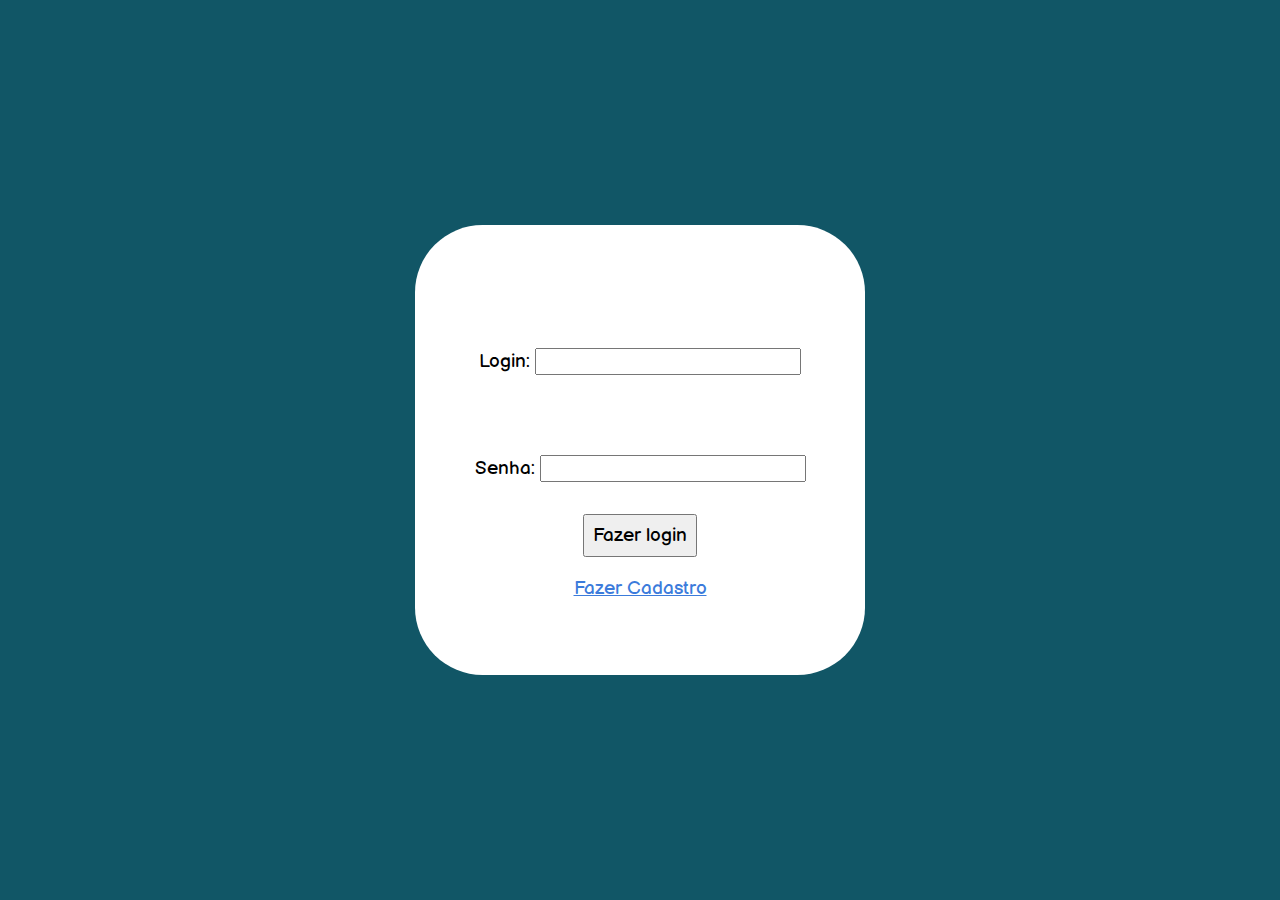
<file: index.html>
<!DOCTYPE html>
<html lang="en">
<head>
    <meta charset="UTF-8">
    <meta name="viewport" content="width=device-width, initial-scale=1.0">
    <link rel="stylesheet" href="assets/css/styleIndex.css">
    <link href="https://fonts.googleapis.com/css2?family=Balsamiq+Sans&display=swap" rel="stylesheet">
    <script src="https://ajax.googleapis.com/ajax/libs/jquery/3.5.1/jquery.min.js"></script>
    <title>E-commerce</title>
</head>
<body>
    <main class="container">
        <section class="login-container">
            <!---<form method="POST"> --->
                <div class="input-block">
                    <label for="login">Login: </label>
                    <input type="text" name="login" id="login">
                </div>
                <div class="input-block">
                    <label for="senha">Senha: </label>
                    <input type="password" name="senha" id="senha">
                </div>
                <button>Fazer login</button>
                <span class="cadastro">Fazer Cadastro</span>
            <!---</form> --->
        </section>
    </main>

    <script src="assets/js/login.js"></script>
    <script src="assets/js/cadastrarUsuario.js"></script>
</body>
</html>
</file>
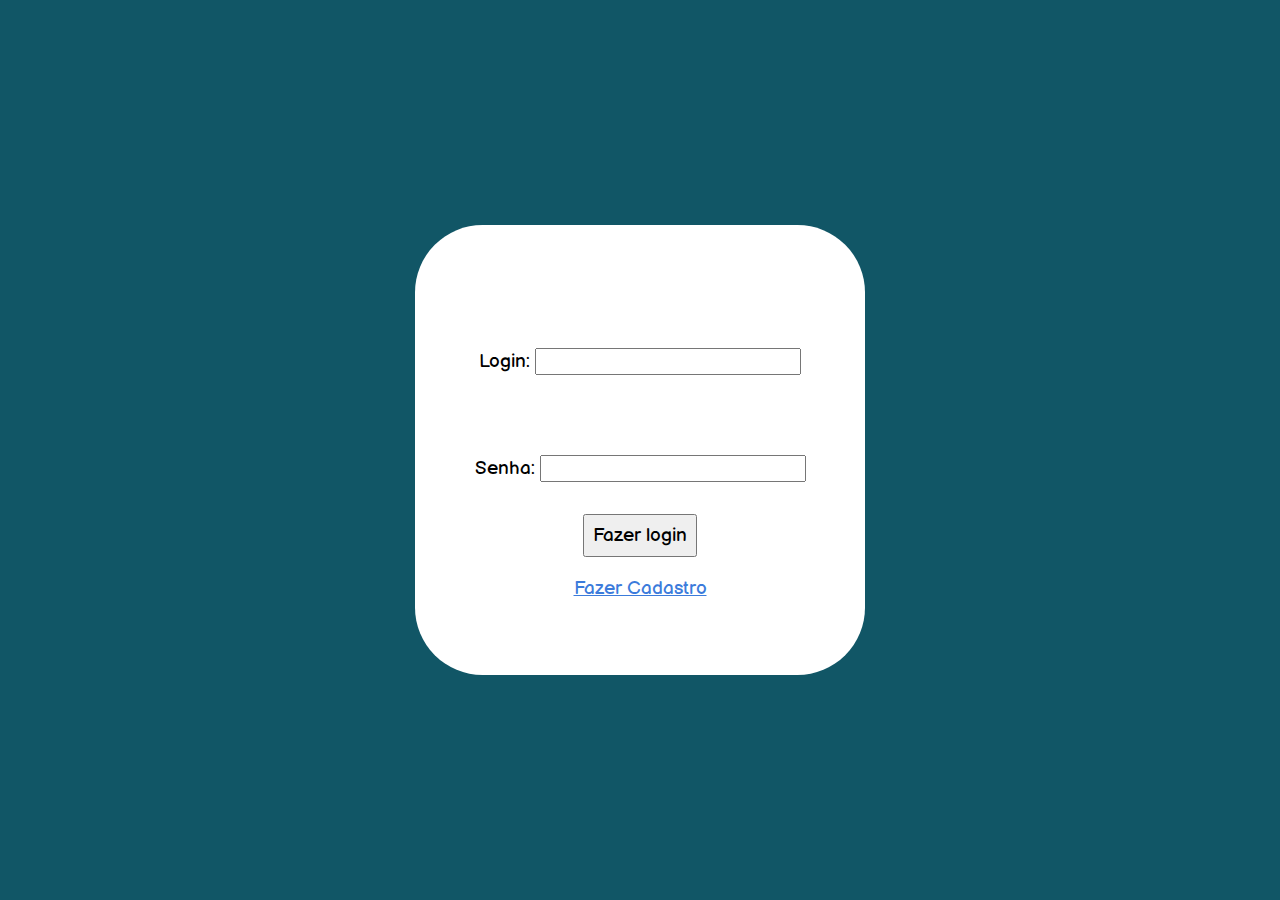
<file: principal.html>
<!DOCTYPE html>
<html lang="en">
<head>
    <meta charset="UTF-8">
    <meta name="viewport" content="width=device-width, initial-scale=1.0">
    <title>E-commerce</title>
    <link href="https://fonts.googleapis.com/css2?family=Balsamiq+Sans&display=swap" rel="stylesheet">
    <link rel="stylesheet" href="assets/bibliotecas/icofont/icofont.min.css">
    <link rel="stylesheet" href="assets/css/stylePricipal.css">
    <script src="https://ajax.googleapis.com/ajax/libs/jquery/3.5.1/jquery.min.js"></script>
</head>
<body>

    <main class="container">
        <header class="header">
            
            E-commerce
            <div>
                <span id="usuario"></span>
                <span id="logout">
                    <i class="icofont-logout"></i>
                </span>
                <span id="carrinho">
                    <i class="icofont-cart"></i>
                </span>
                <span id="qtdProd">0</span>
            </div>
        </header>
        <div class="admin-opcoes">
            <button class="btn-inserir">Inserir novo produto</button>
        </div>    
        <section class="produtos"></section>

        <footer>@E-commerce</footer>
     </main>

     <div class="modal">
        <i class="icofont-close"></i>
        <div class="input-block">
            <label for="nome">Nome: </label>
            <input type="text" name="nome" id="nome">
        </div>
        <div class="input-block">
            <label for="imagem">Imagem: </label>
            <input type="text" name="imagem" id="imagem">
        </div>
        <div class="input-block">
            <label for="preco">Preço: </label>
            <input type="text" name="preco" id="preco">
        </div>
     </div>

    <script src="assets/js/logout.js"></script>
    <script src="assets/js/listaProdutos.js"></script>
    <script src="assets/js/cadastrarProduto.js"></script>
    <script src="assets/js/excluirProdutos.js"></script>
    <script src="assets/js/atualizarProduto.js"></script>
    
</body>
</html>
</file>
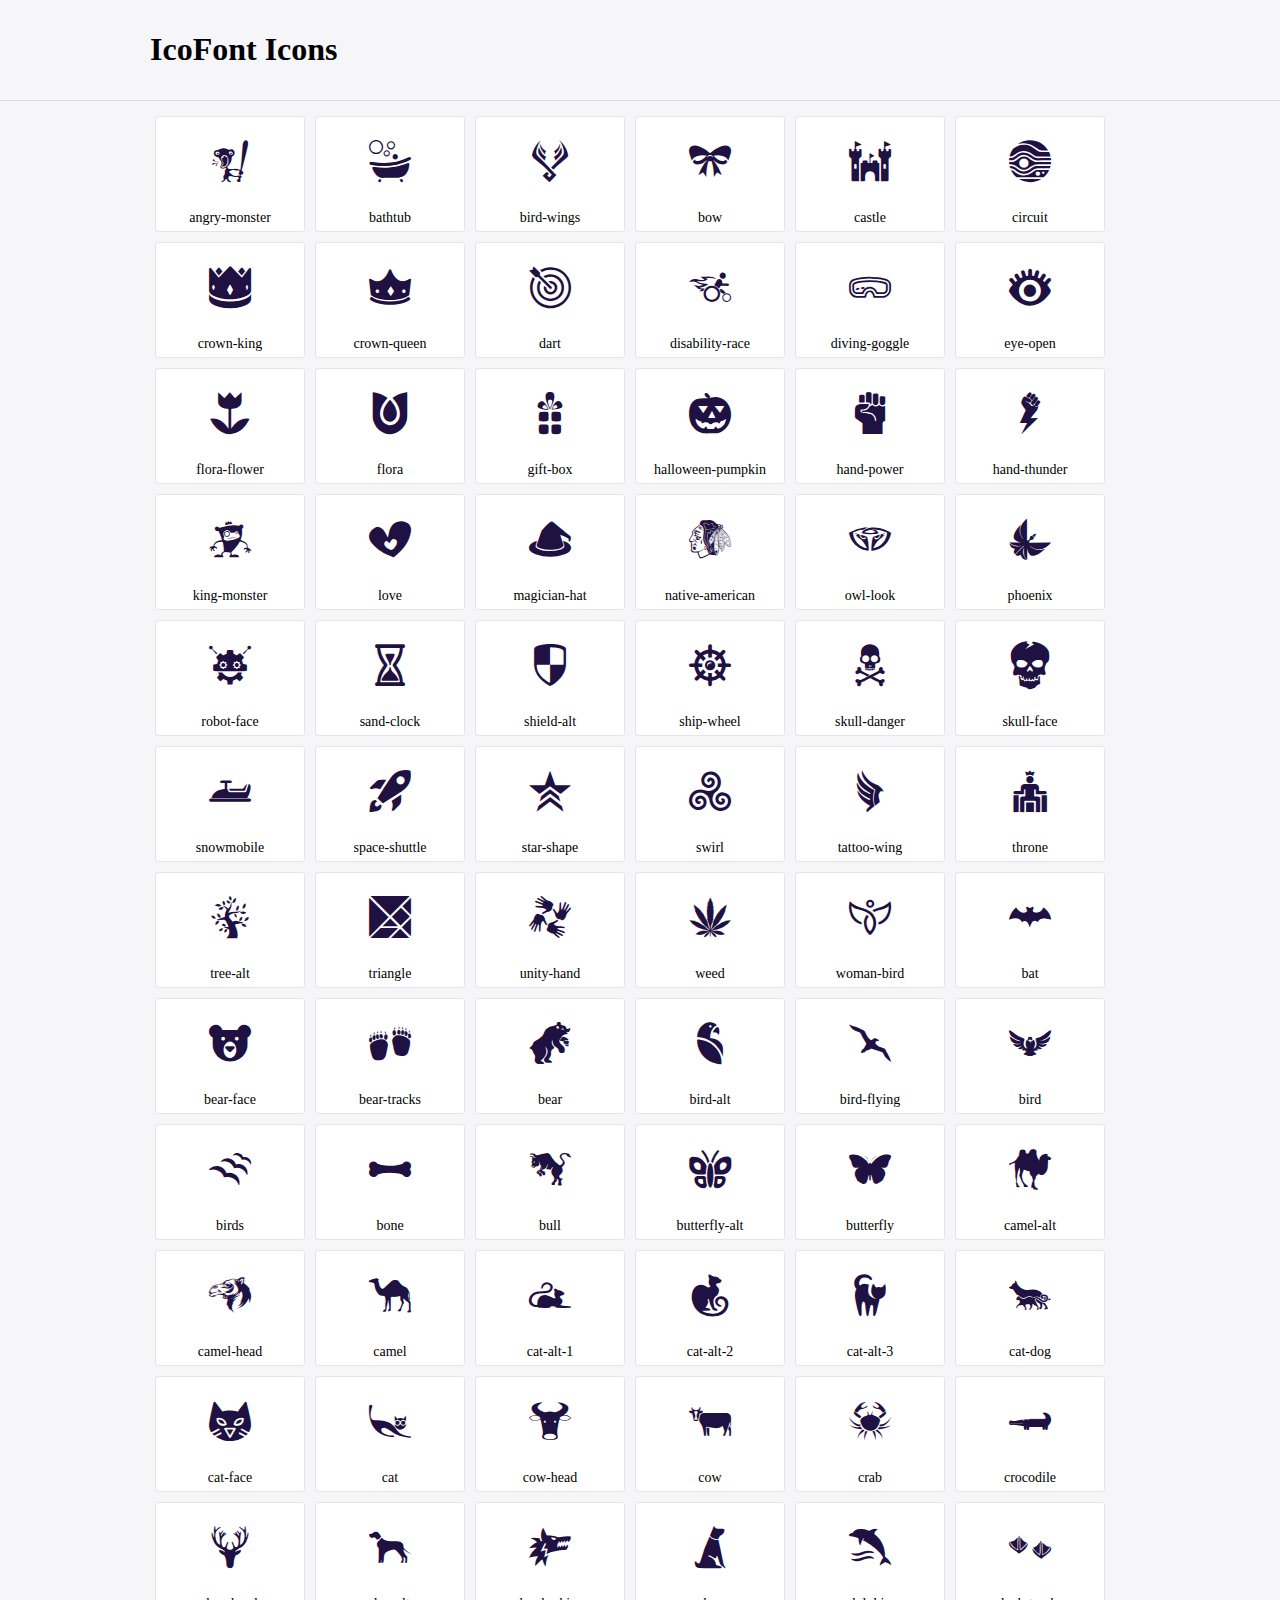
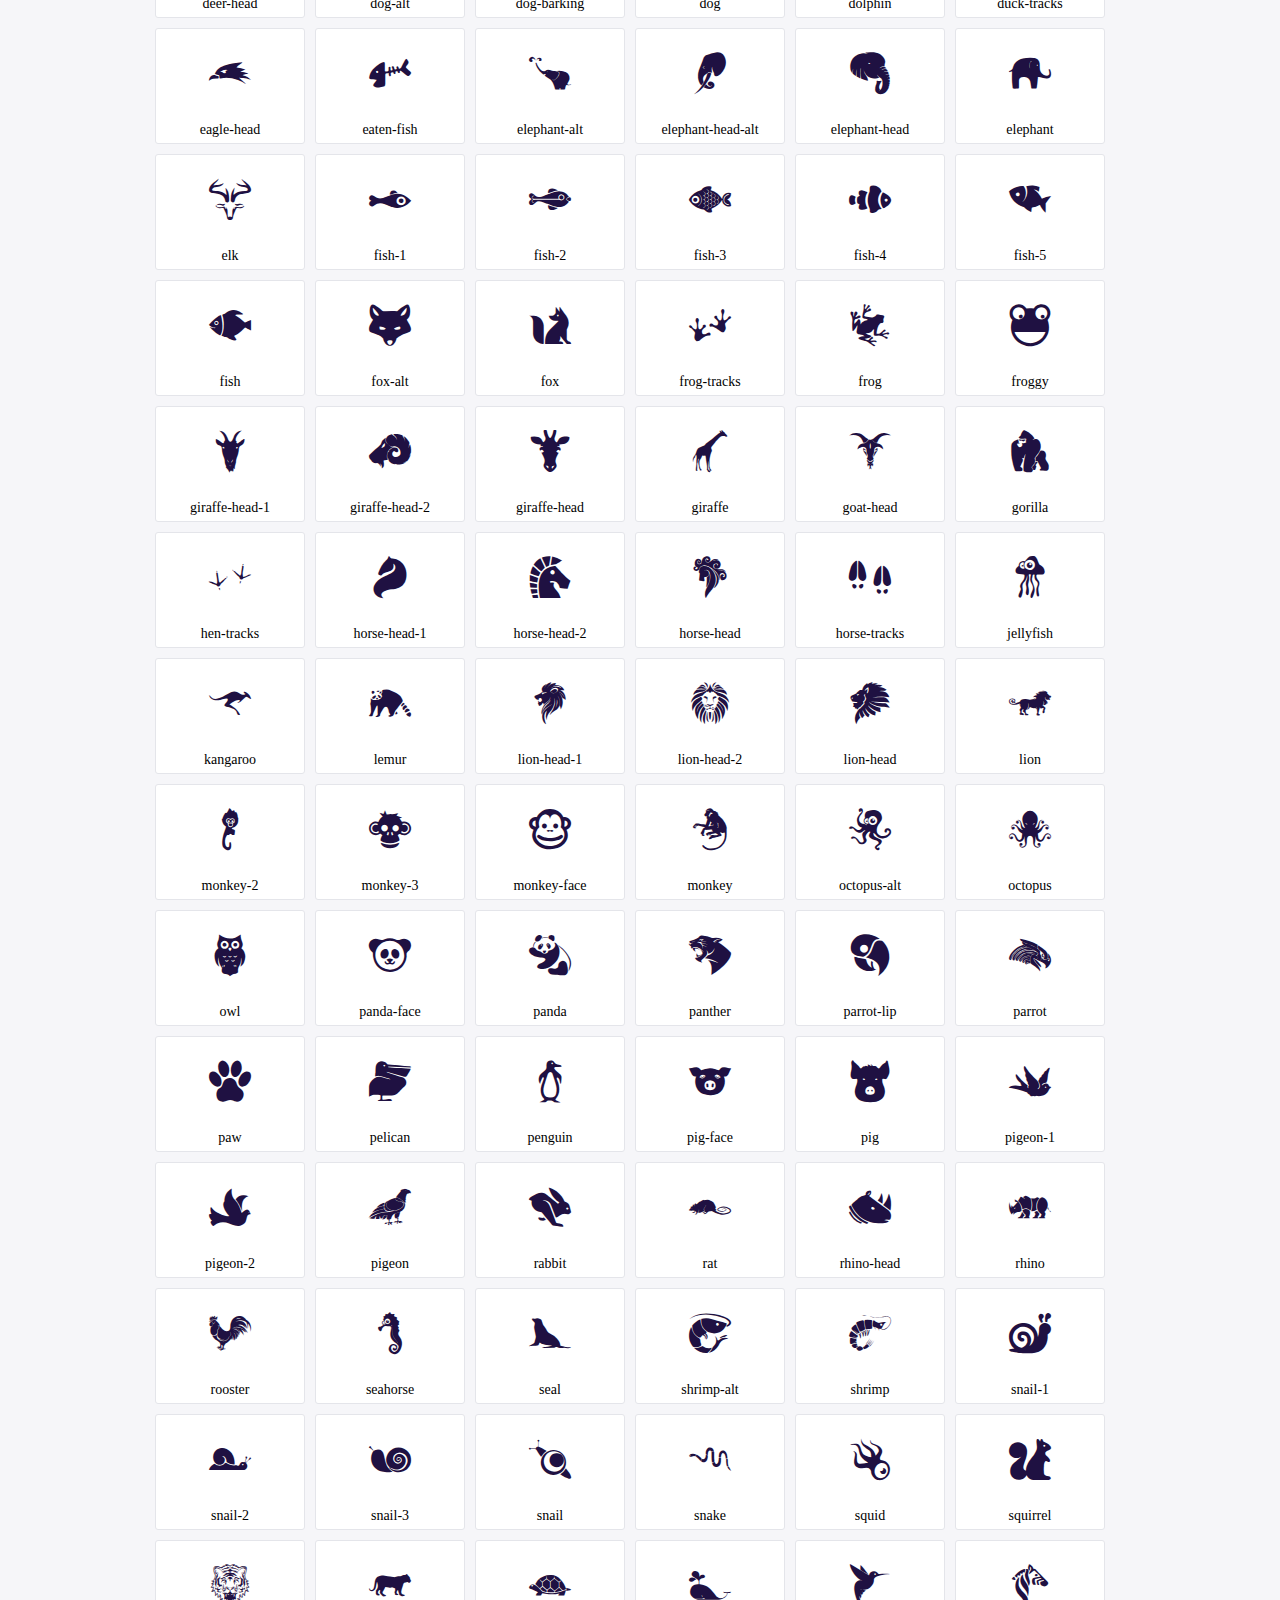
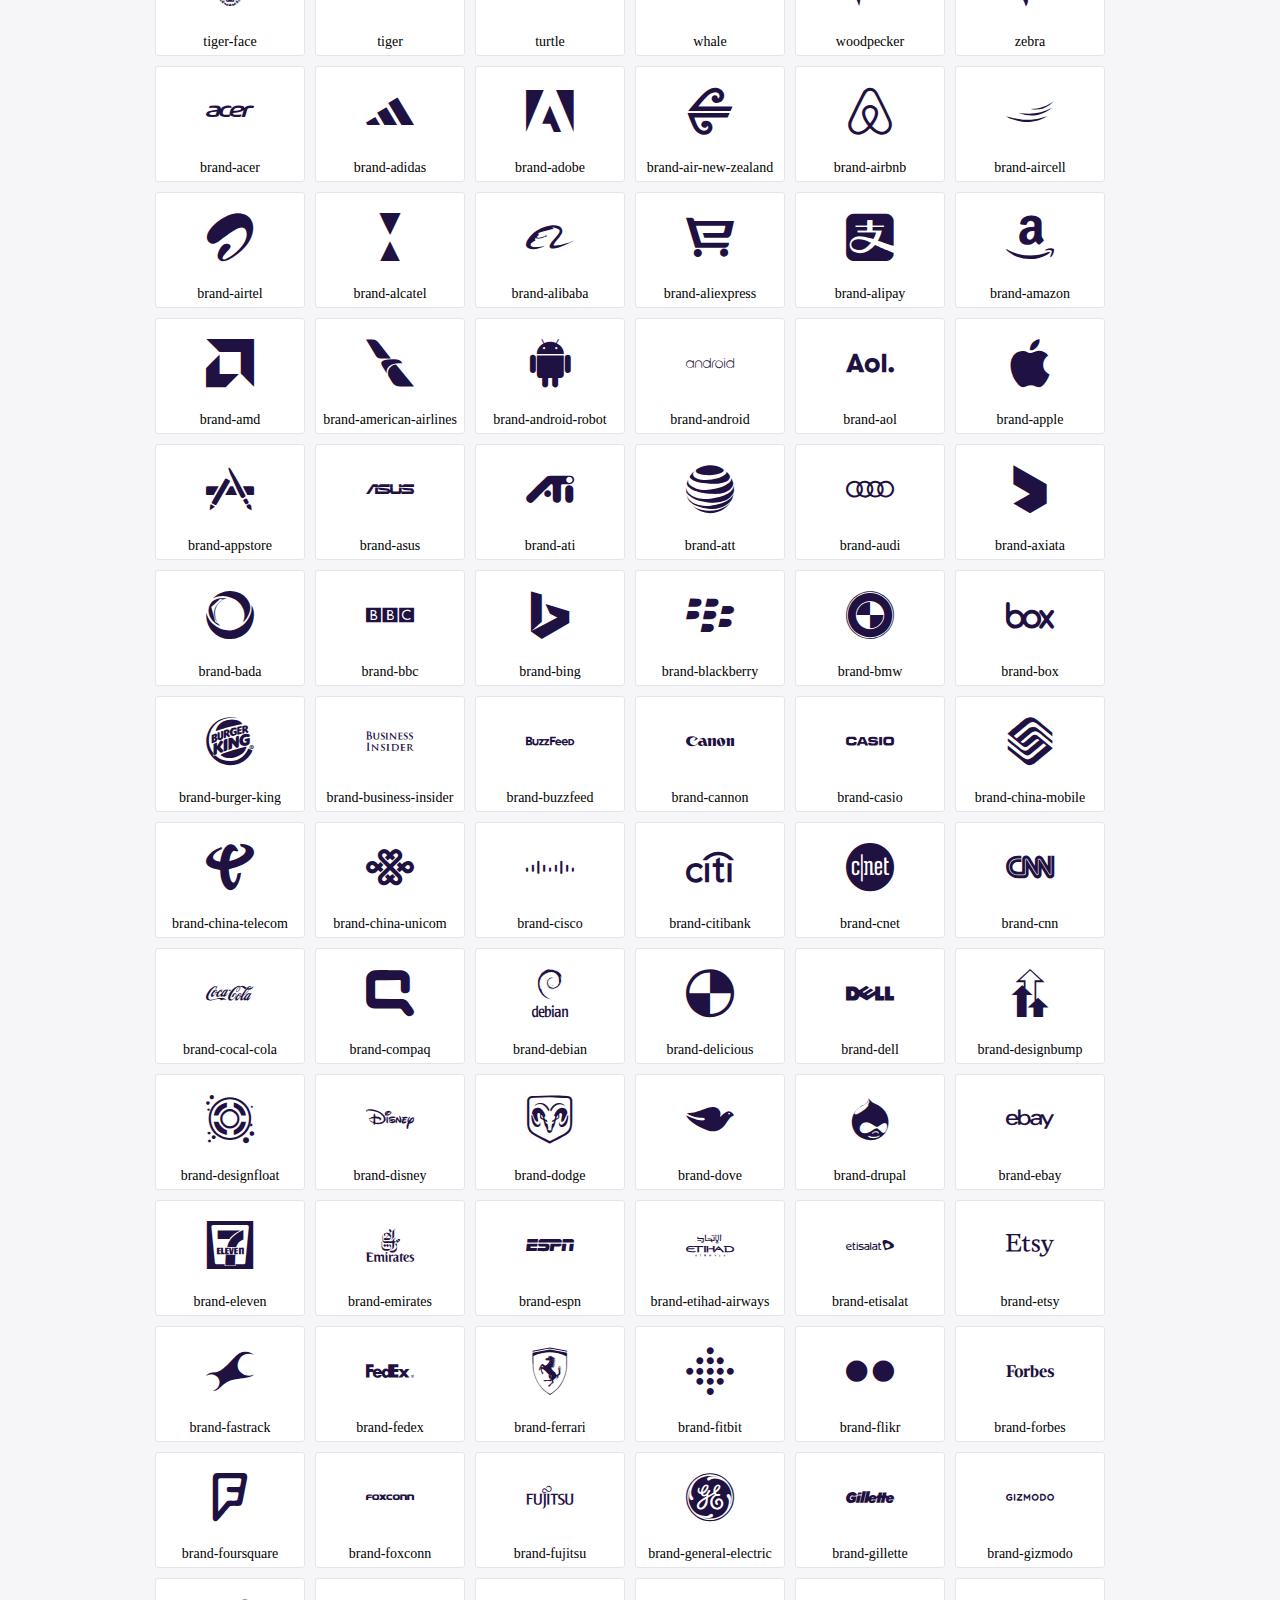
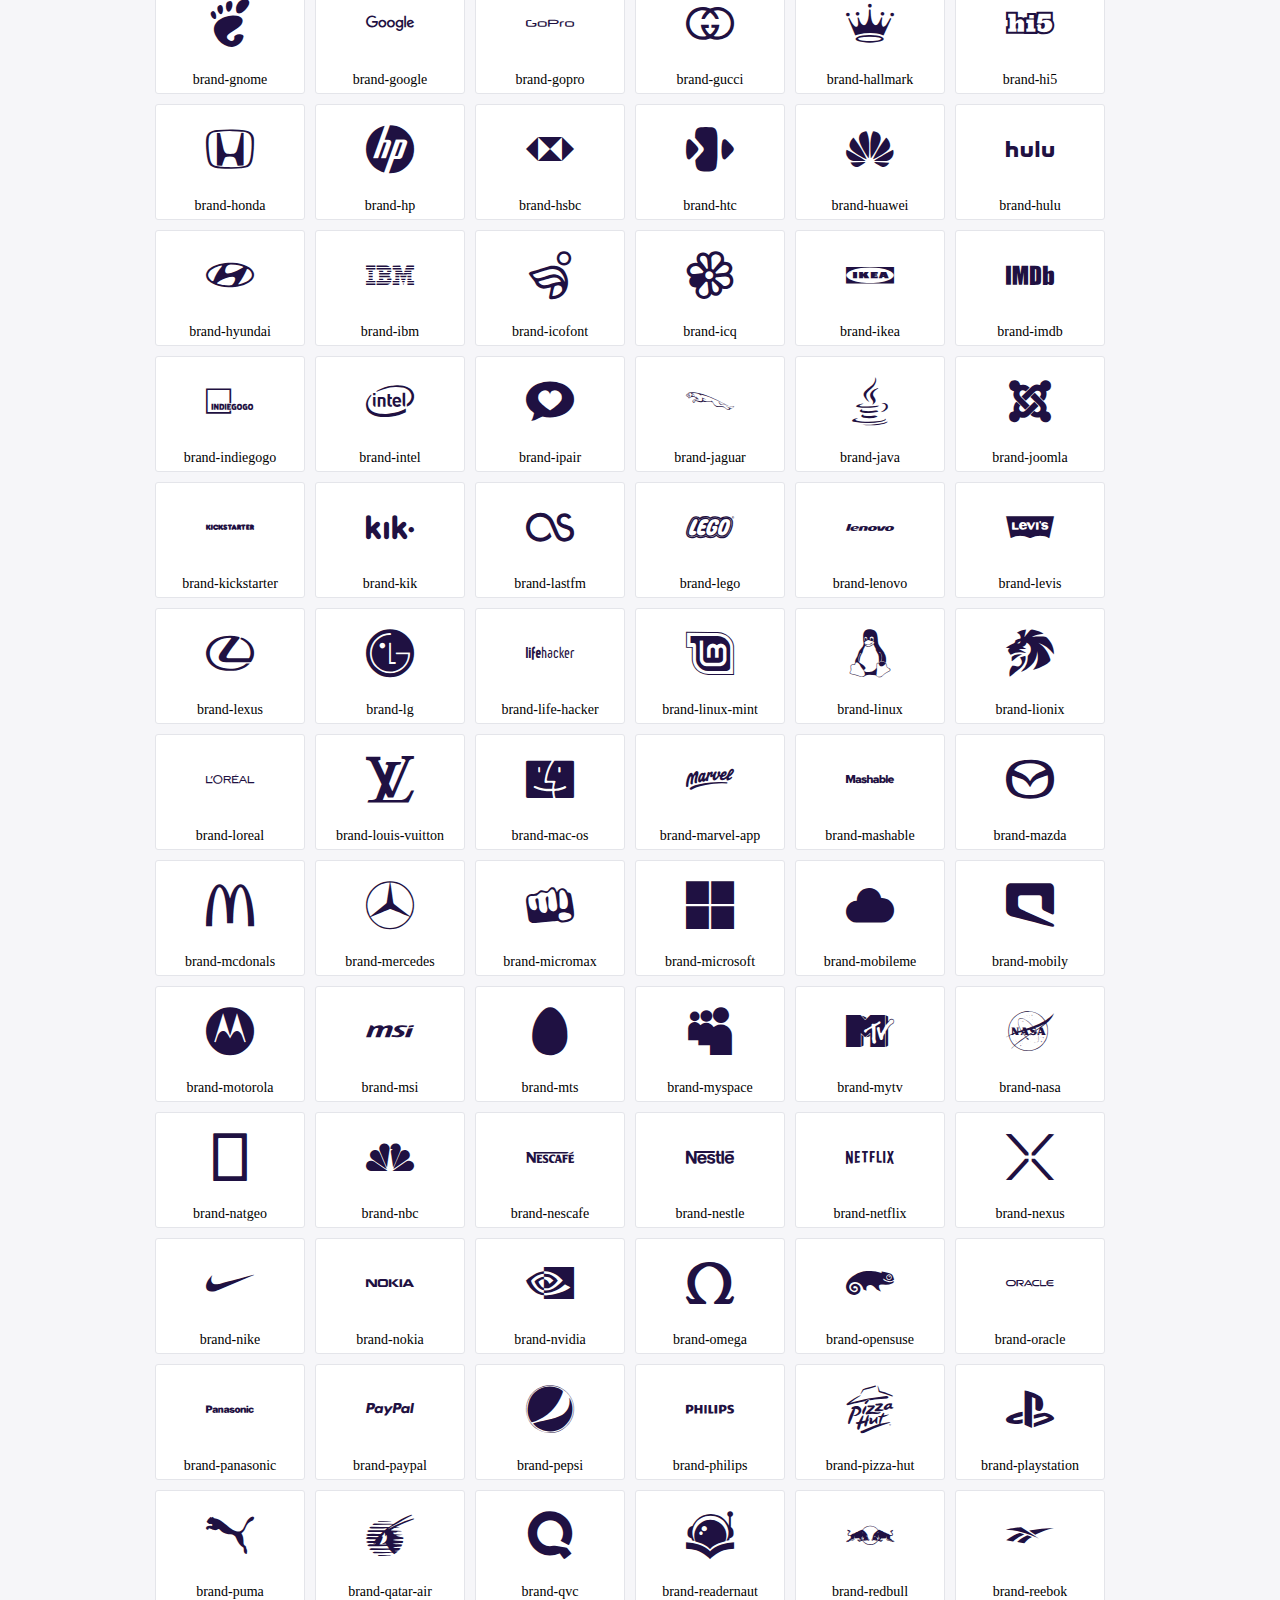
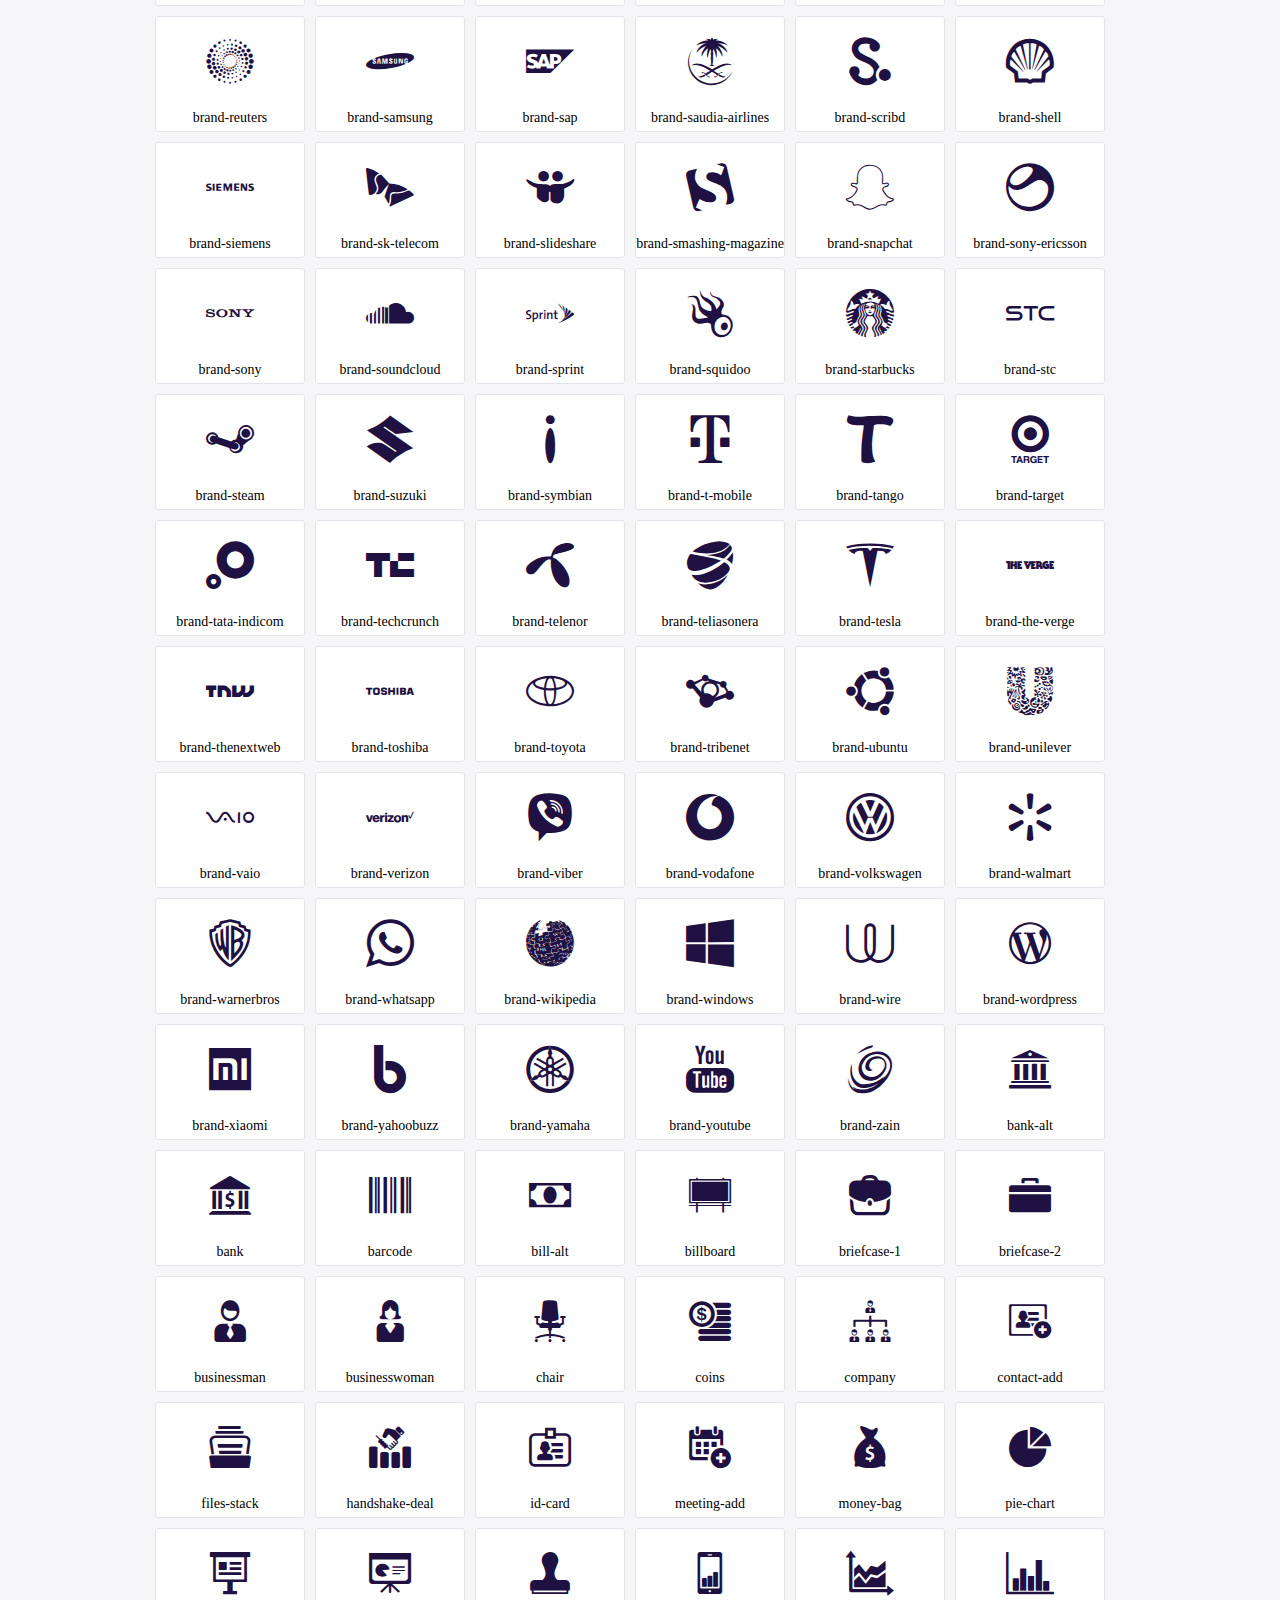
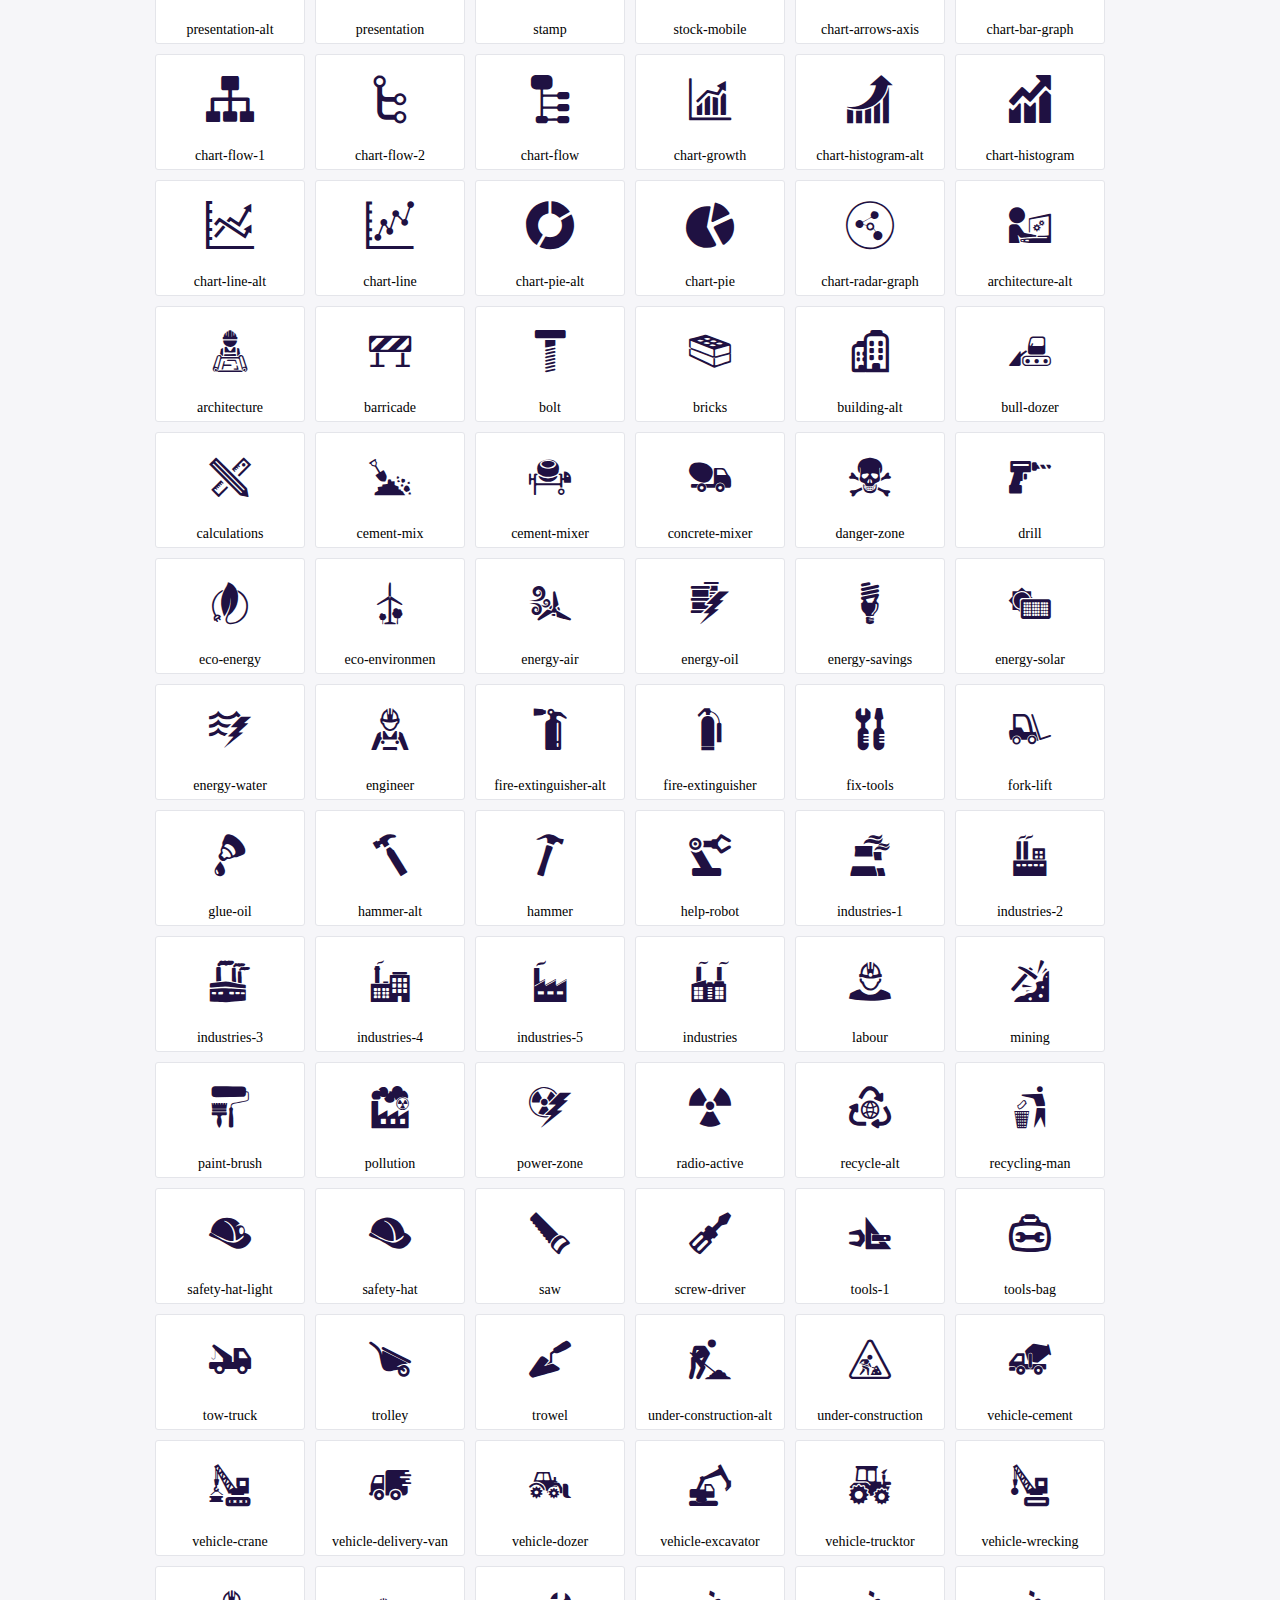
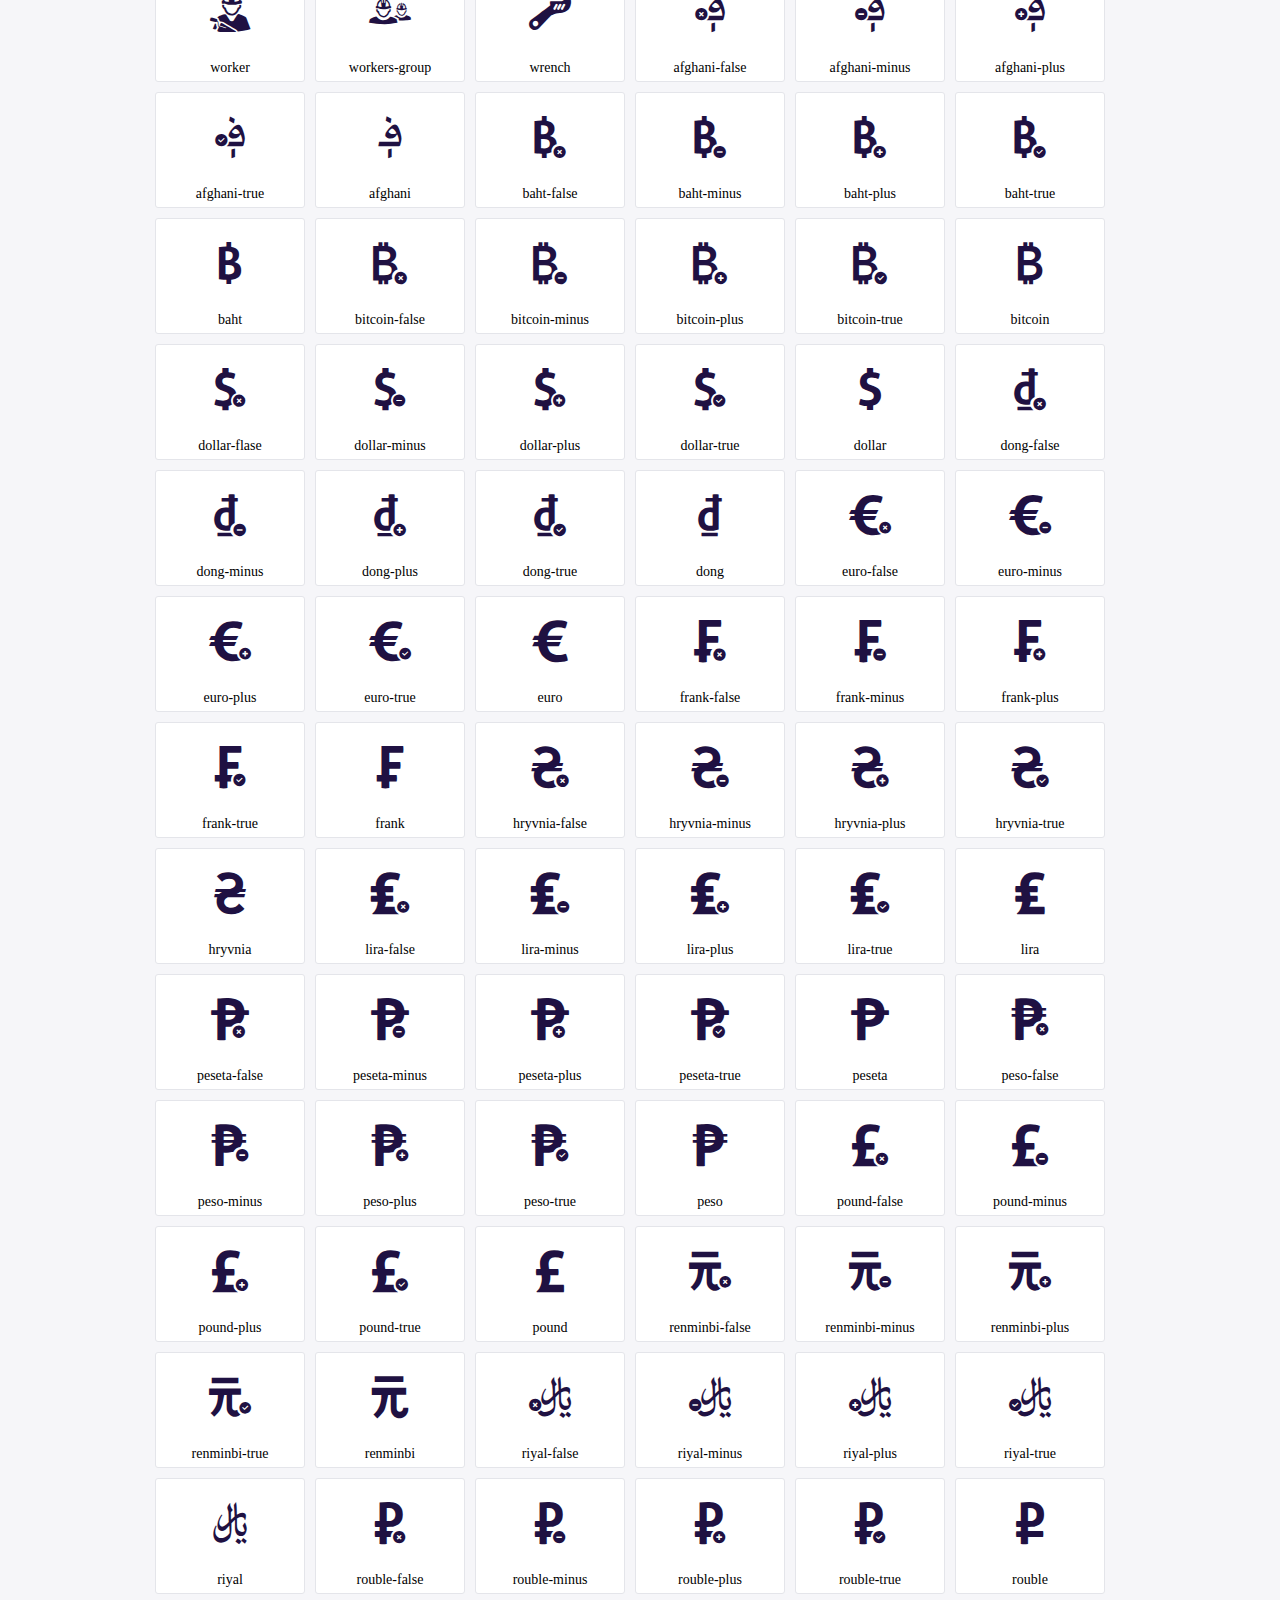
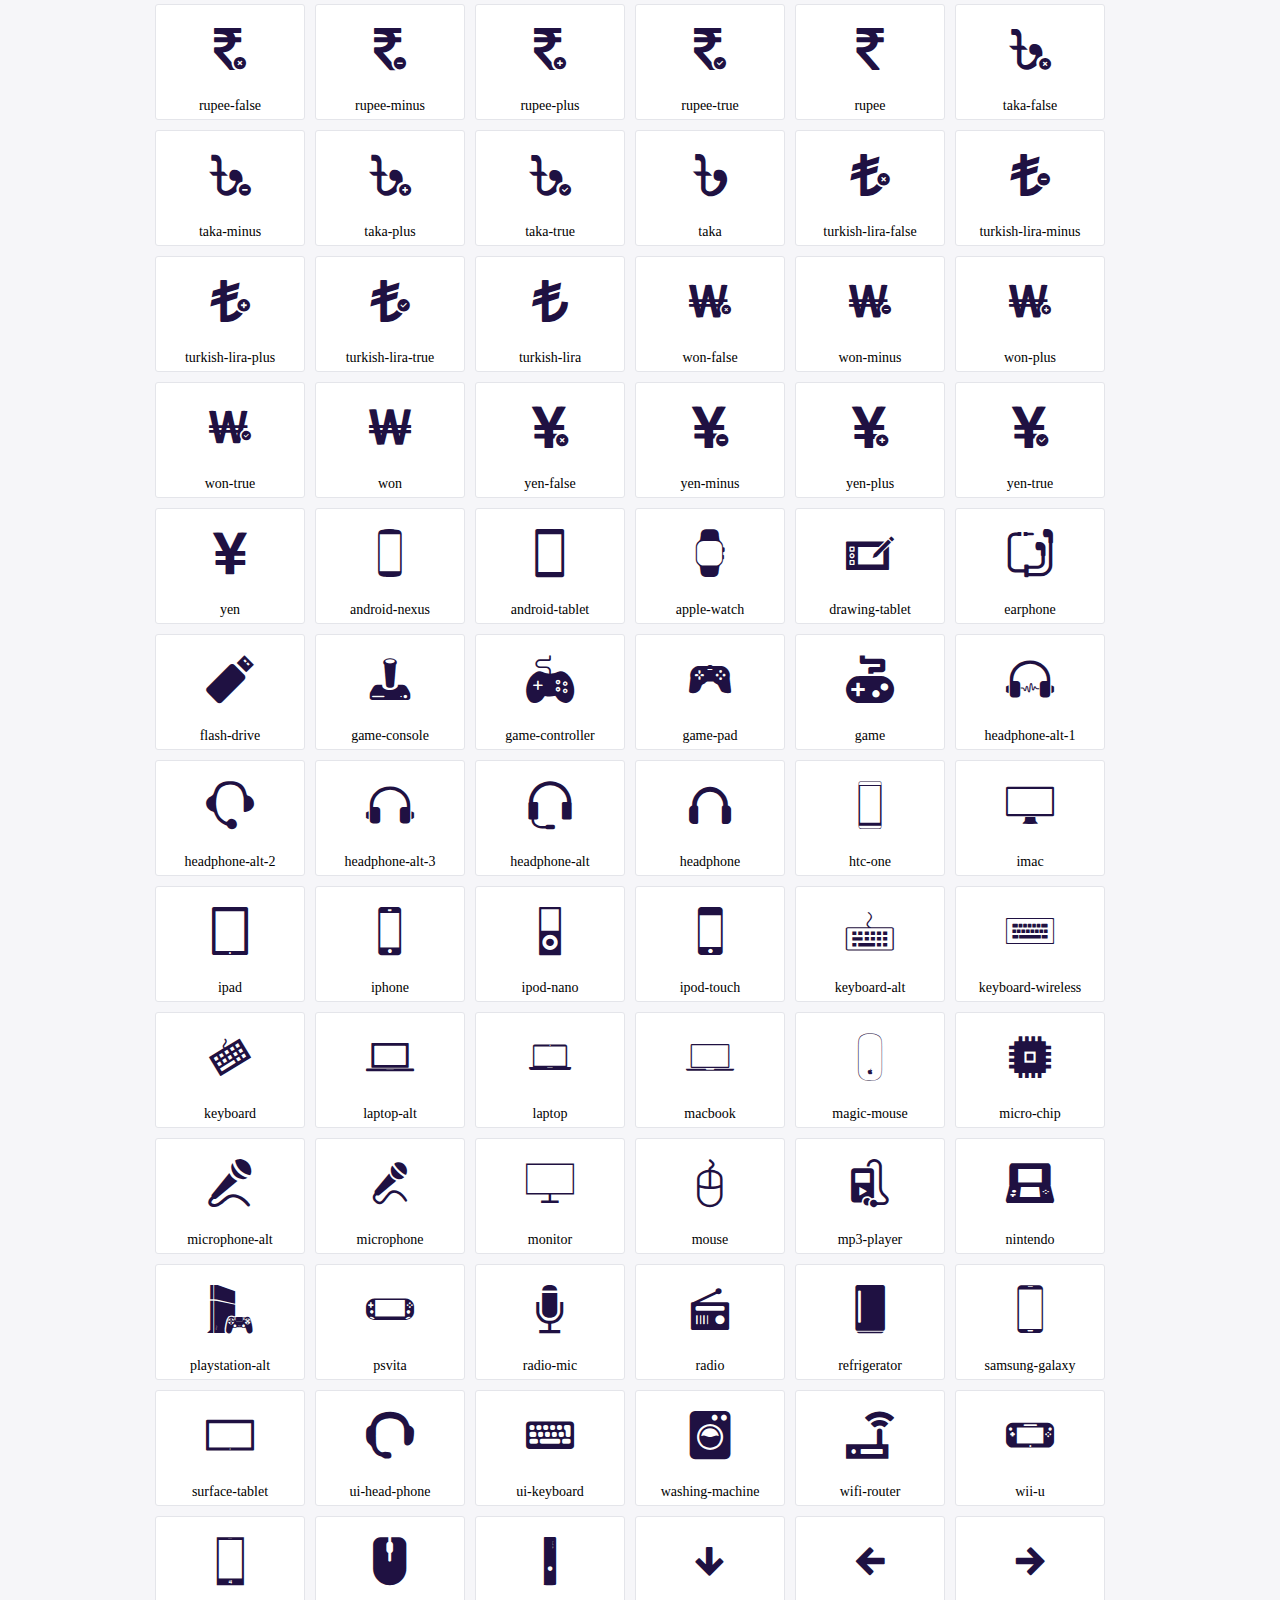
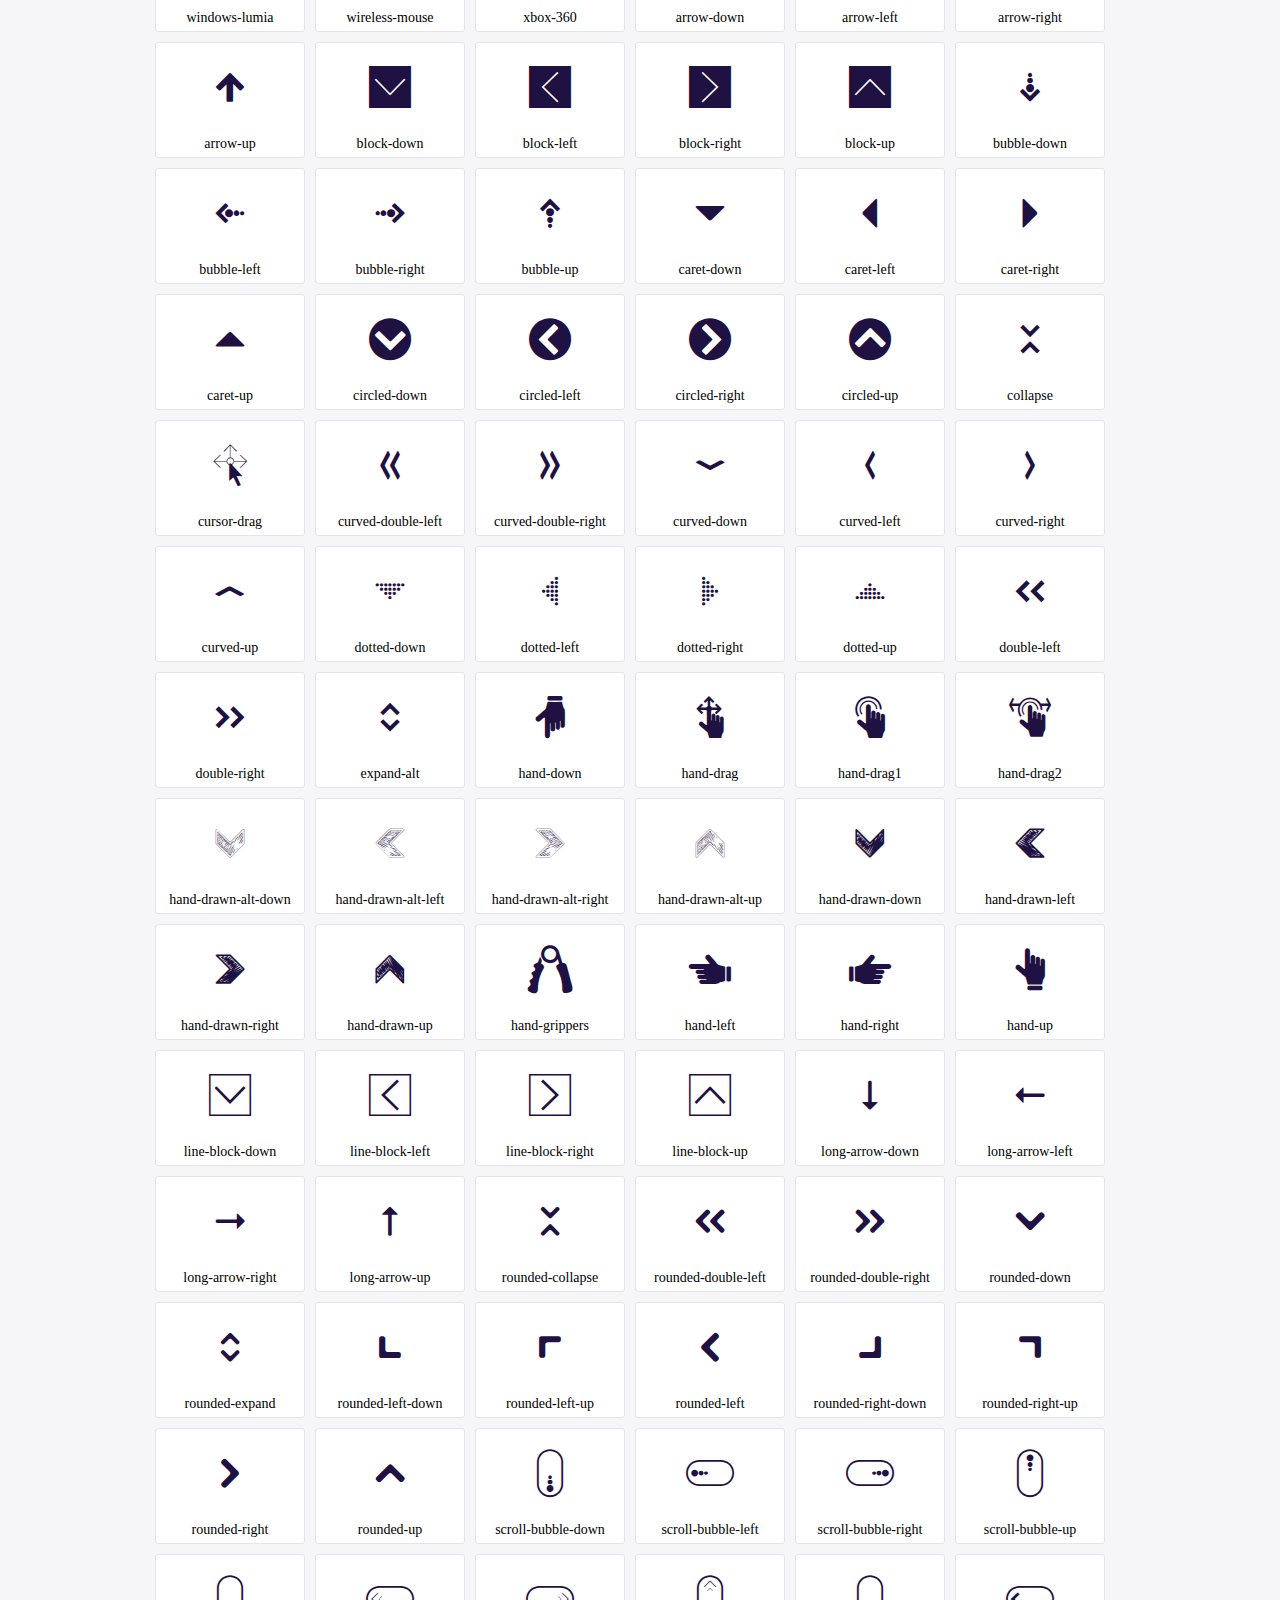
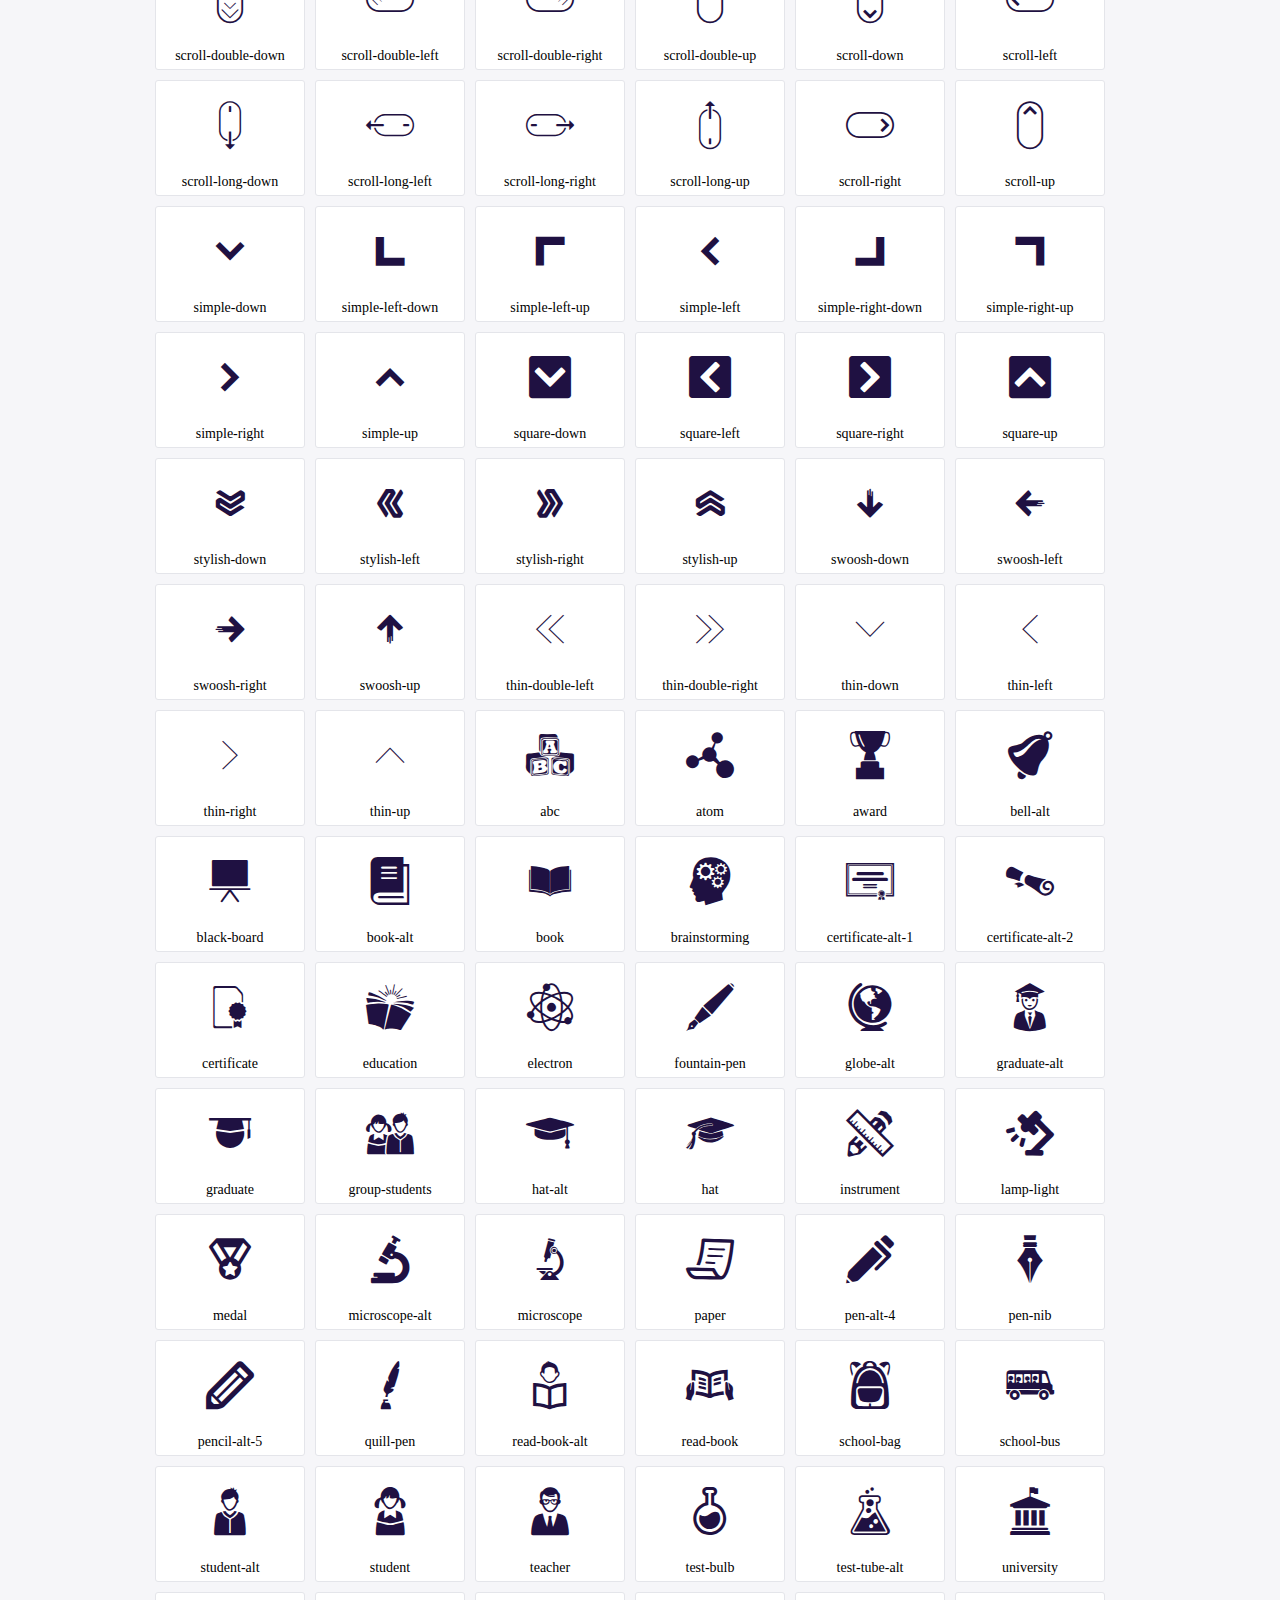
<file: assets/bibliotecas/icofont/demo.html>
<!DOCTYPE html>
	<html>
	<head>
		<meta charset="utf-8">
		<title>Examples | IcoFont</title>
		<link rel="stylesheet" type="text/css" href="./icofont.min.css">
		<style type="text/css">
			body {
				margin: 0;
				padding: 0;
				background: #F6F6F9;
			}
			.header {
				border-bottom: 1px solid #DCDCE1;
				padding: 10px 0;
				margin-bottom: 10px;
			}
			.container {
				width: 980px;
				margin: 0 auto;
			}
			.ico-title {
				font-size: 2em;
			}
			.iconlist {
				margin: 0;
				padding: 0;
				list-style: none;
				text-align: center;
				width: 100%;
				display: flex;
				flex-wrap: wrap;
				flex-direction: row;
			}
			.iconlist li {
				position: relative;
				margin: 5px;
				width: 150px;
				cursor: pointer;
			}
			.iconlist li .icon-holder {
				position: relative;
				text-align: center;
				border-radius: 3px;
				overflow: hidden;
				padding-bottom: 5px;
				background: #ffffff;
				border: 1px solid #E4E5EA;
				transition: all 0.2s linear 0s;
			}
			.iconlist li .icon-holder:hover {
				background: #00C3DA;
				color: #ffffff;
			}
			.iconlist li .icon-holder:hover .icon i {
				color: #ffffff;
			}
			.iconlist li .icon-holder .icon {
				padding: 20px;
				text-align: center;
			}
			.iconlist li .icon-holder .icon i {
				font-size: 3em;
				color: #1F1142;
			}
			.iconlist li .icon-holder span {
				font-size: 14px;
				display: block;
				margin-top: 5px;
				border-radius: 3px;
			}
		</style>
	</head>
	<body>
	<div class="header">
		<div class="container">
			<h1 class="ico-title"> IcoFont Icons </h1>
		</div>
	</div>
	<div class="container">
		<ul class="iconlist">
		
		<li>
			<div class="icon-holder">
				<div class="icon"> 
					<i class="icofont-angry-monster"></i>
				</div> 
				<span> angry-monster </span>
			</div>
		</li>
		
		<li>
			<div class="icon-holder">
				<div class="icon"> 
					<i class="icofont-bathtub"></i>
				</div> 
				<span> bathtub </span>
			</div>
		</li>
		
		<li>
			<div class="icon-holder">
				<div class="icon"> 
					<i class="icofont-bird-wings"></i>
				</div> 
				<span> bird-wings </span>
			</div>
		</li>
		
		<li>
			<div class="icon-holder">
				<div class="icon"> 
					<i class="icofont-bow"></i>
				</div> 
				<span> bow </span>
			</div>
		</li>
		
		<li>
			<div class="icon-holder">
				<div class="icon"> 
					<i class="icofont-castle"></i>
				</div> 
				<span> castle </span>
			</div>
		</li>
		
		<li>
			<div class="icon-holder">
				<div class="icon"> 
					<i class="icofont-circuit"></i>
				</div> 
				<span> circuit </span>
			</div>
		</li>
		
		<li>
			<div class="icon-holder">
				<div class="icon"> 
					<i class="icofont-crown-king"></i>
				</div> 
				<span> crown-king </span>
			</div>
		</li>
		
		<li>
			<div class="icon-holder">
				<div class="icon"> 
					<i class="icofont-crown-queen"></i>
				</div> 
				<span> crown-queen </span>
			</div>
		</li>
		
		<li>
			<div class="icon-holder">
				<div class="icon"> 
					<i class="icofont-dart"></i>
				</div> 
				<span> dart </span>
			</div>
		</li>
		
		<li>
			<div class="icon-holder">
				<div class="icon"> 
					<i class="icofont-disability-race"></i>
				</div> 
				<span> disability-race </span>
			</div>
		</li>
		
		<li>
			<div class="icon-holder">
				<div class="icon"> 
					<i class="icofont-diving-goggle"></i>
				</div> 
				<span> diving-goggle </span>
			</div>
		</li>
		
		<li>
			<div class="icon-holder">
				<div class="icon"> 
					<i class="icofont-eye-open"></i>
				</div> 
				<span> eye-open </span>
			</div>
		</li>
		
		<li>
			<div class="icon-holder">
				<div class="icon"> 
					<i class="icofont-flora-flower"></i>
				</div> 
				<span> flora-flower </span>
			</div>
		</li>
		
		<li>
			<div class="icon-holder">
				<div class="icon"> 
					<i class="icofont-flora"></i>
				</div> 
				<span> flora </span>
			</div>
		</li>
		
		<li>
			<div class="icon-holder">
				<div class="icon"> 
					<i class="icofont-gift-box"></i>
				</div> 
				<span> gift-box </span>
			</div>
		</li>
		
		<li>
			<div class="icon-holder">
				<div class="icon"> 
					<i class="icofont-halloween-pumpkin"></i>
				</div> 
				<span> halloween-pumpkin </span>
			</div>
		</li>
		
		<li>
			<div class="icon-holder">
				<div class="icon"> 
					<i class="icofont-hand-power"></i>
				</div> 
				<span> hand-power </span>
			</div>
		</li>
		
		<li>
			<div class="icon-holder">
				<div class="icon"> 
					<i class="icofont-hand-thunder"></i>
				</div> 
				<span> hand-thunder </span>
			</div>
		</li>
		
		<li>
			<div class="icon-holder">
				<div class="icon"> 
					<i class="icofont-king-monster"></i>
				</div> 
				<span> king-monster </span>
			</div>
		</li>
		
		<li>
			<div class="icon-holder">
				<div class="icon"> 
					<i class="icofont-love"></i>
				</div> 
				<span> love </span>
			</div>
		</li>
		
		<li>
			<div class="icon-holder">
				<div class="icon"> 
					<i class="icofont-magician-hat"></i>
				</div> 
				<span> magician-hat </span>
			</div>
		</li>
		
		<li>
			<div class="icon-holder">
				<div class="icon"> 
					<i class="icofont-native-american"></i>
				</div> 
				<span> native-american </span>
			</div>
		</li>
		
		<li>
			<div class="icon-holder">
				<div class="icon"> 
					<i class="icofont-owl-look"></i>
				</div> 
				<span> owl-look </span>
			</div>
		</li>
		
		<li>
			<div class="icon-holder">
				<div class="icon"> 
					<i class="icofont-phoenix"></i>
				</div> 
				<span> phoenix </span>
			</div>
		</li>
		
		<li>
			<div class="icon-holder">
				<div class="icon"> 
					<i class="icofont-robot-face"></i>
				</div> 
				<span> robot-face </span>
			</div>
		</li>
		
		<li>
			<div class="icon-holder">
				<div class="icon"> 
					<i class="icofont-sand-clock"></i>
				</div> 
				<span> sand-clock </span>
			</div>
		</li>
		
		<li>
			<div class="icon-holder">
				<div class="icon"> 
					<i class="icofont-shield-alt"></i>
				</div> 
				<span> shield-alt </span>
			</div>
		</li>
		
		<li>
			<div class="icon-holder">
				<div class="icon"> 
					<i class="icofont-ship-wheel"></i>
				</div> 
				<span> ship-wheel </span>
			</div>
		</li>
		
		<li>
			<div class="icon-holder">
				<div class="icon"> 
					<i class="icofont-skull-danger"></i>
				</div> 
				<span> skull-danger </span>
			</div>
		</li>
		
		<li>
			<div class="icon-holder">
				<div class="icon"> 
					<i class="icofont-skull-face"></i>
				</div> 
				<span> skull-face </span>
			</div>
		</li>
		
		<li>
			<div class="icon-holder">
				<div class="icon"> 
					<i class="icofont-snowmobile"></i>
				</div> 
				<span> snowmobile </span>
			</div>
		</li>
		
		<li>
			<div class="icon-holder">
				<div class="icon"> 
					<i class="icofont-space-shuttle"></i>
				</div> 
				<span> space-shuttle </span>
			</div>
		</li>
		
		<li>
			<div class="icon-holder">
				<div class="icon"> 
					<i class="icofont-star-shape"></i>
				</div> 
				<span> star-shape </span>
			</div>
		</li>
		
		<li>
			<div class="icon-holder">
				<div class="icon"> 
					<i class="icofont-swirl"></i>
				</div> 
				<span> swirl </span>
			</div>
		</li>
		
		<li>
			<div class="icon-holder">
				<div class="icon"> 
					<i class="icofont-tattoo-wing"></i>
				</div> 
				<span> tattoo-wing </span>
			</div>
		</li>
		
		<li>
			<div class="icon-holder">
				<div class="icon"> 
					<i class="icofont-throne"></i>
				</div> 
				<span> throne </span>
			</div>
		</li>
		
		<li>
			<div class="icon-holder">
				<div class="icon"> 
					<i class="icofont-tree-alt"></i>
				</div> 
				<span> tree-alt </span>
			</div>
		</li>
		
		<li>
			<div class="icon-holder">
				<div class="icon"> 
					<i class="icofont-triangle"></i>
				</div> 
				<span> triangle </span>
			</div>
		</li>
		
		<li>
			<div class="icon-holder">
				<div class="icon"> 
					<i class="icofont-unity-hand"></i>
				</div> 
				<span> unity-hand </span>
			</div>
		</li>
		
		<li>
			<div class="icon-holder">
				<div class="icon"> 
					<i class="icofont-weed"></i>
				</div> 
				<span> weed </span>
			</div>
		</li>
		
		<li>
			<div class="icon-holder">
				<div class="icon"> 
					<i class="icofont-woman-bird"></i>
				</div> 
				<span> woman-bird </span>
			</div>
		</li>
		
		<li>
			<div class="icon-holder">
				<div class="icon"> 
					<i class="icofont-bat"></i>
				</div> 
				<span> bat </span>
			</div>
		</li>
		
		<li>
			<div class="icon-holder">
				<div class="icon"> 
					<i class="icofont-bear-face"></i>
				</div> 
				<span> bear-face </span>
			</div>
		</li>
		
		<li>
			<div class="icon-holder">
				<div class="icon"> 
					<i class="icofont-bear-tracks"></i>
				</div> 
				<span> bear-tracks </span>
			</div>
		</li>
		
		<li>
			<div class="icon-holder">
				<div class="icon"> 
					<i class="icofont-bear"></i>
				</div> 
				<span> bear </span>
			</div>
		</li>
		
		<li>
			<div class="icon-holder">
				<div class="icon"> 
					<i class="icofont-bird-alt"></i>
				</div> 
				<span> bird-alt </span>
			</div>
		</li>
		
		<li>
			<div class="icon-holder">
				<div class="icon"> 
					<i class="icofont-bird-flying"></i>
				</div> 
				<span> bird-flying </span>
			</div>
		</li>
		
		<li>
			<div class="icon-holder">
				<div class="icon"> 
					<i class="icofont-bird"></i>
				</div> 
				<span> bird </span>
			</div>
		</li>
		
		<li>
			<div class="icon-holder">
				<div class="icon"> 
					<i class="icofont-birds"></i>
				</div> 
				<span> birds </span>
			</div>
		</li>
		
		<li>
			<div class="icon-holder">
				<div class="icon"> 
					<i class="icofont-bone"></i>
				</div> 
				<span> bone </span>
			</div>
		</li>
		
		<li>
			<div class="icon-holder">
				<div class="icon"> 
					<i class="icofont-bull"></i>
				</div> 
				<span> bull </span>
			</div>
		</li>
		
		<li>
			<div class="icon-holder">
				<div class="icon"> 
					<i class="icofont-butterfly-alt"></i>
				</div> 
				<span> butterfly-alt </span>
			</div>
		</li>
		
		<li>
			<div class="icon-holder">
				<div class="icon"> 
					<i class="icofont-butterfly"></i>
				</div> 
				<span> butterfly </span>
			</div>
		</li>
		
		<li>
			<div class="icon-holder">
				<div class="icon"> 
					<i class="icofont-camel-alt"></i>
				</div> 
				<span> camel-alt </span>
			</div>
		</li>
		
		<li>
			<div class="icon-holder">
				<div class="icon"> 
					<i class="icofont-camel-head"></i>
				</div> 
				<span> camel-head </span>
			</div>
		</li>
		
		<li>
			<div class="icon-holder">
				<div class="icon"> 
					<i class="icofont-camel"></i>
				</div> 
				<span> camel </span>
			</div>
		</li>
		
		<li>
			<div class="icon-holder">
				<div class="icon"> 
					<i class="icofont-cat-alt-1"></i>
				</div> 
				<span> cat-alt-1 </span>
			</div>
		</li>
		
		<li>
			<div class="icon-holder">
				<div class="icon"> 
					<i class="icofont-cat-alt-2"></i>
				</div> 
				<span> cat-alt-2 </span>
			</div>
		</li>
		
		<li>
			<div class="icon-holder">
				<div class="icon"> 
					<i class="icofont-cat-alt-3"></i>
				</div> 
				<span> cat-alt-3 </span>
			</div>
		</li>
		
		<li>
			<div class="icon-holder">
				<div class="icon"> 
					<i class="icofont-cat-dog"></i>
				</div> 
				<span> cat-dog </span>
			</div>
		</li>
		
		<li>
			<div class="icon-holder">
				<div class="icon"> 
					<i class="icofont-cat-face"></i>
				</div> 
				<span> cat-face </span>
			</div>
		</li>
		
		<li>
			<div class="icon-holder">
				<div class="icon"> 
					<i class="icofont-cat"></i>
				</div> 
				<span> cat </span>
			</div>
		</li>
		
		<li>
			<div class="icon-holder">
				<div class="icon"> 
					<i class="icofont-cow-head"></i>
				</div> 
				<span> cow-head </span>
			</div>
		</li>
		
		<li>
			<div class="icon-holder">
				<div class="icon"> 
					<i class="icofont-cow"></i>
				</div> 
				<span> cow </span>
			</div>
		</li>
		
		<li>
			<div class="icon-holder">
				<div class="icon"> 
					<i class="icofont-crab"></i>
				</div> 
				<span> crab </span>
			</div>
		</li>
		
		<li>
			<div class="icon-holder">
				<div class="icon"> 
					<i class="icofont-crocodile"></i>
				</div> 
				<span> crocodile </span>
			</div>
		</li>
		
		<li>
			<div class="icon-holder">
				<div class="icon"> 
					<i class="icofont-deer-head"></i>
				</div> 
				<span> deer-head </span>
			</div>
		</li>
		
		<li>
			<div class="icon-holder">
				<div class="icon"> 
					<i class="icofont-dog-alt"></i>
				</div> 
				<span> dog-alt </span>
			</div>
		</li>
		
		<li>
			<div class="icon-holder">
				<div class="icon"> 
					<i class="icofont-dog-barking"></i>
				</div> 
				<span> dog-barking </span>
			</div>
		</li>
		
		<li>
			<div class="icon-holder">
				<div class="icon"> 
					<i class="icofont-dog"></i>
				</div> 
				<span> dog </span>
			</div>
		</li>
		
		<li>
			<div class="icon-holder">
				<div class="icon"> 
					<i class="icofont-dolphin"></i>
				</div> 
				<span> dolphin </span>
			</div>
		</li>
		
		<li>
			<div class="icon-holder">
				<div class="icon"> 
					<i class="icofont-duck-tracks"></i>
				</div> 
				<span> duck-tracks </span>
			</div>
		</li>
		
		<li>
			<div class="icon-holder">
				<div class="icon"> 
					<i class="icofont-eagle-head"></i>
				</div> 
				<span> eagle-head </span>
			</div>
		</li>
		
		<li>
			<div class="icon-holder">
				<div class="icon"> 
					<i class="icofont-eaten-fish"></i>
				</div> 
				<span> eaten-fish </span>
			</div>
		</li>
		
		<li>
			<div class="icon-holder">
				<div class="icon"> 
					<i class="icofont-elephant-alt"></i>
				</div> 
				<span> elephant-alt </span>
			</div>
		</li>
		
		<li>
			<div class="icon-holder">
				<div class="icon"> 
					<i class="icofont-elephant-head-alt"></i>
				</div> 
				<span> elephant-head-alt </span>
			</div>
		</li>
		
		<li>
			<div class="icon-holder">
				<div class="icon"> 
					<i class="icofont-elephant-head"></i>
				</div> 
				<span> elephant-head </span>
			</div>
		</li>
		
		<li>
			<div class="icon-holder">
				<div class="icon"> 
					<i class="icofont-elephant"></i>
				</div> 
				<span> elephant </span>
			</div>
		</li>
		
		<li>
			<div class="icon-holder">
				<div class="icon"> 
					<i class="icofont-elk"></i>
				</div> 
				<span> elk </span>
			</div>
		</li>
		
		<li>
			<div class="icon-holder">
				<div class="icon"> 
					<i class="icofont-fish-1"></i>
				</div> 
				<span> fish-1 </span>
			</div>
		</li>
		
		<li>
			<div class="icon-holder">
				<div class="icon"> 
					<i class="icofont-fish-2"></i>
				</div> 
				<span> fish-2 </span>
			</div>
		</li>
		
		<li>
			<div class="icon-holder">
				<div class="icon"> 
					<i class="icofont-fish-3"></i>
				</div> 
				<span> fish-3 </span>
			</div>
		</li>
		
		<li>
			<div class="icon-holder">
				<div class="icon"> 
					<i class="icofont-fish-4"></i>
				</div> 
				<span> fish-4 </span>
			</div>
		</li>
		
		<li>
			<div class="icon-holder">
				<div class="icon"> 
					<i class="icofont-fish-5"></i>
				</div> 
				<span> fish-5 </span>
			</div>
		</li>
		
		<li>
			<div class="icon-holder">
				<div class="icon"> 
					<i class="icofont-fish"></i>
				</div> 
				<span> fish </span>
			</div>
		</li>
		
		<li>
			<div class="icon-holder">
				<div class="icon"> 
					<i class="icofont-fox-alt"></i>
				</div> 
				<span> fox-alt </span>
			</div>
		</li>
		
		<li>
			<div class="icon-holder">
				<div class="icon"> 
					<i class="icofont-fox"></i>
				</div> 
				<span> fox </span>
			</div>
		</li>
		
		<li>
			<div class="icon-holder">
				<div class="icon"> 
					<i class="icofont-frog-tracks"></i>
				</div> 
				<span> frog-tracks </span>
			</div>
		</li>
		
		<li>
			<div class="icon-holder">
				<div class="icon"> 
					<i class="icofont-frog"></i>
				</div> 
				<span> frog </span>
			</div>
		</li>
		
		<li>
			<div class="icon-holder">
				<div class="icon"> 
					<i class="icofont-froggy"></i>
				</div> 
				<span> froggy </span>
			</div>
		</li>
		
		<li>
			<div class="icon-holder">
				<div class="icon"> 
					<i class="icofont-giraffe-head-1"></i>
				</div> 
				<span> giraffe-head-1 </span>
			</div>
		</li>
		
		<li>
			<div class="icon-holder">
				<div class="icon"> 
					<i class="icofont-giraffe-head-2"></i>
				</div> 
				<span> giraffe-head-2 </span>
			</div>
		</li>
		
		<li>
			<div class="icon-holder">
				<div class="icon"> 
					<i class="icofont-giraffe-head"></i>
				</div> 
				<span> giraffe-head </span>
			</div>
		</li>
		
		<li>
			<div class="icon-holder">
				<div class="icon"> 
					<i class="icofont-giraffe"></i>
				</div> 
				<span> giraffe </span>
			</div>
		</li>
		
		<li>
			<div class="icon-holder">
				<div class="icon"> 
					<i class="icofont-goat-head"></i>
				</div> 
				<span> goat-head </span>
			</div>
		</li>
		
		<li>
			<div class="icon-holder">
				<div class="icon"> 
					<i class="icofont-gorilla"></i>
				</div> 
				<span> gorilla </span>
			</div>
		</li>
		
		<li>
			<div class="icon-holder">
				<div class="icon"> 
					<i class="icofont-hen-tracks"></i>
				</div> 
				<span> hen-tracks </span>
			</div>
		</li>
		
		<li>
			<div class="icon-holder">
				<div class="icon"> 
					<i class="icofont-horse-head-1"></i>
				</div> 
				<span> horse-head-1 </span>
			</div>
		</li>
		
		<li>
			<div class="icon-holder">
				<div class="icon"> 
					<i class="icofont-horse-head-2"></i>
				</div> 
				<span> horse-head-2 </span>
			</div>
		</li>
		
		<li>
			<div class="icon-holder">
				<div class="icon"> 
					<i class="icofont-horse-head"></i>
				</div> 
				<span> horse-head </span>
			</div>
		</li>
		
		<li>
			<div class="icon-holder">
				<div class="icon"> 
					<i class="icofont-horse-tracks"></i>
				</div> 
				<span> horse-tracks </span>
			</div>
		</li>
		
		<li>
			<div class="icon-holder">
				<div class="icon"> 
					<i class="icofont-jellyfish"></i>
				</div> 
				<span> jellyfish </span>
			</div>
		</li>
		
		<li>
			<div class="icon-holder">
				<div class="icon"> 
					<i class="icofont-kangaroo"></i>
				</div> 
				<span> kangaroo </span>
			</div>
		</li>
		
		<li>
			<div class="icon-holder">
				<div class="icon"> 
					<i class="icofont-lemur"></i>
				</div> 
				<span> lemur </span>
			</div>
		</li>
		
		<li>
			<div class="icon-holder">
				<div class="icon"> 
					<i class="icofont-lion-head-1"></i>
				</div> 
				<span> lion-head-1 </span>
			</div>
		</li>
		
		<li>
			<div class="icon-holder">
				<div class="icon"> 
					<i class="icofont-lion-head-2"></i>
				</div> 
				<span> lion-head-2 </span>
			</div>
		</li>
		
		<li>
			<div class="icon-holder">
				<div class="icon"> 
					<i class="icofont-lion-head"></i>
				</div> 
				<span> lion-head </span>
			</div>
		</li>
		
		<li>
			<div class="icon-holder">
				<div class="icon"> 
					<i class="icofont-lion"></i>
				</div> 
				<span> lion </span>
			</div>
		</li>
		
		<li>
			<div class="icon-holder">
				<div class="icon"> 
					<i class="icofont-monkey-2"></i>
				</div> 
				<span> monkey-2 </span>
			</div>
		</li>
		
		<li>
			<div class="icon-holder">
				<div class="icon"> 
					<i class="icofont-monkey-3"></i>
				</div> 
				<span> monkey-3 </span>
			</div>
		</li>
		
		<li>
			<div class="icon-holder">
				<div class="icon"> 
					<i class="icofont-monkey-face"></i>
				</div> 
				<span> monkey-face </span>
			</div>
		</li>
		
		<li>
			<div class="icon-holder">
				<div class="icon"> 
					<i class="icofont-monkey"></i>
				</div> 
				<span> monkey </span>
			</div>
		</li>
		
		<li>
			<div class="icon-holder">
				<div class="icon"> 
					<i class="icofont-octopus-alt"></i>
				</div> 
				<span> octopus-alt </span>
			</div>
		</li>
		
		<li>
			<div class="icon-holder">
				<div class="icon"> 
					<i class="icofont-octopus"></i>
				</div> 
				<span> octopus </span>
			</div>
		</li>
		
		<li>
			<div class="icon-holder">
				<div class="icon"> 
					<i class="icofont-owl"></i>
				</div> 
				<span> owl </span>
			</div>
		</li>
		
		<li>
			<div class="icon-holder">
				<div class="icon"> 
					<i class="icofont-panda-face"></i>
				</div> 
				<span> panda-face </span>
			</div>
		</li>
		
		<li>
			<div class="icon-holder">
				<div class="icon"> 
					<i class="icofont-panda"></i>
				</div> 
				<span> panda </span>
			</div>
		</li>
		
		<li>
			<div class="icon-holder">
				<div class="icon"> 
					<i class="icofont-panther"></i>
				</div> 
				<span> panther </span>
			</div>
		</li>
		
		<li>
			<div class="icon-holder">
				<div class="icon"> 
					<i class="icofont-parrot-lip"></i>
				</div> 
				<span> parrot-lip </span>
			</div>
		</li>
		
		<li>
			<div class="icon-holder">
				<div class="icon"> 
					<i class="icofont-parrot"></i>
				</div> 
				<span> parrot </span>
			</div>
		</li>
		
		<li>
			<div class="icon-holder">
				<div class="icon"> 
					<i class="icofont-paw"></i>
				</div> 
				<span> paw </span>
			</div>
		</li>
		
		<li>
			<div class="icon-holder">
				<div class="icon"> 
					<i class="icofont-pelican"></i>
				</div> 
				<span> pelican </span>
			</div>
		</li>
		
		<li>
			<div class="icon-holder">
				<div class="icon"> 
					<i class="icofont-penguin"></i>
				</div> 
				<span> penguin </span>
			</div>
		</li>
		
		<li>
			<div class="icon-holder">
				<div class="icon"> 
					<i class="icofont-pig-face"></i>
				</div> 
				<span> pig-face </span>
			</div>
		</li>
		
		<li>
			<div class="icon-holder">
				<div class="icon"> 
					<i class="icofont-pig"></i>
				</div> 
				<span> pig </span>
			</div>
		</li>
		
		<li>
			<div class="icon-holder">
				<div class="icon"> 
					<i class="icofont-pigeon-1"></i>
				</div> 
				<span> pigeon-1 </span>
			</div>
		</li>
		
		<li>
			<div class="icon-holder">
				<div class="icon"> 
					<i class="icofont-pigeon-2"></i>
				</div> 
				<span> pigeon-2 </span>
			</div>
		</li>
		
		<li>
			<div class="icon-holder">
				<div class="icon"> 
					<i class="icofont-pigeon"></i>
				</div> 
				<span> pigeon </span>
			</div>
		</li>
		
		<li>
			<div class="icon-holder">
				<div class="icon"> 
					<i class="icofont-rabbit"></i>
				</div> 
				<span> rabbit </span>
			</div>
		</li>
		
		<li>
			<div class="icon-holder">
				<div class="icon"> 
					<i class="icofont-rat"></i>
				</div> 
				<span> rat </span>
			</div>
		</li>
		
		<li>
			<div class="icon-holder">
				<div class="icon"> 
					<i class="icofont-rhino-head"></i>
				</div> 
				<span> rhino-head </span>
			</div>
		</li>
		
		<li>
			<div class="icon-holder">
				<div class="icon"> 
					<i class="icofont-rhino"></i>
				</div> 
				<span> rhino </span>
			</div>
		</li>
		
		<li>
			<div class="icon-holder">
				<div class="icon"> 
					<i class="icofont-rooster"></i>
				</div> 
				<span> rooster </span>
			</div>
		</li>
		
		<li>
			<div class="icon-holder">
				<div class="icon"> 
					<i class="icofont-seahorse"></i>
				</div> 
				<span> seahorse </span>
			</div>
		</li>
		
		<li>
			<div class="icon-holder">
				<div class="icon"> 
					<i class="icofont-seal"></i>
				</div> 
				<span> seal </span>
			</div>
		</li>
		
		<li>
			<div class="icon-holder">
				<div class="icon"> 
					<i class="icofont-shrimp-alt"></i>
				</div> 
				<span> shrimp-alt </span>
			</div>
		</li>
		
		<li>
			<div class="icon-holder">
				<div class="icon"> 
					<i class="icofont-shrimp"></i>
				</div> 
				<span> shrimp </span>
			</div>
		</li>
		
		<li>
			<div class="icon-holder">
				<div class="icon"> 
					<i class="icofont-snail-1"></i>
				</div> 
				<span> snail-1 </span>
			</div>
		</li>
		
		<li>
			<div class="icon-holder">
				<div class="icon"> 
					<i class="icofont-snail-2"></i>
				</div> 
				<span> snail-2 </span>
			</div>
		</li>
		
		<li>
			<div class="icon-holder">
				<div class="icon"> 
					<i class="icofont-snail-3"></i>
				</div> 
				<span> snail-3 </span>
			</div>
		</li>
		
		<li>
			<div class="icon-holder">
				<div class="icon"> 
					<i class="icofont-snail"></i>
				</div> 
				<span> snail </span>
			</div>
		</li>
		
		<li>
			<div class="icon-holder">
				<div class="icon"> 
					<i class="icofont-snake"></i>
				</div> 
				<span> snake </span>
			</div>
		</li>
		
		<li>
			<div class="icon-holder">
				<div class="icon"> 
					<i class="icofont-squid"></i>
				</div> 
				<span> squid </span>
			</div>
		</li>
		
		<li>
			<div class="icon-holder">
				<div class="icon"> 
					<i class="icofont-squirrel"></i>
				</div> 
				<span> squirrel </span>
			</div>
		</li>
		
		<li>
			<div class="icon-holder">
				<div class="icon"> 
					<i class="icofont-tiger-face"></i>
				</div> 
				<span> tiger-face </span>
			</div>
		</li>
		
		<li>
			<div class="icon-holder">
				<div class="icon"> 
					<i class="icofont-tiger"></i>
				</div> 
				<span> tiger </span>
			</div>
		</li>
		
		<li>
			<div class="icon-holder">
				<div class="icon"> 
					<i class="icofont-turtle"></i>
				</div> 
				<span> turtle </span>
			</div>
		</li>
		
		<li>
			<div class="icon-holder">
				<div class="icon"> 
					<i class="icofont-whale"></i>
				</div> 
				<span> whale </span>
			</div>
		</li>
		
		<li>
			<div class="icon-holder">
				<div class="icon"> 
					<i class="icofont-woodpecker"></i>
				</div> 
				<span> woodpecker </span>
			</div>
		</li>
		
		<li>
			<div class="icon-holder">
				<div class="icon"> 
					<i class="icofont-zebra"></i>
				</div> 
				<span> zebra </span>
			</div>
		</li>
		
		<li>
			<div class="icon-holder">
				<div class="icon"> 
					<i class="icofont-brand-acer"></i>
				</div> 
				<span> brand-acer </span>
			</div>
		</li>
		
		<li>
			<div class="icon-holder">
				<div class="icon"> 
					<i class="icofont-brand-adidas"></i>
				</div> 
				<span> brand-adidas </span>
			</div>
		</li>
		
		<li>
			<div class="icon-holder">
				<div class="icon"> 
					<i class="icofont-brand-adobe"></i>
				</div> 
				<span> brand-adobe </span>
			</div>
		</li>
		
		<li>
			<div class="icon-holder">
				<div class="icon"> 
					<i class="icofont-brand-air-new-zealand"></i>
				</div> 
				<span> brand-air-new-zealand </span>
			</div>
		</li>
		
		<li>
			<div class="icon-holder">
				<div class="icon"> 
					<i class="icofont-brand-airbnb"></i>
				</div> 
				<span> brand-airbnb </span>
			</div>
		</li>
		
		<li>
			<div class="icon-holder">
				<div class="icon"> 
					<i class="icofont-brand-aircell"></i>
				</div> 
				<span> brand-aircell </span>
			</div>
		</li>
		
		<li>
			<div class="icon-holder">
				<div class="icon"> 
					<i class="icofont-brand-airtel"></i>
				</div> 
				<span> brand-airtel </span>
			</div>
		</li>
		
		<li>
			<div class="icon-holder">
				<div class="icon"> 
					<i class="icofont-brand-alcatel"></i>
				</div> 
				<span> brand-alcatel </span>
			</div>
		</li>
		
		<li>
			<div class="icon-holder">
				<div class="icon"> 
					<i class="icofont-brand-alibaba"></i>
				</div> 
				<span> brand-alibaba </span>
			</div>
		</li>
		
		<li>
			<div class="icon-holder">
				<div class="icon"> 
					<i class="icofont-brand-aliexpress"></i>
				</div> 
				<span> brand-aliexpress </span>
			</div>
		</li>
		
		<li>
			<div class="icon-holder">
				<div class="icon"> 
					<i class="icofont-brand-alipay"></i>
				</div> 
				<span> brand-alipay </span>
			</div>
		</li>
		
		<li>
			<div class="icon-holder">
				<div class="icon"> 
					<i class="icofont-brand-amazon"></i>
				</div> 
				<span> brand-amazon </span>
			</div>
		</li>
		
		<li>
			<div class="icon-holder">
				<div class="icon"> 
					<i class="icofont-brand-amd"></i>
				</div> 
				<span> brand-amd </span>
			</div>
		</li>
		
		<li>
			<div class="icon-holder">
				<div class="icon"> 
					<i class="icofont-brand-american-airlines"></i>
				</div> 
				<span> brand-american-airlines </span>
			</div>
		</li>
		
		<li>
			<div class="icon-holder">
				<div class="icon"> 
					<i class="icofont-brand-android-robot"></i>
				</div> 
				<span> brand-android-robot </span>
			</div>
		</li>
		
		<li>
			<div class="icon-holder">
				<div class="icon"> 
					<i class="icofont-brand-android"></i>
				</div> 
				<span> brand-android </span>
			</div>
		</li>
		
		<li>
			<div class="icon-holder">
				<div class="icon"> 
					<i class="icofont-brand-aol"></i>
				</div> 
				<span> brand-aol </span>
			</div>
		</li>
		
		<li>
			<div class="icon-holder">
				<div class="icon"> 
					<i class="icofont-brand-apple"></i>
				</div> 
				<span> brand-apple </span>
			</div>
		</li>
		
		<li>
			<div class="icon-holder">
				<div class="icon"> 
					<i class="icofont-brand-appstore"></i>
				</div> 
				<span> brand-appstore </span>
			</div>
		</li>
		
		<li>
			<div class="icon-holder">
				<div class="icon"> 
					<i class="icofont-brand-asus"></i>
				</div> 
				<span> brand-asus </span>
			</div>
		</li>
		
		<li>
			<div class="icon-holder">
				<div class="icon"> 
					<i class="icofont-brand-ati"></i>
				</div> 
				<span> brand-ati </span>
			</div>
		</li>
		
		<li>
			<div class="icon-holder">
				<div class="icon"> 
					<i class="icofont-brand-att"></i>
				</div> 
				<span> brand-att </span>
			</div>
		</li>
		
		<li>
			<div class="icon-holder">
				<div class="icon"> 
					<i class="icofont-brand-audi"></i>
				</div> 
				<span> brand-audi </span>
			</div>
		</li>
		
		<li>
			<div class="icon-holder">
				<div class="icon"> 
					<i class="icofont-brand-axiata"></i>
				</div> 
				<span> brand-axiata </span>
			</div>
		</li>
		
		<li>
			<div class="icon-holder">
				<div class="icon"> 
					<i class="icofont-brand-bada"></i>
				</div> 
				<span> brand-bada </span>
			</div>
		</li>
		
		<li>
			<div class="icon-holder">
				<div class="icon"> 
					<i class="icofont-brand-bbc"></i>
				</div> 
				<span> brand-bbc </span>
			</div>
		</li>
		
		<li>
			<div class="icon-holder">
				<div class="icon"> 
					<i class="icofont-brand-bing"></i>
				</div> 
				<span> brand-bing </span>
			</div>
		</li>
		
		<li>
			<div class="icon-holder">
				<div class="icon"> 
					<i class="icofont-brand-blackberry"></i>
				</div> 
				<span> brand-blackberry </span>
			</div>
		</li>
		
		<li>
			<div class="icon-holder">
				<div class="icon"> 
					<i class="icofont-brand-bmw"></i>
				</div> 
				<span> brand-bmw </span>
			</div>
		</li>
		
		<li>
			<div class="icon-holder">
				<div class="icon"> 
					<i class="icofont-brand-box"></i>
				</div> 
				<span> brand-box </span>
			</div>
		</li>
		
		<li>
			<div class="icon-holder">
				<div class="icon"> 
					<i class="icofont-brand-burger-king"></i>
				</div> 
				<span> brand-burger-king </span>
			</div>
		</li>
		
		<li>
			<div class="icon-holder">
				<div class="icon"> 
					<i class="icofont-brand-business-insider"></i>
				</div> 
				<span> brand-business-insider </span>
			</div>
		</li>
		
		<li>
			<div class="icon-holder">
				<div class="icon"> 
					<i class="icofont-brand-buzzfeed"></i>
				</div> 
				<span> brand-buzzfeed </span>
			</div>
		</li>
		
		<li>
			<div class="icon-holder">
				<div class="icon"> 
					<i class="icofont-brand-cannon"></i>
				</div> 
				<span> brand-cannon </span>
			</div>
		</li>
		
		<li>
			<div class="icon-holder">
				<div class="icon"> 
					<i class="icofont-brand-casio"></i>
				</div> 
				<span> brand-casio </span>
			</div>
		</li>
		
		<li>
			<div class="icon-holder">
				<div class="icon"> 
					<i class="icofont-brand-china-mobile"></i>
				</div> 
				<span> brand-china-mobile </span>
			</div>
		</li>
		
		<li>
			<div class="icon-holder">
				<div class="icon"> 
					<i class="icofont-brand-china-telecom"></i>
				</div> 
				<span> brand-china-telecom </span>
			</div>
		</li>
		
		<li>
			<div class="icon-holder">
				<div class="icon"> 
					<i class="icofont-brand-china-unicom"></i>
				</div> 
				<span> brand-china-unicom </span>
			</div>
		</li>
		
		<li>
			<div class="icon-holder">
				<div class="icon"> 
					<i class="icofont-brand-cisco"></i>
				</div> 
				<span> brand-cisco </span>
			</div>
		</li>
		
		<li>
			<div class="icon-holder">
				<div class="icon"> 
					<i class="icofont-brand-citibank"></i>
				</div> 
				<span> brand-citibank </span>
			</div>
		</li>
		
		<li>
			<div class="icon-holder">
				<div class="icon"> 
					<i class="icofont-brand-cnet"></i>
				</div> 
				<span> brand-cnet </span>
			</div>
		</li>
		
		<li>
			<div class="icon-holder">
				<div class="icon"> 
					<i class="icofont-brand-cnn"></i>
				</div> 
				<span> brand-cnn </span>
			</div>
		</li>
		
		<li>
			<div class="icon-holder">
				<div class="icon"> 
					<i class="icofont-brand-cocal-cola"></i>
				</div> 
				<span> brand-cocal-cola </span>
			</div>
		</li>
		
		<li>
			<div class="icon-holder">
				<div class="icon"> 
					<i class="icofont-brand-compaq"></i>
				</div> 
				<span> brand-compaq </span>
			</div>
		</li>
		
		<li>
			<div class="icon-holder">
				<div class="icon"> 
					<i class="icofont-brand-debian"></i>
				</div> 
				<span> brand-debian </span>
			</div>
		</li>
		
		<li>
			<div class="icon-holder">
				<div class="icon"> 
					<i class="icofont-brand-delicious"></i>
				</div> 
				<span> brand-delicious </span>
			</div>
		</li>
		
		<li>
			<div class="icon-holder">
				<div class="icon"> 
					<i class="icofont-brand-dell"></i>
				</div> 
				<span> brand-dell </span>
			</div>
		</li>
		
		<li>
			<div class="icon-holder">
				<div class="icon"> 
					<i class="icofont-brand-designbump"></i>
				</div> 
				<span> brand-designbump </span>
			</div>
		</li>
		
		<li>
			<div class="icon-holder">
				<div class="icon"> 
					<i class="icofont-brand-designfloat"></i>
				</div> 
				<span> brand-designfloat </span>
			</div>
		</li>
		
		<li>
			<div class="icon-holder">
				<div class="icon"> 
					<i class="icofont-brand-disney"></i>
				</div> 
				<span> brand-disney </span>
			</div>
		</li>
		
		<li>
			<div class="icon-holder">
				<div class="icon"> 
					<i class="icofont-brand-dodge"></i>
				</div> 
				<span> brand-dodge </span>
			</div>
		</li>
		
		<li>
			<div class="icon-holder">
				<div class="icon"> 
					<i class="icofont-brand-dove"></i>
				</div> 
				<span> brand-dove </span>
			</div>
		</li>
		
		<li>
			<div class="icon-holder">
				<div class="icon"> 
					<i class="icofont-brand-drupal"></i>
				</div> 
				<span> brand-drupal </span>
			</div>
		</li>
		
		<li>
			<div class="icon-holder">
				<div class="icon"> 
					<i class="icofont-brand-ebay"></i>
				</div> 
				<span> brand-ebay </span>
			</div>
		</li>
		
		<li>
			<div class="icon-holder">
				<div class="icon"> 
					<i class="icofont-brand-eleven"></i>
				</div> 
				<span> brand-eleven </span>
			</div>
		</li>
		
		<li>
			<div class="icon-holder">
				<div class="icon"> 
					<i class="icofont-brand-emirates"></i>
				</div> 
				<span> brand-emirates </span>
			</div>
		</li>
		
		<li>
			<div class="icon-holder">
				<div class="icon"> 
					<i class="icofont-brand-espn"></i>
				</div> 
				<span> brand-espn </span>
			</div>
		</li>
		
		<li>
			<div class="icon-holder">
				<div class="icon"> 
					<i class="icofont-brand-etihad-airways"></i>
				</div> 
				<span> brand-etihad-airways </span>
			</div>
		</li>
		
		<li>
			<div class="icon-holder">
				<div class="icon"> 
					<i class="icofont-brand-etisalat"></i>
				</div> 
				<span> brand-etisalat </span>
			</div>
		</li>
		
		<li>
			<div class="icon-holder">
				<div class="icon"> 
					<i class="icofont-brand-etsy"></i>
				</div> 
				<span> brand-etsy </span>
			</div>
		</li>
		
		<li>
			<div class="icon-holder">
				<div class="icon"> 
					<i class="icofont-brand-fastrack"></i>
				</div> 
				<span> brand-fastrack </span>
			</div>
		</li>
		
		<li>
			<div class="icon-holder">
				<div class="icon"> 
					<i class="icofont-brand-fedex"></i>
				</div> 
				<span> brand-fedex </span>
			</div>
		</li>
		
		<li>
			<div class="icon-holder">
				<div class="icon"> 
					<i class="icofont-brand-ferrari"></i>
				</div> 
				<span> brand-ferrari </span>
			</div>
		</li>
		
		<li>
			<div class="icon-holder">
				<div class="icon"> 
					<i class="icofont-brand-fitbit"></i>
				</div> 
				<span> brand-fitbit </span>
			</div>
		</li>
		
		<li>
			<div class="icon-holder">
				<div class="icon"> 
					<i class="icofont-brand-flikr"></i>
				</div> 
				<span> brand-flikr </span>
			</div>
		</li>
		
		<li>
			<div class="icon-holder">
				<div class="icon"> 
					<i class="icofont-brand-forbes"></i>
				</div> 
				<span> brand-forbes </span>
			</div>
		</li>
		
		<li>
			<div class="icon-holder">
				<div class="icon"> 
					<i class="icofont-brand-foursquare"></i>
				</div> 
				<span> brand-foursquare </span>
			</div>
		</li>
		
		<li>
			<div class="icon-holder">
				<div class="icon"> 
					<i class="icofont-brand-foxconn"></i>
				</div> 
				<span> brand-foxconn </span>
			</div>
		</li>
		
		<li>
			<div class="icon-holder">
				<div class="icon"> 
					<i class="icofont-brand-fujitsu"></i>
				</div> 
				<span> brand-fujitsu </span>
			</div>
		</li>
		
		<li>
			<div class="icon-holder">
				<div class="icon"> 
					<i class="icofont-brand-general-electric"></i>
				</div> 
				<span> brand-general-electric </span>
			</div>
		</li>
		
		<li>
			<div class="icon-holder">
				<div class="icon"> 
					<i class="icofont-brand-gillette"></i>
				</div> 
				<span> brand-gillette </span>
			</div>
		</li>
		
		<li>
			<div class="icon-holder">
				<div class="icon"> 
					<i class="icofont-brand-gizmodo"></i>
				</div> 
				<span> brand-gizmodo </span>
			</div>
		</li>
		
		<li>
			<div class="icon-holder">
				<div class="icon"> 
					<i class="icofont-brand-gnome"></i>
				</div> 
				<span> brand-gnome </span>
			</div>
		</li>
		
		<li>
			<div class="icon-holder">
				<div class="icon"> 
					<i class="icofont-brand-google"></i>
				</div> 
				<span> brand-google </span>
			</div>
		</li>
		
		<li>
			<div class="icon-holder">
				<div class="icon"> 
					<i class="icofont-brand-gopro"></i>
				</div> 
				<span> brand-gopro </span>
			</div>
		</li>
		
		<li>
			<div class="icon-holder">
				<div class="icon"> 
					<i class="icofont-brand-gucci"></i>
				</div> 
				<span> brand-gucci </span>
			</div>
		</li>
		
		<li>
			<div class="icon-holder">
				<div class="icon"> 
					<i class="icofont-brand-hallmark"></i>
				</div> 
				<span> brand-hallmark </span>
			</div>
		</li>
		
		<li>
			<div class="icon-holder">
				<div class="icon"> 
					<i class="icofont-brand-hi5"></i>
				</div> 
				<span> brand-hi5 </span>
			</div>
		</li>
		
		<li>
			<div class="icon-holder">
				<div class="icon"> 
					<i class="icofont-brand-honda"></i>
				</div> 
				<span> brand-honda </span>
			</div>
		</li>
		
		<li>
			<div class="icon-holder">
				<div class="icon"> 
					<i class="icofont-brand-hp"></i>
				</div> 
				<span> brand-hp </span>
			</div>
		</li>
		
		<li>
			<div class="icon-holder">
				<div class="icon"> 
					<i class="icofont-brand-hsbc"></i>
				</div> 
				<span> brand-hsbc </span>
			</div>
		</li>
		
		<li>
			<div class="icon-holder">
				<div class="icon"> 
					<i class="icofont-brand-htc"></i>
				</div> 
				<span> brand-htc </span>
			</div>
		</li>
		
		<li>
			<div class="icon-holder">
				<div class="icon"> 
					<i class="icofont-brand-huawei"></i>
				</div> 
				<span> brand-huawei </span>
			</div>
		</li>
		
		<li>
			<div class="icon-holder">
				<div class="icon"> 
					<i class="icofont-brand-hulu"></i>
				</div> 
				<span> brand-hulu </span>
			</div>
		</li>
		
		<li>
			<div class="icon-holder">
				<div class="icon"> 
					<i class="icofont-brand-hyundai"></i>
				</div> 
				<span> brand-hyundai </span>
			</div>
		</li>
		
		<li>
			<div class="icon-holder">
				<div class="icon"> 
					<i class="icofont-brand-ibm"></i>
				</div> 
				<span> brand-ibm </span>
			</div>
		</li>
		
		<li>
			<div class="icon-holder">
				<div class="icon"> 
					<i class="icofont-brand-icofont"></i>
				</div> 
				<span> brand-icofont </span>
			</div>
		</li>
		
		<li>
			<div class="icon-holder">
				<div class="icon"> 
					<i class="icofont-brand-icq"></i>
				</div> 
				<span> brand-icq </span>
			</div>
		</li>
		
		<li>
			<div class="icon-holder">
				<div class="icon"> 
					<i class="icofont-brand-ikea"></i>
				</div> 
				<span> brand-ikea </span>
			</div>
		</li>
		
		<li>
			<div class="icon-holder">
				<div class="icon"> 
					<i class="icofont-brand-imdb"></i>
				</div> 
				<span> brand-imdb </span>
			</div>
		</li>
		
		<li>
			<div class="icon-holder">
				<div class="icon"> 
					<i class="icofont-brand-indiegogo"></i>
				</div> 
				<span> brand-indiegogo </span>
			</div>
		</li>
		
		<li>
			<div class="icon-holder">
				<div class="icon"> 
					<i class="icofont-brand-intel"></i>
				</div> 
				<span> brand-intel </span>
			</div>
		</li>
		
		<li>
			<div class="icon-holder">
				<div class="icon"> 
					<i class="icofont-brand-ipair"></i>
				</div> 
				<span> brand-ipair </span>
			</div>
		</li>
		
		<li>
			<div class="icon-holder">
				<div class="icon"> 
					<i class="icofont-brand-jaguar"></i>
				</div> 
				<span> brand-jaguar </span>
			</div>
		</li>
		
		<li>
			<div class="icon-holder">
				<div class="icon"> 
					<i class="icofont-brand-java"></i>
				</div> 
				<span> brand-java </span>
			</div>
		</li>
		
		<li>
			<div class="icon-holder">
				<div class="icon"> 
					<i class="icofont-brand-joomla"></i>
				</div> 
				<span> brand-joomla </span>
			</div>
		</li>
		
		<li>
			<div class="icon-holder">
				<div class="icon"> 
					<i class="icofont-brand-kickstarter"></i>
				</div> 
				<span> brand-kickstarter </span>
			</div>
		</li>
		
		<li>
			<div class="icon-holder">
				<div class="icon"> 
					<i class="icofont-brand-kik"></i>
				</div> 
				<span> brand-kik </span>
			</div>
		</li>
		
		<li>
			<div class="icon-holder">
				<div class="icon"> 
					<i class="icofont-brand-lastfm"></i>
				</div> 
				<span> brand-lastfm </span>
			</div>
		</li>
		
		<li>
			<div class="icon-holder">
				<div class="icon"> 
					<i class="icofont-brand-lego"></i>
				</div> 
				<span> brand-lego </span>
			</div>
		</li>
		
		<li>
			<div class="icon-holder">
				<div class="icon"> 
					<i class="icofont-brand-lenovo"></i>
				</div> 
				<span> brand-lenovo </span>
			</div>
		</li>
		
		<li>
			<div class="icon-holder">
				<div class="icon"> 
					<i class="icofont-brand-levis"></i>
				</div> 
				<span> brand-levis </span>
			</div>
		</li>
		
		<li>
			<div class="icon-holder">
				<div class="icon"> 
					<i class="icofont-brand-lexus"></i>
				</div> 
				<span> brand-lexus </span>
			</div>
		</li>
		
		<li>
			<div class="icon-holder">
				<div class="icon"> 
					<i class="icofont-brand-lg"></i>
				</div> 
				<span> brand-lg </span>
			</div>
		</li>
		
		<li>
			<div class="icon-holder">
				<div class="icon"> 
					<i class="icofont-brand-life-hacker"></i>
				</div> 
				<span> brand-life-hacker </span>
			</div>
		</li>
		
		<li>
			<div class="icon-holder">
				<div class="icon"> 
					<i class="icofont-brand-linux-mint"></i>
				</div> 
				<span> brand-linux-mint </span>
			</div>
		</li>
		
		<li>
			<div class="icon-holder">
				<div class="icon"> 
					<i class="icofont-brand-linux"></i>
				</div> 
				<span> brand-linux </span>
			</div>
		</li>
		
		<li>
			<div class="icon-holder">
				<div class="icon"> 
					<i class="icofont-brand-lionix"></i>
				</div> 
				<span> brand-lionix </span>
			</div>
		</li>
		
		<li>
			<div class="icon-holder">
				<div class="icon"> 
					<i class="icofont-brand-loreal"></i>
				</div> 
				<span> brand-loreal </span>
			</div>
		</li>
		
		<li>
			<div class="icon-holder">
				<div class="icon"> 
					<i class="icofont-brand-louis-vuitton"></i>
				</div> 
				<span> brand-louis-vuitton </span>
			</div>
		</li>
		
		<li>
			<div class="icon-holder">
				<div class="icon"> 
					<i class="icofont-brand-mac-os"></i>
				</div> 
				<span> brand-mac-os </span>
			</div>
		</li>
		
		<li>
			<div class="icon-holder">
				<div class="icon"> 
					<i class="icofont-brand-marvel-app"></i>
				</div> 
				<span> brand-marvel-app </span>
			</div>
		</li>
		
		<li>
			<div class="icon-holder">
				<div class="icon"> 
					<i class="icofont-brand-mashable"></i>
				</div> 
				<span> brand-mashable </span>
			</div>
		</li>
		
		<li>
			<div class="icon-holder">
				<div class="icon"> 
					<i class="icofont-brand-mazda"></i>
				</div> 
				<span> brand-mazda </span>
			</div>
		</li>
		
		<li>
			<div class="icon-holder">
				<div class="icon"> 
					<i class="icofont-brand-mcdonals"></i>
				</div> 
				<span> brand-mcdonals </span>
			</div>
		</li>
		
		<li>
			<div class="icon-holder">
				<div class="icon"> 
					<i class="icofont-brand-mercedes"></i>
				</div> 
				<span> brand-mercedes </span>
			</div>
		</li>
		
		<li>
			<div class="icon-holder">
				<div class="icon"> 
					<i class="icofont-brand-micromax"></i>
				</div> 
				<span> brand-micromax </span>
			</div>
		</li>
		
		<li>
			<div class="icon-holder">
				<div class="icon"> 
					<i class="icofont-brand-microsoft"></i>
				</div> 
				<span> brand-microsoft </span>
			</div>
		</li>
		
		<li>
			<div class="icon-holder">
				<div class="icon"> 
					<i class="icofont-brand-mobileme"></i>
				</div> 
				<span> brand-mobileme </span>
			</div>
		</li>
		
		<li>
			<div class="icon-holder">
				<div class="icon"> 
					<i class="icofont-brand-mobily"></i>
				</div> 
				<span> brand-mobily </span>
			</div>
		</li>
		
		<li>
			<div class="icon-holder">
				<div class="icon"> 
					<i class="icofont-brand-motorola"></i>
				</div> 
				<span> brand-motorola </span>
			</div>
		</li>
		
		<li>
			<div class="icon-holder">
				<div class="icon"> 
					<i class="icofont-brand-msi"></i>
				</div> 
				<span> brand-msi </span>
			</div>
		</li>
		
		<li>
			<div class="icon-holder">
				<div class="icon"> 
					<i class="icofont-brand-mts"></i>
				</div> 
				<span> brand-mts </span>
			</div>
		</li>
		
		<li>
			<div class="icon-holder">
				<div class="icon"> 
					<i class="icofont-brand-myspace"></i>
				</div> 
				<span> brand-myspace </span>
			</div>
		</li>
		
		<li>
			<div class="icon-holder">
				<div class="icon"> 
					<i class="icofont-brand-mytv"></i>
				</div> 
				<span> brand-mytv </span>
			</div>
		</li>
		
		<li>
			<div class="icon-holder">
				<div class="icon"> 
					<i class="icofont-brand-nasa"></i>
				</div> 
				<span> brand-nasa </span>
			</div>
		</li>
		
		<li>
			<div class="icon-holder">
				<div class="icon"> 
					<i class="icofont-brand-natgeo"></i>
				</div> 
				<span> brand-natgeo </span>
			</div>
		</li>
		
		<li>
			<div class="icon-holder">
				<div class="icon"> 
					<i class="icofont-brand-nbc"></i>
				</div> 
				<span> brand-nbc </span>
			</div>
		</li>
		
		<li>
			<div class="icon-holder">
				<div class="icon"> 
					<i class="icofont-brand-nescafe"></i>
				</div> 
				<span> brand-nescafe </span>
			</div>
		</li>
		
		<li>
			<div class="icon-holder">
				<div class="icon"> 
					<i class="icofont-brand-nestle"></i>
				</div> 
				<span> brand-nestle </span>
			</div>
		</li>
		
		<li>
			<div class="icon-holder">
				<div class="icon"> 
					<i class="icofont-brand-netflix"></i>
				</div> 
				<span> brand-netflix </span>
			</div>
		</li>
		
		<li>
			<div class="icon-holder">
				<div class="icon"> 
					<i class="icofont-brand-nexus"></i>
				</div> 
				<span> brand-nexus </span>
			</div>
		</li>
		
		<li>
			<div class="icon-holder">
				<div class="icon"> 
					<i class="icofont-brand-nike"></i>
				</div> 
				<span> brand-nike </span>
			</div>
		</li>
		
		<li>
			<div class="icon-holder">
				<div class="icon"> 
					<i class="icofont-brand-nokia"></i>
				</div> 
				<span> brand-nokia </span>
			</div>
		</li>
		
		<li>
			<div class="icon-holder">
				<div class="icon"> 
					<i class="icofont-brand-nvidia"></i>
				</div> 
				<span> brand-nvidia </span>
			</div>
		</li>
		
		<li>
			<div class="icon-holder">
				<div class="icon"> 
					<i class="icofont-brand-omega"></i>
				</div> 
				<span> brand-omega </span>
			</div>
		</li>
		
		<li>
			<div class="icon-holder">
				<div class="icon"> 
					<i class="icofont-brand-opensuse"></i>
				</div> 
				<span> brand-opensuse </span>
			</div>
		</li>
		
		<li>
			<div class="icon-holder">
				<div class="icon"> 
					<i class="icofont-brand-oracle"></i>
				</div> 
				<span> brand-oracle </span>
			</div>
		</li>
		
		<li>
			<div class="icon-holder">
				<div class="icon"> 
					<i class="icofont-brand-panasonic"></i>
				</div> 
				<span> brand-panasonic </span>
			</div>
		</li>
		
		<li>
			<div class="icon-holder">
				<div class="icon"> 
					<i class="icofont-brand-paypal"></i>
				</div> 
				<span> brand-paypal </span>
			</div>
		</li>
		
		<li>
			<div class="icon-holder">
				<div class="icon"> 
					<i class="icofont-brand-pepsi"></i>
				</div> 
				<span> brand-pepsi </span>
			</div>
		</li>
		
		<li>
			<div class="icon-holder">
				<div class="icon"> 
					<i class="icofont-brand-philips"></i>
				</div> 
				<span> brand-philips </span>
			</div>
		</li>
		
		<li>
			<div class="icon-holder">
				<div class="icon"> 
					<i class="icofont-brand-pizza-hut"></i>
				</div> 
				<span> brand-pizza-hut </span>
			</div>
		</li>
		
		<li>
			<div class="icon-holder">
				<div class="icon"> 
					<i class="icofont-brand-playstation"></i>
				</div> 
				<span> brand-playstation </span>
			</div>
		</li>
		
		<li>
			<div class="icon-holder">
				<div class="icon"> 
					<i class="icofont-brand-puma"></i>
				</div> 
				<span> brand-puma </span>
			</div>
		</li>
		
		<li>
			<div class="icon-holder">
				<div class="icon"> 
					<i class="icofont-brand-qatar-air"></i>
				</div> 
				<span> brand-qatar-air </span>
			</div>
		</li>
		
		<li>
			<div class="icon-holder">
				<div class="icon"> 
					<i class="icofont-brand-qvc"></i>
				</div> 
				<span> brand-qvc </span>
			</div>
		</li>
		
		<li>
			<div class="icon-holder">
				<div class="icon"> 
					<i class="icofont-brand-readernaut"></i>
				</div> 
				<span> brand-readernaut </span>
			</div>
		</li>
		
		<li>
			<div class="icon-holder">
				<div class="icon"> 
					<i class="icofont-brand-redbull"></i>
				</div> 
				<span> brand-redbull </span>
			</div>
		</li>
		
		<li>
			<div class="icon-holder">
				<div class="icon"> 
					<i class="icofont-brand-reebok"></i>
				</div> 
				<span> brand-reebok </span>
			</div>
		</li>
		
		<li>
			<div class="icon-holder">
				<div class="icon"> 
					<i class="icofont-brand-reuters"></i>
				</div> 
				<span> brand-reuters </span>
			</div>
		</li>
		
		<li>
			<div class="icon-holder">
				<div class="icon"> 
					<i class="icofont-brand-samsung"></i>
				</div> 
				<span> brand-samsung </span>
			</div>
		</li>
		
		<li>
			<div class="icon-holder">
				<div class="icon"> 
					<i class="icofont-brand-sap"></i>
				</div> 
				<span> brand-sap </span>
			</div>
		</li>
		
		<li>
			<div class="icon-holder">
				<div class="icon"> 
					<i class="icofont-brand-saudia-airlines"></i>
				</div> 
				<span> brand-saudia-airlines </span>
			</div>
		</li>
		
		<li>
			<div class="icon-holder">
				<div class="icon"> 
					<i class="icofont-brand-scribd"></i>
				</div> 
				<span> brand-scribd </span>
			</div>
		</li>
		
		<li>
			<div class="icon-holder">
				<div class="icon"> 
					<i class="icofont-brand-shell"></i>
				</div> 
				<span> brand-shell </span>
			</div>
		</li>
		
		<li>
			<div class="icon-holder">
				<div class="icon"> 
					<i class="icofont-brand-siemens"></i>
				</div> 
				<span> brand-siemens </span>
			</div>
		</li>
		
		<li>
			<div class="icon-holder">
				<div class="icon"> 
					<i class="icofont-brand-sk-telecom"></i>
				</div> 
				<span> brand-sk-telecom </span>
			</div>
		</li>
		
		<li>
			<div class="icon-holder">
				<div class="icon"> 
					<i class="icofont-brand-slideshare"></i>
				</div> 
				<span> brand-slideshare </span>
			</div>
		</li>
		
		<li>
			<div class="icon-holder">
				<div class="icon"> 
					<i class="icofont-brand-smashing-magazine"></i>
				</div> 
				<span> brand-smashing-magazine </span>
			</div>
		</li>
		
		<li>
			<div class="icon-holder">
				<div class="icon"> 
					<i class="icofont-brand-snapchat"></i>
				</div> 
				<span> brand-snapchat </span>
			</div>
		</li>
		
		<li>
			<div class="icon-holder">
				<div class="icon"> 
					<i class="icofont-brand-sony-ericsson"></i>
				</div> 
				<span> brand-sony-ericsson </span>
			</div>
		</li>
		
		<li>
			<div class="icon-holder">
				<div class="icon"> 
					<i class="icofont-brand-sony"></i>
				</div> 
				<span> brand-sony </span>
			</div>
		</li>
		
		<li>
			<div class="icon-holder">
				<div class="icon"> 
					<i class="icofont-brand-soundcloud"></i>
				</div> 
				<span> brand-soundcloud </span>
			</div>
		</li>
		
		<li>
			<div class="icon-holder">
				<div class="icon"> 
					<i class="icofont-brand-sprint"></i>
				</div> 
				<span> brand-sprint </span>
			</div>
		</li>
		
		<li>
			<div class="icon-holder">
				<div class="icon"> 
					<i class="icofont-brand-squidoo"></i>
				</div> 
				<span> brand-squidoo </span>
			</div>
		</li>
		
		<li>
			<div class="icon-holder">
				<div class="icon"> 
					<i class="icofont-brand-starbucks"></i>
				</div> 
				<span> brand-starbucks </span>
			</div>
		</li>
		
		<li>
			<div class="icon-holder">
				<div class="icon"> 
					<i class="icofont-brand-stc"></i>
				</div> 
				<span> brand-stc </span>
			</div>
		</li>
		
		<li>
			<div class="icon-holder">
				<div class="icon"> 
					<i class="icofont-brand-steam"></i>
				</div> 
				<span> brand-steam </span>
			</div>
		</li>
		
		<li>
			<div class="icon-holder">
				<div class="icon"> 
					<i class="icofont-brand-suzuki"></i>
				</div> 
				<span> brand-suzuki </span>
			</div>
		</li>
		
		<li>
			<div class="icon-holder">
				<div class="icon"> 
					<i class="icofont-brand-symbian"></i>
				</div> 
				<span> brand-symbian </span>
			</div>
		</li>
		
		<li>
			<div class="icon-holder">
				<div class="icon"> 
					<i class="icofont-brand-t-mobile"></i>
				</div> 
				<span> brand-t-mobile </span>
			</div>
		</li>
		
		<li>
			<div class="icon-holder">
				<div class="icon"> 
					<i class="icofont-brand-tango"></i>
				</div> 
				<span> brand-tango </span>
			</div>
		</li>
		
		<li>
			<div class="icon-holder">
				<div class="icon"> 
					<i class="icofont-brand-target"></i>
				</div> 
				<span> brand-target </span>
			</div>
		</li>
		
		<li>
			<div class="icon-holder">
				<div class="icon"> 
					<i class="icofont-brand-tata-indicom"></i>
				</div> 
				<span> brand-tata-indicom </span>
			</div>
		</li>
		
		<li>
			<div class="icon-holder">
				<div class="icon"> 
					<i class="icofont-brand-techcrunch"></i>
				</div> 
				<span> brand-techcrunch </span>
			</div>
		</li>
		
		<li>
			<div class="icon-holder">
				<div class="icon"> 
					<i class="icofont-brand-telenor"></i>
				</div> 
				<span> brand-telenor </span>
			</div>
		</li>
		
		<li>
			<div class="icon-holder">
				<div class="icon"> 
					<i class="icofont-brand-teliasonera"></i>
				</div> 
				<span> brand-teliasonera </span>
			</div>
		</li>
		
		<li>
			<div class="icon-holder">
				<div class="icon"> 
					<i class="icofont-brand-tesla"></i>
				</div> 
				<span> brand-tesla </span>
			</div>
		</li>
		
		<li>
			<div class="icon-holder">
				<div class="icon"> 
					<i class="icofont-brand-the-verge"></i>
				</div> 
				<span> brand-the-verge </span>
			</div>
		</li>
		
		<li>
			<div class="icon-holder">
				<div class="icon"> 
					<i class="icofont-brand-thenextweb"></i>
				</div> 
				<span> brand-thenextweb </span>
			</div>
		</li>
		
		<li>
			<div class="icon-holder">
				<div class="icon"> 
					<i class="icofont-brand-toshiba"></i>
				</div> 
				<span> brand-toshiba </span>
			</div>
		</li>
		
		<li>
			<div class="icon-holder">
				<div class="icon"> 
					<i class="icofont-brand-toyota"></i>
				</div> 
				<span> brand-toyota </span>
			</div>
		</li>
		
		<li>
			<div class="icon-holder">
				<div class="icon"> 
					<i class="icofont-brand-tribenet"></i>
				</div> 
				<span> brand-tribenet </span>
			</div>
		</li>
		
		<li>
			<div class="icon-holder">
				<div class="icon"> 
					<i class="icofont-brand-ubuntu"></i>
				</div> 
				<span> brand-ubuntu </span>
			</div>
		</li>
		
		<li>
			<div class="icon-holder">
				<div class="icon"> 
					<i class="icofont-brand-unilever"></i>
				</div> 
				<span> brand-unilever </span>
			</div>
		</li>
		
		<li>
			<div class="icon-holder">
				<div class="icon"> 
					<i class="icofont-brand-vaio"></i>
				</div> 
				<span> brand-vaio </span>
			</div>
		</li>
		
		<li>
			<div class="icon-holder">
				<div class="icon"> 
					<i class="icofont-brand-verizon"></i>
				</div> 
				<span> brand-verizon </span>
			</div>
		</li>
		
		<li>
			<div class="icon-holder">
				<div class="icon"> 
					<i class="icofont-brand-viber"></i>
				</div> 
				<span> brand-viber </span>
			</div>
		</li>
		
		<li>
			<div class="icon-holder">
				<div class="icon"> 
					<i class="icofont-brand-vodafone"></i>
				</div> 
				<span> brand-vodafone </span>
			</div>
		</li>
		
		<li>
			<div class="icon-holder">
				<div class="icon"> 
					<i class="icofont-brand-volkswagen"></i>
				</div> 
				<span> brand-volkswagen </span>
			</div>
		</li>
		
		<li>
			<div class="icon-holder">
				<div class="icon"> 
					<i class="icofont-brand-walmart"></i>
				</div> 
				<span> brand-walmart </span>
			</div>
		</li>
		
		<li>
			<div class="icon-holder">
				<div class="icon"> 
					<i class="icofont-brand-warnerbros"></i>
				</div> 
				<span> brand-warnerbros </span>
			</div>
		</li>
		
		<li>
			<div class="icon-holder">
				<div class="icon"> 
					<i class="icofont-brand-whatsapp"></i>
				</div> 
				<span> brand-whatsapp </span>
			</div>
		</li>
		
		<li>
			<div class="icon-holder">
				<div class="icon"> 
					<i class="icofont-brand-wikipedia"></i>
				</div> 
				<span> brand-wikipedia </span>
			</div>
		</li>
		
		<li>
			<div class="icon-holder">
				<div class="icon"> 
					<i class="icofont-brand-windows"></i>
				</div> 
				<span> brand-windows </span>
			</div>
		</li>
		
		<li>
			<div class="icon-holder">
				<div class="icon"> 
					<i class="icofont-brand-wire"></i>
				</div> 
				<span> brand-wire </span>
			</div>
		</li>
		
		<li>
			<div class="icon-holder">
				<div class="icon"> 
					<i class="icofont-brand-wordpress"></i>
				</div> 
				<span> brand-wordpress </span>
			</div>
		</li>
		
		<li>
			<div class="icon-holder">
				<div class="icon"> 
					<i class="icofont-brand-xiaomi"></i>
				</div> 
				<span> brand-xiaomi </span>
			</div>
		</li>
		
		<li>
			<div class="icon-holder">
				<div class="icon"> 
					<i class="icofont-brand-yahoobuzz"></i>
				</div> 
				<span> brand-yahoobuzz </span>
			</div>
		</li>
		
		<li>
			<div class="icon-holder">
				<div class="icon"> 
					<i class="icofont-brand-yamaha"></i>
				</div> 
				<span> brand-yamaha </span>
			</div>
		</li>
		
		<li>
			<div class="icon-holder">
				<div class="icon"> 
					<i class="icofont-brand-youtube"></i>
				</div> 
				<span> brand-youtube </span>
			</div>
		</li>
		
		<li>
			<div class="icon-holder">
				<div class="icon"> 
					<i class="icofont-brand-zain"></i>
				</div> 
				<span> brand-zain </span>
			</div>
		</li>
		
		<li>
			<div class="icon-holder">
				<div class="icon"> 
					<i class="icofont-bank-alt"></i>
				</div> 
				<span> bank-alt </span>
			</div>
		</li>
		
		<li>
			<div class="icon-holder">
				<div class="icon"> 
					<i class="icofont-bank"></i>
				</div> 
				<span> bank </span>
			</div>
		</li>
		
		<li>
			<div class="icon-holder">
				<div class="icon"> 
					<i class="icofont-barcode"></i>
				</div> 
				<span> barcode </span>
			</div>
		</li>
		
		<li>
			<div class="icon-holder">
				<div class="icon"> 
					<i class="icofont-bill-alt"></i>
				</div> 
				<span> bill-alt </span>
			</div>
		</li>
		
		<li>
			<div class="icon-holder">
				<div class="icon"> 
					<i class="icofont-billboard"></i>
				</div> 
				<span> billboard </span>
			</div>
		</li>
		
		<li>
			<div class="icon-holder">
				<div class="icon"> 
					<i class="icofont-briefcase-1"></i>
				</div> 
				<span> briefcase-1 </span>
			</div>
		</li>
		
		<li>
			<div class="icon-holder">
				<div class="icon"> 
					<i class="icofont-briefcase-2"></i>
				</div> 
				<span> briefcase-2 </span>
			</div>
		</li>
		
		<li>
			<div class="icon-holder">
				<div class="icon"> 
					<i class="icofont-businessman"></i>
				</div> 
				<span> businessman </span>
			</div>
		</li>
		
		<li>
			<div class="icon-holder">
				<div class="icon"> 
					<i class="icofont-businesswoman"></i>
				</div> 
				<span> businesswoman </span>
			</div>
		</li>
		
		<li>
			<div class="icon-holder">
				<div class="icon"> 
					<i class="icofont-chair"></i>
				</div> 
				<span> chair </span>
			</div>
		</li>
		
		<li>
			<div class="icon-holder">
				<div class="icon"> 
					<i class="icofont-coins"></i>
				</div> 
				<span> coins </span>
			</div>
		</li>
		
		<li>
			<div class="icon-holder">
				<div class="icon"> 
					<i class="icofont-company"></i>
				</div> 
				<span> company </span>
			</div>
		</li>
		
		<li>
			<div class="icon-holder">
				<div class="icon"> 
					<i class="icofont-contact-add"></i>
				</div> 
				<span> contact-add </span>
			</div>
		</li>
		
		<li>
			<div class="icon-holder">
				<div class="icon"> 
					<i class="icofont-files-stack"></i>
				</div> 
				<span> files-stack </span>
			</div>
		</li>
		
		<li>
			<div class="icon-holder">
				<div class="icon"> 
					<i class="icofont-handshake-deal"></i>
				</div> 
				<span> handshake-deal </span>
			</div>
		</li>
		
		<li>
			<div class="icon-holder">
				<div class="icon"> 
					<i class="icofont-id-card"></i>
				</div> 
				<span> id-card </span>
			</div>
		</li>
		
		<li>
			<div class="icon-holder">
				<div class="icon"> 
					<i class="icofont-meeting-add"></i>
				</div> 
				<span> meeting-add </span>
			</div>
		</li>
		
		<li>
			<div class="icon-holder">
				<div class="icon"> 
					<i class="icofont-money-bag"></i>
				</div> 
				<span> money-bag </span>
			</div>
		</li>
		
		<li>
			<div class="icon-holder">
				<div class="icon"> 
					<i class="icofont-pie-chart"></i>
				</div> 
				<span> pie-chart </span>
			</div>
		</li>
		
		<li>
			<div class="icon-holder">
				<div class="icon"> 
					<i class="icofont-presentation-alt"></i>
				</div> 
				<span> presentation-alt </span>
			</div>
		</li>
		
		<li>
			<div class="icon-holder">
				<div class="icon"> 
					<i class="icofont-presentation"></i>
				</div> 
				<span> presentation </span>
			</div>
		</li>
		
		<li>
			<div class="icon-holder">
				<div class="icon"> 
					<i class="icofont-stamp"></i>
				</div> 
				<span> stamp </span>
			</div>
		</li>
		
		<li>
			<div class="icon-holder">
				<div class="icon"> 
					<i class="icofont-stock-mobile"></i>
				</div> 
				<span> stock-mobile </span>
			</div>
		</li>
		
		<li>
			<div class="icon-holder">
				<div class="icon"> 
					<i class="icofont-chart-arrows-axis"></i>
				</div> 
				<span> chart-arrows-axis </span>
			</div>
		</li>
		
		<li>
			<div class="icon-holder">
				<div class="icon"> 
					<i class="icofont-chart-bar-graph"></i>
				</div> 
				<span> chart-bar-graph </span>
			</div>
		</li>
		
		<li>
			<div class="icon-holder">
				<div class="icon"> 
					<i class="icofont-chart-flow-1"></i>
				</div> 
				<span> chart-flow-1 </span>
			</div>
		</li>
		
		<li>
			<div class="icon-holder">
				<div class="icon"> 
					<i class="icofont-chart-flow-2"></i>
				</div> 
				<span> chart-flow-2 </span>
			</div>
		</li>
		
		<li>
			<div class="icon-holder">
				<div class="icon"> 
					<i class="icofont-chart-flow"></i>
				</div> 
				<span> chart-flow </span>
			</div>
		</li>
		
		<li>
			<div class="icon-holder">
				<div class="icon"> 
					<i class="icofont-chart-growth"></i>
				</div> 
				<span> chart-growth </span>
			</div>
		</li>
		
		<li>
			<div class="icon-holder">
				<div class="icon"> 
					<i class="icofont-chart-histogram-alt"></i>
				</div> 
				<span> chart-histogram-alt </span>
			</div>
		</li>
		
		<li>
			<div class="icon-holder">
				<div class="icon"> 
					<i class="icofont-chart-histogram"></i>
				</div> 
				<span> chart-histogram </span>
			</div>
		</li>
		
		<li>
			<div class="icon-holder">
				<div class="icon"> 
					<i class="icofont-chart-line-alt"></i>
				</div> 
				<span> chart-line-alt </span>
			</div>
		</li>
		
		<li>
			<div class="icon-holder">
				<div class="icon"> 
					<i class="icofont-chart-line"></i>
				</div> 
				<span> chart-line </span>
			</div>
		</li>
		
		<li>
			<div class="icon-holder">
				<div class="icon"> 
					<i class="icofont-chart-pie-alt"></i>
				</div> 
				<span> chart-pie-alt </span>
			</div>
		</li>
		
		<li>
			<div class="icon-holder">
				<div class="icon"> 
					<i class="icofont-chart-pie"></i>
				</div> 
				<span> chart-pie </span>
			</div>
		</li>
		
		<li>
			<div class="icon-holder">
				<div class="icon"> 
					<i class="icofont-chart-radar-graph"></i>
				</div> 
				<span> chart-radar-graph </span>
			</div>
		</li>
		
		<li>
			<div class="icon-holder">
				<div class="icon"> 
					<i class="icofont-architecture-alt"></i>
				</div> 
				<span> architecture-alt </span>
			</div>
		</li>
		
		<li>
			<div class="icon-holder">
				<div class="icon"> 
					<i class="icofont-architecture"></i>
				</div> 
				<span> architecture </span>
			</div>
		</li>
		
		<li>
			<div class="icon-holder">
				<div class="icon"> 
					<i class="icofont-barricade"></i>
				</div> 
				<span> barricade </span>
			</div>
		</li>
		
		<li>
			<div class="icon-holder">
				<div class="icon"> 
					<i class="icofont-bolt"></i>
				</div> 
				<span> bolt </span>
			</div>
		</li>
		
		<li>
			<div class="icon-holder">
				<div class="icon"> 
					<i class="icofont-bricks"></i>
				</div> 
				<span> bricks </span>
			</div>
		</li>
		
		<li>
			<div class="icon-holder">
				<div class="icon"> 
					<i class="icofont-building-alt"></i>
				</div> 
				<span> building-alt </span>
			</div>
		</li>
		
		<li>
			<div class="icon-holder">
				<div class="icon"> 
					<i class="icofont-bull-dozer"></i>
				</div> 
				<span> bull-dozer </span>
			</div>
		</li>
		
		<li>
			<div class="icon-holder">
				<div class="icon"> 
					<i class="icofont-calculations"></i>
				</div> 
				<span> calculations </span>
			</div>
		</li>
		
		<li>
			<div class="icon-holder">
				<div class="icon"> 
					<i class="icofont-cement-mix"></i>
				</div> 
				<span> cement-mix </span>
			</div>
		</li>
		
		<li>
			<div class="icon-holder">
				<div class="icon"> 
					<i class="icofont-cement-mixer"></i>
				</div> 
				<span> cement-mixer </span>
			</div>
		</li>
		
		<li>
			<div class="icon-holder">
				<div class="icon"> 
					<i class="icofont-concrete-mixer"></i>
				</div> 
				<span> concrete-mixer </span>
			</div>
		</li>
		
		<li>
			<div class="icon-holder">
				<div class="icon"> 
					<i class="icofont-danger-zone"></i>
				</div> 
				<span> danger-zone </span>
			</div>
		</li>
		
		<li>
			<div class="icon-holder">
				<div class="icon"> 
					<i class="icofont-drill"></i>
				</div> 
				<span> drill </span>
			</div>
		</li>
		
		<li>
			<div class="icon-holder">
				<div class="icon"> 
					<i class="icofont-eco-energy"></i>
				</div> 
				<span> eco-energy </span>
			</div>
		</li>
		
		<li>
			<div class="icon-holder">
				<div class="icon"> 
					<i class="icofont-eco-environmen"></i>
				</div> 
				<span> eco-environmen </span>
			</div>
		</li>
		
		<li>
			<div class="icon-holder">
				<div class="icon"> 
					<i class="icofont-energy-air"></i>
				</div> 
				<span> energy-air </span>
			</div>
		</li>
		
		<li>
			<div class="icon-holder">
				<div class="icon"> 
					<i class="icofont-energy-oil"></i>
				</div> 
				<span> energy-oil </span>
			</div>
		</li>
		
		<li>
			<div class="icon-holder">
				<div class="icon"> 
					<i class="icofont-energy-savings"></i>
				</div> 
				<span> energy-savings </span>
			</div>
		</li>
		
		<li>
			<div class="icon-holder">
				<div class="icon"> 
					<i class="icofont-energy-solar"></i>
				</div> 
				<span> energy-solar </span>
			</div>
		</li>
		
		<li>
			<div class="icon-holder">
				<div class="icon"> 
					<i class="icofont-energy-water"></i>
				</div> 
				<span> energy-water </span>
			</div>
		</li>
		
		<li>
			<div class="icon-holder">
				<div class="icon"> 
					<i class="icofont-engineer"></i>
				</div> 
				<span> engineer </span>
			</div>
		</li>
		
		<li>
			<div class="icon-holder">
				<div class="icon"> 
					<i class="icofont-fire-extinguisher-alt"></i>
				</div> 
				<span> fire-extinguisher-alt </span>
			</div>
		</li>
		
		<li>
			<div class="icon-holder">
				<div class="icon"> 
					<i class="icofont-fire-extinguisher"></i>
				</div> 
				<span> fire-extinguisher </span>
			</div>
		</li>
		
		<li>
			<div class="icon-holder">
				<div class="icon"> 
					<i class="icofont-fix-tools"></i>
				</div> 
				<span> fix-tools </span>
			</div>
		</li>
		
		<li>
			<div class="icon-holder">
				<div class="icon"> 
					<i class="icofont-fork-lift"></i>
				</div> 
				<span> fork-lift </span>
			</div>
		</li>
		
		<li>
			<div class="icon-holder">
				<div class="icon"> 
					<i class="icofont-glue-oil"></i>
				</div> 
				<span> glue-oil </span>
			</div>
		</li>
		
		<li>
			<div class="icon-holder">
				<div class="icon"> 
					<i class="icofont-hammer-alt"></i>
				</div> 
				<span> hammer-alt </span>
			</div>
		</li>
		
		<li>
			<div class="icon-holder">
				<div class="icon"> 
					<i class="icofont-hammer"></i>
				</div> 
				<span> hammer </span>
			</div>
		</li>
		
		<li>
			<div class="icon-holder">
				<div class="icon"> 
					<i class="icofont-help-robot"></i>
				</div> 
				<span> help-robot </span>
			</div>
		</li>
		
		<li>
			<div class="icon-holder">
				<div class="icon"> 
					<i class="icofont-industries-1"></i>
				</div> 
				<span> industries-1 </span>
			</div>
		</li>
		
		<li>
			<div class="icon-holder">
				<div class="icon"> 
					<i class="icofont-industries-2"></i>
				</div> 
				<span> industries-2 </span>
			</div>
		</li>
		
		<li>
			<div class="icon-holder">
				<div class="icon"> 
					<i class="icofont-industries-3"></i>
				</div> 
				<span> industries-3 </span>
			</div>
		</li>
		
		<li>
			<div class="icon-holder">
				<div class="icon"> 
					<i class="icofont-industries-4"></i>
				</div> 
				<span> industries-4 </span>
			</div>
		</li>
		
		<li>
			<div class="icon-holder">
				<div class="icon"> 
					<i class="icofont-industries-5"></i>
				</div> 
				<span> industries-5 </span>
			</div>
		</li>
		
		<li>
			<div class="icon-holder">
				<div class="icon"> 
					<i class="icofont-industries"></i>
				</div> 
				<span> industries </span>
			</div>
		</li>
		
		<li>
			<div class="icon-holder">
				<div class="icon"> 
					<i class="icofont-labour"></i>
				</div> 
				<span> labour </span>
			</div>
		</li>
		
		<li>
			<div class="icon-holder">
				<div class="icon"> 
					<i class="icofont-mining"></i>
				</div> 
				<span> mining </span>
			</div>
		</li>
		
		<li>
			<div class="icon-holder">
				<div class="icon"> 
					<i class="icofont-paint-brush"></i>
				</div> 
				<span> paint-brush </span>
			</div>
		</li>
		
		<li>
			<div class="icon-holder">
				<div class="icon"> 
					<i class="icofont-pollution"></i>
				</div> 
				<span> pollution </span>
			</div>
		</li>
		
		<li>
			<div class="icon-holder">
				<div class="icon"> 
					<i class="icofont-power-zone"></i>
				</div> 
				<span> power-zone </span>
			</div>
		</li>
		
		<li>
			<div class="icon-holder">
				<div class="icon"> 
					<i class="icofont-radio-active"></i>
				</div> 
				<span> radio-active </span>
			</div>
		</li>
		
		<li>
			<div class="icon-holder">
				<div class="icon"> 
					<i class="icofont-recycle-alt"></i>
				</div> 
				<span> recycle-alt </span>
			</div>
		</li>
		
		<li>
			<div class="icon-holder">
				<div class="icon"> 
					<i class="icofont-recycling-man"></i>
				</div> 
				<span> recycling-man </span>
			</div>
		</li>
		
		<li>
			<div class="icon-holder">
				<div class="icon"> 
					<i class="icofont-safety-hat-light"></i>
				</div> 
				<span> safety-hat-light </span>
			</div>
		</li>
		
		<li>
			<div class="icon-holder">
				<div class="icon"> 
					<i class="icofont-safety-hat"></i>
				</div> 
				<span> safety-hat </span>
			</div>
		</li>
		
		<li>
			<div class="icon-holder">
				<div class="icon"> 
					<i class="icofont-saw"></i>
				</div> 
				<span> saw </span>
			</div>
		</li>
		
		<li>
			<div class="icon-holder">
				<div class="icon"> 
					<i class="icofont-screw-driver"></i>
				</div> 
				<span> screw-driver </span>
			</div>
		</li>
		
		<li>
			<div class="icon-holder">
				<div class="icon"> 
					<i class="icofont-tools-1"></i>
				</div> 
				<span> tools-1 </span>
			</div>
		</li>
		
		<li>
			<div class="icon-holder">
				<div class="icon"> 
					<i class="icofont-tools-bag"></i>
				</div> 
				<span> tools-bag </span>
			</div>
		</li>
		
		<li>
			<div class="icon-holder">
				<div class="icon"> 
					<i class="icofont-tow-truck"></i>
				</div> 
				<span> tow-truck </span>
			</div>
		</li>
		
		<li>
			<div class="icon-holder">
				<div class="icon"> 
					<i class="icofont-trolley"></i>
				</div> 
				<span> trolley </span>
			</div>
		</li>
		
		<li>
			<div class="icon-holder">
				<div class="icon"> 
					<i class="icofont-trowel"></i>
				</div> 
				<span> trowel </span>
			</div>
		</li>
		
		<li>
			<div class="icon-holder">
				<div class="icon"> 
					<i class="icofont-under-construction-alt"></i>
				</div> 
				<span> under-construction-alt </span>
			</div>
		</li>
		
		<li>
			<div class="icon-holder">
				<div class="icon"> 
					<i class="icofont-under-construction"></i>
				</div> 
				<span> under-construction </span>
			</div>
		</li>
		
		<li>
			<div class="icon-holder">
				<div class="icon"> 
					<i class="icofont-vehicle-cement"></i>
				</div> 
				<span> vehicle-cement </span>
			</div>
		</li>
		
		<li>
			<div class="icon-holder">
				<div class="icon"> 
					<i class="icofont-vehicle-crane"></i>
				</div> 
				<span> vehicle-crane </span>
			</div>
		</li>
		
		<li>
			<div class="icon-holder">
				<div class="icon"> 
					<i class="icofont-vehicle-delivery-van"></i>
				</div> 
				<span> vehicle-delivery-van </span>
			</div>
		</li>
		
		<li>
			<div class="icon-holder">
				<div class="icon"> 
					<i class="icofont-vehicle-dozer"></i>
				</div> 
				<span> vehicle-dozer </span>
			</div>
		</li>
		
		<li>
			<div class="icon-holder">
				<div class="icon"> 
					<i class="icofont-vehicle-excavator"></i>
				</div> 
				<span> vehicle-excavator </span>
			</div>
		</li>
		
		<li>
			<div class="icon-holder">
				<div class="icon"> 
					<i class="icofont-vehicle-trucktor"></i>
				</div> 
				<span> vehicle-trucktor </span>
			</div>
		</li>
		
		<li>
			<div class="icon-holder">
				<div class="icon"> 
					<i class="icofont-vehicle-wrecking"></i>
				</div> 
				<span> vehicle-wrecking </span>
			</div>
		</li>
		
		<li>
			<div class="icon-holder">
				<div class="icon"> 
					<i class="icofont-worker"></i>
				</div> 
				<span> worker </span>
			</div>
		</li>
		
		<li>
			<div class="icon-holder">
				<div class="icon"> 
					<i class="icofont-workers-group"></i>
				</div> 
				<span> workers-group </span>
			</div>
		</li>
		
		<li>
			<div class="icon-holder">
				<div class="icon"> 
					<i class="icofont-wrench"></i>
				</div> 
				<span> wrench </span>
			</div>
		</li>
		
		<li>
			<div class="icon-holder">
				<div class="icon"> 
					<i class="icofont-afghani-false"></i>
				</div> 
				<span> afghani-false </span>
			</div>
		</li>
		
		<li>
			<div class="icon-holder">
				<div class="icon"> 
					<i class="icofont-afghani-minus"></i>
				</div> 
				<span> afghani-minus </span>
			</div>
		</li>
		
		<li>
			<div class="icon-holder">
				<div class="icon"> 
					<i class="icofont-afghani-plus"></i>
				</div> 
				<span> afghani-plus </span>
			</div>
		</li>
		
		<li>
			<div class="icon-holder">
				<div class="icon"> 
					<i class="icofont-afghani-true"></i>
				</div> 
				<span> afghani-true </span>
			</div>
		</li>
		
		<li>
			<div class="icon-holder">
				<div class="icon"> 
					<i class="icofont-afghani"></i>
				</div> 
				<span> afghani </span>
			</div>
		</li>
		
		<li>
			<div class="icon-holder">
				<div class="icon"> 
					<i class="icofont-baht-false"></i>
				</div> 
				<span> baht-false </span>
			</div>
		</li>
		
		<li>
			<div class="icon-holder">
				<div class="icon"> 
					<i class="icofont-baht-minus"></i>
				</div> 
				<span> baht-minus </span>
			</div>
		</li>
		
		<li>
			<div class="icon-holder">
				<div class="icon"> 
					<i class="icofont-baht-plus"></i>
				</div> 
				<span> baht-plus </span>
			</div>
		</li>
		
		<li>
			<div class="icon-holder">
				<div class="icon"> 
					<i class="icofont-baht-true"></i>
				</div> 
				<span> baht-true </span>
			</div>
		</li>
		
		<li>
			<div class="icon-holder">
				<div class="icon"> 
					<i class="icofont-baht"></i>
				</div> 
				<span> baht </span>
			</div>
		</li>
		
		<li>
			<div class="icon-holder">
				<div class="icon"> 
					<i class="icofont-bitcoin-false"></i>
				</div> 
				<span> bitcoin-false </span>
			</div>
		</li>
		
		<li>
			<div class="icon-holder">
				<div class="icon"> 
					<i class="icofont-bitcoin-minus"></i>
				</div> 
				<span> bitcoin-minus </span>
			</div>
		</li>
		
		<li>
			<div class="icon-holder">
				<div class="icon"> 
					<i class="icofont-bitcoin-plus"></i>
				</div> 
				<span> bitcoin-plus </span>
			</div>
		</li>
		
		<li>
			<div class="icon-holder">
				<div class="icon"> 
					<i class="icofont-bitcoin-true"></i>
				</div> 
				<span> bitcoin-true </span>
			</div>
		</li>
		
		<li>
			<div class="icon-holder">
				<div class="icon"> 
					<i class="icofont-bitcoin"></i>
				</div> 
				<span> bitcoin </span>
			</div>
		</li>
		
		<li>
			<div class="icon-holder">
				<div class="icon"> 
					<i class="icofont-dollar-flase"></i>
				</div> 
				<span> dollar-flase </span>
			</div>
		</li>
		
		<li>
			<div class="icon-holder">
				<div class="icon"> 
					<i class="icofont-dollar-minus"></i>
				</div> 
				<span> dollar-minus </span>
			</div>
		</li>
		
		<li>
			<div class="icon-holder">
				<div class="icon"> 
					<i class="icofont-dollar-plus"></i>
				</div> 
				<span> dollar-plus </span>
			</div>
		</li>
		
		<li>
			<div class="icon-holder">
				<div class="icon"> 
					<i class="icofont-dollar-true"></i>
				</div> 
				<span> dollar-true </span>
			</div>
		</li>
		
		<li>
			<div class="icon-holder">
				<div class="icon"> 
					<i class="icofont-dollar"></i>
				</div> 
				<span> dollar </span>
			</div>
		</li>
		
		<li>
			<div class="icon-holder">
				<div class="icon"> 
					<i class="icofont-dong-false"></i>
				</div> 
				<span> dong-false </span>
			</div>
		</li>
		
		<li>
			<div class="icon-holder">
				<div class="icon"> 
					<i class="icofont-dong-minus"></i>
				</div> 
				<span> dong-minus </span>
			</div>
		</li>
		
		<li>
			<div class="icon-holder">
				<div class="icon"> 
					<i class="icofont-dong-plus"></i>
				</div> 
				<span> dong-plus </span>
			</div>
		</li>
		
		<li>
			<div class="icon-holder">
				<div class="icon"> 
					<i class="icofont-dong-true"></i>
				</div> 
				<span> dong-true </span>
			</div>
		</li>
		
		<li>
			<div class="icon-holder">
				<div class="icon"> 
					<i class="icofont-dong"></i>
				</div> 
				<span> dong </span>
			</div>
		</li>
		
		<li>
			<div class="icon-holder">
				<div class="icon"> 
					<i class="icofont-euro-false"></i>
				</div> 
				<span> euro-false </span>
			</div>
		</li>
		
		<li>
			<div class="icon-holder">
				<div class="icon"> 
					<i class="icofont-euro-minus"></i>
				</div> 
				<span> euro-minus </span>
			</div>
		</li>
		
		<li>
			<div class="icon-holder">
				<div class="icon"> 
					<i class="icofont-euro-plus"></i>
				</div> 
				<span> euro-plus </span>
			</div>
		</li>
		
		<li>
			<div class="icon-holder">
				<div class="icon"> 
					<i class="icofont-euro-true"></i>
				</div> 
				<span> euro-true </span>
			</div>
		</li>
		
		<li>
			<div class="icon-holder">
				<div class="icon"> 
					<i class="icofont-euro"></i>
				</div> 
				<span> euro </span>
			</div>
		</li>
		
		<li>
			<div class="icon-holder">
				<div class="icon"> 
					<i class="icofont-frank-false"></i>
				</div> 
				<span> frank-false </span>
			</div>
		</li>
		
		<li>
			<div class="icon-holder">
				<div class="icon"> 
					<i class="icofont-frank-minus"></i>
				</div> 
				<span> frank-minus </span>
			</div>
		</li>
		
		<li>
			<div class="icon-holder">
				<div class="icon"> 
					<i class="icofont-frank-plus"></i>
				</div> 
				<span> frank-plus </span>
			</div>
		</li>
		
		<li>
			<div class="icon-holder">
				<div class="icon"> 
					<i class="icofont-frank-true"></i>
				</div> 
				<span> frank-true </span>
			</div>
		</li>
		
		<li>
			<div class="icon-holder">
				<div class="icon"> 
					<i class="icofont-frank"></i>
				</div> 
				<span> frank </span>
			</div>
		</li>
		
		<li>
			<div class="icon-holder">
				<div class="icon"> 
					<i class="icofont-hryvnia-false"></i>
				</div> 
				<span> hryvnia-false </span>
			</div>
		</li>
		
		<li>
			<div class="icon-holder">
				<div class="icon"> 
					<i class="icofont-hryvnia-minus"></i>
				</div> 
				<span> hryvnia-minus </span>
			</div>
		</li>
		
		<li>
			<div class="icon-holder">
				<div class="icon"> 
					<i class="icofont-hryvnia-plus"></i>
				</div> 
				<span> hryvnia-plus </span>
			</div>
		</li>
		
		<li>
			<div class="icon-holder">
				<div class="icon"> 
					<i class="icofont-hryvnia-true"></i>
				</div> 
				<span> hryvnia-true </span>
			</div>
		</li>
		
		<li>
			<div class="icon-holder">
				<div class="icon"> 
					<i class="icofont-hryvnia"></i>
				</div> 
				<span> hryvnia </span>
			</div>
		</li>
		
		<li>
			<div class="icon-holder">
				<div class="icon"> 
					<i class="icofont-lira-false"></i>
				</div> 
				<span> lira-false </span>
			</div>
		</li>
		
		<li>
			<div class="icon-holder">
				<div class="icon"> 
					<i class="icofont-lira-minus"></i>
				</div> 
				<span> lira-minus </span>
			</div>
		</li>
		
		<li>
			<div class="icon-holder">
				<div class="icon"> 
					<i class="icofont-lira-plus"></i>
				</div> 
				<span> lira-plus </span>
			</div>
		</li>
		
		<li>
			<div class="icon-holder">
				<div class="icon"> 
					<i class="icofont-lira-true"></i>
				</div> 
				<span> lira-true </span>
			</div>
		</li>
		
		<li>
			<div class="icon-holder">
				<div class="icon"> 
					<i class="icofont-lira"></i>
				</div> 
				<span> lira </span>
			</div>
		</li>
		
		<li>
			<div class="icon-holder">
				<div class="icon"> 
					<i class="icofont-peseta-false"></i>
				</div> 
				<span> peseta-false </span>
			</div>
		</li>
		
		<li>
			<div class="icon-holder">
				<div class="icon"> 
					<i class="icofont-peseta-minus"></i>
				</div> 
				<span> peseta-minus </span>
			</div>
		</li>
		
		<li>
			<div class="icon-holder">
				<div class="icon"> 
					<i class="icofont-peseta-plus"></i>
				</div> 
				<span> peseta-plus </span>
			</div>
		</li>
		
		<li>
			<div class="icon-holder">
				<div class="icon"> 
					<i class="icofont-peseta-true"></i>
				</div> 
				<span> peseta-true </span>
			</div>
		</li>
		
		<li>
			<div class="icon-holder">
				<div class="icon"> 
					<i class="icofont-peseta"></i>
				</div> 
				<span> peseta </span>
			</div>
		</li>
		
		<li>
			<div class="icon-holder">
				<div class="icon"> 
					<i class="icofont-peso-false"></i>
				</div> 
				<span> peso-false </span>
			</div>
		</li>
		
		<li>
			<div class="icon-holder">
				<div class="icon"> 
					<i class="icofont-peso-minus"></i>
				</div> 
				<span> peso-minus </span>
			</div>
		</li>
		
		<li>
			<div class="icon-holder">
				<div class="icon"> 
					<i class="icofont-peso-plus"></i>
				</div> 
				<span> peso-plus </span>
			</div>
		</li>
		
		<li>
			<div class="icon-holder">
				<div class="icon"> 
					<i class="icofont-peso-true"></i>
				</div> 
				<span> peso-true </span>
			</div>
		</li>
		
		<li>
			<div class="icon-holder">
				<div class="icon"> 
					<i class="icofont-peso"></i>
				</div> 
				<span> peso </span>
			</div>
		</li>
		
		<li>
			<div class="icon-holder">
				<div class="icon"> 
					<i class="icofont-pound-false"></i>
				</div> 
				<span> pound-false </span>
			</div>
		</li>
		
		<li>
			<div class="icon-holder">
				<div class="icon"> 
					<i class="icofont-pound-minus"></i>
				</div> 
				<span> pound-minus </span>
			</div>
		</li>
		
		<li>
			<div class="icon-holder">
				<div class="icon"> 
					<i class="icofont-pound-plus"></i>
				</div> 
				<span> pound-plus </span>
			</div>
		</li>
		
		<li>
			<div class="icon-holder">
				<div class="icon"> 
					<i class="icofont-pound-true"></i>
				</div> 
				<span> pound-true </span>
			</div>
		</li>
		
		<li>
			<div class="icon-holder">
				<div class="icon"> 
					<i class="icofont-pound"></i>
				</div> 
				<span> pound </span>
			</div>
		</li>
		
		<li>
			<div class="icon-holder">
				<div class="icon"> 
					<i class="icofont-renminbi-false"></i>
				</div> 
				<span> renminbi-false </span>
			</div>
		</li>
		
		<li>
			<div class="icon-holder">
				<div class="icon"> 
					<i class="icofont-renminbi-minus"></i>
				</div> 
				<span> renminbi-minus </span>
			</div>
		</li>
		
		<li>
			<div class="icon-holder">
				<div class="icon"> 
					<i class="icofont-renminbi-plus"></i>
				</div> 
				<span> renminbi-plus </span>
			</div>
		</li>
		
		<li>
			<div class="icon-holder">
				<div class="icon"> 
					<i class="icofont-renminbi-true"></i>
				</div> 
				<span> renminbi-true </span>
			</div>
		</li>
		
		<li>
			<div class="icon-holder">
				<div class="icon"> 
					<i class="icofont-renminbi"></i>
				</div> 
				<span> renminbi </span>
			</div>
		</li>
		
		<li>
			<div class="icon-holder">
				<div class="icon"> 
					<i class="icofont-riyal-false"></i>
				</div> 
				<span> riyal-false </span>
			</div>
		</li>
		
		<li>
			<div class="icon-holder">
				<div class="icon"> 
					<i class="icofont-riyal-minus"></i>
				</div> 
				<span> riyal-minus </span>
			</div>
		</li>
		
		<li>
			<div class="icon-holder">
				<div class="icon"> 
					<i class="icofont-riyal-plus"></i>
				</div> 
				<span> riyal-plus </span>
			</div>
		</li>
		
		<li>
			<div class="icon-holder">
				<div class="icon"> 
					<i class="icofont-riyal-true"></i>
				</div> 
				<span> riyal-true </span>
			</div>
		</li>
		
		<li>
			<div class="icon-holder">
				<div class="icon"> 
					<i class="icofont-riyal"></i>
				</div> 
				<span> riyal </span>
			</div>
		</li>
		
		<li>
			<div class="icon-holder">
				<div class="icon"> 
					<i class="icofont-rouble-false"></i>
				</div> 
				<span> rouble-false </span>
			</div>
		</li>
		
		<li>
			<div class="icon-holder">
				<div class="icon"> 
					<i class="icofont-rouble-minus"></i>
				</div> 
				<span> rouble-minus </span>
			</div>
		</li>
		
		<li>
			<div class="icon-holder">
				<div class="icon"> 
					<i class="icofont-rouble-plus"></i>
				</div> 
				<span> rouble-plus </span>
			</div>
		</li>
		
		<li>
			<div class="icon-holder">
				<div class="icon"> 
					<i class="icofont-rouble-true"></i>
				</div> 
				<span> rouble-true </span>
			</div>
		</li>
		
		<li>
			<div class="icon-holder">
				<div class="icon"> 
					<i class="icofont-rouble"></i>
				</div> 
				<span> rouble </span>
			</div>
		</li>
		
		<li>
			<div class="icon-holder">
				<div class="icon"> 
					<i class="icofont-rupee-false"></i>
				</div> 
				<span> rupee-false </span>
			</div>
		</li>
		
		<li>
			<div class="icon-holder">
				<div class="icon"> 
					<i class="icofont-rupee-minus"></i>
				</div> 
				<span> rupee-minus </span>
			</div>
		</li>
		
		<li>
			<div class="icon-holder">
				<div class="icon"> 
					<i class="icofont-rupee-plus"></i>
				</div> 
				<span> rupee-plus </span>
			</div>
		</li>
		
		<li>
			<div class="icon-holder">
				<div class="icon"> 
					<i class="icofont-rupee-true"></i>
				</div> 
				<span> rupee-true </span>
			</div>
		</li>
		
		<li>
			<div class="icon-holder">
				<div class="icon"> 
					<i class="icofont-rupee"></i>
				</div> 
				<span> rupee </span>
			</div>
		</li>
		
		<li>
			<div class="icon-holder">
				<div class="icon"> 
					<i class="icofont-taka-false"></i>
				</div> 
				<span> taka-false </span>
			</div>
		</li>
		
		<li>
			<div class="icon-holder">
				<div class="icon"> 
					<i class="icofont-taka-minus"></i>
				</div> 
				<span> taka-minus </span>
			</div>
		</li>
		
		<li>
			<div class="icon-holder">
				<div class="icon"> 
					<i class="icofont-taka-plus"></i>
				</div> 
				<span> taka-plus </span>
			</div>
		</li>
		
		<li>
			<div class="icon-holder">
				<div class="icon"> 
					<i class="icofont-taka-true"></i>
				</div> 
				<span> taka-true </span>
			</div>
		</li>
		
		<li>
			<div class="icon-holder">
				<div class="icon"> 
					<i class="icofont-taka"></i>
				</div> 
				<span> taka </span>
			</div>
		</li>
		
		<li>
			<div class="icon-holder">
				<div class="icon"> 
					<i class="icofont-turkish-lira-false"></i>
				</div> 
				<span> turkish-lira-false </span>
			</div>
		</li>
		
		<li>
			<div class="icon-holder">
				<div class="icon"> 
					<i class="icofont-turkish-lira-minus"></i>
				</div> 
				<span> turkish-lira-minus </span>
			</div>
		</li>
		
		<li>
			<div class="icon-holder">
				<div class="icon"> 
					<i class="icofont-turkish-lira-plus"></i>
				</div> 
				<span> turkish-lira-plus </span>
			</div>
		</li>
		
		<li>
			<div class="icon-holder">
				<div class="icon"> 
					<i class="icofont-turkish-lira-true"></i>
				</div> 
				<span> turkish-lira-true </span>
			</div>
		</li>
		
		<li>
			<div class="icon-holder">
				<div class="icon"> 
					<i class="icofont-turkish-lira"></i>
				</div> 
				<span> turkish-lira </span>
			</div>
		</li>
		
		<li>
			<div class="icon-holder">
				<div class="icon"> 
					<i class="icofont-won-false"></i>
				</div> 
				<span> won-false </span>
			</div>
		</li>
		
		<li>
			<div class="icon-holder">
				<div class="icon"> 
					<i class="icofont-won-minus"></i>
				</div> 
				<span> won-minus </span>
			</div>
		</li>
		
		<li>
			<div class="icon-holder">
				<div class="icon"> 
					<i class="icofont-won-plus"></i>
				</div> 
				<span> won-plus </span>
			</div>
		</li>
		
		<li>
			<div class="icon-holder">
				<div class="icon"> 
					<i class="icofont-won-true"></i>
				</div> 
				<span> won-true </span>
			</div>
		</li>
		
		<li>
			<div class="icon-holder">
				<div class="icon"> 
					<i class="icofont-won"></i>
				</div> 
				<span> won </span>
			</div>
		</li>
		
		<li>
			<div class="icon-holder">
				<div class="icon"> 
					<i class="icofont-yen-false"></i>
				</div> 
				<span> yen-false </span>
			</div>
		</li>
		
		<li>
			<div class="icon-holder">
				<div class="icon"> 
					<i class="icofont-yen-minus"></i>
				</div> 
				<span> yen-minus </span>
			</div>
		</li>
		
		<li>
			<div class="icon-holder">
				<div class="icon"> 
					<i class="icofont-yen-plus"></i>
				</div> 
				<span> yen-plus </span>
			</div>
		</li>
		
		<li>
			<div class="icon-holder">
				<div class="icon"> 
					<i class="icofont-yen-true"></i>
				</div> 
				<span> yen-true </span>
			</div>
		</li>
		
		<li>
			<div class="icon-holder">
				<div class="icon"> 
					<i class="icofont-yen"></i>
				</div> 
				<span> yen </span>
			</div>
		</li>
		
		<li>
			<div class="icon-holder">
				<div class="icon"> 
					<i class="icofont-android-nexus"></i>
				</div> 
				<span> android-nexus </span>
			</div>
		</li>
		
		<li>
			<div class="icon-holder">
				<div class="icon"> 
					<i class="icofont-android-tablet"></i>
				</div> 
				<span> android-tablet </span>
			</div>
		</li>
		
		<li>
			<div class="icon-holder">
				<div class="icon"> 
					<i class="icofont-apple-watch"></i>
				</div> 
				<span> apple-watch </span>
			</div>
		</li>
		
		<li>
			<div class="icon-holder">
				<div class="icon"> 
					<i class="icofont-drawing-tablet"></i>
				</div> 
				<span> drawing-tablet </span>
			</div>
		</li>
		
		<li>
			<div class="icon-holder">
				<div class="icon"> 
					<i class="icofont-earphone"></i>
				</div> 
				<span> earphone </span>
			</div>
		</li>
		
		<li>
			<div class="icon-holder">
				<div class="icon"> 
					<i class="icofont-flash-drive"></i>
				</div> 
				<span> flash-drive </span>
			</div>
		</li>
		
		<li>
			<div class="icon-holder">
				<div class="icon"> 
					<i class="icofont-game-console"></i>
				</div> 
				<span> game-console </span>
			</div>
		</li>
		
		<li>
			<div class="icon-holder">
				<div class="icon"> 
					<i class="icofont-game-controller"></i>
				</div> 
				<span> game-controller </span>
			</div>
		</li>
		
		<li>
			<div class="icon-holder">
				<div class="icon"> 
					<i class="icofont-game-pad"></i>
				</div> 
				<span> game-pad </span>
			</div>
		</li>
		
		<li>
			<div class="icon-holder">
				<div class="icon"> 
					<i class="icofont-game"></i>
				</div> 
				<span> game </span>
			</div>
		</li>
		
		<li>
			<div class="icon-holder">
				<div class="icon"> 
					<i class="icofont-headphone-alt-1"></i>
				</div> 
				<span> headphone-alt-1 </span>
			</div>
		</li>
		
		<li>
			<div class="icon-holder">
				<div class="icon"> 
					<i class="icofont-headphone-alt-2"></i>
				</div> 
				<span> headphone-alt-2 </span>
			</div>
		</li>
		
		<li>
			<div class="icon-holder">
				<div class="icon"> 
					<i class="icofont-headphone-alt-3"></i>
				</div> 
				<span> headphone-alt-3 </span>
			</div>
		</li>
		
		<li>
			<div class="icon-holder">
				<div class="icon"> 
					<i class="icofont-headphone-alt"></i>
				</div> 
				<span> headphone-alt </span>
			</div>
		</li>
		
		<li>
			<div class="icon-holder">
				<div class="icon"> 
					<i class="icofont-headphone"></i>
				</div> 
				<span> headphone </span>
			</div>
		</li>
		
		<li>
			<div class="icon-holder">
				<div class="icon"> 
					<i class="icofont-htc-one"></i>
				</div> 
				<span> htc-one </span>
			</div>
		</li>
		
		<li>
			<div class="icon-holder">
				<div class="icon"> 
					<i class="icofont-imac"></i>
				</div> 
				<span> imac </span>
			</div>
		</li>
		
		<li>
			<div class="icon-holder">
				<div class="icon"> 
					<i class="icofont-ipad"></i>
				</div> 
				<span> ipad </span>
			</div>
		</li>
		
		<li>
			<div class="icon-holder">
				<div class="icon"> 
					<i class="icofont-iphone"></i>
				</div> 
				<span> iphone </span>
			</div>
		</li>
		
		<li>
			<div class="icon-holder">
				<div class="icon"> 
					<i class="icofont-ipod-nano"></i>
				</div> 
				<span> ipod-nano </span>
			</div>
		</li>
		
		<li>
			<div class="icon-holder">
				<div class="icon"> 
					<i class="icofont-ipod-touch"></i>
				</div> 
				<span> ipod-touch </span>
			</div>
		</li>
		
		<li>
			<div class="icon-holder">
				<div class="icon"> 
					<i class="icofont-keyboard-alt"></i>
				</div> 
				<span> keyboard-alt </span>
			</div>
		</li>
		
		<li>
			<div class="icon-holder">
				<div class="icon"> 
					<i class="icofont-keyboard-wireless"></i>
				</div> 
				<span> keyboard-wireless </span>
			</div>
		</li>
		
		<li>
			<div class="icon-holder">
				<div class="icon"> 
					<i class="icofont-keyboard"></i>
				</div> 
				<span> keyboard </span>
			</div>
		</li>
		
		<li>
			<div class="icon-holder">
				<div class="icon"> 
					<i class="icofont-laptop-alt"></i>
				</div> 
				<span> laptop-alt </span>
			</div>
		</li>
		
		<li>
			<div class="icon-holder">
				<div class="icon"> 
					<i class="icofont-laptop"></i>
				</div> 
				<span> laptop </span>
			</div>
		</li>
		
		<li>
			<div class="icon-holder">
				<div class="icon"> 
					<i class="icofont-macbook"></i>
				</div> 
				<span> macbook </span>
			</div>
		</li>
		
		<li>
			<div class="icon-holder">
				<div class="icon"> 
					<i class="icofont-magic-mouse"></i>
				</div> 
				<span> magic-mouse </span>
			</div>
		</li>
		
		<li>
			<div class="icon-holder">
				<div class="icon"> 
					<i class="icofont-micro-chip"></i>
				</div> 
				<span> micro-chip </span>
			</div>
		</li>
		
		<li>
			<div class="icon-holder">
				<div class="icon"> 
					<i class="icofont-microphone-alt"></i>
				</div> 
				<span> microphone-alt </span>
			</div>
		</li>
		
		<li>
			<div class="icon-holder">
				<div class="icon"> 
					<i class="icofont-microphone"></i>
				</div> 
				<span> microphone </span>
			</div>
		</li>
		
		<li>
			<div class="icon-holder">
				<div class="icon"> 
					<i class="icofont-monitor"></i>
				</div> 
				<span> monitor </span>
			</div>
		</li>
		
		<li>
			<div class="icon-holder">
				<div class="icon"> 
					<i class="icofont-mouse"></i>
				</div> 
				<span> mouse </span>
			</div>
		</li>
		
		<li>
			<div class="icon-holder">
				<div class="icon"> 
					<i class="icofont-mp3-player"></i>
				</div> 
				<span> mp3-player </span>
			</div>
		</li>
		
		<li>
			<div class="icon-holder">
				<div class="icon"> 
					<i class="icofont-nintendo"></i>
				</div> 
				<span> nintendo </span>
			</div>
		</li>
		
		<li>
			<div class="icon-holder">
				<div class="icon"> 
					<i class="icofont-playstation-alt"></i>
				</div> 
				<span> playstation-alt </span>
			</div>
		</li>
		
		<li>
			<div class="icon-holder">
				<div class="icon"> 
					<i class="icofont-psvita"></i>
				</div> 
				<span> psvita </span>
			</div>
		</li>
		
		<li>
			<div class="icon-holder">
				<div class="icon"> 
					<i class="icofont-radio-mic"></i>
				</div> 
				<span> radio-mic </span>
			</div>
		</li>
		
		<li>
			<div class="icon-holder">
				<div class="icon"> 
					<i class="icofont-radio"></i>
				</div> 
				<span> radio </span>
			</div>
		</li>
		
		<li>
			<div class="icon-holder">
				<div class="icon"> 
					<i class="icofont-refrigerator"></i>
				</div> 
				<span> refrigerator </span>
			</div>
		</li>
		
		<li>
			<div class="icon-holder">
				<div class="icon"> 
					<i class="icofont-samsung-galaxy"></i>
				</div> 
				<span> samsung-galaxy </span>
			</div>
		</li>
		
		<li>
			<div class="icon-holder">
				<div class="icon"> 
					<i class="icofont-surface-tablet"></i>
				</div> 
				<span> surface-tablet </span>
			</div>
		</li>
		
		<li>
			<div class="icon-holder">
				<div class="icon"> 
					<i class="icofont-ui-head-phone"></i>
				</div> 
				<span> ui-head-phone </span>
			</div>
		</li>
		
		<li>
			<div class="icon-holder">
				<div class="icon"> 
					<i class="icofont-ui-keyboard"></i>
				</div> 
				<span> ui-keyboard </span>
			</div>
		</li>
		
		<li>
			<div class="icon-holder">
				<div class="icon"> 
					<i class="icofont-washing-machine"></i>
				</div> 
				<span> washing-machine </span>
			</div>
		</li>
		
		<li>
			<div class="icon-holder">
				<div class="icon"> 
					<i class="icofont-wifi-router"></i>
				</div> 
				<span> wifi-router </span>
			</div>
		</li>
		
		<li>
			<div class="icon-holder">
				<div class="icon"> 
					<i class="icofont-wii-u"></i>
				</div> 
				<span> wii-u </span>
			</div>
		</li>
		
		<li>
			<div class="icon-holder">
				<div class="icon"> 
					<i class="icofont-windows-lumia"></i>
				</div> 
				<span> windows-lumia </span>
			</div>
		</li>
		
		<li>
			<div class="icon-holder">
				<div class="icon"> 
					<i class="icofont-wireless-mouse"></i>
				</div> 
				<span> wireless-mouse </span>
			</div>
		</li>
		
		<li>
			<div class="icon-holder">
				<div class="icon"> 
					<i class="icofont-xbox-360"></i>
				</div> 
				<span> xbox-360 </span>
			</div>
		</li>
		
		<li>
			<div class="icon-holder">
				<div class="icon"> 
					<i class="icofont-arrow-down"></i>
				</div> 
				<span> arrow-down </span>
			</div>
		</li>
		
		<li>
			<div class="icon-holder">
				<div class="icon"> 
					<i class="icofont-arrow-left"></i>
				</div> 
				<span> arrow-left </span>
			</div>
		</li>
		
		<li>
			<div class="icon-holder">
				<div class="icon"> 
					<i class="icofont-arrow-right"></i>
				</div> 
				<span> arrow-right </span>
			</div>
		</li>
		
		<li>
			<div class="icon-holder">
				<div class="icon"> 
					<i class="icofont-arrow-up"></i>
				</div> 
				<span> arrow-up </span>
			</div>
		</li>
		
		<li>
			<div class="icon-holder">
				<div class="icon"> 
					<i class="icofont-block-down"></i>
				</div> 
				<span> block-down </span>
			</div>
		</li>
		
		<li>
			<div class="icon-holder">
				<div class="icon"> 
					<i class="icofont-block-left"></i>
				</div> 
				<span> block-left </span>
			</div>
		</li>
		
		<li>
			<div class="icon-holder">
				<div class="icon"> 
					<i class="icofont-block-right"></i>
				</div> 
				<span> block-right </span>
			</div>
		</li>
		
		<li>
			<div class="icon-holder">
				<div class="icon"> 
					<i class="icofont-block-up"></i>
				</div> 
				<span> block-up </span>
			</div>
		</li>
		
		<li>
			<div class="icon-holder">
				<div class="icon"> 
					<i class="icofont-bubble-down"></i>
				</div> 
				<span> bubble-down </span>
			</div>
		</li>
		
		<li>
			<div class="icon-holder">
				<div class="icon"> 
					<i class="icofont-bubble-left"></i>
				</div> 
				<span> bubble-left </span>
			</div>
		</li>
		
		<li>
			<div class="icon-holder">
				<div class="icon"> 
					<i class="icofont-bubble-right"></i>
				</div> 
				<span> bubble-right </span>
			</div>
		</li>
		
		<li>
			<div class="icon-holder">
				<div class="icon"> 
					<i class="icofont-bubble-up"></i>
				</div> 
				<span> bubble-up </span>
			</div>
		</li>
		
		<li>
			<div class="icon-holder">
				<div class="icon"> 
					<i class="icofont-caret-down"></i>
				</div> 
				<span> caret-down </span>
			</div>
		</li>
		
		<li>
			<div class="icon-holder">
				<div class="icon"> 
					<i class="icofont-caret-left"></i>
				</div> 
				<span> caret-left </span>
			</div>
		</li>
		
		<li>
			<div class="icon-holder">
				<div class="icon"> 
					<i class="icofont-caret-right"></i>
				</div> 
				<span> caret-right </span>
			</div>
		</li>
		
		<li>
			<div class="icon-holder">
				<div class="icon"> 
					<i class="icofont-caret-up"></i>
				</div> 
				<span> caret-up </span>
			</div>
		</li>
		
		<li>
			<div class="icon-holder">
				<div class="icon"> 
					<i class="icofont-circled-down"></i>
				</div> 
				<span> circled-down </span>
			</div>
		</li>
		
		<li>
			<div class="icon-holder">
				<div class="icon"> 
					<i class="icofont-circled-left"></i>
				</div> 
				<span> circled-left </span>
			</div>
		</li>
		
		<li>
			<div class="icon-holder">
				<div class="icon"> 
					<i class="icofont-circled-right"></i>
				</div> 
				<span> circled-right </span>
			</div>
		</li>
		
		<li>
			<div class="icon-holder">
				<div class="icon"> 
					<i class="icofont-circled-up"></i>
				</div> 
				<span> circled-up </span>
			</div>
		</li>
		
		<li>
			<div class="icon-holder">
				<div class="icon"> 
					<i class="icofont-collapse"></i>
				</div> 
				<span> collapse </span>
			</div>
		</li>
		
		<li>
			<div class="icon-holder">
				<div class="icon"> 
					<i class="icofont-cursor-drag"></i>
				</div> 
				<span> cursor-drag </span>
			</div>
		</li>
		
		<li>
			<div class="icon-holder">
				<div class="icon"> 
					<i class="icofont-curved-double-left"></i>
				</div> 
				<span> curved-double-left </span>
			</div>
		</li>
		
		<li>
			<div class="icon-holder">
				<div class="icon"> 
					<i class="icofont-curved-double-right"></i>
				</div> 
				<span> curved-double-right </span>
			</div>
		</li>
		
		<li>
			<div class="icon-holder">
				<div class="icon"> 
					<i class="icofont-curved-down"></i>
				</div> 
				<span> curved-down </span>
			</div>
		</li>
		
		<li>
			<div class="icon-holder">
				<div class="icon"> 
					<i class="icofont-curved-left"></i>
				</div> 
				<span> curved-left </span>
			</div>
		</li>
		
		<li>
			<div class="icon-holder">
				<div class="icon"> 
					<i class="icofont-curved-right"></i>
				</div> 
				<span> curved-right </span>
			</div>
		</li>
		
		<li>
			<div class="icon-holder">
				<div class="icon"> 
					<i class="icofont-curved-up"></i>
				</div> 
				<span> curved-up </span>
			</div>
		</li>
		
		<li>
			<div class="icon-holder">
				<div class="icon"> 
					<i class="icofont-dotted-down"></i>
				</div> 
				<span> dotted-down </span>
			</div>
		</li>
		
		<li>
			<div class="icon-holder">
				<div class="icon"> 
					<i class="icofont-dotted-left"></i>
				</div> 
				<span> dotted-left </span>
			</div>
		</li>
		
		<li>
			<div class="icon-holder">
				<div class="icon"> 
					<i class="icofont-dotted-right"></i>
				</div> 
				<span> dotted-right </span>
			</div>
		</li>
		
		<li>
			<div class="icon-holder">
				<div class="icon"> 
					<i class="icofont-dotted-up"></i>
				</div> 
				<span> dotted-up </span>
			</div>
		</li>
		
		<li>
			<div class="icon-holder">
				<div class="icon"> 
					<i class="icofont-double-left"></i>
				</div> 
				<span> double-left </span>
			</div>
		</li>
		
		<li>
			<div class="icon-holder">
				<div class="icon"> 
					<i class="icofont-double-right"></i>
				</div> 
				<span> double-right </span>
			</div>
		</li>
		
		<li>
			<div class="icon-holder">
				<div class="icon"> 
					<i class="icofont-expand-alt"></i>
				</div> 
				<span> expand-alt </span>
			</div>
		</li>
		
		<li>
			<div class="icon-holder">
				<div class="icon"> 
					<i class="icofont-hand-down"></i>
				</div> 
				<span> hand-down </span>
			</div>
		</li>
		
		<li>
			<div class="icon-holder">
				<div class="icon"> 
					<i class="icofont-hand-drag"></i>
				</div> 
				<span> hand-drag </span>
			</div>
		</li>
		
		<li>
			<div class="icon-holder">
				<div class="icon"> 
					<i class="icofont-hand-drag1"></i>
				</div> 
				<span> hand-drag1 </span>
			</div>
		</li>
		
		<li>
			<div class="icon-holder">
				<div class="icon"> 
					<i class="icofont-hand-drag2"></i>
				</div> 
				<span> hand-drag2 </span>
			</div>
		</li>
		
		<li>
			<div class="icon-holder">
				<div class="icon"> 
					<i class="icofont-hand-drawn-alt-down"></i>
				</div> 
				<span> hand-drawn-alt-down </span>
			</div>
		</li>
		
		<li>
			<div class="icon-holder">
				<div class="icon"> 
					<i class="icofont-hand-drawn-alt-left"></i>
				</div> 
				<span> hand-drawn-alt-left </span>
			</div>
		</li>
		
		<li>
			<div class="icon-holder">
				<div class="icon"> 
					<i class="icofont-hand-drawn-alt-right"></i>
				</div> 
				<span> hand-drawn-alt-right </span>
			</div>
		</li>
		
		<li>
			<div class="icon-holder">
				<div class="icon"> 
					<i class="icofont-hand-drawn-alt-up"></i>
				</div> 
				<span> hand-drawn-alt-up </span>
			</div>
		</li>
		
		<li>
			<div class="icon-holder">
				<div class="icon"> 
					<i class="icofont-hand-drawn-down"></i>
				</div> 
				<span> hand-drawn-down </span>
			</div>
		</li>
		
		<li>
			<div class="icon-holder">
				<div class="icon"> 
					<i class="icofont-hand-drawn-left"></i>
				</div> 
				<span> hand-drawn-left </span>
			</div>
		</li>
		
		<li>
			<div class="icon-holder">
				<div class="icon"> 
					<i class="icofont-hand-drawn-right"></i>
				</div> 
				<span> hand-drawn-right </span>
			</div>
		</li>
		
		<li>
			<div class="icon-holder">
				<div class="icon"> 
					<i class="icofont-hand-drawn-up"></i>
				</div> 
				<span> hand-drawn-up </span>
			</div>
		</li>
		
		<li>
			<div class="icon-holder">
				<div class="icon"> 
					<i class="icofont-hand-grippers"></i>
				</div> 
				<span> hand-grippers </span>
			</div>
		</li>
		
		<li>
			<div class="icon-holder">
				<div class="icon"> 
					<i class="icofont-hand-left"></i>
				</div> 
				<span> hand-left </span>
			</div>
		</li>
		
		<li>
			<div class="icon-holder">
				<div class="icon"> 
					<i class="icofont-hand-right"></i>
				</div> 
				<span> hand-right </span>
			</div>
		</li>
		
		<li>
			<div class="icon-holder">
				<div class="icon"> 
					<i class="icofont-hand-up"></i>
				</div> 
				<span> hand-up </span>
			</div>
		</li>
		
		<li>
			<div class="icon-holder">
				<div class="icon"> 
					<i class="icofont-line-block-down"></i>
				</div> 
				<span> line-block-down </span>
			</div>
		</li>
		
		<li>
			<div class="icon-holder">
				<div class="icon"> 
					<i class="icofont-line-block-left"></i>
				</div> 
				<span> line-block-left </span>
			</div>
		</li>
		
		<li>
			<div class="icon-holder">
				<div class="icon"> 
					<i class="icofont-line-block-right"></i>
				</div> 
				<span> line-block-right </span>
			</div>
		</li>
		
		<li>
			<div class="icon-holder">
				<div class="icon"> 
					<i class="icofont-line-block-up"></i>
				</div> 
				<span> line-block-up </span>
			</div>
		</li>
		
		<li>
			<div class="icon-holder">
				<div class="icon"> 
					<i class="icofont-long-arrow-down"></i>
				</div> 
				<span> long-arrow-down </span>
			</div>
		</li>
		
		<li>
			<div class="icon-holder">
				<div class="icon"> 
					<i class="icofont-long-arrow-left"></i>
				</div> 
				<span> long-arrow-left </span>
			</div>
		</li>
		
		<li>
			<div class="icon-holder">
				<div class="icon"> 
					<i class="icofont-long-arrow-right"></i>
				</div> 
				<span> long-arrow-right </span>
			</div>
		</li>
		
		<li>
			<div class="icon-holder">
				<div class="icon"> 
					<i class="icofont-long-arrow-up"></i>
				</div> 
				<span> long-arrow-up </span>
			</div>
		</li>
		
		<li>
			<div class="icon-holder">
				<div class="icon"> 
					<i class="icofont-rounded-collapse"></i>
				</div> 
				<span> rounded-collapse </span>
			</div>
		</li>
		
		<li>
			<div class="icon-holder">
				<div class="icon"> 
					<i class="icofont-rounded-double-left"></i>
				</div> 
				<span> rounded-double-left </span>
			</div>
		</li>
		
		<li>
			<div class="icon-holder">
				<div class="icon"> 
					<i class="icofont-rounded-double-right"></i>
				</div> 
				<span> rounded-double-right </span>
			</div>
		</li>
		
		<li>
			<div class="icon-holder">
				<div class="icon"> 
					<i class="icofont-rounded-down"></i>
				</div> 
				<span> rounded-down </span>
			</div>
		</li>
		
		<li>
			<div class="icon-holder">
				<div class="icon"> 
					<i class="icofont-rounded-expand"></i>
				</div> 
				<span> rounded-expand </span>
			</div>
		</li>
		
		<li>
			<div class="icon-holder">
				<div class="icon"> 
					<i class="icofont-rounded-left-down"></i>
				</div> 
				<span> rounded-left-down </span>
			</div>
		</li>
		
		<li>
			<div class="icon-holder">
				<div class="icon"> 
					<i class="icofont-rounded-left-up"></i>
				</div> 
				<span> rounded-left-up </span>
			</div>
		</li>
		
		<li>
			<div class="icon-holder">
				<div class="icon"> 
					<i class="icofont-rounded-left"></i>
				</div> 
				<span> rounded-left </span>
			</div>
		</li>
		
		<li>
			<div class="icon-holder">
				<div class="icon"> 
					<i class="icofont-rounded-right-down"></i>
				</div> 
				<span> rounded-right-down </span>
			</div>
		</li>
		
		<li>
			<div class="icon-holder">
				<div class="icon"> 
					<i class="icofont-rounded-right-up"></i>
				</div> 
				<span> rounded-right-up </span>
			</div>
		</li>
		
		<li>
			<div class="icon-holder">
				<div class="icon"> 
					<i class="icofont-rounded-right"></i>
				</div> 
				<span> rounded-right </span>
			</div>
		</li>
		
		<li>
			<div class="icon-holder">
				<div class="icon"> 
					<i class="icofont-rounded-up"></i>
				</div> 
				<span> rounded-up </span>
			</div>
		</li>
		
		<li>
			<div class="icon-holder">
				<div class="icon"> 
					<i class="icofont-scroll-bubble-down"></i>
				</div> 
				<span> scroll-bubble-down </span>
			</div>
		</li>
		
		<li>
			<div class="icon-holder">
				<div class="icon"> 
					<i class="icofont-scroll-bubble-left"></i>
				</div> 
				<span> scroll-bubble-left </span>
			</div>
		</li>
		
		<li>
			<div class="icon-holder">
				<div class="icon"> 
					<i class="icofont-scroll-bubble-right"></i>
				</div> 
				<span> scroll-bubble-right </span>
			</div>
		</li>
		
		<li>
			<div class="icon-holder">
				<div class="icon"> 
					<i class="icofont-scroll-bubble-up"></i>
				</div> 
				<span> scroll-bubble-up </span>
			</div>
		</li>
		
		<li>
			<div class="icon-holder">
				<div class="icon"> 
					<i class="icofont-scroll-double-down"></i>
				</div> 
				<span> scroll-double-down </span>
			</div>
		</li>
		
		<li>
			<div class="icon-holder">
				<div class="icon"> 
					<i class="icofont-scroll-double-left"></i>
				</div> 
				<span> scroll-double-left </span>
			</div>
		</li>
		
		<li>
			<div class="icon-holder">
				<div class="icon"> 
					<i class="icofont-scroll-double-right"></i>
				</div> 
				<span> scroll-double-right </span>
			</div>
		</li>
		
		<li>
			<div class="icon-holder">
				<div class="icon"> 
					<i class="icofont-scroll-double-up"></i>
				</div> 
				<span> scroll-double-up </span>
			</div>
		</li>
		
		<li>
			<div class="icon-holder">
				<div class="icon"> 
					<i class="icofont-scroll-down"></i>
				</div> 
				<span> scroll-down </span>
			</div>
		</li>
		
		<li>
			<div class="icon-holder">
				<div class="icon"> 
					<i class="icofont-scroll-left"></i>
				</div> 
				<span> scroll-left </span>
			</div>
		</li>
		
		<li>
			<div class="icon-holder">
				<div class="icon"> 
					<i class="icofont-scroll-long-down"></i>
				</div> 
				<span> scroll-long-down </span>
			</div>
		</li>
		
		<li>
			<div class="icon-holder">
				<div class="icon"> 
					<i class="icofont-scroll-long-left"></i>
				</div> 
				<span> scroll-long-left </span>
			</div>
		</li>
		
		<li>
			<div class="icon-holder">
				<div class="icon"> 
					<i class="icofont-scroll-long-right"></i>
				</div> 
				<span> scroll-long-right </span>
			</div>
		</li>
		
		<li>
			<div class="icon-holder">
				<div class="icon"> 
					<i class="icofont-scroll-long-up"></i>
				</div> 
				<span> scroll-long-up </span>
			</div>
		</li>
		
		<li>
			<div class="icon-holder">
				<div class="icon"> 
					<i class="icofont-scroll-right"></i>
				</div> 
				<span> scroll-right </span>
			</div>
		</li>
		
		<li>
			<div class="icon-holder">
				<div class="icon"> 
					<i class="icofont-scroll-up"></i>
				</div> 
				<span> scroll-up </span>
			</div>
		</li>
		
		<li>
			<div class="icon-holder">
				<div class="icon"> 
					<i class="icofont-simple-down"></i>
				</div> 
				<span> simple-down </span>
			</div>
		</li>
		
		<li>
			<div class="icon-holder">
				<div class="icon"> 
					<i class="icofont-simple-left-down"></i>
				</div> 
				<span> simple-left-down </span>
			</div>
		</li>
		
		<li>
			<div class="icon-holder">
				<div class="icon"> 
					<i class="icofont-simple-left-up"></i>
				</div> 
				<span> simple-left-up </span>
			</div>
		</li>
		
		<li>
			<div class="icon-holder">
				<div class="icon"> 
					<i class="icofont-simple-left"></i>
				</div> 
				<span> simple-left </span>
			</div>
		</li>
		
		<li>
			<div class="icon-holder">
				<div class="icon"> 
					<i class="icofont-simple-right-down"></i>
				</div> 
				<span> simple-right-down </span>
			</div>
		</li>
		
		<li>
			<div class="icon-holder">
				<div class="icon"> 
					<i class="icofont-simple-right-up"></i>
				</div> 
				<span> simple-right-up </span>
			</div>
		</li>
		
		<li>
			<div class="icon-holder">
				<div class="icon"> 
					<i class="icofont-simple-right"></i>
				</div> 
				<span> simple-right </span>
			</div>
		</li>
		
		<li>
			<div class="icon-holder">
				<div class="icon"> 
					<i class="icofont-simple-up"></i>
				</div> 
				<span> simple-up </span>
			</div>
		</li>
		
		<li>
			<div class="icon-holder">
				<div class="icon"> 
					<i class="icofont-square-down"></i>
				</div> 
				<span> square-down </span>
			</div>
		</li>
		
		<li>
			<div class="icon-holder">
				<div class="icon"> 
					<i class="icofont-square-left"></i>
				</div> 
				<span> square-left </span>
			</div>
		</li>
		
		<li>
			<div class="icon-holder">
				<div class="icon"> 
					<i class="icofont-square-right"></i>
				</div> 
				<span> square-right </span>
			</div>
		</li>
		
		<li>
			<div class="icon-holder">
				<div class="icon"> 
					<i class="icofont-square-up"></i>
				</div> 
				<span> square-up </span>
			</div>
		</li>
		
		<li>
			<div class="icon-holder">
				<div class="icon"> 
					<i class="icofont-stylish-down"></i>
				</div> 
				<span> stylish-down </span>
			</div>
		</li>
		
		<li>
			<div class="icon-holder">
				<div class="icon"> 
					<i class="icofont-stylish-left"></i>
				</div> 
				<span> stylish-left </span>
			</div>
		</li>
		
		<li>
			<div class="icon-holder">
				<div class="icon"> 
					<i class="icofont-stylish-right"></i>
				</div> 
				<span> stylish-right </span>
			</div>
		</li>
		
		<li>
			<div class="icon-holder">
				<div class="icon"> 
					<i class="icofont-stylish-up"></i>
				</div> 
				<span> stylish-up </span>
			</div>
		</li>
		
		<li>
			<div class="icon-holder">
				<div class="icon"> 
					<i class="icofont-swoosh-down"></i>
				</div> 
				<span> swoosh-down </span>
			</div>
		</li>
		
		<li>
			<div class="icon-holder">
				<div class="icon"> 
					<i class="icofont-swoosh-left"></i>
				</div> 
				<span> swoosh-left </span>
			</div>
		</li>
		
		<li>
			<div class="icon-holder">
				<div class="icon"> 
					<i class="icofont-swoosh-right"></i>
				</div> 
				<span> swoosh-right </span>
			</div>
		</li>
		
		<li>
			<div class="icon-holder">
				<div class="icon"> 
					<i class="icofont-swoosh-up"></i>
				</div> 
				<span> swoosh-up </span>
			</div>
		</li>
		
		<li>
			<div class="icon-holder">
				<div class="icon"> 
					<i class="icofont-thin-double-left"></i>
				</div> 
				<span> thin-double-left </span>
			</div>
		</li>
		
		<li>
			<div class="icon-holder">
				<div class="icon"> 
					<i class="icofont-thin-double-right"></i>
				</div> 
				<span> thin-double-right </span>
			</div>
		</li>
		
		<li>
			<div class="icon-holder">
				<div class="icon"> 
					<i class="icofont-thin-down"></i>
				</div> 
				<span> thin-down </span>
			</div>
		</li>
		
		<li>
			<div class="icon-holder">
				<div class="icon"> 
					<i class="icofont-thin-left"></i>
				</div> 
				<span> thin-left </span>
			</div>
		</li>
		
		<li>
			<div class="icon-holder">
				<div class="icon"> 
					<i class="icofont-thin-right"></i>
				</div> 
				<span> thin-right </span>
			</div>
		</li>
		
		<li>
			<div class="icon-holder">
				<div class="icon"> 
					<i class="icofont-thin-up"></i>
				</div> 
				<span> thin-up </span>
			</div>
		</li>
		
		<li>
			<div class="icon-holder">
				<div class="icon"> 
					<i class="icofont-abc"></i>
				</div> 
				<span> abc </span>
			</div>
		</li>
		
		<li>
			<div class="icon-holder">
				<div class="icon"> 
					<i class="icofont-atom"></i>
				</div> 
				<span> atom </span>
			</div>
		</li>
		
		<li>
			<div class="icon-holder">
				<div class="icon"> 
					<i class="icofont-award"></i>
				</div> 
				<span> award </span>
			</div>
		</li>
		
		<li>
			<div class="icon-holder">
				<div class="icon"> 
					<i class="icofont-bell-alt"></i>
				</div> 
				<span> bell-alt </span>
			</div>
		</li>
		
		<li>
			<div class="icon-holder">
				<div class="icon"> 
					<i class="icofont-black-board"></i>
				</div> 
				<span> black-board </span>
			</div>
		</li>
		
		<li>
			<div class="icon-holder">
				<div class="icon"> 
					<i class="icofont-book-alt"></i>
				</div> 
				<span> book-alt </span>
			</div>
		</li>
		
		<li>
			<div class="icon-holder">
				<div class="icon"> 
					<i class="icofont-book"></i>
				</div> 
				<span> book </span>
			</div>
		</li>
		
		<li>
			<div class="icon-holder">
				<div class="icon"> 
					<i class="icofont-brainstorming"></i>
				</div> 
				<span> brainstorming </span>
			</div>
		</li>
		
		<li>
			<div class="icon-holder">
				<div class="icon"> 
					<i class="icofont-certificate-alt-1"></i>
				</div> 
				<span> certificate-alt-1 </span>
			</div>
		</li>
		
		<li>
			<div class="icon-holder">
				<div class="icon"> 
					<i class="icofont-certificate-alt-2"></i>
				</div> 
				<span> certificate-alt-2 </span>
			</div>
		</li>
		
		<li>
			<div class="icon-holder">
				<div class="icon"> 
					<i class="icofont-certificate"></i>
				</div> 
				<span> certificate </span>
			</div>
		</li>
		
		<li>
			<div class="icon-holder">
				<div class="icon"> 
					<i class="icofont-education"></i>
				</div> 
				<span> education </span>
			</div>
		</li>
		
		<li>
			<div class="icon-holder">
				<div class="icon"> 
					<i class="icofont-electron"></i>
				</div> 
				<span> electron </span>
			</div>
		</li>
		
		<li>
			<div class="icon-holder">
				<div class="icon"> 
					<i class="icofont-fountain-pen"></i>
				</div> 
				<span> fountain-pen </span>
			</div>
		</li>
		
		<li>
			<div class="icon-holder">
				<div class="icon"> 
					<i class="icofont-globe-alt"></i>
				</div> 
				<span> globe-alt </span>
			</div>
		</li>
		
		<li>
			<div class="icon-holder">
				<div class="icon"> 
					<i class="icofont-graduate-alt"></i>
				</div> 
				<span> graduate-alt </span>
			</div>
		</li>
		
		<li>
			<div class="icon-holder">
				<div class="icon"> 
					<i class="icofont-graduate"></i>
				</div> 
				<span> graduate </span>
			</div>
		</li>
		
		<li>
			<div class="icon-holder">
				<div class="icon"> 
					<i class="icofont-group-students"></i>
				</div> 
				<span> group-students </span>
			</div>
		</li>
		
		<li>
			<div class="icon-holder">
				<div class="icon"> 
					<i class="icofont-hat-alt"></i>
				</div> 
				<span> hat-alt </span>
			</div>
		</li>
		
		<li>
			<div class="icon-holder">
				<div class="icon"> 
					<i class="icofont-hat"></i>
				</div> 
				<span> hat </span>
			</div>
		</li>
		
		<li>
			<div class="icon-holder">
				<div class="icon"> 
					<i class="icofont-instrument"></i>
				</div> 
				<span> instrument </span>
			</div>
		</li>
		
		<li>
			<div class="icon-holder">
				<div class="icon"> 
					<i class="icofont-lamp-light"></i>
				</div> 
				<span> lamp-light </span>
			</div>
		</li>
		
		<li>
			<div class="icon-holder">
				<div class="icon"> 
					<i class="icofont-medal"></i>
				</div> 
				<span> medal </span>
			</div>
		</li>
		
		<li>
			<div class="icon-holder">
				<div class="icon"> 
					<i class="icofont-microscope-alt"></i>
				</div> 
				<span> microscope-alt </span>
			</div>
		</li>
		
		<li>
			<div class="icon-holder">
				<div class="icon"> 
					<i class="icofont-microscope"></i>
				</div> 
				<span> microscope </span>
			</div>
		</li>
		
		<li>
			<div class="icon-holder">
				<div class="icon"> 
					<i class="icofont-paper"></i>
				</div> 
				<span> paper </span>
			</div>
		</li>
		
		<li>
			<div class="icon-holder">
				<div class="icon"> 
					<i class="icofont-pen-alt-4"></i>
				</div> 
				<span> pen-alt-4 </span>
			</div>
		</li>
		
		<li>
			<div class="icon-holder">
				<div class="icon"> 
					<i class="icofont-pen-nib"></i>
				</div> 
				<span> pen-nib </span>
			</div>
		</li>
		
		<li>
			<div class="icon-holder">
				<div class="icon"> 
					<i class="icofont-pencil-alt-5"></i>
				</div> 
				<span> pencil-alt-5 </span>
			</div>
		</li>
		
		<li>
			<div class="icon-holder">
				<div class="icon"> 
					<i class="icofont-quill-pen"></i>
				</div> 
				<span> quill-pen </span>
			</div>
		</li>
		
		<li>
			<div class="icon-holder">
				<div class="icon"> 
					<i class="icofont-read-book-alt"></i>
				</div> 
				<span> read-book-alt </span>
			</div>
		</li>
		
		<li>
			<div class="icon-holder">
				<div class="icon"> 
					<i class="icofont-read-book"></i>
				</div> 
				<span> read-book </span>
			</div>
		</li>
		
		<li>
			<div class="icon-holder">
				<div class="icon"> 
					<i class="icofont-school-bag"></i>
				</div> 
				<span> school-bag </span>
			</div>
		</li>
		
		<li>
			<div class="icon-holder">
				<div class="icon"> 
					<i class="icofont-school-bus"></i>
				</div> 
				<span> school-bus </span>
			</div>
		</li>
		
		<li>
			<div class="icon-holder">
				<div class="icon"> 
					<i class="icofont-student-alt"></i>
				</div> 
				<span> student-alt </span>
			</div>
		</li>
		
		<li>
			<div class="icon-holder">
				<div class="icon"> 
					<i class="icofont-student"></i>
				</div> 
				<span> student </span>
			</div>
		</li>
		
		<li>
			<div class="icon-holder">
				<div class="icon"> 
					<i class="icofont-teacher"></i>
				</div> 
				<span> teacher </span>
			</div>
		</li>
		
		<li>
			<div class="icon-holder">
				<div class="icon"> 
					<i class="icofont-test-bulb"></i>
				</div> 
				<span> test-bulb </span>
			</div>
		</li>
		
		<li>
			<div class="icon-holder">
				<div class="icon"> 
					<i class="icofont-test-tube-alt"></i>
				</div> 
				<span> test-tube-alt </span>
			</div>
		</li>
		
		<li>
			<div class="icon-holder">
				<div class="icon"> 
					<i class="icofont-university"></i>
				</div> 
				<span> university </span>
			</div>
		</li>
		
		<li>
			<div class="icon-holder">
				<div class="icon"> 
					<i class="icofont-angry"></i>
				</div> 
				<span> angry </span>
			</div>
		</li>
		
		<li>
			<div class="icon-holder">
				<div class="icon"> 
					<i class="icofont-astonished"></i>
				</div> 
				<span> astonished </span>
			</div>
		</li>
		
		<li>
			<div class="icon-holder">
				<div class="icon"> 
					<i class="icofont-confounded"></i>
				</div> 
				<span> confounded </span>
			</div>
		</li>
		
		<li>
			<div class="icon-holder">
				<div class="icon"> 
					<i class="icofont-confused"></i>
				</div> 
				<span> confused </span>
			</div>
		</li>
		
		<li>
			<div class="icon-holder">
				<div class="icon"> 
					<i class="icofont-crying"></i>
				</div> 
				<span> crying </span>
			</div>
		</li>
		
		<li>
			<div class="icon-holder">
				<div class="icon"> 
					<i class="icofont-dizzy"></i>
				</div> 
				<span> dizzy </span>
			</div>
		</li>
		
		<li>
			<div class="icon-holder">
				<div class="icon"> 
					<i class="icofont-expressionless"></i>
				</div> 
				<span> expressionless </span>
			</div>
		</li>
		
		<li>
			<div class="icon-holder">
				<div class="icon"> 
					<i class="icofont-heart-eyes"></i>
				</div> 
				<span> heart-eyes </span>
			</div>
		</li>
		
		<li>
			<div class="icon-holder">
				<div class="icon"> 
					<i class="icofont-laughing"></i>
				</div> 
				<span> laughing </span>
			</div>
		</li>
		
		<li>
			<div class="icon-holder">
				<div class="icon"> 
					<i class="icofont-nerd-smile"></i>
				</div> 
				<span> nerd-smile </span>
			</div>
		</li>
		
		<li>
			<div class="icon-holder">
				<div class="icon"> 
					<i class="icofont-open-mouth"></i>
				</div> 
				<span> open-mouth </span>
			</div>
		</li>
		
		<li>
			<div class="icon-holder">
				<div class="icon"> 
					<i class="icofont-rage"></i>
				</div> 
				<span> rage </span>
			</div>
		</li>
		
		<li>
			<div class="icon-holder">
				<div class="icon"> 
					<i class="icofont-rolling-eyes"></i>
				</div> 
				<span> rolling-eyes </span>
			</div>
		</li>
		
		<li>
			<div class="icon-holder">
				<div class="icon"> 
					<i class="icofont-sad"></i>
				</div> 
				<span> sad </span>
			</div>
		</li>
		
		<li>
			<div class="icon-holder">
				<div class="icon"> 
					<i class="icofont-simple-smile"></i>
				</div> 
				<span> simple-smile </span>
			</div>
		</li>
		
		<li>
			<div class="icon-holder">
				<div class="icon"> 
					<i class="icofont-slightly-smile"></i>
				</div> 
				<span> slightly-smile </span>
			</div>
		</li>
		
		<li>
			<div class="icon-holder">
				<div class="icon"> 
					<i class="icofont-smirk"></i>
				</div> 
				<span> smirk </span>
			</div>
		</li>
		
		<li>
			<div class="icon-holder">
				<div class="icon"> 
					<i class="icofont-stuck-out-tongue"></i>
				</div> 
				<span> stuck-out-tongue </span>
			</div>
		</li>
		
		<li>
			<div class="icon-holder">
				<div class="icon"> 
					<i class="icofont-wink-smile"></i>
				</div> 
				<span> wink-smile </span>
			</div>
		</li>
		
		<li>
			<div class="icon-holder">
				<div class="icon"> 
					<i class="icofont-worried"></i>
				</div> 
				<span> worried </span>
			</div>
		</li>
		
		<li>
			<div class="icon-holder">
				<div class="icon"> 
					<i class="icofont-file-alt"></i>
				</div> 
				<span> file-alt </span>
			</div>
		</li>
		
		<li>
			<div class="icon-holder">
				<div class="icon"> 
					<i class="icofont-file-audio"></i>
				</div> 
				<span> file-audio </span>
			</div>
		</li>
		
		<li>
			<div class="icon-holder">
				<div class="icon"> 
					<i class="icofont-file-avi-mp4"></i>
				</div> 
				<span> file-avi-mp4 </span>
			</div>
		</li>
		
		<li>
			<div class="icon-holder">
				<div class="icon"> 
					<i class="icofont-file-bmp"></i>
				</div> 
				<span> file-bmp </span>
			</div>
		</li>
		
		<li>
			<div class="icon-holder">
				<div class="icon"> 
					<i class="icofont-file-code"></i>
				</div> 
				<span> file-code </span>
			</div>
		</li>
		
		<li>
			<div class="icon-holder">
				<div class="icon"> 
					<i class="icofont-file-css"></i>
				</div> 
				<span> file-css </span>
			</div>
		</li>
		
		<li>
			<div class="icon-holder">
				<div class="icon"> 
					<i class="icofont-file-document"></i>
				</div> 
				<span> file-document </span>
			</div>
		</li>
		
		<li>
			<div class="icon-holder">
				<div class="icon"> 
					<i class="icofont-file-eps"></i>
				</div> 
				<span> file-eps </span>
			</div>
		</li>
		
		<li>
			<div class="icon-holder">
				<div class="icon"> 
					<i class="icofont-file-excel"></i>
				</div> 
				<span> file-excel </span>
			</div>
		</li>
		
		<li>
			<div class="icon-holder">
				<div class="icon"> 
					<i class="icofont-file-exe"></i>
				</div> 
				<span> file-exe </span>
			</div>
		</li>
		
		<li>
			<div class="icon-holder">
				<div class="icon"> 
					<i class="icofont-file-file"></i>
				</div> 
				<span> file-file </span>
			</div>
		</li>
		
		<li>
			<div class="icon-holder">
				<div class="icon"> 
					<i class="icofont-file-flv"></i>
				</div> 
				<span> file-flv </span>
			</div>
		</li>
		
		<li>
			<div class="icon-holder">
				<div class="icon"> 
					<i class="icofont-file-gif"></i>
				</div> 
				<span> file-gif </span>
			</div>
		</li>
		
		<li>
			<div class="icon-holder">
				<div class="icon"> 
					<i class="icofont-file-html5"></i>
				</div> 
				<span> file-html5 </span>
			</div>
		</li>
		
		<li>
			<div class="icon-holder">
				<div class="icon"> 
					<i class="icofont-file-image"></i>
				</div> 
				<span> file-image </span>
			</div>
		</li>
		
		<li>
			<div class="icon-holder">
				<div class="icon"> 
					<i class="icofont-file-iso"></i>
				</div> 
				<span> file-iso </span>
			</div>
		</li>
		
		<li>
			<div class="icon-holder">
				<div class="icon"> 
					<i class="icofont-file-java"></i>
				</div> 
				<span> file-java </span>
			</div>
		</li>
		
		<li>
			<div class="icon-holder">
				<div class="icon"> 
					<i class="icofont-file-javascript"></i>
				</div> 
				<span> file-javascript </span>
			</div>
		</li>
		
		<li>
			<div class="icon-holder">
				<div class="icon"> 
					<i class="icofont-file-jpg"></i>
				</div> 
				<span> file-jpg </span>
			</div>
		</li>
		
		<li>
			<div class="icon-holder">
				<div class="icon"> 
					<i class="icofont-file-midi"></i>
				</div> 
				<span> file-midi </span>
			</div>
		</li>
		
		<li>
			<div class="icon-holder">
				<div class="icon"> 
					<i class="icofont-file-mov"></i>
				</div> 
				<span> file-mov </span>
			</div>
		</li>
		
		<li>
			<div class="icon-holder">
				<div class="icon"> 
					<i class="icofont-file-mp3"></i>
				</div> 
				<span> file-mp3 </span>
			</div>
		</li>
		
		<li>
			<div class="icon-holder">
				<div class="icon"> 
					<i class="icofont-file-pdf"></i>
				</div> 
				<span> file-pdf </span>
			</div>
		</li>
		
		<li>
			<div class="icon-holder">
				<div class="icon"> 
					<i class="icofont-file-php"></i>
				</div> 
				<span> file-php </span>
			</div>
		</li>
		
		<li>
			<div class="icon-holder">
				<div class="icon"> 
					<i class="icofont-file-png"></i>
				</div> 
				<span> file-png </span>
			</div>
		</li>
		
		<li>
			<div class="icon-holder">
				<div class="icon"> 
					<i class="icofont-file-powerpoint"></i>
				</div> 
				<span> file-powerpoint </span>
			</div>
		</li>
		
		<li>
			<div class="icon-holder">
				<div class="icon"> 
					<i class="icofont-file-presentation"></i>
				</div> 
				<span> file-presentation </span>
			</div>
		</li>
		
		<li>
			<div class="icon-holder">
				<div class="icon"> 
					<i class="icofont-file-psb"></i>
				</div> 
				<span> file-psb </span>
			</div>
		</li>
		
		<li>
			<div class="icon-holder">
				<div class="icon"> 
					<i class="icofont-file-psd"></i>
				</div> 
				<span> file-psd </span>
			</div>
		</li>
		
		<li>
			<div class="icon-holder">
				<div class="icon"> 
					<i class="icofont-file-python"></i>
				</div> 
				<span> file-python </span>
			</div>
		</li>
		
		<li>
			<div class="icon-holder">
				<div class="icon"> 
					<i class="icofont-file-ruby"></i>
				</div> 
				<span> file-ruby </span>
			</div>
		</li>
		
		<li>
			<div class="icon-holder">
				<div class="icon"> 
					<i class="icofont-file-spreadsheet"></i>
				</div> 
				<span> file-spreadsheet </span>
			</div>
		</li>
		
		<li>
			<div class="icon-holder">
				<div class="icon"> 
					<i class="icofont-file-sql"></i>
				</div> 
				<span> file-sql </span>
			</div>
		</li>
		
		<li>
			<div class="icon-holder">
				<div class="icon"> 
					<i class="icofont-file-svg"></i>
				</div> 
				<span> file-svg </span>
			</div>
		</li>
		
		<li>
			<div class="icon-holder">
				<div class="icon"> 
					<i class="icofont-file-text"></i>
				</div> 
				<span> file-text </span>
			</div>
		</li>
		
		<li>
			<div class="icon-holder">
				<div class="icon"> 
					<i class="icofont-file-tiff"></i>
				</div> 
				<span> file-tiff </span>
			</div>
		</li>
		
		<li>
			<div class="icon-holder">
				<div class="icon"> 
					<i class="icofont-file-video"></i>
				</div> 
				<span> file-video </span>
			</div>
		</li>
		
		<li>
			<div class="icon-holder">
				<div class="icon"> 
					<i class="icofont-file-wave"></i>
				</div> 
				<span> file-wave </span>
			</div>
		</li>
		
		<li>
			<div class="icon-holder">
				<div class="icon"> 
					<i class="icofont-file-wmv"></i>
				</div> 
				<span> file-wmv </span>
			</div>
		</li>
		
		<li>
			<div class="icon-holder">
				<div class="icon"> 
					<i class="icofont-file-word"></i>
				</div> 
				<span> file-word </span>
			</div>
		</li>
		
		<li>
			<div class="icon-holder">
				<div class="icon"> 
					<i class="icofont-file-zip"></i>
				</div> 
				<span> file-zip </span>
			</div>
		</li>
		
		<li>
			<div class="icon-holder">
				<div class="icon"> 
					<i class="icofont-cycling-alt"></i>
				</div> 
				<span> cycling-alt </span>
			</div>
		</li>
		
		<li>
			<div class="icon-holder">
				<div class="icon"> 
					<i class="icofont-cycling"></i>
				</div> 
				<span> cycling </span>
			</div>
		</li>
		
		<li>
			<div class="icon-holder">
				<div class="icon"> 
					<i class="icofont-dumbbell"></i>
				</div> 
				<span> dumbbell </span>
			</div>
		</li>
		
		<li>
			<div class="icon-holder">
				<div class="icon"> 
					<i class="icofont-dumbbells"></i>
				</div> 
				<span> dumbbells </span>
			</div>
		</li>
		
		<li>
			<div class="icon-holder">
				<div class="icon"> 
					<i class="icofont-gym-alt-1"></i>
				</div> 
				<span> gym-alt-1 </span>
			</div>
		</li>
		
		<li>
			<div class="icon-holder">
				<div class="icon"> 
					<i class="icofont-gym-alt-2"></i>
				</div> 
				<span> gym-alt-2 </span>
			</div>
		</li>
		
		<li>
			<div class="icon-holder">
				<div class="icon"> 
					<i class="icofont-gym-alt-3"></i>
				</div> 
				<span> gym-alt-3 </span>
			</div>
		</li>
		
		<li>
			<div class="icon-holder">
				<div class="icon"> 
					<i class="icofont-gym"></i>
				</div> 
				<span> gym </span>
			</div>
		</li>
		
		<li>
			<div class="icon-holder">
				<div class="icon"> 
					<i class="icofont-muscle-weight"></i>
				</div> 
				<span> muscle-weight </span>
			</div>
		</li>
		
		<li>
			<div class="icon-holder">
				<div class="icon"> 
					<i class="icofont-muscle"></i>
				</div> 
				<span> muscle </span>
			</div>
		</li>
		
		<li>
			<div class="icon-holder">
				<div class="icon"> 
					<i class="icofont-apple"></i>
				</div> 
				<span> apple </span>
			</div>
		</li>
		
		<li>
			<div class="icon-holder">
				<div class="icon"> 
					<i class="icofont-arabian-coffee"></i>
				</div> 
				<span> arabian-coffee </span>
			</div>
		</li>
		
		<li>
			<div class="icon-holder">
				<div class="icon"> 
					<i class="icofont-artichoke"></i>
				</div> 
				<span> artichoke </span>
			</div>
		</li>
		
		<li>
			<div class="icon-holder">
				<div class="icon"> 
					<i class="icofont-asparagus"></i>
				</div> 
				<span> asparagus </span>
			</div>
		</li>
		
		<li>
			<div class="icon-holder">
				<div class="icon"> 
					<i class="icofont-avocado"></i>
				</div> 
				<span> avocado </span>
			</div>
		</li>
		
		<li>
			<div class="icon-holder">
				<div class="icon"> 
					<i class="icofont-baby-food"></i>
				</div> 
				<span> baby-food </span>
			</div>
		</li>
		
		<li>
			<div class="icon-holder">
				<div class="icon"> 
					<i class="icofont-banana"></i>
				</div> 
				<span> banana </span>
			</div>
		</li>
		
		<li>
			<div class="icon-holder">
				<div class="icon"> 
					<i class="icofont-bbq"></i>
				</div> 
				<span> bbq </span>
			</div>
		</li>
		
		<li>
			<div class="icon-holder">
				<div class="icon"> 
					<i class="icofont-beans"></i>
				</div> 
				<span> beans </span>
			</div>
		</li>
		
		<li>
			<div class="icon-holder">
				<div class="icon"> 
					<i class="icofont-beer"></i>
				</div> 
				<span> beer </span>
			</div>
		</li>
		
		<li>
			<div class="icon-holder">
				<div class="icon"> 
					<i class="icofont-bell-pepper-capsicum"></i>
				</div> 
				<span> bell-pepper-capsicum </span>
			</div>
		</li>
		
		<li>
			<div class="icon-holder">
				<div class="icon"> 
					<i class="icofont-birthday-cake"></i>
				</div> 
				<span> birthday-cake </span>
			</div>
		</li>
		
		<li>
			<div class="icon-holder">
				<div class="icon"> 
					<i class="icofont-bread"></i>
				</div> 
				<span> bread </span>
			</div>
		</li>
		
		<li>
			<div class="icon-holder">
				<div class="icon"> 
					<i class="icofont-broccoli"></i>
				</div> 
				<span> broccoli </span>
			</div>
		</li>
		
		<li>
			<div class="icon-holder">
				<div class="icon"> 
					<i class="icofont-burger"></i>
				</div> 
				<span> burger </span>
			</div>
		</li>
		
		<li>
			<div class="icon-holder">
				<div class="icon"> 
					<i class="icofont-cabbage"></i>
				</div> 
				<span> cabbage </span>
			</div>
		</li>
		
		<li>
			<div class="icon-holder">
				<div class="icon"> 
					<i class="icofont-carrot"></i>
				</div> 
				<span> carrot </span>
			</div>
		</li>
		
		<li>
			<div class="icon-holder">
				<div class="icon"> 
					<i class="icofont-cauli-flower"></i>
				</div> 
				<span> cauli-flower </span>
			</div>
		</li>
		
		<li>
			<div class="icon-holder">
				<div class="icon"> 
					<i class="icofont-cheese"></i>
				</div> 
				<span> cheese </span>
			</div>
		</li>
		
		<li>
			<div class="icon-holder">
				<div class="icon"> 
					<i class="icofont-chef"></i>
				</div> 
				<span> chef </span>
			</div>
		</li>
		
		<li>
			<div class="icon-holder">
				<div class="icon"> 
					<i class="icofont-cherry"></i>
				</div> 
				<span> cherry </span>
			</div>
		</li>
		
		<li>
			<div class="icon-holder">
				<div class="icon"> 
					<i class="icofont-chicken-fry"></i>
				</div> 
				<span> chicken-fry </span>
			</div>
		</li>
		
		<li>
			<div class="icon-holder">
				<div class="icon"> 
					<i class="icofont-chicken"></i>
				</div> 
				<span> chicken </span>
			</div>
		</li>
		
		<li>
			<div class="icon-holder">
				<div class="icon"> 
					<i class="icofont-cocktail"></i>
				</div> 
				<span> cocktail </span>
			</div>
		</li>
		
		<li>
			<div class="icon-holder">
				<div class="icon"> 
					<i class="icofont-coconut-water"></i>
				</div> 
				<span> coconut-water </span>
			</div>
		</li>
		
		<li>
			<div class="icon-holder">
				<div class="icon"> 
					<i class="icofont-coconut"></i>
				</div> 
				<span> coconut </span>
			</div>
		</li>
		
		<li>
			<div class="icon-holder">
				<div class="icon"> 
					<i class="icofont-coffee-alt"></i>
				</div> 
				<span> coffee-alt </span>
			</div>
		</li>
		
		<li>
			<div class="icon-holder">
				<div class="icon"> 
					<i class="icofont-coffee-cup"></i>
				</div> 
				<span> coffee-cup </span>
			</div>
		</li>
		
		<li>
			<div class="icon-holder">
				<div class="icon"> 
					<i class="icofont-coffee-mug"></i>
				</div> 
				<span> coffee-mug </span>
			</div>
		</li>
		
		<li>
			<div class="icon-holder">
				<div class="icon"> 
					<i class="icofont-coffee-pot"></i>
				</div> 
				<span> coffee-pot </span>
			</div>
		</li>
		
		<li>
			<div class="icon-holder">
				<div class="icon"> 
					<i class="icofont-cola"></i>
				</div> 
				<span> cola </span>
			</div>
		</li>
		
		<li>
			<div class="icon-holder">
				<div class="icon"> 
					<i class="icofont-corn"></i>
				</div> 
				<span> corn </span>
			</div>
		</li>
		
		<li>
			<div class="icon-holder">
				<div class="icon"> 
					<i class="icofont-croissant"></i>
				</div> 
				<span> croissant </span>
			</div>
		</li>
		
		<li>
			<div class="icon-holder">
				<div class="icon"> 
					<i class="icofont-crop-plant"></i>
				</div> 
				<span> crop-plant </span>
			</div>
		</li>
		
		<li>
			<div class="icon-holder">
				<div class="icon"> 
					<i class="icofont-cucumber"></i>
				</div> 
				<span> cucumber </span>
			</div>
		</li>
		
		<li>
			<div class="icon-holder">
				<div class="icon"> 
					<i class="icofont-culinary"></i>
				</div> 
				<span> culinary </span>
			</div>
		</li>
		
		<li>
			<div class="icon-holder">
				<div class="icon"> 
					<i class="icofont-cup-cake"></i>
				</div> 
				<span> cup-cake </span>
			</div>
		</li>
		
		<li>
			<div class="icon-holder">
				<div class="icon"> 
					<i class="icofont-dining-table"></i>
				</div> 
				<span> dining-table </span>
			</div>
		</li>
		
		<li>
			<div class="icon-holder">
				<div class="icon"> 
					<i class="icofont-donut"></i>
				</div> 
				<span> donut </span>
			</div>
		</li>
		
		<li>
			<div class="icon-holder">
				<div class="icon"> 
					<i class="icofont-egg-plant"></i>
				</div> 
				<span> egg-plant </span>
			</div>
		</li>
		
		<li>
			<div class="icon-holder">
				<div class="icon"> 
					<i class="icofont-egg-poached"></i>
				</div> 
				<span> egg-poached </span>
			</div>
		</li>
		
		<li>
			<div class="icon-holder">
				<div class="icon"> 
					<i class="icofont-farmer-alt"></i>
				</div> 
				<span> farmer-alt </span>
			</div>
		</li>
		
		<li>
			<div class="icon-holder">
				<div class="icon"> 
					<i class="icofont-farmer"></i>
				</div> 
				<span> farmer </span>
			</div>
		</li>
		
		<li>
			<div class="icon-holder">
				<div class="icon"> 
					<i class="icofont-fast-food"></i>
				</div> 
				<span> fast-food </span>
			</div>
		</li>
		
		<li>
			<div class="icon-holder">
				<div class="icon"> 
					<i class="icofont-food-basket"></i>
				</div> 
				<span> food-basket </span>
			</div>
		</li>
		
		<li>
			<div class="icon-holder">
				<div class="icon"> 
					<i class="icofont-food-cart"></i>
				</div> 
				<span> food-cart </span>
			</div>
		</li>
		
		<li>
			<div class="icon-holder">
				<div class="icon"> 
					<i class="icofont-fork-and-knife"></i>
				</div> 
				<span> fork-and-knife </span>
			</div>
		</li>
		
		<li>
			<div class="icon-holder">
				<div class="icon"> 
					<i class="icofont-french-fries"></i>
				</div> 
				<span> french-fries </span>
			</div>
		</li>
		
		<li>
			<div class="icon-holder">
				<div class="icon"> 
					<i class="icofont-fruits"></i>
				</div> 
				<span> fruits </span>
			</div>
		</li>
		
		<li>
			<div class="icon-holder">
				<div class="icon"> 
					<i class="icofont-grapes"></i>
				</div> 
				<span> grapes </span>
			</div>
		</li>
		
		<li>
			<div class="icon-holder">
				<div class="icon"> 
					<i class="icofont-honey"></i>
				</div> 
				<span> honey </span>
			</div>
		</li>
		
		<li>
			<div class="icon-holder">
				<div class="icon"> 
					<i class="icofont-hot-dog"></i>
				</div> 
				<span> hot-dog </span>
			</div>
		</li>
		
		<li>
			<div class="icon-holder">
				<div class="icon"> 
					<i class="icofont-ice-cream-alt"></i>
				</div> 
				<span> ice-cream-alt </span>
			</div>
		</li>
		
		<li>
			<div class="icon-holder">
				<div class="icon"> 
					<i class="icofont-ice-cream"></i>
				</div> 
				<span> ice-cream </span>
			</div>
		</li>
		
		<li>
			<div class="icon-holder">
				<div class="icon"> 
					<i class="icofont-juice"></i>
				</div> 
				<span> juice </span>
			</div>
		</li>
		
		<li>
			<div class="icon-holder">
				<div class="icon"> 
					<i class="icofont-ketchup"></i>
				</div> 
				<span> ketchup </span>
			</div>
		</li>
		
		<li>
			<div class="icon-holder">
				<div class="icon"> 
					<i class="icofont-kiwi"></i>
				</div> 
				<span> kiwi </span>
			</div>
		</li>
		
		<li>
			<div class="icon-holder">
				<div class="icon"> 
					<i class="icofont-layered-cake"></i>
				</div> 
				<span> layered-cake </span>
			</div>
		</li>
		
		<li>
			<div class="icon-holder">
				<div class="icon"> 
					<i class="icofont-lemon-alt"></i>
				</div> 
				<span> lemon-alt </span>
			</div>
		</li>
		
		<li>
			<div class="icon-holder">
				<div class="icon"> 
					<i class="icofont-lemon"></i>
				</div> 
				<span> lemon </span>
			</div>
		</li>
		
		<li>
			<div class="icon-holder">
				<div class="icon"> 
					<i class="icofont-lobster"></i>
				</div> 
				<span> lobster </span>
			</div>
		</li>
		
		<li>
			<div class="icon-holder">
				<div class="icon"> 
					<i class="icofont-mango"></i>
				</div> 
				<span> mango </span>
			</div>
		</li>
		
		<li>
			<div class="icon-holder">
				<div class="icon"> 
					<i class="icofont-milk"></i>
				</div> 
				<span> milk </span>
			</div>
		</li>
		
		<li>
			<div class="icon-holder">
				<div class="icon"> 
					<i class="icofont-mushroom"></i>
				</div> 
				<span> mushroom </span>
			</div>
		</li>
		
		<li>
			<div class="icon-holder">
				<div class="icon"> 
					<i class="icofont-noodles"></i>
				</div> 
				<span> noodles </span>
			</div>
		</li>
		
		<li>
			<div class="icon-holder">
				<div class="icon"> 
					<i class="icofont-onion"></i>
				</div> 
				<span> onion </span>
			</div>
		</li>
		
		<li>
			<div class="icon-holder">
				<div class="icon"> 
					<i class="icofont-orange"></i>
				</div> 
				<span> orange </span>
			</div>
		</li>
		
		<li>
			<div class="icon-holder">
				<div class="icon"> 
					<i class="icofont-pear"></i>
				</div> 
				<span> pear </span>
			</div>
		</li>
		
		<li>
			<div class="icon-holder">
				<div class="icon"> 
					<i class="icofont-peas"></i>
				</div> 
				<span> peas </span>
			</div>
		</li>
		
		<li>
			<div class="icon-holder">
				<div class="icon"> 
					<i class="icofont-pepper"></i>
				</div> 
				<span> pepper </span>
			</div>
		</li>
		
		<li>
			<div class="icon-holder">
				<div class="icon"> 
					<i class="icofont-pie-alt"></i>
				</div> 
				<span> pie-alt </span>
			</div>
		</li>
		
		<li>
			<div class="icon-holder">
				<div class="icon"> 
					<i class="icofont-pie"></i>
				</div> 
				<span> pie </span>
			</div>
		</li>
		
		<li>
			<div class="icon-holder">
				<div class="icon"> 
					<i class="icofont-pineapple"></i>
				</div> 
				<span> pineapple </span>
			</div>
		</li>
		
		<li>
			<div class="icon-holder">
				<div class="icon"> 
					<i class="icofont-pizza-slice"></i>
				</div> 
				<span> pizza-slice </span>
			</div>
		</li>
		
		<li>
			<div class="icon-holder">
				<div class="icon"> 
					<i class="icofont-pizza"></i>
				</div> 
				<span> pizza </span>
			</div>
		</li>
		
		<li>
			<div class="icon-holder">
				<div class="icon"> 
					<i class="icofont-plant"></i>
				</div> 
				<span> plant </span>
			</div>
		</li>
		
		<li>
			<div class="icon-holder">
				<div class="icon"> 
					<i class="icofont-popcorn"></i>
				</div> 
				<span> popcorn </span>
			</div>
		</li>
		
		<li>
			<div class="icon-holder">
				<div class="icon"> 
					<i class="icofont-potato"></i>
				</div> 
				<span> potato </span>
			</div>
		</li>
		
		<li>
			<div class="icon-holder">
				<div class="icon"> 
					<i class="icofont-pumpkin"></i>
				</div> 
				<span> pumpkin </span>
			</div>
		</li>
		
		<li>
			<div class="icon-holder">
				<div class="icon"> 
					<i class="icofont-raddish"></i>
				</div> 
				<span> raddish </span>
			</div>
		</li>
		
		<li>
			<div class="icon-holder">
				<div class="icon"> 
					<i class="icofont-restaurant-menu"></i>
				</div> 
				<span> restaurant-menu </span>
			</div>
		</li>
		
		<li>
			<div class="icon-holder">
				<div class="icon"> 
					<i class="icofont-restaurant"></i>
				</div> 
				<span> restaurant </span>
			</div>
		</li>
		
		<li>
			<div class="icon-holder">
				<div class="icon"> 
					<i class="icofont-salt-and-pepper"></i>
				</div> 
				<span> salt-and-pepper </span>
			</div>
		</li>
		
		<li>
			<div class="icon-holder">
				<div class="icon"> 
					<i class="icofont-sandwich"></i>
				</div> 
				<span> sandwich </span>
			</div>
		</li>
		
		<li>
			<div class="icon-holder">
				<div class="icon"> 
					<i class="icofont-sausage"></i>
				</div> 
				<span> sausage </span>
			</div>
		</li>
		
		<li>
			<div class="icon-holder">
				<div class="icon"> 
					<i class="icofont-soft-drinks"></i>
				</div> 
				<span> soft-drinks </span>
			</div>
		</li>
		
		<li>
			<div class="icon-holder">
				<div class="icon"> 
					<i class="icofont-soup-bowl"></i>
				</div> 
				<span> soup-bowl </span>
			</div>
		</li>
		
		<li>
			<div class="icon-holder">
				<div class="icon"> 
					<i class="icofont-spoon-and-fork"></i>
				</div> 
				<span> spoon-and-fork </span>
			</div>
		</li>
		
		<li>
			<div class="icon-holder">
				<div class="icon"> 
					<i class="icofont-steak"></i>
				</div> 
				<span> steak </span>
			</div>
		</li>
		
		<li>
			<div class="icon-holder">
				<div class="icon"> 
					<i class="icofont-strawberry"></i>
				</div> 
				<span> strawberry </span>
			</div>
		</li>
		
		<li>
			<div class="icon-holder">
				<div class="icon"> 
					<i class="icofont-sub-sandwich"></i>
				</div> 
				<span> sub-sandwich </span>
			</div>
		</li>
		
		<li>
			<div class="icon-holder">
				<div class="icon"> 
					<i class="icofont-sushi"></i>
				</div> 
				<span> sushi </span>
			</div>
		</li>
		
		<li>
			<div class="icon-holder">
				<div class="icon"> 
					<i class="icofont-taco"></i>
				</div> 
				<span> taco </span>
			</div>
		</li>
		
		<li>
			<div class="icon-holder">
				<div class="icon"> 
					<i class="icofont-tea-pot"></i>
				</div> 
				<span> tea-pot </span>
			</div>
		</li>
		
		<li>
			<div class="icon-holder">
				<div class="icon"> 
					<i class="icofont-tea"></i>
				</div> 
				<span> tea </span>
			</div>
		</li>
		
		<li>
			<div class="icon-holder">
				<div class="icon"> 
					<i class="icofont-tomato"></i>
				</div> 
				<span> tomato </span>
			</div>
		</li>
		
		<li>
			<div class="icon-holder">
				<div class="icon"> 
					<i class="icofont-watermelon"></i>
				</div> 
				<span> watermelon </span>
			</div>
		</li>
		
		<li>
			<div class="icon-holder">
				<div class="icon"> 
					<i class="icofont-wheat"></i>
				</div> 
				<span> wheat </span>
			</div>
		</li>
		
		<li>
			<div class="icon-holder">
				<div class="icon"> 
					<i class="icofont-baby-backpack"></i>
				</div> 
				<span> baby-backpack </span>
			</div>
		</li>
		
		<li>
			<div class="icon-holder">
				<div class="icon"> 
					<i class="icofont-baby-cloth"></i>
				</div> 
				<span> baby-cloth </span>
			</div>
		</li>
		
		<li>
			<div class="icon-holder">
				<div class="icon"> 
					<i class="icofont-baby-milk-bottle"></i>
				</div> 
				<span> baby-milk-bottle </span>
			</div>
		</li>
		
		<li>
			<div class="icon-holder">
				<div class="icon"> 
					<i class="icofont-baby-trolley"></i>
				</div> 
				<span> baby-trolley </span>
			</div>
		</li>
		
		<li>
			<div class="icon-holder">
				<div class="icon"> 
					<i class="icofont-baby"></i>
				</div> 
				<span> baby </span>
			</div>
		</li>
		
		<li>
			<div class="icon-holder">
				<div class="icon"> 
					<i class="icofont-candy"></i>
				</div> 
				<span> candy </span>
			</div>
		</li>
		
		<li>
			<div class="icon-holder">
				<div class="icon"> 
					<i class="icofont-holding-hands"></i>
				</div> 
				<span> holding-hands </span>
			</div>
		</li>
		
		<li>
			<div class="icon-holder">
				<div class="icon"> 
					<i class="icofont-infant-nipple"></i>
				</div> 
				<span> infant-nipple </span>
			</div>
		</li>
		
		<li>
			<div class="icon-holder">
				<div class="icon"> 
					<i class="icofont-kids-scooter"></i>
				</div> 
				<span> kids-scooter </span>
			</div>
		</li>
		
		<li>
			<div class="icon-holder">
				<div class="icon"> 
					<i class="icofont-safety-pin"></i>
				</div> 
				<span> safety-pin </span>
			</div>
		</li>
		
		<li>
			<div class="icon-holder">
				<div class="icon"> 
					<i class="icofont-teddy-bear"></i>
				</div> 
				<span> teddy-bear </span>
			</div>
		</li>
		
		<li>
			<div class="icon-holder">
				<div class="icon"> 
					<i class="icofont-toy-ball"></i>
				</div> 
				<span> toy-ball </span>
			</div>
		</li>
		
		<li>
			<div class="icon-holder">
				<div class="icon"> 
					<i class="icofont-toy-cat"></i>
				</div> 
				<span> toy-cat </span>
			</div>
		</li>
		
		<li>
			<div class="icon-holder">
				<div class="icon"> 
					<i class="icofont-toy-duck"></i>
				</div> 
				<span> toy-duck </span>
			</div>
		</li>
		
		<li>
			<div class="icon-holder">
				<div class="icon"> 
					<i class="icofont-toy-elephant"></i>
				</div> 
				<span> toy-elephant </span>
			</div>
		</li>
		
		<li>
			<div class="icon-holder">
				<div class="icon"> 
					<i class="icofont-toy-hand"></i>
				</div> 
				<span> toy-hand </span>
			</div>
		</li>
		
		<li>
			<div class="icon-holder">
				<div class="icon"> 
					<i class="icofont-toy-horse"></i>
				</div> 
				<span> toy-horse </span>
			</div>
		</li>
		
		<li>
			<div class="icon-holder">
				<div class="icon"> 
					<i class="icofont-toy-lattu"></i>
				</div> 
				<span> toy-lattu </span>
			</div>
		</li>
		
		<li>
			<div class="icon-holder">
				<div class="icon"> 
					<i class="icofont-toy-train"></i>
				</div> 
				<span> toy-train </span>
			</div>
		</li>
		
		<li>
			<div class="icon-holder">
				<div class="icon"> 
					<i class="icofont-burglar"></i>
				</div> 
				<span> burglar </span>
			</div>
		</li>
		
		<li>
			<div class="icon-holder">
				<div class="icon"> 
					<i class="icofont-cannon-firing"></i>
				</div> 
				<span> cannon-firing </span>
			</div>
		</li>
		
		<li>
			<div class="icon-holder">
				<div class="icon"> 
					<i class="icofont-cc-camera"></i>
				</div> 
				<span> cc-camera </span>
			</div>
		</li>
		
		<li>
			<div class="icon-holder">
				<div class="icon"> 
					<i class="icofont-cop-badge"></i>
				</div> 
				<span> cop-badge </span>
			</div>
		</li>
		
		<li>
			<div class="icon-holder">
				<div class="icon"> 
					<i class="icofont-cop"></i>
				</div> 
				<span> cop </span>
			</div>
		</li>
		
		<li>
			<div class="icon-holder">
				<div class="icon"> 
					<i class="icofont-court-hammer"></i>
				</div> 
				<span> court-hammer </span>
			</div>
		</li>
		
		<li>
			<div class="icon-holder">
				<div class="icon"> 
					<i class="icofont-court"></i>
				</div> 
				<span> court </span>
			</div>
		</li>
		
		<li>
			<div class="icon-holder">
				<div class="icon"> 
					<i class="icofont-finger-print"></i>
				</div> 
				<span> finger-print </span>
			</div>
		</li>
		
		<li>
			<div class="icon-holder">
				<div class="icon"> 
					<i class="icofont-gavel"></i>
				</div> 
				<span> gavel </span>
			</div>
		</li>
		
		<li>
			<div class="icon-holder">
				<div class="icon"> 
					<i class="icofont-handcuff-alt"></i>
				</div> 
				<span> handcuff-alt </span>
			</div>
		</li>
		
		<li>
			<div class="icon-holder">
				<div class="icon"> 
					<i class="icofont-handcuff"></i>
				</div> 
				<span> handcuff </span>
			</div>
		</li>
		
		<li>
			<div class="icon-holder">
				<div class="icon"> 
					<i class="icofont-investigation"></i>
				</div> 
				<span> investigation </span>
			</div>
		</li>
		
		<li>
			<div class="icon-holder">
				<div class="icon"> 
					<i class="icofont-investigator"></i>
				</div> 
				<span> investigator </span>
			</div>
		</li>
		
		<li>
			<div class="icon-holder">
				<div class="icon"> 
					<i class="icofont-jail"></i>
				</div> 
				<span> jail </span>
			</div>
		</li>
		
		<li>
			<div class="icon-holder">
				<div class="icon"> 
					<i class="icofont-judge"></i>
				</div> 
				<span> judge </span>
			</div>
		</li>
		
		<li>
			<div class="icon-holder">
				<div class="icon"> 
					<i class="icofont-law-alt-1"></i>
				</div> 
				<span> law-alt-1 </span>
			</div>
		</li>
		
		<li>
			<div class="icon-holder">
				<div class="icon"> 
					<i class="icofont-law-alt-2"></i>
				</div> 
				<span> law-alt-2 </span>
			</div>
		</li>
		
		<li>
			<div class="icon-holder">
				<div class="icon"> 
					<i class="icofont-law-alt-3"></i>
				</div> 
				<span> law-alt-3 </span>
			</div>
		</li>
		
		<li>
			<div class="icon-holder">
				<div class="icon"> 
					<i class="icofont-law-book"></i>
				</div> 
				<span> law-book </span>
			</div>
		</li>
		
		<li>
			<div class="icon-holder">
				<div class="icon"> 
					<i class="icofont-law-document"></i>
				</div> 
				<span> law-document </span>
			</div>
		</li>
		
		<li>
			<div class="icon-holder">
				<div class="icon"> 
					<i class="icofont-law-order"></i>
				</div> 
				<span> law-order </span>
			</div>
		</li>
		
		<li>
			<div class="icon-holder">
				<div class="icon"> 
					<i class="icofont-law-protect"></i>
				</div> 
				<span> law-protect </span>
			</div>
		</li>
		
		<li>
			<div class="icon-holder">
				<div class="icon"> 
					<i class="icofont-law-scales"></i>
				</div> 
				<span> law-scales </span>
			</div>
		</li>
		
		<li>
			<div class="icon-holder">
				<div class="icon"> 
					<i class="icofont-law"></i>
				</div> 
				<span> law </span>
			</div>
		</li>
		
		<li>
			<div class="icon-holder">
				<div class="icon"> 
					<i class="icofont-lawyer-alt-1"></i>
				</div> 
				<span> lawyer-alt-1 </span>
			</div>
		</li>
		
		<li>
			<div class="icon-holder">
				<div class="icon"> 
					<i class="icofont-lawyer-alt-2"></i>
				</div> 
				<span> lawyer-alt-2 </span>
			</div>
		</li>
		
		<li>
			<div class="icon-holder">
				<div class="icon"> 
					<i class="icofont-lawyer"></i>
				</div> 
				<span> lawyer </span>
			</div>
		</li>
		
		<li>
			<div class="icon-holder">
				<div class="icon"> 
					<i class="icofont-legal"></i>
				</div> 
				<span> legal </span>
			</div>
		</li>
		
		<li>
			<div class="icon-holder">
				<div class="icon"> 
					<i class="icofont-pistol"></i>
				</div> 
				<span> pistol </span>
			</div>
		</li>
		
		<li>
			<div class="icon-holder">
				<div class="icon"> 
					<i class="icofont-police-badge"></i>
				</div> 
				<span> police-badge </span>
			</div>
		</li>
		
		<li>
			<div class="icon-holder">
				<div class="icon"> 
					<i class="icofont-police-cap"></i>
				</div> 
				<span> police-cap </span>
			</div>
		</li>
		
		<li>
			<div class="icon-holder">
				<div class="icon"> 
					<i class="icofont-police-car-alt-1"></i>
				</div> 
				<span> police-car-alt-1 </span>
			</div>
		</li>
		
		<li>
			<div class="icon-holder">
				<div class="icon"> 
					<i class="icofont-police-car-alt-2"></i>
				</div> 
				<span> police-car-alt-2 </span>
			</div>
		</li>
		
		<li>
			<div class="icon-holder">
				<div class="icon"> 
					<i class="icofont-police-car"></i>
				</div> 
				<span> police-car </span>
			</div>
		</li>
		
		<li>
			<div class="icon-holder">
				<div class="icon"> 
					<i class="icofont-police-hat"></i>
				</div> 
				<span> police-hat </span>
			</div>
		</li>
		
		<li>
			<div class="icon-holder">
				<div class="icon"> 
					<i class="icofont-police-van"></i>
				</div> 
				<span> police-van </span>
			</div>
		</li>
		
		<li>
			<div class="icon-holder">
				<div class="icon"> 
					<i class="icofont-police"></i>
				</div> 
				<span> police </span>
			</div>
		</li>
		
		<li>
			<div class="icon-holder">
				<div class="icon"> 
					<i class="icofont-thief-alt"></i>
				</div> 
				<span> thief-alt </span>
			</div>
		</li>
		
		<li>
			<div class="icon-holder">
				<div class="icon"> 
					<i class="icofont-thief"></i>
				</div> 
				<span> thief </span>
			</div>
		</li>
		
		<li>
			<div class="icon-holder">
				<div class="icon"> 
					<i class="icofont-abacus-alt"></i>
				</div> 
				<span> abacus-alt </span>
			</div>
		</li>
		
		<li>
			<div class="icon-holder">
				<div class="icon"> 
					<i class="icofont-abacus"></i>
				</div> 
				<span> abacus </span>
			</div>
		</li>
		
		<li>
			<div class="icon-holder">
				<div class="icon"> 
					<i class="icofont-angle-180"></i>
				</div> 
				<span> angle-180 </span>
			</div>
		</li>
		
		<li>
			<div class="icon-holder">
				<div class="icon"> 
					<i class="icofont-angle-45"></i>
				</div> 
				<span> angle-45 </span>
			</div>
		</li>
		
		<li>
			<div class="icon-holder">
				<div class="icon"> 
					<i class="icofont-angle-90"></i>
				</div> 
				<span> angle-90 </span>
			</div>
		</li>
		
		<li>
			<div class="icon-holder">
				<div class="icon"> 
					<i class="icofont-angle"></i>
				</div> 
				<span> angle </span>
			</div>
		</li>
		
		<li>
			<div class="icon-holder">
				<div class="icon"> 
					<i class="icofont-calculator-alt-1"></i>
				</div> 
				<span> calculator-alt-1 </span>
			</div>
		</li>
		
		<li>
			<div class="icon-holder">
				<div class="icon"> 
					<i class="icofont-calculator-alt-2"></i>
				</div> 
				<span> calculator-alt-2 </span>
			</div>
		</li>
		
		<li>
			<div class="icon-holder">
				<div class="icon"> 
					<i class="icofont-calculator"></i>
				</div> 
				<span> calculator </span>
			</div>
		</li>
		
		<li>
			<div class="icon-holder">
				<div class="icon"> 
					<i class="icofont-circle-ruler-alt"></i>
				</div> 
				<span> circle-ruler-alt </span>
			</div>
		</li>
		
		<li>
			<div class="icon-holder">
				<div class="icon"> 
					<i class="icofont-circle-ruler"></i>
				</div> 
				<span> circle-ruler </span>
			</div>
		</li>
		
		<li>
			<div class="icon-holder">
				<div class="icon"> 
					<i class="icofont-compass-alt-1"></i>
				</div> 
				<span> compass-alt-1 </span>
			</div>
		</li>
		
		<li>
			<div class="icon-holder">
				<div class="icon"> 
					<i class="icofont-compass-alt-2"></i>
				</div> 
				<span> compass-alt-2 </span>
			</div>
		</li>
		
		<li>
			<div class="icon-holder">
				<div class="icon"> 
					<i class="icofont-compass-alt-3"></i>
				</div> 
				<span> compass-alt-3 </span>
			</div>
		</li>
		
		<li>
			<div class="icon-holder">
				<div class="icon"> 
					<i class="icofont-compass-alt-4"></i>
				</div> 
				<span> compass-alt-4 </span>
			</div>
		</li>
		
		<li>
			<div class="icon-holder">
				<div class="icon"> 
					<i class="icofont-golden-ratio"></i>
				</div> 
				<span> golden-ratio </span>
			</div>
		</li>
		
		<li>
			<div class="icon-holder">
				<div class="icon"> 
					<i class="icofont-marker-alt-1"></i>
				</div> 
				<span> marker-alt-1 </span>
			</div>
		</li>
		
		<li>
			<div class="icon-holder">
				<div class="icon"> 
					<i class="icofont-marker-alt-2"></i>
				</div> 
				<span> marker-alt-2 </span>
			</div>
		</li>
		
		<li>
			<div class="icon-holder">
				<div class="icon"> 
					<i class="icofont-marker-alt-3"></i>
				</div> 
				<span> marker-alt-3 </span>
			</div>
		</li>
		
		<li>
			<div class="icon-holder">
				<div class="icon"> 
					<i class="icofont-marker"></i>
				</div> 
				<span> marker </span>
			</div>
		</li>
		
		<li>
			<div class="icon-holder">
				<div class="icon"> 
					<i class="icofont-math"></i>
				</div> 
				<span> math </span>
			</div>
		</li>
		
		<li>
			<div class="icon-holder">
				<div class="icon"> 
					<i class="icofont-mathematical-alt-1"></i>
				</div> 
				<span> mathematical-alt-1 </span>
			</div>
		</li>
		
		<li>
			<div class="icon-holder">
				<div class="icon"> 
					<i class="icofont-mathematical-alt-2"></i>
				</div> 
				<span> mathematical-alt-2 </span>
			</div>
		</li>
		
		<li>
			<div class="icon-holder">
				<div class="icon"> 
					<i class="icofont-mathematical"></i>
				</div> 
				<span> mathematical </span>
			</div>
		</li>
		
		<li>
			<div class="icon-holder">
				<div class="icon"> 
					<i class="icofont-pen-alt-1"></i>
				</div> 
				<span> pen-alt-1 </span>
			</div>
		</li>
		
		<li>
			<div class="icon-holder">
				<div class="icon"> 
					<i class="icofont-pen-alt-2"></i>
				</div> 
				<span> pen-alt-2 </span>
			</div>
		</li>
		
		<li>
			<div class="icon-holder">
				<div class="icon"> 
					<i class="icofont-pen-alt-3"></i>
				</div> 
				<span> pen-alt-3 </span>
			</div>
		</li>
		
		<li>
			<div class="icon-holder">
				<div class="icon"> 
					<i class="icofont-pen-holder-alt-1"></i>
				</div> 
				<span> pen-holder-alt-1 </span>
			</div>
		</li>
		
		<li>
			<div class="icon-holder">
				<div class="icon"> 
					<i class="icofont-pen-holder"></i>
				</div> 
				<span> pen-holder </span>
			</div>
		</li>
		
		<li>
			<div class="icon-holder">
				<div class="icon"> 
					<i class="icofont-pen"></i>
				</div> 
				<span> pen </span>
			</div>
		</li>
		
		<li>
			<div class="icon-holder">
				<div class="icon"> 
					<i class="icofont-pencil-alt-1"></i>
				</div> 
				<span> pencil-alt-1 </span>
			</div>
		</li>
		
		<li>
			<div class="icon-holder">
				<div class="icon"> 
					<i class="icofont-pencil-alt-2"></i>
				</div> 
				<span> pencil-alt-2 </span>
			</div>
		</li>
		
		<li>
			<div class="icon-holder">
				<div class="icon"> 
					<i class="icofont-pencil-alt-3"></i>
				</div> 
				<span> pencil-alt-3 </span>
			</div>
		</li>
		
		<li>
			<div class="icon-holder">
				<div class="icon"> 
					<i class="icofont-pencil-alt-4"></i>
				</div> 
				<span> pencil-alt-4 </span>
			</div>
		</li>
		
		<li>
			<div class="icon-holder">
				<div class="icon"> 
					<i class="icofont-pencil"></i>
				</div> 
				<span> pencil </span>
			</div>
		</li>
		
		<li>
			<div class="icon-holder">
				<div class="icon"> 
					<i class="icofont-ruler-alt-1"></i>
				</div> 
				<span> ruler-alt-1 </span>
			</div>
		</li>
		
		<li>
			<div class="icon-holder">
				<div class="icon"> 
					<i class="icofont-ruler-alt-2"></i>
				</div> 
				<span> ruler-alt-2 </span>
			</div>
		</li>
		
		<li>
			<div class="icon-holder">
				<div class="icon"> 
					<i class="icofont-ruler-compass-alt"></i>
				</div> 
				<span> ruler-compass-alt </span>
			</div>
		</li>
		
		<li>
			<div class="icon-holder">
				<div class="icon"> 
					<i class="icofont-ruler-compass"></i>
				</div> 
				<span> ruler-compass </span>
			</div>
		</li>
		
		<li>
			<div class="icon-holder">
				<div class="icon"> 
					<i class="icofont-ruler-pencil-alt-1"></i>
				</div> 
				<span> ruler-pencil-alt-1 </span>
			</div>
		</li>
		
		<li>
			<div class="icon-holder">
				<div class="icon"> 
					<i class="icofont-ruler-pencil-alt-2"></i>
				</div> 
				<span> ruler-pencil-alt-2 </span>
			</div>
		</li>
		
		<li>
			<div class="icon-holder">
				<div class="icon"> 
					<i class="icofont-ruler-pencil"></i>
				</div> 
				<span> ruler-pencil </span>
			</div>
		</li>
		
		<li>
			<div class="icon-holder">
				<div class="icon"> 
					<i class="icofont-ruler"></i>
				</div> 
				<span> ruler </span>
			</div>
		</li>
		
		<li>
			<div class="icon-holder">
				<div class="icon"> 
					<i class="icofont-rulers-alt"></i>
				</div> 
				<span> rulers-alt </span>
			</div>
		</li>
		
		<li>
			<div class="icon-holder">
				<div class="icon"> 
					<i class="icofont-rulers"></i>
				</div> 
				<span> rulers </span>
			</div>
		</li>
		
		<li>
			<div class="icon-holder">
				<div class="icon"> 
					<i class="icofont-square-root"></i>
				</div> 
				<span> square-root </span>
			</div>
		</li>
		
		<li>
			<div class="icon-holder">
				<div class="icon"> 
					<i class="icofont-ui-calculator"></i>
				</div> 
				<span> ui-calculator </span>
			</div>
		</li>
		
		<li>
			<div class="icon-holder">
				<div class="icon"> 
					<i class="icofont-aids"></i>
				</div> 
				<span> aids </span>
			</div>
		</li>
		
		<li>
			<div class="icon-holder">
				<div class="icon"> 
					<i class="icofont-ambulance-crescent"></i>
				</div> 
				<span> ambulance-crescent </span>
			</div>
		</li>
		
		<li>
			<div class="icon-holder">
				<div class="icon"> 
					<i class="icofont-ambulance-cross"></i>
				</div> 
				<span> ambulance-cross </span>
			</div>
		</li>
		
		<li>
			<div class="icon-holder">
				<div class="icon"> 
					<i class="icofont-ambulance"></i>
				</div> 
				<span> ambulance </span>
			</div>
		</li>
		
		<li>
			<div class="icon-holder">
				<div class="icon"> 
					<i class="icofont-autism"></i>
				</div> 
				<span> autism </span>
			</div>
		</li>
		
		<li>
			<div class="icon-holder">
				<div class="icon"> 
					<i class="icofont-bandage"></i>
				</div> 
				<span> bandage </span>
			</div>
		</li>
		
		<li>
			<div class="icon-holder">
				<div class="icon"> 
					<i class="icofont-blind"></i>
				</div> 
				<span> blind </span>
			</div>
		</li>
		
		<li>
			<div class="icon-holder">
				<div class="icon"> 
					<i class="icofont-blood-drop"></i>
				</div> 
				<span> blood-drop </span>
			</div>
		</li>
		
		<li>
			<div class="icon-holder">
				<div class="icon"> 
					<i class="icofont-blood-test"></i>
				</div> 
				<span> blood-test </span>
			</div>
		</li>
		
		<li>
			<div class="icon-holder">
				<div class="icon"> 
					<i class="icofont-blood"></i>
				</div> 
				<span> blood </span>
			</div>
		</li>
		
		<li>
			<div class="icon-holder">
				<div class="icon"> 
					<i class="icofont-brain-alt"></i>
				</div> 
				<span> brain-alt </span>
			</div>
		</li>
		
		<li>
			<div class="icon-holder">
				<div class="icon"> 
					<i class="icofont-brain"></i>
				</div> 
				<span> brain </span>
			</div>
		</li>
		
		<li>
			<div class="icon-holder">
				<div class="icon"> 
					<i class="icofont-capsule"></i>
				</div> 
				<span> capsule </span>
			</div>
		</li>
		
		<li>
			<div class="icon-holder">
				<div class="icon"> 
					<i class="icofont-crutch"></i>
				</div> 
				<span> crutch </span>
			</div>
		</li>
		
		<li>
			<div class="icon-holder">
				<div class="icon"> 
					<i class="icofont-disabled"></i>
				</div> 
				<span> disabled </span>
			</div>
		</li>
		
		<li>
			<div class="icon-holder">
				<div class="icon"> 
					<i class="icofont-dna-alt-1"></i>
				</div> 
				<span> dna-alt-1 </span>
			</div>
		</li>
		
		<li>
			<div class="icon-holder">
				<div class="icon"> 
					<i class="icofont-dna-alt-2"></i>
				</div> 
				<span> dna-alt-2 </span>
			</div>
		</li>
		
		<li>
			<div class="icon-holder">
				<div class="icon"> 
					<i class="icofont-dna"></i>
				</div> 
				<span> dna </span>
			</div>
		</li>
		
		<li>
			<div class="icon-holder">
				<div class="icon"> 
					<i class="icofont-doctor-alt"></i>
				</div> 
				<span> doctor-alt </span>
			</div>
		</li>
		
		<li>
			<div class="icon-holder">
				<div class="icon"> 
					<i class="icofont-doctor"></i>
				</div> 
				<span> doctor </span>
			</div>
		</li>
		
		<li>
			<div class="icon-holder">
				<div class="icon"> 
					<i class="icofont-drug-pack"></i>
				</div> 
				<span> drug-pack </span>
			</div>
		</li>
		
		<li>
			<div class="icon-holder">
				<div class="icon"> 
					<i class="icofont-drug"></i>
				</div> 
				<span> drug </span>
			</div>
		</li>
		
		<li>
			<div class="icon-holder">
				<div class="icon"> 
					<i class="icofont-first-aid-alt"></i>
				</div> 
				<span> first-aid-alt </span>
			</div>
		</li>
		
		<li>
			<div class="icon-holder">
				<div class="icon"> 
					<i class="icofont-first-aid"></i>
				</div> 
				<span> first-aid </span>
			</div>
		</li>
		
		<li>
			<div class="icon-holder">
				<div class="icon"> 
					<i class="icofont-heart-beat-alt"></i>
				</div> 
				<span> heart-beat-alt </span>
			</div>
		</li>
		
		<li>
			<div class="icon-holder">
				<div class="icon"> 
					<i class="icofont-heart-beat"></i>
				</div> 
				<span> heart-beat </span>
			</div>
		</li>
		
		<li>
			<div class="icon-holder">
				<div class="icon"> 
					<i class="icofont-heartbeat"></i>
				</div> 
				<span> heartbeat </span>
			</div>
		</li>
		
		<li>
			<div class="icon-holder">
				<div class="icon"> 
					<i class="icofont-herbal"></i>
				</div> 
				<span> herbal </span>
			</div>
		</li>
		
		<li>
			<div class="icon-holder">
				<div class="icon"> 
					<i class="icofont-hospital"></i>
				</div> 
				<span> hospital </span>
			</div>
		</li>
		
		<li>
			<div class="icon-holder">
				<div class="icon"> 
					<i class="icofont-icu"></i>
				</div> 
				<span> icu </span>
			</div>
		</li>
		
		<li>
			<div class="icon-holder">
				<div class="icon"> 
					<i class="icofont-injection-syringe"></i>
				</div> 
				<span> injection-syringe </span>
			</div>
		</li>
		
		<li>
			<div class="icon-holder">
				<div class="icon"> 
					<i class="icofont-laboratory"></i>
				</div> 
				<span> laboratory </span>
			</div>
		</li>
		
		<li>
			<div class="icon-holder">
				<div class="icon"> 
					<i class="icofont-medical-sign-alt"></i>
				</div> 
				<span> medical-sign-alt </span>
			</div>
		</li>
		
		<li>
			<div class="icon-holder">
				<div class="icon"> 
					<i class="icofont-medical-sign"></i>
				</div> 
				<span> medical-sign </span>
			</div>
		</li>
		
		<li>
			<div class="icon-holder">
				<div class="icon"> 
					<i class="icofont-nurse-alt"></i>
				</div> 
				<span> nurse-alt </span>
			</div>
		</li>
		
		<li>
			<div class="icon-holder">
				<div class="icon"> 
					<i class="icofont-nurse"></i>
				</div> 
				<span> nurse </span>
			</div>
		</li>
		
		<li>
			<div class="icon-holder">
				<div class="icon"> 
					<i class="icofont-nursing-home"></i>
				</div> 
				<span> nursing-home </span>
			</div>
		</li>
		
		<li>
			<div class="icon-holder">
				<div class="icon"> 
					<i class="icofont-operation-theater"></i>
				</div> 
				<span> operation-theater </span>
			</div>
		</li>
		
		<li>
			<div class="icon-holder">
				<div class="icon"> 
					<i class="icofont-paralysis-disability"></i>
				</div> 
				<span> paralysis-disability </span>
			</div>
		</li>
		
		<li>
			<div class="icon-holder">
				<div class="icon"> 
					<i class="icofont-patient-bed"></i>
				</div> 
				<span> patient-bed </span>
			</div>
		</li>
		
		<li>
			<div class="icon-holder">
				<div class="icon"> 
					<i class="icofont-patient-file"></i>
				</div> 
				<span> patient-file </span>
			</div>
		</li>
		
		<li>
			<div class="icon-holder">
				<div class="icon"> 
					<i class="icofont-pills"></i>
				</div> 
				<span> pills </span>
			</div>
		</li>
		
		<li>
			<div class="icon-holder">
				<div class="icon"> 
					<i class="icofont-prescription"></i>
				</div> 
				<span> prescription </span>
			</div>
		</li>
		
		<li>
			<div class="icon-holder">
				<div class="icon"> 
					<i class="icofont-pulse"></i>
				</div> 
				<span> pulse </span>
			</div>
		</li>
		
		<li>
			<div class="icon-holder">
				<div class="icon"> 
					<i class="icofont-stethoscope-alt"></i>
				</div> 
				<span> stethoscope-alt </span>
			</div>
		</li>
		
		<li>
			<div class="icon-holder">
				<div class="icon"> 
					<i class="icofont-stethoscope"></i>
				</div> 
				<span> stethoscope </span>
			</div>
		</li>
		
		<li>
			<div class="icon-holder">
				<div class="icon"> 
					<i class="icofont-stretcher"></i>
				</div> 
				<span> stretcher </span>
			</div>
		</li>
		
		<li>
			<div class="icon-holder">
				<div class="icon"> 
					<i class="icofont-surgeon-alt"></i>
				</div> 
				<span> surgeon-alt </span>
			</div>
		</li>
		
		<li>
			<div class="icon-holder">
				<div class="icon"> 
					<i class="icofont-surgeon"></i>
				</div> 
				<span> surgeon </span>
			</div>
		</li>
		
		<li>
			<div class="icon-holder">
				<div class="icon"> 
					<i class="icofont-tablets"></i>
				</div> 
				<span> tablets </span>
			</div>
		</li>
		
		<li>
			<div class="icon-holder">
				<div class="icon"> 
					<i class="icofont-test-bottle"></i>
				</div> 
				<span> test-bottle </span>
			</div>
		</li>
		
		<li>
			<div class="icon-holder">
				<div class="icon"> 
					<i class="icofont-test-tube"></i>
				</div> 
				<span> test-tube </span>
			</div>
		</li>
		
		<li>
			<div class="icon-holder">
				<div class="icon"> 
					<i class="icofont-thermometer-alt"></i>
				</div> 
				<span> thermometer-alt </span>
			</div>
		</li>
		
		<li>
			<div class="icon-holder">
				<div class="icon"> 
					<i class="icofont-thermometer"></i>
				</div> 
				<span> thermometer </span>
			</div>
		</li>
		
		<li>
			<div class="icon-holder">
				<div class="icon"> 
					<i class="icofont-tooth"></i>
				</div> 
				<span> tooth </span>
			</div>
		</li>
		
		<li>
			<div class="icon-holder">
				<div class="icon"> 
					<i class="icofont-xray"></i>
				</div> 
				<span> xray </span>
			</div>
		</li>
		
		<li>
			<div class="icon-holder">
				<div class="icon"> 
					<i class="icofont-ui-add"></i>
				</div> 
				<span> ui-add </span>
			</div>
		</li>
		
		<li>
			<div class="icon-holder">
				<div class="icon"> 
					<i class="icofont-ui-alarm"></i>
				</div> 
				<span> ui-alarm </span>
			</div>
		</li>
		
		<li>
			<div class="icon-holder">
				<div class="icon"> 
					<i class="icofont-ui-battery"></i>
				</div> 
				<span> ui-battery </span>
			</div>
		</li>
		
		<li>
			<div class="icon-holder">
				<div class="icon"> 
					<i class="icofont-ui-block"></i>
				</div> 
				<span> ui-block </span>
			</div>
		</li>
		
		<li>
			<div class="icon-holder">
				<div class="icon"> 
					<i class="icofont-ui-bluetooth"></i>
				</div> 
				<span> ui-bluetooth </span>
			</div>
		</li>
		
		<li>
			<div class="icon-holder">
				<div class="icon"> 
					<i class="icofont-ui-brightness"></i>
				</div> 
				<span> ui-brightness </span>
			</div>
		</li>
		
		<li>
			<div class="icon-holder">
				<div class="icon"> 
					<i class="icofont-ui-browser"></i>
				</div> 
				<span> ui-browser </span>
			</div>
		</li>
		
		<li>
			<div class="icon-holder">
				<div class="icon"> 
					<i class="icofont-ui-calendar"></i>
				</div> 
				<span> ui-calendar </span>
			</div>
		</li>
		
		<li>
			<div class="icon-holder">
				<div class="icon"> 
					<i class="icofont-ui-call"></i>
				</div> 
				<span> ui-call </span>
			</div>
		</li>
		
		<li>
			<div class="icon-holder">
				<div class="icon"> 
					<i class="icofont-ui-camera"></i>
				</div> 
				<span> ui-camera </span>
			</div>
		</li>
		
		<li>
			<div class="icon-holder">
				<div class="icon"> 
					<i class="icofont-ui-cart"></i>
				</div> 
				<span> ui-cart </span>
			</div>
		</li>
		
		<li>
			<div class="icon-holder">
				<div class="icon"> 
					<i class="icofont-ui-cell-phone"></i>
				</div> 
				<span> ui-cell-phone </span>
			</div>
		</li>
		
		<li>
			<div class="icon-holder">
				<div class="icon"> 
					<i class="icofont-ui-chat"></i>
				</div> 
				<span> ui-chat </span>
			</div>
		</li>
		
		<li>
			<div class="icon-holder">
				<div class="icon"> 
					<i class="icofont-ui-check"></i>
				</div> 
				<span> ui-check </span>
			</div>
		</li>
		
		<li>
			<div class="icon-holder">
				<div class="icon"> 
					<i class="icofont-ui-clip-board"></i>
				</div> 
				<span> ui-clip-board </span>
			</div>
		</li>
		
		<li>
			<div class="icon-holder">
				<div class="icon"> 
					<i class="icofont-ui-clip"></i>
				</div> 
				<span> ui-clip </span>
			</div>
		</li>
		
		<li>
			<div class="icon-holder">
				<div class="icon"> 
					<i class="icofont-ui-clock"></i>
				</div> 
				<span> ui-clock </span>
			</div>
		</li>
		
		<li>
			<div class="icon-holder">
				<div class="icon"> 
					<i class="icofont-ui-close"></i>
				</div> 
				<span> ui-close </span>
			</div>
		</li>
		
		<li>
			<div class="icon-holder">
				<div class="icon"> 
					<i class="icofont-ui-contact-list"></i>
				</div> 
				<span> ui-contact-list </span>
			</div>
		</li>
		
		<li>
			<div class="icon-holder">
				<div class="icon"> 
					<i class="icofont-ui-copy"></i>
				</div> 
				<span> ui-copy </span>
			</div>
		</li>
		
		<li>
			<div class="icon-holder">
				<div class="icon"> 
					<i class="icofont-ui-cut"></i>
				</div> 
				<span> ui-cut </span>
			</div>
		</li>
		
		<li>
			<div class="icon-holder">
				<div class="icon"> 
					<i class="icofont-ui-delete"></i>
				</div> 
				<span> ui-delete </span>
			</div>
		</li>
		
		<li>
			<div class="icon-holder">
				<div class="icon"> 
					<i class="icofont-ui-dial-phone"></i>
				</div> 
				<span> ui-dial-phone </span>
			</div>
		</li>
		
		<li>
			<div class="icon-holder">
				<div class="icon"> 
					<i class="icofont-ui-edit"></i>
				</div> 
				<span> ui-edit </span>
			</div>
		</li>
		
		<li>
			<div class="icon-holder">
				<div class="icon"> 
					<i class="icofont-ui-email"></i>
				</div> 
				<span> ui-email </span>
			</div>
		</li>
		
		<li>
			<div class="icon-holder">
				<div class="icon"> 
					<i class="icofont-ui-file"></i>
				</div> 
				<span> ui-file </span>
			</div>
		</li>
		
		<li>
			<div class="icon-holder">
				<div class="icon"> 
					<i class="icofont-ui-fire-wall"></i>
				</div> 
				<span> ui-fire-wall </span>
			</div>
		</li>
		
		<li>
			<div class="icon-holder">
				<div class="icon"> 
					<i class="icofont-ui-flash-light"></i>
				</div> 
				<span> ui-flash-light </span>
			</div>
		</li>
		
		<li>
			<div class="icon-holder">
				<div class="icon"> 
					<i class="icofont-ui-flight"></i>
				</div> 
				<span> ui-flight </span>
			</div>
		</li>
		
		<li>
			<div class="icon-holder">
				<div class="icon"> 
					<i class="icofont-ui-folder"></i>
				</div> 
				<span> ui-folder </span>
			</div>
		</li>
		
		<li>
			<div class="icon-holder">
				<div class="icon"> 
					<i class="icofont-ui-game"></i>
				</div> 
				<span> ui-game </span>
			</div>
		</li>
		
		<li>
			<div class="icon-holder">
				<div class="icon"> 
					<i class="icofont-ui-handicapped"></i>
				</div> 
				<span> ui-handicapped </span>
			</div>
		</li>
		
		<li>
			<div class="icon-holder">
				<div class="icon"> 
					<i class="icofont-ui-home"></i>
				</div> 
				<span> ui-home </span>
			</div>
		</li>
		
		<li>
			<div class="icon-holder">
				<div class="icon"> 
					<i class="icofont-ui-image"></i>
				</div> 
				<span> ui-image </span>
			</div>
		</li>
		
		<li>
			<div class="icon-holder">
				<div class="icon"> 
					<i class="icofont-ui-laoding"></i>
				</div> 
				<span> ui-laoding </span>
			</div>
		</li>
		
		<li>
			<div class="icon-holder">
				<div class="icon"> 
					<i class="icofont-ui-lock"></i>
				</div> 
				<span> ui-lock </span>
			</div>
		</li>
		
		<li>
			<div class="icon-holder">
				<div class="icon"> 
					<i class="icofont-ui-love-add"></i>
				</div> 
				<span> ui-love-add </span>
			</div>
		</li>
		
		<li>
			<div class="icon-holder">
				<div class="icon"> 
					<i class="icofont-ui-love-broken"></i>
				</div> 
				<span> ui-love-broken </span>
			</div>
		</li>
		
		<li>
			<div class="icon-holder">
				<div class="icon"> 
					<i class="icofont-ui-love-remove"></i>
				</div> 
				<span> ui-love-remove </span>
			</div>
		</li>
		
		<li>
			<div class="icon-holder">
				<div class="icon"> 
					<i class="icofont-ui-love"></i>
				</div> 
				<span> ui-love </span>
			</div>
		</li>
		
		<li>
			<div class="icon-holder">
				<div class="icon"> 
					<i class="icofont-ui-map"></i>
				</div> 
				<span> ui-map </span>
			</div>
		</li>
		
		<li>
			<div class="icon-holder">
				<div class="icon"> 
					<i class="icofont-ui-message"></i>
				</div> 
				<span> ui-message </span>
			</div>
		</li>
		
		<li>
			<div class="icon-holder">
				<div class="icon"> 
					<i class="icofont-ui-messaging"></i>
				</div> 
				<span> ui-messaging </span>
			</div>
		</li>
		
		<li>
			<div class="icon-holder">
				<div class="icon"> 
					<i class="icofont-ui-movie"></i>
				</div> 
				<span> ui-movie </span>
			</div>
		</li>
		
		<li>
			<div class="icon-holder">
				<div class="icon"> 
					<i class="icofont-ui-music-player"></i>
				</div> 
				<span> ui-music-player </span>
			</div>
		</li>
		
		<li>
			<div class="icon-holder">
				<div class="icon"> 
					<i class="icofont-ui-music"></i>
				</div> 
				<span> ui-music </span>
			</div>
		</li>
		
		<li>
			<div class="icon-holder">
				<div class="icon"> 
					<i class="icofont-ui-mute"></i>
				</div> 
				<span> ui-mute </span>
			</div>
		</li>
		
		<li>
			<div class="icon-holder">
				<div class="icon"> 
					<i class="icofont-ui-network"></i>
				</div> 
				<span> ui-network </span>
			</div>
		</li>
		
		<li>
			<div class="icon-holder">
				<div class="icon"> 
					<i class="icofont-ui-next"></i>
				</div> 
				<span> ui-next </span>
			</div>
		</li>
		
		<li>
			<div class="icon-holder">
				<div class="icon"> 
					<i class="icofont-ui-note"></i>
				</div> 
				<span> ui-note </span>
			</div>
		</li>
		
		<li>
			<div class="icon-holder">
				<div class="icon"> 
					<i class="icofont-ui-office"></i>
				</div> 
				<span> ui-office </span>
			</div>
		</li>
		
		<li>
			<div class="icon-holder">
				<div class="icon"> 
					<i class="icofont-ui-password"></i>
				</div> 
				<span> ui-password </span>
			</div>
		</li>
		
		<li>
			<div class="icon-holder">
				<div class="icon"> 
					<i class="icofont-ui-pause"></i>
				</div> 
				<span> ui-pause </span>
			</div>
		</li>
		
		<li>
			<div class="icon-holder">
				<div class="icon"> 
					<i class="icofont-ui-play-stop"></i>
				</div> 
				<span> ui-play-stop </span>
			</div>
		</li>
		
		<li>
			<div class="icon-holder">
				<div class="icon"> 
					<i class="icofont-ui-play"></i>
				</div> 
				<span> ui-play </span>
			</div>
		</li>
		
		<li>
			<div class="icon-holder">
				<div class="icon"> 
					<i class="icofont-ui-pointer"></i>
				</div> 
				<span> ui-pointer </span>
			</div>
		</li>
		
		<li>
			<div class="icon-holder">
				<div class="icon"> 
					<i class="icofont-ui-power"></i>
				</div> 
				<span> ui-power </span>
			</div>
		</li>
		
		<li>
			<div class="icon-holder">
				<div class="icon"> 
					<i class="icofont-ui-press"></i>
				</div> 
				<span> ui-press </span>
			</div>
		</li>
		
		<li>
			<div class="icon-holder">
				<div class="icon"> 
					<i class="icofont-ui-previous"></i>
				</div> 
				<span> ui-previous </span>
			</div>
		</li>
		
		<li>
			<div class="icon-holder">
				<div class="icon"> 
					<i class="icofont-ui-rate-add"></i>
				</div> 
				<span> ui-rate-add </span>
			</div>
		</li>
		
		<li>
			<div class="icon-holder">
				<div class="icon"> 
					<i class="icofont-ui-rate-blank"></i>
				</div> 
				<span> ui-rate-blank </span>
			</div>
		</li>
		
		<li>
			<div class="icon-holder">
				<div class="icon"> 
					<i class="icofont-ui-rate-remove"></i>
				</div> 
				<span> ui-rate-remove </span>
			</div>
		</li>
		
		<li>
			<div class="icon-holder">
				<div class="icon"> 
					<i class="icofont-ui-rating"></i>
				</div> 
				<span> ui-rating </span>
			</div>
		</li>
		
		<li>
			<div class="icon-holder">
				<div class="icon"> 
					<i class="icofont-ui-record"></i>
				</div> 
				<span> ui-record </span>
			</div>
		</li>
		
		<li>
			<div class="icon-holder">
				<div class="icon"> 
					<i class="icofont-ui-remove"></i>
				</div> 
				<span> ui-remove </span>
			</div>
		</li>
		
		<li>
			<div class="icon-holder">
				<div class="icon"> 
					<i class="icofont-ui-reply"></i>
				</div> 
				<span> ui-reply </span>
			</div>
		</li>
		
		<li>
			<div class="icon-holder">
				<div class="icon"> 
					<i class="icofont-ui-rotation"></i>
				</div> 
				<span> ui-rotation </span>
			</div>
		</li>
		
		<li>
			<div class="icon-holder">
				<div class="icon"> 
					<i class="icofont-ui-rss"></i>
				</div> 
				<span> ui-rss </span>
			</div>
		</li>
		
		<li>
			<div class="icon-holder">
				<div class="icon"> 
					<i class="icofont-ui-search"></i>
				</div> 
				<span> ui-search </span>
			</div>
		</li>
		
		<li>
			<div class="icon-holder">
				<div class="icon"> 
					<i class="icofont-ui-settings"></i>
				</div> 
				<span> ui-settings </span>
			</div>
		</li>
		
		<li>
			<div class="icon-holder">
				<div class="icon"> 
					<i class="icofont-ui-social-link"></i>
				</div> 
				<span> ui-social-link </span>
			</div>
		</li>
		
		<li>
			<div class="icon-holder">
				<div class="icon"> 
					<i class="icofont-ui-tag"></i>
				</div> 
				<span> ui-tag </span>
			</div>
		</li>
		
		<li>
			<div class="icon-holder">
				<div class="icon"> 
					<i class="icofont-ui-text-chat"></i>
				</div> 
				<span> ui-text-chat </span>
			</div>
		</li>
		
		<li>
			<div class="icon-holder">
				<div class="icon"> 
					<i class="icofont-ui-text-loading"></i>
				</div> 
				<span> ui-text-loading </span>
			</div>
		</li>
		
		<li>
			<div class="icon-holder">
				<div class="icon"> 
					<i class="icofont-ui-theme"></i>
				</div> 
				<span> ui-theme </span>
			</div>
		</li>
		
		<li>
			<div class="icon-holder">
				<div class="icon"> 
					<i class="icofont-ui-timer"></i>
				</div> 
				<span> ui-timer </span>
			</div>
		</li>
		
		<li>
			<div class="icon-holder">
				<div class="icon"> 
					<i class="icofont-ui-touch-phone"></i>
				</div> 
				<span> ui-touch-phone </span>
			</div>
		</li>
		
		<li>
			<div class="icon-holder">
				<div class="icon"> 
					<i class="icofont-ui-travel"></i>
				</div> 
				<span> ui-travel </span>
			</div>
		</li>
		
		<li>
			<div class="icon-holder">
				<div class="icon"> 
					<i class="icofont-ui-unlock"></i>
				</div> 
				<span> ui-unlock </span>
			</div>
		</li>
		
		<li>
			<div class="icon-holder">
				<div class="icon"> 
					<i class="icofont-ui-user-group"></i>
				</div> 
				<span> ui-user-group </span>
			</div>
		</li>
		
		<li>
			<div class="icon-holder">
				<div class="icon"> 
					<i class="icofont-ui-user"></i>
				</div> 
				<span> ui-user </span>
			</div>
		</li>
		
		<li>
			<div class="icon-holder">
				<div class="icon"> 
					<i class="icofont-ui-v-card"></i>
				</div> 
				<span> ui-v-card </span>
			</div>
		</li>
		
		<li>
			<div class="icon-holder">
				<div class="icon"> 
					<i class="icofont-ui-video-chat"></i>
				</div> 
				<span> ui-video-chat </span>
			</div>
		</li>
		
		<li>
			<div class="icon-holder">
				<div class="icon"> 
					<i class="icofont-ui-video-message"></i>
				</div> 
				<span> ui-video-message </span>
			</div>
		</li>
		
		<li>
			<div class="icon-holder">
				<div class="icon"> 
					<i class="icofont-ui-video-play"></i>
				</div> 
				<span> ui-video-play </span>
			</div>
		</li>
		
		<li>
			<div class="icon-holder">
				<div class="icon"> 
					<i class="icofont-ui-video"></i>
				</div> 
				<span> ui-video </span>
			</div>
		</li>
		
		<li>
			<div class="icon-holder">
				<div class="icon"> 
					<i class="icofont-ui-volume"></i>
				</div> 
				<span> ui-volume </span>
			</div>
		</li>
		
		<li>
			<div class="icon-holder">
				<div class="icon"> 
					<i class="icofont-ui-weather"></i>
				</div> 
				<span> ui-weather </span>
			</div>
		</li>
		
		<li>
			<div class="icon-holder">
				<div class="icon"> 
					<i class="icofont-ui-wifi"></i>
				</div> 
				<span> ui-wifi </span>
			</div>
		</li>
		
		<li>
			<div class="icon-holder">
				<div class="icon"> 
					<i class="icofont-ui-zoom-in"></i>
				</div> 
				<span> ui-zoom-in </span>
			</div>
		</li>
		
		<li>
			<div class="icon-holder">
				<div class="icon"> 
					<i class="icofont-ui-zoom-out"></i>
				</div> 
				<span> ui-zoom-out </span>
			</div>
		</li>
		
		<li>
			<div class="icon-holder">
				<div class="icon"> 
					<i class="icofont-cassette-player"></i>
				</div> 
				<span> cassette-player </span>
			</div>
		</li>
		
		<li>
			<div class="icon-holder">
				<div class="icon"> 
					<i class="icofont-cassette"></i>
				</div> 
				<span> cassette </span>
			</div>
		</li>
		
		<li>
			<div class="icon-holder">
				<div class="icon"> 
					<i class="icofont-forward"></i>
				</div> 
				<span> forward </span>
			</div>
		</li>
		
		<li>
			<div class="icon-holder">
				<div class="icon"> 
					<i class="icofont-guiter"></i>
				</div> 
				<span> guiter </span>
			</div>
		</li>
		
		<li>
			<div class="icon-holder">
				<div class="icon"> 
					<i class="icofont-movie"></i>
				</div> 
				<span> movie </span>
			</div>
		</li>
		
		<li>
			<div class="icon-holder">
				<div class="icon"> 
					<i class="icofont-multimedia"></i>
				</div> 
				<span> multimedia </span>
			</div>
		</li>
		
		<li>
			<div class="icon-holder">
				<div class="icon"> 
					<i class="icofont-music-alt"></i>
				</div> 
				<span> music-alt </span>
			</div>
		</li>
		
		<li>
			<div class="icon-holder">
				<div class="icon"> 
					<i class="icofont-music-disk"></i>
				</div> 
				<span> music-disk </span>
			</div>
		</li>
		
		<li>
			<div class="icon-holder">
				<div class="icon"> 
					<i class="icofont-music-note"></i>
				</div> 
				<span> music-note </span>
			</div>
		</li>
		
		<li>
			<div class="icon-holder">
				<div class="icon"> 
					<i class="icofont-music-notes"></i>
				</div> 
				<span> music-notes </span>
			</div>
		</li>
		
		<li>
			<div class="icon-holder">
				<div class="icon"> 
					<i class="icofont-music"></i>
				</div> 
				<span> music </span>
			</div>
		</li>
		
		<li>
			<div class="icon-holder">
				<div class="icon"> 
					<i class="icofont-mute-volume"></i>
				</div> 
				<span> mute-volume </span>
			</div>
		</li>
		
		<li>
			<div class="icon-holder">
				<div class="icon"> 
					<i class="icofont-pause"></i>
				</div> 
				<span> pause </span>
			</div>
		</li>
		
		<li>
			<div class="icon-holder">
				<div class="icon"> 
					<i class="icofont-play-alt-1"></i>
				</div> 
				<span> play-alt-1 </span>
			</div>
		</li>
		
		<li>
			<div class="icon-holder">
				<div class="icon"> 
					<i class="icofont-play-alt-2"></i>
				</div> 
				<span> play-alt-2 </span>
			</div>
		</li>
		
		<li>
			<div class="icon-holder">
				<div class="icon"> 
					<i class="icofont-play-alt-3"></i>
				</div> 
				<span> play-alt-3 </span>
			</div>
		</li>
		
		<li>
			<div class="icon-holder">
				<div class="icon"> 
					<i class="icofont-play-pause"></i>
				</div> 
				<span> play-pause </span>
			</div>
		</li>
		
		<li>
			<div class="icon-holder">
				<div class="icon"> 
					<i class="icofont-play"></i>
				</div> 
				<span> play </span>
			</div>
		</li>
		
		<li>
			<div class="icon-holder">
				<div class="icon"> 
					<i class="icofont-record"></i>
				</div> 
				<span> record </span>
			</div>
		</li>
		
		<li>
			<div class="icon-holder">
				<div class="icon"> 
					<i class="icofont-retro-music-disk"></i>
				</div> 
				<span> retro-music-disk </span>
			</div>
		</li>
		
		<li>
			<div class="icon-holder">
				<div class="icon"> 
					<i class="icofont-rewind"></i>
				</div> 
				<span> rewind </span>
			</div>
		</li>
		
		<li>
			<div class="icon-holder">
				<div class="icon"> 
					<i class="icofont-song-notes"></i>
				</div> 
				<span> song-notes </span>
			</div>
		</li>
		
		<li>
			<div class="icon-holder">
				<div class="icon"> 
					<i class="icofont-sound-wave-alt"></i>
				</div> 
				<span> sound-wave-alt </span>
			</div>
		</li>
		
		<li>
			<div class="icon-holder">
				<div class="icon"> 
					<i class="icofont-sound-wave"></i>
				</div> 
				<span> sound-wave </span>
			</div>
		</li>
		
		<li>
			<div class="icon-holder">
				<div class="icon"> 
					<i class="icofont-stop"></i>
				</div> 
				<span> stop </span>
			</div>
		</li>
		
		<li>
			<div class="icon-holder">
				<div class="icon"> 
					<i class="icofont-video-alt"></i>
				</div> 
				<span> video-alt </span>
			</div>
		</li>
		
		<li>
			<div class="icon-holder">
				<div class="icon"> 
					<i class="icofont-video-cam"></i>
				</div> 
				<span> video-cam </span>
			</div>
		</li>
		
		<li>
			<div class="icon-holder">
				<div class="icon"> 
					<i class="icofont-video-clapper"></i>
				</div> 
				<span> video-clapper </span>
			</div>
		</li>
		
		<li>
			<div class="icon-holder">
				<div class="icon"> 
					<i class="icofont-video"></i>
				</div> 
				<span> video </span>
			</div>
		</li>
		
		<li>
			<div class="icon-holder">
				<div class="icon"> 
					<i class="icofont-volume-bar"></i>
				</div> 
				<span> volume-bar </span>
			</div>
		</li>
		
		<li>
			<div class="icon-holder">
				<div class="icon"> 
					<i class="icofont-volume-down"></i>
				</div> 
				<span> volume-down </span>
			</div>
		</li>
		
		<li>
			<div class="icon-holder">
				<div class="icon"> 
					<i class="icofont-volume-mute"></i>
				</div> 
				<span> volume-mute </span>
			</div>
		</li>
		
		<li>
			<div class="icon-holder">
				<div class="icon"> 
					<i class="icofont-volume-off"></i>
				</div> 
				<span> volume-off </span>
			</div>
		</li>
		
		<li>
			<div class="icon-holder">
				<div class="icon"> 
					<i class="icofont-volume-up"></i>
				</div> 
				<span> volume-up </span>
			</div>
		</li>
		
		<li>
			<div class="icon-holder">
				<div class="icon"> 
					<i class="icofont-youtube-play"></i>
				</div> 
				<span> youtube-play </span>
			</div>
		</li>
		
		<li>
			<div class="icon-holder">
				<div class="icon"> 
					<i class="icofont-2checkout-alt"></i>
				</div> 
				<span> 2checkout-alt </span>
			</div>
		</li>
		
		<li>
			<div class="icon-holder">
				<div class="icon"> 
					<i class="icofont-2checkout"></i>
				</div> 
				<span> 2checkout </span>
			</div>
		</li>
		
		<li>
			<div class="icon-holder">
				<div class="icon"> 
					<i class="icofont-amazon-alt"></i>
				</div> 
				<span> amazon-alt </span>
			</div>
		</li>
		
		<li>
			<div class="icon-holder">
				<div class="icon"> 
					<i class="icofont-amazon"></i>
				</div> 
				<span> amazon </span>
			</div>
		</li>
		
		<li>
			<div class="icon-holder">
				<div class="icon"> 
					<i class="icofont-american-express-alt"></i>
				</div> 
				<span> american-express-alt </span>
			</div>
		</li>
		
		<li>
			<div class="icon-holder">
				<div class="icon"> 
					<i class="icofont-american-express"></i>
				</div> 
				<span> american-express </span>
			</div>
		</li>
		
		<li>
			<div class="icon-holder">
				<div class="icon"> 
					<i class="icofont-apple-pay-alt"></i>
				</div> 
				<span> apple-pay-alt </span>
			</div>
		</li>
		
		<li>
			<div class="icon-holder">
				<div class="icon"> 
					<i class="icofont-apple-pay"></i>
				</div> 
				<span> apple-pay </span>
			</div>
		</li>
		
		<li>
			<div class="icon-holder">
				<div class="icon"> 
					<i class="icofont-bank-transfer-alt"></i>
				</div> 
				<span> bank-transfer-alt </span>
			</div>
		</li>
		
		<li>
			<div class="icon-holder">
				<div class="icon"> 
					<i class="icofont-bank-transfer"></i>
				</div> 
				<span> bank-transfer </span>
			</div>
		</li>
		
		<li>
			<div class="icon-holder">
				<div class="icon"> 
					<i class="icofont-braintree-alt"></i>
				</div> 
				<span> braintree-alt </span>
			</div>
		</li>
		
		<li>
			<div class="icon-holder">
				<div class="icon"> 
					<i class="icofont-braintree"></i>
				</div> 
				<span> braintree </span>
			</div>
		</li>
		
		<li>
			<div class="icon-holder">
				<div class="icon"> 
					<i class="icofont-cash-on-delivery-alt"></i>
				</div> 
				<span> cash-on-delivery-alt </span>
			</div>
		</li>
		
		<li>
			<div class="icon-holder">
				<div class="icon"> 
					<i class="icofont-cash-on-delivery"></i>
				</div> 
				<span> cash-on-delivery </span>
			</div>
		</li>
		
		<li>
			<div class="icon-holder">
				<div class="icon"> 
					<i class="icofont-diners-club-alt-1"></i>
				</div> 
				<span> diners-club-alt-1 </span>
			</div>
		</li>
		
		<li>
			<div class="icon-holder">
				<div class="icon"> 
					<i class="icofont-diners-club-alt-2"></i>
				</div> 
				<span> diners-club-alt-2 </span>
			</div>
		</li>
		
		<li>
			<div class="icon-holder">
				<div class="icon"> 
					<i class="icofont-diners-club-alt-3"></i>
				</div> 
				<span> diners-club-alt-3 </span>
			</div>
		</li>
		
		<li>
			<div class="icon-holder">
				<div class="icon"> 
					<i class="icofont-diners-club"></i>
				</div> 
				<span> diners-club </span>
			</div>
		</li>
		
		<li>
			<div class="icon-holder">
				<div class="icon"> 
					<i class="icofont-discover-alt"></i>
				</div> 
				<span> discover-alt </span>
			</div>
		</li>
		
		<li>
			<div class="icon-holder">
				<div class="icon"> 
					<i class="icofont-discover"></i>
				</div> 
				<span> discover </span>
			</div>
		</li>
		
		<li>
			<div class="icon-holder">
				<div class="icon"> 
					<i class="icofont-eway-alt"></i>
				</div> 
				<span> eway-alt </span>
			</div>
		</li>
		
		<li>
			<div class="icon-holder">
				<div class="icon"> 
					<i class="icofont-eway"></i>
				</div> 
				<span> eway </span>
			</div>
		</li>
		
		<li>
			<div class="icon-holder">
				<div class="icon"> 
					<i class="icofont-google-wallet-alt-1"></i>
				</div> 
				<span> google-wallet-alt-1 </span>
			</div>
		</li>
		
		<li>
			<div class="icon-holder">
				<div class="icon"> 
					<i class="icofont-google-wallet-alt-2"></i>
				</div> 
				<span> google-wallet-alt-2 </span>
			</div>
		</li>
		
		<li>
			<div class="icon-holder">
				<div class="icon"> 
					<i class="icofont-google-wallet-alt-3"></i>
				</div> 
				<span> google-wallet-alt-3 </span>
			</div>
		</li>
		
		<li>
			<div class="icon-holder">
				<div class="icon"> 
					<i class="icofont-google-wallet"></i>
				</div> 
				<span> google-wallet </span>
			</div>
		</li>
		
		<li>
			<div class="icon-holder">
				<div class="icon"> 
					<i class="icofont-jcb-alt"></i>
				</div> 
				<span> jcb-alt </span>
			</div>
		</li>
		
		<li>
			<div class="icon-holder">
				<div class="icon"> 
					<i class="icofont-jcb"></i>
				</div> 
				<span> jcb </span>
			</div>
		</li>
		
		<li>
			<div class="icon-holder">
				<div class="icon"> 
					<i class="icofont-maestro-alt"></i>
				</div> 
				<span> maestro-alt </span>
			</div>
		</li>
		
		<li>
			<div class="icon-holder">
				<div class="icon"> 
					<i class="icofont-maestro"></i>
				</div> 
				<span> maestro </span>
			</div>
		</li>
		
		<li>
			<div class="icon-holder">
				<div class="icon"> 
					<i class="icofont-mastercard-alt"></i>
				</div> 
				<span> mastercard-alt </span>
			</div>
		</li>
		
		<li>
			<div class="icon-holder">
				<div class="icon"> 
					<i class="icofont-mastercard"></i>
				</div> 
				<span> mastercard </span>
			</div>
		</li>
		
		<li>
			<div class="icon-holder">
				<div class="icon"> 
					<i class="icofont-payoneer-alt"></i>
				</div> 
				<span> payoneer-alt </span>
			</div>
		</li>
		
		<li>
			<div class="icon-holder">
				<div class="icon"> 
					<i class="icofont-payoneer"></i>
				</div> 
				<span> payoneer </span>
			</div>
		</li>
		
		<li>
			<div class="icon-holder">
				<div class="icon"> 
					<i class="icofont-paypal-alt"></i>
				</div> 
				<span> paypal-alt </span>
			</div>
		</li>
		
		<li>
			<div class="icon-holder">
				<div class="icon"> 
					<i class="icofont-paypal"></i>
				</div> 
				<span> paypal </span>
			</div>
		</li>
		
		<li>
			<div class="icon-holder">
				<div class="icon"> 
					<i class="icofont-sage-alt"></i>
				</div> 
				<span> sage-alt </span>
			</div>
		</li>
		
		<li>
			<div class="icon-holder">
				<div class="icon"> 
					<i class="icofont-sage"></i>
				</div> 
				<span> sage </span>
			</div>
		</li>
		
		<li>
			<div class="icon-holder">
				<div class="icon"> 
					<i class="icofont-skrill-alt"></i>
				</div> 
				<span> skrill-alt </span>
			</div>
		</li>
		
		<li>
			<div class="icon-holder">
				<div class="icon"> 
					<i class="icofont-skrill"></i>
				</div> 
				<span> skrill </span>
			</div>
		</li>
		
		<li>
			<div class="icon-holder">
				<div class="icon"> 
					<i class="icofont-stripe-alt"></i>
				</div> 
				<span> stripe-alt </span>
			</div>
		</li>
		
		<li>
			<div class="icon-holder">
				<div class="icon"> 
					<i class="icofont-stripe"></i>
				</div> 
				<span> stripe </span>
			</div>
		</li>
		
		<li>
			<div class="icon-holder">
				<div class="icon"> 
					<i class="icofont-visa-alt"></i>
				</div> 
				<span> visa-alt </span>
			</div>
		</li>
		
		<li>
			<div class="icon-holder">
				<div class="icon"> 
					<i class="icofont-visa-electron"></i>
				</div> 
				<span> visa-electron </span>
			</div>
		</li>
		
		<li>
			<div class="icon-holder">
				<div class="icon"> 
					<i class="icofont-visa"></i>
				</div> 
				<span> visa </span>
			</div>
		</li>
		
		<li>
			<div class="icon-holder">
				<div class="icon"> 
					<i class="icofont-western-union-alt"></i>
				</div> 
				<span> western-union-alt </span>
			</div>
		</li>
		
		<li>
			<div class="icon-holder">
				<div class="icon"> 
					<i class="icofont-western-union"></i>
				</div> 
				<span> western-union </span>
			</div>
		</li>
		
		<li>
			<div class="icon-holder">
				<div class="icon"> 
					<i class="icofont-boy"></i>
				</div> 
				<span> boy </span>
			</div>
		</li>
		
		<li>
			<div class="icon-holder">
				<div class="icon"> 
					<i class="icofont-business-man-alt-1"></i>
				</div> 
				<span> business-man-alt-1 </span>
			</div>
		</li>
		
		<li>
			<div class="icon-holder">
				<div class="icon"> 
					<i class="icofont-business-man-alt-2"></i>
				</div> 
				<span> business-man-alt-2 </span>
			</div>
		</li>
		
		<li>
			<div class="icon-holder">
				<div class="icon"> 
					<i class="icofont-business-man-alt-3"></i>
				</div> 
				<span> business-man-alt-3 </span>
			</div>
		</li>
		
		<li>
			<div class="icon-holder">
				<div class="icon"> 
					<i class="icofont-business-man"></i>
				</div> 
				<span> business-man </span>
			</div>
		</li>
		
		<li>
			<div class="icon-holder">
				<div class="icon"> 
					<i class="icofont-female"></i>
				</div> 
				<span> female </span>
			</div>
		</li>
		
		<li>
			<div class="icon-holder">
				<div class="icon"> 
					<i class="icofont-funky-man"></i>
				</div> 
				<span> funky-man </span>
			</div>
		</li>
		
		<li>
			<div class="icon-holder">
				<div class="icon"> 
					<i class="icofont-girl-alt"></i>
				</div> 
				<span> girl-alt </span>
			</div>
		</li>
		
		<li>
			<div class="icon-holder">
				<div class="icon"> 
					<i class="icofont-girl"></i>
				</div> 
				<span> girl </span>
			</div>
		</li>
		
		<li>
			<div class="icon-holder">
				<div class="icon"> 
					<i class="icofont-group"></i>
				</div> 
				<span> group </span>
			</div>
		</li>
		
		<li>
			<div class="icon-holder">
				<div class="icon"> 
					<i class="icofont-hotel-boy-alt"></i>
				</div> 
				<span> hotel-boy-alt </span>
			</div>
		</li>
		
		<li>
			<div class="icon-holder">
				<div class="icon"> 
					<i class="icofont-hotel-boy"></i>
				</div> 
				<span> hotel-boy </span>
			</div>
		</li>
		
		<li>
			<div class="icon-holder">
				<div class="icon"> 
					<i class="icofont-kid"></i>
				</div> 
				<span> kid </span>
			</div>
		</li>
		
		<li>
			<div class="icon-holder">
				<div class="icon"> 
					<i class="icofont-man-in-glasses"></i>
				</div> 
				<span> man-in-glasses </span>
			</div>
		</li>
		
		<li>
			<div class="icon-holder">
				<div class="icon"> 
					<i class="icofont-people"></i>
				</div> 
				<span> people </span>
			</div>
		</li>
		
		<li>
			<div class="icon-holder">
				<div class="icon"> 
					<i class="icofont-support"></i>
				</div> 
				<span> support </span>
			</div>
		</li>
		
		<li>
			<div class="icon-holder">
				<div class="icon"> 
					<i class="icofont-user-alt-1"></i>
				</div> 
				<span> user-alt-1 </span>
			</div>
		</li>
		
		<li>
			<div class="icon-holder">
				<div class="icon"> 
					<i class="icofont-user-alt-2"></i>
				</div> 
				<span> user-alt-2 </span>
			</div>
		</li>
		
		<li>
			<div class="icon-holder">
				<div class="icon"> 
					<i class="icofont-user-alt-3"></i>
				</div> 
				<span> user-alt-3 </span>
			</div>
		</li>
		
		<li>
			<div class="icon-holder">
				<div class="icon"> 
					<i class="icofont-user-alt-4"></i>
				</div> 
				<span> user-alt-4 </span>
			</div>
		</li>
		
		<li>
			<div class="icon-holder">
				<div class="icon"> 
					<i class="icofont-user-alt-5"></i>
				</div> 
				<span> user-alt-5 </span>
			</div>
		</li>
		
		<li>
			<div class="icon-holder">
				<div class="icon"> 
					<i class="icofont-user-alt-6"></i>
				</div> 
				<span> user-alt-6 </span>
			</div>
		</li>
		
		<li>
			<div class="icon-holder">
				<div class="icon"> 
					<i class="icofont-user-alt-7"></i>
				</div> 
				<span> user-alt-7 </span>
			</div>
		</li>
		
		<li>
			<div class="icon-holder">
				<div class="icon"> 
					<i class="icofont-user-female"></i>
				</div> 
				<span> user-female </span>
			</div>
		</li>
		
		<li>
			<div class="icon-holder">
				<div class="icon"> 
					<i class="icofont-user-male"></i>
				</div> 
				<span> user-male </span>
			</div>
		</li>
		
		<li>
			<div class="icon-holder">
				<div class="icon"> 
					<i class="icofont-user-suited"></i>
				</div> 
				<span> user-suited </span>
			</div>
		</li>
		
		<li>
			<div class="icon-holder">
				<div class="icon"> 
					<i class="icofont-user"></i>
				</div> 
				<span> user </span>
			</div>
		</li>
		
		<li>
			<div class="icon-holder">
				<div class="icon"> 
					<i class="icofont-users-alt-1"></i>
				</div> 
				<span> users-alt-1 </span>
			</div>
		</li>
		
		<li>
			<div class="icon-holder">
				<div class="icon"> 
					<i class="icofont-users-alt-2"></i>
				</div> 
				<span> users-alt-2 </span>
			</div>
		</li>
		
		<li>
			<div class="icon-holder">
				<div class="icon"> 
					<i class="icofont-users-alt-3"></i>
				</div> 
				<span> users-alt-3 </span>
			</div>
		</li>
		
		<li>
			<div class="icon-holder">
				<div class="icon"> 
					<i class="icofont-users-alt-4"></i>
				</div> 
				<span> users-alt-4 </span>
			</div>
		</li>
		
		<li>
			<div class="icon-holder">
				<div class="icon"> 
					<i class="icofont-users-alt-5"></i>
				</div> 
				<span> users-alt-5 </span>
			</div>
		</li>
		
		<li>
			<div class="icon-holder">
				<div class="icon"> 
					<i class="icofont-users-alt-6"></i>
				</div> 
				<span> users-alt-6 </span>
			</div>
		</li>
		
		<li>
			<div class="icon-holder">
				<div class="icon"> 
					<i class="icofont-users-social"></i>
				</div> 
				<span> users-social </span>
			</div>
		</li>
		
		<li>
			<div class="icon-holder">
				<div class="icon"> 
					<i class="icofont-users"></i>
				</div> 
				<span> users </span>
			</div>
		</li>
		
		<li>
			<div class="icon-holder">
				<div class="icon"> 
					<i class="icofont-waiter-alt"></i>
				</div> 
				<span> waiter-alt </span>
			</div>
		</li>
		
		<li>
			<div class="icon-holder">
				<div class="icon"> 
					<i class="icofont-waiter"></i>
				</div> 
				<span> waiter </span>
			</div>
		</li>
		
		<li>
			<div class="icon-holder">
				<div class="icon"> 
					<i class="icofont-woman-in-glasses"></i>
				</div> 
				<span> woman-in-glasses </span>
			</div>
		</li>
		
		<li>
			<div class="icon-holder">
				<div class="icon"> 
					<i class="icofont-search-1"></i>
				</div> 
				<span> search-1 </span>
			</div>
		</li>
		
		<li>
			<div class="icon-holder">
				<div class="icon"> 
					<i class="icofont-search-2"></i>
				</div> 
				<span> search-2 </span>
			</div>
		</li>
		
		<li>
			<div class="icon-holder">
				<div class="icon"> 
					<i class="icofont-search-document"></i>
				</div> 
				<span> search-document </span>
			</div>
		</li>
		
		<li>
			<div class="icon-holder">
				<div class="icon"> 
					<i class="icofont-search-folder"></i>
				</div> 
				<span> search-folder </span>
			</div>
		</li>
		
		<li>
			<div class="icon-holder">
				<div class="icon"> 
					<i class="icofont-search-job"></i>
				</div> 
				<span> search-job </span>
			</div>
		</li>
		
		<li>
			<div class="icon-holder">
				<div class="icon"> 
					<i class="icofont-search-map"></i>
				</div> 
				<span> search-map </span>
			</div>
		</li>
		
		<li>
			<div class="icon-holder">
				<div class="icon"> 
					<i class="icofont-search-property"></i>
				</div> 
				<span> search-property </span>
			</div>
		</li>
		
		<li>
			<div class="icon-holder">
				<div class="icon"> 
					<i class="icofont-search-restaurant"></i>
				</div> 
				<span> search-restaurant </span>
			</div>
		</li>
		
		<li>
			<div class="icon-holder">
				<div class="icon"> 
					<i class="icofont-search-stock"></i>
				</div> 
				<span> search-stock </span>
			</div>
		</li>
		
		<li>
			<div class="icon-holder">
				<div class="icon"> 
					<i class="icofont-search-user"></i>
				</div> 
				<span> search-user </span>
			</div>
		</li>
		
		<li>
			<div class="icon-holder">
				<div class="icon"> 
					<i class="icofont-search"></i>
				</div> 
				<span> search </span>
			</div>
		</li>
		
		<li>
			<div class="icon-holder">
				<div class="icon"> 
					<i class="icofont-500px"></i>
				</div> 
				<span> 500px </span>
			</div>
		</li>
		
		<li>
			<div class="icon-holder">
				<div class="icon"> 
					<i class="icofont-aim"></i>
				</div> 
				<span> aim </span>
			</div>
		</li>
		
		<li>
			<div class="icon-holder">
				<div class="icon"> 
					<i class="icofont-badoo"></i>
				</div> 
				<span> badoo </span>
			</div>
		</li>
		
		<li>
			<div class="icon-holder">
				<div class="icon"> 
					<i class="icofont-baidu-tieba"></i>
				</div> 
				<span> baidu-tieba </span>
			</div>
		</li>
		
		<li>
			<div class="icon-holder">
				<div class="icon"> 
					<i class="icofont-bbm-messenger"></i>
				</div> 
				<span> bbm-messenger </span>
			</div>
		</li>
		
		<li>
			<div class="icon-holder">
				<div class="icon"> 
					<i class="icofont-bebo"></i>
				</div> 
				<span> bebo </span>
			</div>
		</li>
		
		<li>
			<div class="icon-holder">
				<div class="icon"> 
					<i class="icofont-behance"></i>
				</div> 
				<span> behance </span>
			</div>
		</li>
		
		<li>
			<div class="icon-holder">
				<div class="icon"> 
					<i class="icofont-blogger"></i>
				</div> 
				<span> blogger </span>
			</div>
		</li>
		
		<li>
			<div class="icon-holder">
				<div class="icon"> 
					<i class="icofont-bootstrap"></i>
				</div> 
				<span> bootstrap </span>
			</div>
		</li>
		
		<li>
			<div class="icon-holder">
				<div class="icon"> 
					<i class="icofont-brightkite"></i>
				</div> 
				<span> brightkite </span>
			</div>
		</li>
		
		<li>
			<div class="icon-holder">
				<div class="icon"> 
					<i class="icofont-cloudapp"></i>
				</div> 
				<span> cloudapp </span>
			</div>
		</li>
		
		<li>
			<div class="icon-holder">
				<div class="icon"> 
					<i class="icofont-concrete5"></i>
				</div> 
				<span> concrete5 </span>
			</div>
		</li>
		
		<li>
			<div class="icon-holder">
				<div class="icon"> 
					<i class="icofont-delicious"></i>
				</div> 
				<span> delicious </span>
			</div>
		</li>
		
		<li>
			<div class="icon-holder">
				<div class="icon"> 
					<i class="icofont-designbump"></i>
				</div> 
				<span> designbump </span>
			</div>
		</li>
		
		<li>
			<div class="icon-holder">
				<div class="icon"> 
					<i class="icofont-designfloat"></i>
				</div> 
				<span> designfloat </span>
			</div>
		</li>
		
		<li>
			<div class="icon-holder">
				<div class="icon"> 
					<i class="icofont-deviantart"></i>
				</div> 
				<span> deviantart </span>
			</div>
		</li>
		
		<li>
			<div class="icon-holder">
				<div class="icon"> 
					<i class="icofont-digg"></i>
				</div> 
				<span> digg </span>
			</div>
		</li>
		
		<li>
			<div class="icon-holder">
				<div class="icon"> 
					<i class="icofont-dotcms"></i>
				</div> 
				<span> dotcms </span>
			</div>
		</li>
		
		<li>
			<div class="icon-holder">
				<div class="icon"> 
					<i class="icofont-dribbble"></i>
				</div> 
				<span> dribbble </span>
			</div>
		</li>
		
		<li>
			<div class="icon-holder">
				<div class="icon"> 
					<i class="icofont-dribble"></i>
				</div> 
				<span> dribble </span>
			</div>
		</li>
		
		<li>
			<div class="icon-holder">
				<div class="icon"> 
					<i class="icofont-dropbox"></i>
				</div> 
				<span> dropbox </span>
			</div>
		</li>
		
		<li>
			<div class="icon-holder">
				<div class="icon"> 
					<i class="icofont-ebuddy"></i>
				</div> 
				<span> ebuddy </span>
			</div>
		</li>
		
		<li>
			<div class="icon-holder">
				<div class="icon"> 
					<i class="icofont-ello"></i>
				</div> 
				<span> ello </span>
			</div>
		</li>
		
		<li>
			<div class="icon-holder">
				<div class="icon"> 
					<i class="icofont-ember"></i>
				</div> 
				<span> ember </span>
			</div>
		</li>
		
		<li>
			<div class="icon-holder">
				<div class="icon"> 
					<i class="icofont-envato"></i>
				</div> 
				<span> envato </span>
			</div>
		</li>
		
		<li>
			<div class="icon-holder">
				<div class="icon"> 
					<i class="icofont-evernote"></i>
				</div> 
				<span> evernote </span>
			</div>
		</li>
		
		<li>
			<div class="icon-holder">
				<div class="icon"> 
					<i class="icofont-facebook-messenger"></i>
				</div> 
				<span> facebook-messenger </span>
			</div>
		</li>
		
		<li>
			<div class="icon-holder">
				<div class="icon"> 
					<i class="icofont-facebook"></i>
				</div> 
				<span> facebook </span>
			</div>
		</li>
		
		<li>
			<div class="icon-holder">
				<div class="icon"> 
					<i class="icofont-feedburner"></i>
				</div> 
				<span> feedburner </span>
			</div>
		</li>
		
		<li>
			<div class="icon-holder">
				<div class="icon"> 
					<i class="icofont-flikr"></i>
				</div> 
				<span> flikr </span>
			</div>
		</li>
		
		<li>
			<div class="icon-holder">
				<div class="icon"> 
					<i class="icofont-folkd"></i>
				</div> 
				<span> folkd </span>
			</div>
		</li>
		
		<li>
			<div class="icon-holder">
				<div class="icon"> 
					<i class="icofont-foursquare"></i>
				</div> 
				<span> foursquare </span>
			</div>
		</li>
		
		<li>
			<div class="icon-holder">
				<div class="icon"> 
					<i class="icofont-friendfeed"></i>
				</div> 
				<span> friendfeed </span>
			</div>
		</li>
		
		<li>
			<div class="icon-holder">
				<div class="icon"> 
					<i class="icofont-ghost"></i>
				</div> 
				<span> ghost </span>
			</div>
		</li>
		
		<li>
			<div class="icon-holder">
				<div class="icon"> 
					<i class="icofont-github"></i>
				</div> 
				<span> github </span>
			</div>
		</li>
		
		<li>
			<div class="icon-holder">
				<div class="icon"> 
					<i class="icofont-gnome"></i>
				</div> 
				<span> gnome </span>
			</div>
		</li>
		
		<li>
			<div class="icon-holder">
				<div class="icon"> 
					<i class="icofont-google-buzz"></i>
				</div> 
				<span> google-buzz </span>
			</div>
		</li>
		
		<li>
			<div class="icon-holder">
				<div class="icon"> 
					<i class="icofont-google-hangouts"></i>
				</div> 
				<span> google-hangouts </span>
			</div>
		</li>
		
		<li>
			<div class="icon-holder">
				<div class="icon"> 
					<i class="icofont-google-map"></i>
				</div> 
				<span> google-map </span>
			</div>
		</li>
		
		<li>
			<div class="icon-holder">
				<div class="icon"> 
					<i class="icofont-google-plus"></i>
				</div> 
				<span> google-plus </span>
			</div>
		</li>
		
		<li>
			<div class="icon-holder">
				<div class="icon"> 
					<i class="icofont-google-talk"></i>
				</div> 
				<span> google-talk </span>
			</div>
		</li>
		
		<li>
			<div class="icon-holder">
				<div class="icon"> 
					<i class="icofont-hype-machine"></i>
				</div> 
				<span> hype-machine </span>
			</div>
		</li>
		
		<li>
			<div class="icon-holder">
				<div class="icon"> 
					<i class="icofont-instagram"></i>
				</div> 
				<span> instagram </span>
			</div>
		</li>
		
		<li>
			<div class="icon-holder">
				<div class="icon"> 
					<i class="icofont-kakaotalk"></i>
				</div> 
				<span> kakaotalk </span>
			</div>
		</li>
		
		<li>
			<div class="icon-holder">
				<div class="icon"> 
					<i class="icofont-kickstarter"></i>
				</div> 
				<span> kickstarter </span>
			</div>
		</li>
		
		<li>
			<div class="icon-holder">
				<div class="icon"> 
					<i class="icofont-kik"></i>
				</div> 
				<span> kik </span>
			</div>
		</li>
		
		<li>
			<div class="icon-holder">
				<div class="icon"> 
					<i class="icofont-kiwibox"></i>
				</div> 
				<span> kiwibox </span>
			</div>
		</li>
		
		<li>
			<div class="icon-holder">
				<div class="icon"> 
					<i class="icofont-line-messenger"></i>
				</div> 
				<span> line-messenger </span>
			</div>
		</li>
		
		<li>
			<div class="icon-holder">
				<div class="icon"> 
					<i class="icofont-line"></i>
				</div> 
				<span> line </span>
			</div>
		</li>
		
		<li>
			<div class="icon-holder">
				<div class="icon"> 
					<i class="icofont-linkedin"></i>
				</div> 
				<span> linkedin </span>
			</div>
		</li>
		
		<li>
			<div class="icon-holder">
				<div class="icon"> 
					<i class="icofont-linux-mint"></i>
				</div> 
				<span> linux-mint </span>
			</div>
		</li>
		
		<li>
			<div class="icon-holder">
				<div class="icon"> 
					<i class="icofont-live-messenger"></i>
				</div> 
				<span> live-messenger </span>
			</div>
		</li>
		
		<li>
			<div class="icon-holder">
				<div class="icon"> 
					<i class="icofont-livejournal"></i>
				</div> 
				<span> livejournal </span>
			</div>
		</li>
		
		<li>
			<div class="icon-holder">
				<div class="icon"> 
					<i class="icofont-magento"></i>
				</div> 
				<span> magento </span>
			</div>
		</li>
		
		<li>
			<div class="icon-holder">
				<div class="icon"> 
					<i class="icofont-meetme"></i>
				</div> 
				<span> meetme </span>
			</div>
		</li>
		
		<li>
			<div class="icon-holder">
				<div class="icon"> 
					<i class="icofont-meetup"></i>
				</div> 
				<span> meetup </span>
			</div>
		</li>
		
		<li>
			<div class="icon-holder">
				<div class="icon"> 
					<i class="icofont-mixx"></i>
				</div> 
				<span> mixx </span>
			</div>
		</li>
		
		<li>
			<div class="icon-holder">
				<div class="icon"> 
					<i class="icofont-newsvine"></i>
				</div> 
				<span> newsvine </span>
			</div>
		</li>
		
		<li>
			<div class="icon-holder">
				<div class="icon"> 
					<i class="icofont-nimbuss"></i>
				</div> 
				<span> nimbuss </span>
			</div>
		</li>
		
		<li>
			<div class="icon-holder">
				<div class="icon"> 
					<i class="icofont-odnoklassniki"></i>
				</div> 
				<span> odnoklassniki </span>
			</div>
		</li>
		
		<li>
			<div class="icon-holder">
				<div class="icon"> 
					<i class="icofont-opencart"></i>
				</div> 
				<span> opencart </span>
			</div>
		</li>
		
		<li>
			<div class="icon-holder">
				<div class="icon"> 
					<i class="icofont-oscommerce"></i>
				</div> 
				<span> oscommerce </span>
			</div>
		</li>
		
		<li>
			<div class="icon-holder">
				<div class="icon"> 
					<i class="icofont-pandora"></i>
				</div> 
				<span> pandora </span>
			</div>
		</li>
		
		<li>
			<div class="icon-holder">
				<div class="icon"> 
					<i class="icofont-photobucket"></i>
				</div> 
				<span> photobucket </span>
			</div>
		</li>
		
		<li>
			<div class="icon-holder">
				<div class="icon"> 
					<i class="icofont-picasa"></i>
				</div> 
				<span> picasa </span>
			</div>
		</li>
		
		<li>
			<div class="icon-holder">
				<div class="icon"> 
					<i class="icofont-pinterest"></i>
				</div> 
				<span> pinterest </span>
			</div>
		</li>
		
		<li>
			<div class="icon-holder">
				<div class="icon"> 
					<i class="icofont-prestashop"></i>
				</div> 
				<span> prestashop </span>
			</div>
		</li>
		
		<li>
			<div class="icon-holder">
				<div class="icon"> 
					<i class="icofont-qik"></i>
				</div> 
				<span> qik </span>
			</div>
		</li>
		
		<li>
			<div class="icon-holder">
				<div class="icon"> 
					<i class="icofont-qq"></i>
				</div> 
				<span> qq </span>
			</div>
		</li>
		
		<li>
			<div class="icon-holder">
				<div class="icon"> 
					<i class="icofont-readernaut"></i>
				</div> 
				<span> readernaut </span>
			</div>
		</li>
		
		<li>
			<div class="icon-holder">
				<div class="icon"> 
					<i class="icofont-reddit"></i>
				</div> 
				<span> reddit </span>
			</div>
		</li>
		
		<li>
			<div class="icon-holder">
				<div class="icon"> 
					<i class="icofont-renren"></i>
				</div> 
				<span> renren </span>
			</div>
		</li>
		
		<li>
			<div class="icon-holder">
				<div class="icon"> 
					<i class="icofont-rss"></i>
				</div> 
				<span> rss </span>
			</div>
		</li>
		
		<li>
			<div class="icon-holder">
				<div class="icon"> 
					<i class="icofont-shopify"></i>
				</div> 
				<span> shopify </span>
			</div>
		</li>
		
		<li>
			<div class="icon-holder">
				<div class="icon"> 
					<i class="icofont-silverstripe"></i>
				</div> 
				<span> silverstripe </span>
			</div>
		</li>
		
		<li>
			<div class="icon-holder">
				<div class="icon"> 
					<i class="icofont-skype"></i>
				</div> 
				<span> skype </span>
			</div>
		</li>
		
		<li>
			<div class="icon-holder">
				<div class="icon"> 
					<i class="icofont-slack"></i>
				</div> 
				<span> slack </span>
			</div>
		</li>
		
		<li>
			<div class="icon-holder">
				<div class="icon"> 
					<i class="icofont-slashdot"></i>
				</div> 
				<span> slashdot </span>
			</div>
		</li>
		
		<li>
			<div class="icon-holder">
				<div class="icon"> 
					<i class="icofont-slidshare"></i>
				</div> 
				<span> slidshare </span>
			</div>
		</li>
		
		<li>
			<div class="icon-holder">
				<div class="icon"> 
					<i class="icofont-smugmug"></i>
				</div> 
				<span> smugmug </span>
			</div>
		</li>
		
		<li>
			<div class="icon-holder">
				<div class="icon"> 
					<i class="icofont-snapchat"></i>
				</div> 
				<span> snapchat </span>
			</div>
		</li>
		
		<li>
			<div class="icon-holder">
				<div class="icon"> 
					<i class="icofont-soundcloud"></i>
				</div> 
				<span> soundcloud </span>
			</div>
		</li>
		
		<li>
			<div class="icon-holder">
				<div class="icon"> 
					<i class="icofont-spotify"></i>
				</div> 
				<span> spotify </span>
			</div>
		</li>
		
		<li>
			<div class="icon-holder">
				<div class="icon"> 
					<i class="icofont-stack-exchange"></i>
				</div> 
				<span> stack-exchange </span>
			</div>
		</li>
		
		<li>
			<div class="icon-holder">
				<div class="icon"> 
					<i class="icofont-stack-overflow"></i>
				</div> 
				<span> stack-overflow </span>
			</div>
		</li>
		
		<li>
			<div class="icon-holder">
				<div class="icon"> 
					<i class="icofont-steam"></i>
				</div> 
				<span> steam </span>
			</div>
		</li>
		
		<li>
			<div class="icon-holder">
				<div class="icon"> 
					<i class="icofont-stumbleupon"></i>
				</div> 
				<span> stumbleupon </span>
			</div>
		</li>
		
		<li>
			<div class="icon-holder">
				<div class="icon"> 
					<i class="icofont-tagged"></i>
				</div> 
				<span> tagged </span>
			</div>
		</li>
		
		<li>
			<div class="icon-holder">
				<div class="icon"> 
					<i class="icofont-technorati"></i>
				</div> 
				<span> technorati </span>
			</div>
		</li>
		
		<li>
			<div class="icon-holder">
				<div class="icon"> 
					<i class="icofont-telegram"></i>
				</div> 
				<span> telegram </span>
			</div>
		</li>
		
		<li>
			<div class="icon-holder">
				<div class="icon"> 
					<i class="icofont-tinder"></i>
				</div> 
				<span> tinder </span>
			</div>
		</li>
		
		<li>
			<div class="icon-holder">
				<div class="icon"> 
					<i class="icofont-trello"></i>
				</div> 
				<span> trello </span>
			</div>
		</li>
		
		<li>
			<div class="icon-holder">
				<div class="icon"> 
					<i class="icofont-tumblr"></i>
				</div> 
				<span> tumblr </span>
			</div>
		</li>
		
		<li>
			<div class="icon-holder">
				<div class="icon"> 
					<i class="icofont-twitch"></i>
				</div> 
				<span> twitch </span>
			</div>
		</li>
		
		<li>
			<div class="icon-holder">
				<div class="icon"> 
					<i class="icofont-twitter"></i>
				</div> 
				<span> twitter </span>
			</div>
		</li>
		
		<li>
			<div class="icon-holder">
				<div class="icon"> 
					<i class="icofont-typo3"></i>
				</div> 
				<span> typo3 </span>
			</div>
		</li>
		
		<li>
			<div class="icon-holder">
				<div class="icon"> 
					<i class="icofont-ubercart"></i>
				</div> 
				<span> ubercart </span>
			</div>
		</li>
		
		<li>
			<div class="icon-holder">
				<div class="icon"> 
					<i class="icofont-viber"></i>
				</div> 
				<span> viber </span>
			</div>
		</li>
		
		<li>
			<div class="icon-holder">
				<div class="icon"> 
					<i class="icofont-viddler"></i>
				</div> 
				<span> viddler </span>
			</div>
		</li>
		
		<li>
			<div class="icon-holder">
				<div class="icon"> 
					<i class="icofont-vimeo"></i>
				</div> 
				<span> vimeo </span>
			</div>
		</li>
		
		<li>
			<div class="icon-holder">
				<div class="icon"> 
					<i class="icofont-vine"></i>
				</div> 
				<span> vine </span>
			</div>
		</li>
		
		<li>
			<div class="icon-holder">
				<div class="icon"> 
					<i class="icofont-virb"></i>
				</div> 
				<span> virb </span>
			</div>
		</li>
		
		<li>
			<div class="icon-holder">
				<div class="icon"> 
					<i class="icofont-virtuemart"></i>
				</div> 
				<span> virtuemart </span>
			</div>
		</li>
		
		<li>
			<div class="icon-holder">
				<div class="icon"> 
					<i class="icofont-vk"></i>
				</div> 
				<span> vk </span>
			</div>
		</li>
		
		<li>
			<div class="icon-holder">
				<div class="icon"> 
					<i class="icofont-wechat"></i>
				</div> 
				<span> wechat </span>
			</div>
		</li>
		
		<li>
			<div class="icon-holder">
				<div class="icon"> 
					<i class="icofont-weibo"></i>
				</div> 
				<span> weibo </span>
			</div>
		</li>
		
		<li>
			<div class="icon-holder">
				<div class="icon"> 
					<i class="icofont-whatsapp"></i>
				</div> 
				<span> whatsapp </span>
			</div>
		</li>
		
		<li>
			<div class="icon-holder">
				<div class="icon"> 
					<i class="icofont-xing"></i>
				</div> 
				<span> xing </span>
			</div>
		</li>
		
		<li>
			<div class="icon-holder">
				<div class="icon"> 
					<i class="icofont-yahoo"></i>
				</div> 
				<span> yahoo </span>
			</div>
		</li>
		
		<li>
			<div class="icon-holder">
				<div class="icon"> 
					<i class="icofont-yelp"></i>
				</div> 
				<span> yelp </span>
			</div>
		</li>
		
		<li>
			<div class="icon-holder">
				<div class="icon"> 
					<i class="icofont-youku"></i>
				</div> 
				<span> youku </span>
			</div>
		</li>
		
		<li>
			<div class="icon-holder">
				<div class="icon"> 
					<i class="icofont-youtube"></i>
				</div> 
				<span> youtube </span>
			</div>
		</li>
		
		<li>
			<div class="icon-holder">
				<div class="icon"> 
					<i class="icofont-zencart"></i>
				</div> 
				<span> zencart </span>
			</div>
		</li>
		
		<li>
			<div class="icon-holder">
				<div class="icon"> 
					<i class="icofont-badminton-birdie"></i>
				</div> 
				<span> badminton-birdie </span>
			</div>
		</li>
		
		<li>
			<div class="icon-holder">
				<div class="icon"> 
					<i class="icofont-baseball"></i>
				</div> 
				<span> baseball </span>
			</div>
		</li>
		
		<li>
			<div class="icon-holder">
				<div class="icon"> 
					<i class="icofont-baseballer"></i>
				</div> 
				<span> baseballer </span>
			</div>
		</li>
		
		<li>
			<div class="icon-holder">
				<div class="icon"> 
					<i class="icofont-basketball-hoop"></i>
				</div> 
				<span> basketball-hoop </span>
			</div>
		</li>
		
		<li>
			<div class="icon-holder">
				<div class="icon"> 
					<i class="icofont-basketball"></i>
				</div> 
				<span> basketball </span>
			</div>
		</li>
		
		<li>
			<div class="icon-holder">
				<div class="icon"> 
					<i class="icofont-billiard-ball"></i>
				</div> 
				<span> billiard-ball </span>
			</div>
		</li>
		
		<li>
			<div class="icon-holder">
				<div class="icon"> 
					<i class="icofont-boot-alt-1"></i>
				</div> 
				<span> boot-alt-1 </span>
			</div>
		</li>
		
		<li>
			<div class="icon-holder">
				<div class="icon"> 
					<i class="icofont-boot-alt-2"></i>
				</div> 
				<span> boot-alt-2 </span>
			</div>
		</li>
		
		<li>
			<div class="icon-holder">
				<div class="icon"> 
					<i class="icofont-boot"></i>
				</div> 
				<span> boot </span>
			</div>
		</li>
		
		<li>
			<div class="icon-holder">
				<div class="icon"> 
					<i class="icofont-bowling-alt"></i>
				</div> 
				<span> bowling-alt </span>
			</div>
		</li>
		
		<li>
			<div class="icon-holder">
				<div class="icon"> 
					<i class="icofont-bowling"></i>
				</div> 
				<span> bowling </span>
			</div>
		</li>
		
		<li>
			<div class="icon-holder">
				<div class="icon"> 
					<i class="icofont-canoe"></i>
				</div> 
				<span> canoe </span>
			</div>
		</li>
		
		<li>
			<div class="icon-holder">
				<div class="icon"> 
					<i class="icofont-cheer-leader"></i>
				</div> 
				<span> cheer-leader </span>
			</div>
		</li>
		
		<li>
			<div class="icon-holder">
				<div class="icon"> 
					<i class="icofont-climbing"></i>
				</div> 
				<span> climbing </span>
			</div>
		</li>
		
		<li>
			<div class="icon-holder">
				<div class="icon"> 
					<i class="icofont-corner"></i>
				</div> 
				<span> corner </span>
			</div>
		</li>
		
		<li>
			<div class="icon-holder">
				<div class="icon"> 
					<i class="icofont-field-alt"></i>
				</div> 
				<span> field-alt </span>
			</div>
		</li>
		
		<li>
			<div class="icon-holder">
				<div class="icon"> 
					<i class="icofont-field"></i>
				</div> 
				<span> field </span>
			</div>
		</li>
		
		<li>
			<div class="icon-holder">
				<div class="icon"> 
					<i class="icofont-football-alt"></i>
				</div> 
				<span> football-alt </span>
			</div>
		</li>
		
		<li>
			<div class="icon-holder">
				<div class="icon"> 
					<i class="icofont-football-american"></i>
				</div> 
				<span> football-american </span>
			</div>
		</li>
		
		<li>
			<div class="icon-holder">
				<div class="icon"> 
					<i class="icofont-football"></i>
				</div> 
				<span> football </span>
			</div>
		</li>
		
		<li>
			<div class="icon-holder">
				<div class="icon"> 
					<i class="icofont-foul"></i>
				</div> 
				<span> foul </span>
			</div>
		</li>
		
		<li>
			<div class="icon-holder">
				<div class="icon"> 
					<i class="icofont-goal-keeper"></i>
				</div> 
				<span> goal-keeper </span>
			</div>
		</li>
		
		<li>
			<div class="icon-holder">
				<div class="icon"> 
					<i class="icofont-goal"></i>
				</div> 
				<span> goal </span>
			</div>
		</li>
		
		<li>
			<div class="icon-holder">
				<div class="icon"> 
					<i class="icofont-golf-alt"></i>
				</div> 
				<span> golf-alt </span>
			</div>
		</li>
		
		<li>
			<div class="icon-holder">
				<div class="icon"> 
					<i class="icofont-golf-bag"></i>
				</div> 
				<span> golf-bag </span>
			</div>
		</li>
		
		<li>
			<div class="icon-holder">
				<div class="icon"> 
					<i class="icofont-golf-cart"></i>
				</div> 
				<span> golf-cart </span>
			</div>
		</li>
		
		<li>
			<div class="icon-holder">
				<div class="icon"> 
					<i class="icofont-golf-field"></i>
				</div> 
				<span> golf-field </span>
			</div>
		</li>
		
		<li>
			<div class="icon-holder">
				<div class="icon"> 
					<i class="icofont-golf"></i>
				</div> 
				<span> golf </span>
			</div>
		</li>
		
		<li>
			<div class="icon-holder">
				<div class="icon"> 
					<i class="icofont-golfer"></i>
				</div> 
				<span> golfer </span>
			</div>
		</li>
		
		<li>
			<div class="icon-holder">
				<div class="icon"> 
					<i class="icofont-helmet"></i>
				</div> 
				<span> helmet </span>
			</div>
		</li>
		
		<li>
			<div class="icon-holder">
				<div class="icon"> 
					<i class="icofont-hockey-alt"></i>
				</div> 
				<span> hockey-alt </span>
			</div>
		</li>
		
		<li>
			<div class="icon-holder">
				<div class="icon"> 
					<i class="icofont-hockey"></i>
				</div> 
				<span> hockey </span>
			</div>
		</li>
		
		<li>
			<div class="icon-holder">
				<div class="icon"> 
					<i class="icofont-ice-skate"></i>
				</div> 
				<span> ice-skate </span>
			</div>
		</li>
		
		<li>
			<div class="icon-holder">
				<div class="icon"> 
					<i class="icofont-jersey-alt"></i>
				</div> 
				<span> jersey-alt </span>
			</div>
		</li>
		
		<li>
			<div class="icon-holder">
				<div class="icon"> 
					<i class="icofont-jersey"></i>
				</div> 
				<span> jersey </span>
			</div>
		</li>
		
		<li>
			<div class="icon-holder">
				<div class="icon"> 
					<i class="icofont-jumping"></i>
				</div> 
				<span> jumping </span>
			</div>
		</li>
		
		<li>
			<div class="icon-holder">
				<div class="icon"> 
					<i class="icofont-kick"></i>
				</div> 
				<span> kick </span>
			</div>
		</li>
		
		<li>
			<div class="icon-holder">
				<div class="icon"> 
					<i class="icofont-leg"></i>
				</div> 
				<span> leg </span>
			</div>
		</li>
		
		<li>
			<div class="icon-holder">
				<div class="icon"> 
					<i class="icofont-match-review"></i>
				</div> 
				<span> match-review </span>
			</div>
		</li>
		
		<li>
			<div class="icon-holder">
				<div class="icon"> 
					<i class="icofont-medal-sport"></i>
				</div> 
				<span> medal-sport </span>
			</div>
		</li>
		
		<li>
			<div class="icon-holder">
				<div class="icon"> 
					<i class="icofont-offside"></i>
				</div> 
				<span> offside </span>
			</div>
		</li>
		
		<li>
			<div class="icon-holder">
				<div class="icon"> 
					<i class="icofont-olympic-logo"></i>
				</div> 
				<span> olympic-logo </span>
			</div>
		</li>
		
		<li>
			<div class="icon-holder">
				<div class="icon"> 
					<i class="icofont-olympic"></i>
				</div> 
				<span> olympic </span>
			</div>
		</li>
		
		<li>
			<div class="icon-holder">
				<div class="icon"> 
					<i class="icofont-padding"></i>
				</div> 
				<span> padding </span>
			</div>
		</li>
		
		<li>
			<div class="icon-holder">
				<div class="icon"> 
					<i class="icofont-penalty-card"></i>
				</div> 
				<span> penalty-card </span>
			</div>
		</li>
		
		<li>
			<div class="icon-holder">
				<div class="icon"> 
					<i class="icofont-racer"></i>
				</div> 
				<span> racer </span>
			</div>
		</li>
		
		<li>
			<div class="icon-holder">
				<div class="icon"> 
					<i class="icofont-racing-car"></i>
				</div> 
				<span> racing-car </span>
			</div>
		</li>
		
		<li>
			<div class="icon-holder">
				<div class="icon"> 
					<i class="icofont-racing-flag-alt"></i>
				</div> 
				<span> racing-flag-alt </span>
			</div>
		</li>
		
		<li>
			<div class="icon-holder">
				<div class="icon"> 
					<i class="icofont-racing-flag"></i>
				</div> 
				<span> racing-flag </span>
			</div>
		</li>
		
		<li>
			<div class="icon-holder">
				<div class="icon"> 
					<i class="icofont-racings-wheel"></i>
				</div> 
				<span> racings-wheel </span>
			</div>
		</li>
		
		<li>
			<div class="icon-holder">
				<div class="icon"> 
					<i class="icofont-referee"></i>
				</div> 
				<span> referee </span>
			</div>
		</li>
		
		<li>
			<div class="icon-holder">
				<div class="icon"> 
					<i class="icofont-refree-jersey"></i>
				</div> 
				<span> refree-jersey </span>
			</div>
		</li>
		
		<li>
			<div class="icon-holder">
				<div class="icon"> 
					<i class="icofont-result-sport"></i>
				</div> 
				<span> result-sport </span>
			</div>
		</li>
		
		<li>
			<div class="icon-holder">
				<div class="icon"> 
					<i class="icofont-rugby-ball"></i>
				</div> 
				<span> rugby-ball </span>
			</div>
		</li>
		
		<li>
			<div class="icon-holder">
				<div class="icon"> 
					<i class="icofont-rugby-player"></i>
				</div> 
				<span> rugby-player </span>
			</div>
		</li>
		
		<li>
			<div class="icon-holder">
				<div class="icon"> 
					<i class="icofont-rugby"></i>
				</div> 
				<span> rugby </span>
			</div>
		</li>
		
		<li>
			<div class="icon-holder">
				<div class="icon"> 
					<i class="icofont-runner-alt-1"></i>
				</div> 
				<span> runner-alt-1 </span>
			</div>
		</li>
		
		<li>
			<div class="icon-holder">
				<div class="icon"> 
					<i class="icofont-runner-alt-2"></i>
				</div> 
				<span> runner-alt-2 </span>
			</div>
		</li>
		
		<li>
			<div class="icon-holder">
				<div class="icon"> 
					<i class="icofont-runner"></i>
				</div> 
				<span> runner </span>
			</div>
		</li>
		
		<li>
			<div class="icon-holder">
				<div class="icon"> 
					<i class="icofont-score-board"></i>
				</div> 
				<span> score-board </span>
			</div>
		</li>
		
		<li>
			<div class="icon-holder">
				<div class="icon"> 
					<i class="icofont-skiing-man"></i>
				</div> 
				<span> skiing-man </span>
			</div>
		</li>
		
		<li>
			<div class="icon-holder">
				<div class="icon"> 
					<i class="icofont-skydiving-goggles"></i>
				</div> 
				<span> skydiving-goggles </span>
			</div>
		</li>
		
		<li>
			<div class="icon-holder">
				<div class="icon"> 
					<i class="icofont-snow-mobile"></i>
				</div> 
				<span> snow-mobile </span>
			</div>
		</li>
		
		<li>
			<div class="icon-holder">
				<div class="icon"> 
					<i class="icofont-steering"></i>
				</div> 
				<span> steering </span>
			</div>
		</li>
		
		<li>
			<div class="icon-holder">
				<div class="icon"> 
					<i class="icofont-stopwatch"></i>
				</div> 
				<span> stopwatch </span>
			</div>
		</li>
		
		<li>
			<div class="icon-holder">
				<div class="icon"> 
					<i class="icofont-substitute"></i>
				</div> 
				<span> substitute </span>
			</div>
		</li>
		
		<li>
			<div class="icon-holder">
				<div class="icon"> 
					<i class="icofont-swimmer"></i>
				</div> 
				<span> swimmer </span>
			</div>
		</li>
		
		<li>
			<div class="icon-holder">
				<div class="icon"> 
					<i class="icofont-table-tennis"></i>
				</div> 
				<span> table-tennis </span>
			</div>
		</li>
		
		<li>
			<div class="icon-holder">
				<div class="icon"> 
					<i class="icofont-team-alt"></i>
				</div> 
				<span> team-alt </span>
			</div>
		</li>
		
		<li>
			<div class="icon-holder">
				<div class="icon"> 
					<i class="icofont-team"></i>
				</div> 
				<span> team </span>
			</div>
		</li>
		
		<li>
			<div class="icon-holder">
				<div class="icon"> 
					<i class="icofont-tennis-player"></i>
				</div> 
				<span> tennis-player </span>
			</div>
		</li>
		
		<li>
			<div class="icon-holder">
				<div class="icon"> 
					<i class="icofont-tennis"></i>
				</div> 
				<span> tennis </span>
			</div>
		</li>
		
		<li>
			<div class="icon-holder">
				<div class="icon"> 
					<i class="icofont-tracking"></i>
				</div> 
				<span> tracking </span>
			</div>
		</li>
		
		<li>
			<div class="icon-holder">
				<div class="icon"> 
					<i class="icofont-trophy-alt"></i>
				</div> 
				<span> trophy-alt </span>
			</div>
		</li>
		
		<li>
			<div class="icon-holder">
				<div class="icon"> 
					<i class="icofont-trophy"></i>
				</div> 
				<span> trophy </span>
			</div>
		</li>
		
		<li>
			<div class="icon-holder">
				<div class="icon"> 
					<i class="icofont-volleyball-alt"></i>
				</div> 
				<span> volleyball-alt </span>
			</div>
		</li>
		
		<li>
			<div class="icon-holder">
				<div class="icon"> 
					<i class="icofont-volleyball-fire"></i>
				</div> 
				<span> volleyball-fire </span>
			</div>
		</li>
		
		<li>
			<div class="icon-holder">
				<div class="icon"> 
					<i class="icofont-volleyball"></i>
				</div> 
				<span> volleyball </span>
			</div>
		</li>
		
		<li>
			<div class="icon-holder">
				<div class="icon"> 
					<i class="icofont-water-bottle"></i>
				</div> 
				<span> water-bottle </span>
			</div>
		</li>
		
		<li>
			<div class="icon-holder">
				<div class="icon"> 
					<i class="icofont-whistle-alt"></i>
				</div> 
				<span> whistle-alt </span>
			</div>
		</li>
		
		<li>
			<div class="icon-holder">
				<div class="icon"> 
					<i class="icofont-whistle"></i>
				</div> 
				<span> whistle </span>
			</div>
		</li>
		
		<li>
			<div class="icon-holder">
				<div class="icon"> 
					<i class="icofont-win-trophy"></i>
				</div> 
				<span> win-trophy </span>
			</div>
		</li>
		
		<li>
			<div class="icon-holder">
				<div class="icon"> 
					<i class="icofont-align-center"></i>
				</div> 
				<span> align-center </span>
			</div>
		</li>
		
		<li>
			<div class="icon-holder">
				<div class="icon"> 
					<i class="icofont-align-left"></i>
				</div> 
				<span> align-left </span>
			</div>
		</li>
		
		<li>
			<div class="icon-holder">
				<div class="icon"> 
					<i class="icofont-align-right"></i>
				</div> 
				<span> align-right </span>
			</div>
		</li>
		
		<li>
			<div class="icon-holder">
				<div class="icon"> 
					<i class="icofont-all-caps"></i>
				</div> 
				<span> all-caps </span>
			</div>
		</li>
		
		<li>
			<div class="icon-holder">
				<div class="icon"> 
					<i class="icofont-bold"></i>
				</div> 
				<span> bold </span>
			</div>
		</li>
		
		<li>
			<div class="icon-holder">
				<div class="icon"> 
					<i class="icofont-brush"></i>
				</div> 
				<span> brush </span>
			</div>
		</li>
		
		<li>
			<div class="icon-holder">
				<div class="icon"> 
					<i class="icofont-clip-board"></i>
				</div> 
				<span> clip-board </span>
			</div>
		</li>
		
		<li>
			<div class="icon-holder">
				<div class="icon"> 
					<i class="icofont-code-alt"></i>
				</div> 
				<span> code-alt </span>
			</div>
		</li>
		
		<li>
			<div class="icon-holder">
				<div class="icon"> 
					<i class="icofont-color-bucket"></i>
				</div> 
				<span> color-bucket </span>
			</div>
		</li>
		
		<li>
			<div class="icon-holder">
				<div class="icon"> 
					<i class="icofont-color-picker"></i>
				</div> 
				<span> color-picker </span>
			</div>
		</li>
		
		<li>
			<div class="icon-holder">
				<div class="icon"> 
					<i class="icofont-copy-invert"></i>
				</div> 
				<span> copy-invert </span>
			</div>
		</li>
		
		<li>
			<div class="icon-holder">
				<div class="icon"> 
					<i class="icofont-copy"></i>
				</div> 
				<span> copy </span>
			</div>
		</li>
		
		<li>
			<div class="icon-holder">
				<div class="icon"> 
					<i class="icofont-cut"></i>
				</div> 
				<span> cut </span>
			</div>
		</li>
		
		<li>
			<div class="icon-holder">
				<div class="icon"> 
					<i class="icofont-delete-alt"></i>
				</div> 
				<span> delete-alt </span>
			</div>
		</li>
		
		<li>
			<div class="icon-holder">
				<div class="icon"> 
					<i class="icofont-edit-alt"></i>
				</div> 
				<span> edit-alt </span>
			</div>
		</li>
		
		<li>
			<div class="icon-holder">
				<div class="icon"> 
					<i class="icofont-eraser-alt"></i>
				</div> 
				<span> eraser-alt </span>
			</div>
		</li>
		
		<li>
			<div class="icon-holder">
				<div class="icon"> 
					<i class="icofont-font"></i>
				</div> 
				<span> font </span>
			</div>
		</li>
		
		<li>
			<div class="icon-holder">
				<div class="icon"> 
					<i class="icofont-heading"></i>
				</div> 
				<span> heading </span>
			</div>
		</li>
		
		<li>
			<div class="icon-holder">
				<div class="icon"> 
					<i class="icofont-indent"></i>
				</div> 
				<span> indent </span>
			</div>
		</li>
		
		<li>
			<div class="icon-holder">
				<div class="icon"> 
					<i class="icofont-italic-alt"></i>
				</div> 
				<span> italic-alt </span>
			</div>
		</li>
		
		<li>
			<div class="icon-holder">
				<div class="icon"> 
					<i class="icofont-italic"></i>
				</div> 
				<span> italic </span>
			</div>
		</li>
		
		<li>
			<div class="icon-holder">
				<div class="icon"> 
					<i class="icofont-justify-all"></i>
				</div> 
				<span> justify-all </span>
			</div>
		</li>
		
		<li>
			<div class="icon-holder">
				<div class="icon"> 
					<i class="icofont-justify-center"></i>
				</div> 
				<span> justify-center </span>
			</div>
		</li>
		
		<li>
			<div class="icon-holder">
				<div class="icon"> 
					<i class="icofont-justify-left"></i>
				</div> 
				<span> justify-left </span>
			</div>
		</li>
		
		<li>
			<div class="icon-holder">
				<div class="icon"> 
					<i class="icofont-justify-right"></i>
				</div> 
				<span> justify-right </span>
			</div>
		</li>
		
		<li>
			<div class="icon-holder">
				<div class="icon"> 
					<i class="icofont-link-broken"></i>
				</div> 
				<span> link-broken </span>
			</div>
		</li>
		
		<li>
			<div class="icon-holder">
				<div class="icon"> 
					<i class="icofont-outdent"></i>
				</div> 
				<span> outdent </span>
			</div>
		</li>
		
		<li>
			<div class="icon-holder">
				<div class="icon"> 
					<i class="icofont-paper-clip"></i>
				</div> 
				<span> paper-clip </span>
			</div>
		</li>
		
		<li>
			<div class="icon-holder">
				<div class="icon"> 
					<i class="icofont-paragraph"></i>
				</div> 
				<span> paragraph </span>
			</div>
		</li>
		
		<li>
			<div class="icon-holder">
				<div class="icon"> 
					<i class="icofont-pin"></i>
				</div> 
				<span> pin </span>
			</div>
		</li>
		
		<li>
			<div class="icon-holder">
				<div class="icon"> 
					<i class="icofont-printer"></i>
				</div> 
				<span> printer </span>
			</div>
		</li>
		
		<li>
			<div class="icon-holder">
				<div class="icon"> 
					<i class="icofont-redo"></i>
				</div> 
				<span> redo </span>
			</div>
		</li>
		
		<li>
			<div class="icon-holder">
				<div class="icon"> 
					<i class="icofont-rotation"></i>
				</div> 
				<span> rotation </span>
			</div>
		</li>
		
		<li>
			<div class="icon-holder">
				<div class="icon"> 
					<i class="icofont-save"></i>
				</div> 
				<span> save </span>
			</div>
		</li>
		
		<li>
			<div class="icon-holder">
				<div class="icon"> 
					<i class="icofont-small-cap"></i>
				</div> 
				<span> small-cap </span>
			</div>
		</li>
		
		<li>
			<div class="icon-holder">
				<div class="icon"> 
					<i class="icofont-strike-through"></i>
				</div> 
				<span> strike-through </span>
			</div>
		</li>
		
		<li>
			<div class="icon-holder">
				<div class="icon"> 
					<i class="icofont-sub-listing"></i>
				</div> 
				<span> sub-listing </span>
			</div>
		</li>
		
		<li>
			<div class="icon-holder">
				<div class="icon"> 
					<i class="icofont-subscript"></i>
				</div> 
				<span> subscript </span>
			</div>
		</li>
		
		<li>
			<div class="icon-holder">
				<div class="icon"> 
					<i class="icofont-superscript"></i>
				</div> 
				<span> superscript </span>
			</div>
		</li>
		
		<li>
			<div class="icon-holder">
				<div class="icon"> 
					<i class="icofont-table"></i>
				</div> 
				<span> table </span>
			</div>
		</li>
		
		<li>
			<div class="icon-holder">
				<div class="icon"> 
					<i class="icofont-text-height"></i>
				</div> 
				<span> text-height </span>
			</div>
		</li>
		
		<li>
			<div class="icon-holder">
				<div class="icon"> 
					<i class="icofont-text-width"></i>
				</div> 
				<span> text-width </span>
			</div>
		</li>
		
		<li>
			<div class="icon-holder">
				<div class="icon"> 
					<i class="icofont-trash"></i>
				</div> 
				<span> trash </span>
			</div>
		</li>
		
		<li>
			<div class="icon-holder">
				<div class="icon"> 
					<i class="icofont-underline"></i>
				</div> 
				<span> underline </span>
			</div>
		</li>
		
		<li>
			<div class="icon-holder">
				<div class="icon"> 
					<i class="icofont-undo"></i>
				</div> 
				<span> undo </span>
			</div>
		</li>
		
		<li>
			<div class="icon-holder">
				<div class="icon"> 
					<i class="icofont-air-balloon"></i>
				</div> 
				<span> air-balloon </span>
			</div>
		</li>
		
		<li>
			<div class="icon-holder">
				<div class="icon"> 
					<i class="icofont-airplane-alt"></i>
				</div> 
				<span> airplane-alt </span>
			</div>
		</li>
		
		<li>
			<div class="icon-holder">
				<div class="icon"> 
					<i class="icofont-airplane"></i>
				</div> 
				<span> airplane </span>
			</div>
		</li>
		
		<li>
			<div class="icon-holder">
				<div class="icon"> 
					<i class="icofont-articulated-truck"></i>
				</div> 
				<span> articulated-truck </span>
			</div>
		</li>
		
		<li>
			<div class="icon-holder">
				<div class="icon"> 
					<i class="icofont-auto-mobile"></i>
				</div> 
				<span> auto-mobile </span>
			</div>
		</li>
		
		<li>
			<div class="icon-holder">
				<div class="icon"> 
					<i class="icofont-auto-rickshaw"></i>
				</div> 
				<span> auto-rickshaw </span>
			</div>
		</li>
		
		<li>
			<div class="icon-holder">
				<div class="icon"> 
					<i class="icofont-bicycle-alt-1"></i>
				</div> 
				<span> bicycle-alt-1 </span>
			</div>
		</li>
		
		<li>
			<div class="icon-holder">
				<div class="icon"> 
					<i class="icofont-bicycle-alt-2"></i>
				</div> 
				<span> bicycle-alt-2 </span>
			</div>
		</li>
		
		<li>
			<div class="icon-holder">
				<div class="icon"> 
					<i class="icofont-bicycle"></i>
				</div> 
				<span> bicycle </span>
			</div>
		</li>
		
		<li>
			<div class="icon-holder">
				<div class="icon"> 
					<i class="icofont-bus-alt-1"></i>
				</div> 
				<span> bus-alt-1 </span>
			</div>
		</li>
		
		<li>
			<div class="icon-holder">
				<div class="icon"> 
					<i class="icofont-bus-alt-2"></i>
				</div> 
				<span> bus-alt-2 </span>
			</div>
		</li>
		
		<li>
			<div class="icon-holder">
				<div class="icon"> 
					<i class="icofont-bus-alt-3"></i>
				</div> 
				<span> bus-alt-3 </span>
			</div>
		</li>
		
		<li>
			<div class="icon-holder">
				<div class="icon"> 
					<i class="icofont-bus"></i>
				</div> 
				<span> bus </span>
			</div>
		</li>
		
		<li>
			<div class="icon-holder">
				<div class="icon"> 
					<i class="icofont-cab"></i>
				</div> 
				<span> cab </span>
			</div>
		</li>
		
		<li>
			<div class="icon-holder">
				<div class="icon"> 
					<i class="icofont-cable-car"></i>
				</div> 
				<span> cable-car </span>
			</div>
		</li>
		
		<li>
			<div class="icon-holder">
				<div class="icon"> 
					<i class="icofont-car-alt-1"></i>
				</div> 
				<span> car-alt-1 </span>
			</div>
		</li>
		
		<li>
			<div class="icon-holder">
				<div class="icon"> 
					<i class="icofont-car-alt-2"></i>
				</div> 
				<span> car-alt-2 </span>
			</div>
		</li>
		
		<li>
			<div class="icon-holder">
				<div class="icon"> 
					<i class="icofont-car-alt-3"></i>
				</div> 
				<span> car-alt-3 </span>
			</div>
		</li>
		
		<li>
			<div class="icon-holder">
				<div class="icon"> 
					<i class="icofont-car-alt-4"></i>
				</div> 
				<span> car-alt-4 </span>
			</div>
		</li>
		
		<li>
			<div class="icon-holder">
				<div class="icon"> 
					<i class="icofont-car"></i>
				</div> 
				<span> car </span>
			</div>
		</li>
		
		<li>
			<div class="icon-holder">
				<div class="icon"> 
					<i class="icofont-delivery-time"></i>
				</div> 
				<span> delivery-time </span>
			</div>
		</li>
		
		<li>
			<div class="icon-holder">
				<div class="icon"> 
					<i class="icofont-fast-delivery"></i>
				</div> 
				<span> fast-delivery </span>
			</div>
		</li>
		
		<li>
			<div class="icon-holder">
				<div class="icon"> 
					<i class="icofont-fire-truck-alt"></i>
				</div> 
				<span> fire-truck-alt </span>
			</div>
		</li>
		
		<li>
			<div class="icon-holder">
				<div class="icon"> 
					<i class="icofont-fire-truck"></i>
				</div> 
				<span> fire-truck </span>
			</div>
		</li>
		
		<li>
			<div class="icon-holder">
				<div class="icon"> 
					<i class="icofont-free-delivery"></i>
				</div> 
				<span> free-delivery </span>
			</div>
		</li>
		
		<li>
			<div class="icon-holder">
				<div class="icon"> 
					<i class="icofont-helicopter"></i>
				</div> 
				<span> helicopter </span>
			</div>
		</li>
		
		<li>
			<div class="icon-holder">
				<div class="icon"> 
					<i class="icofont-motor-bike-alt"></i>
				</div> 
				<span> motor-bike-alt </span>
			</div>
		</li>
		
		<li>
			<div class="icon-holder">
				<div class="icon"> 
					<i class="icofont-motor-bike"></i>
				</div> 
				<span> motor-bike </span>
			</div>
		</li>
		
		<li>
			<div class="icon-holder">
				<div class="icon"> 
					<i class="icofont-motor-biker"></i>
				</div> 
				<span> motor-biker </span>
			</div>
		</li>
		
		<li>
			<div class="icon-holder">
				<div class="icon"> 
					<i class="icofont-oil-truck"></i>
				</div> 
				<span> oil-truck </span>
			</div>
		</li>
		
		<li>
			<div class="icon-holder">
				<div class="icon"> 
					<i class="icofont-rickshaw"></i>
				</div> 
				<span> rickshaw </span>
			</div>
		</li>
		
		<li>
			<div class="icon-holder">
				<div class="icon"> 
					<i class="icofont-rocket-alt-1"></i>
				</div> 
				<span> rocket-alt-1 </span>
			</div>
		</li>
		
		<li>
			<div class="icon-holder">
				<div class="icon"> 
					<i class="icofont-rocket-alt-2"></i>
				</div> 
				<span> rocket-alt-2 </span>
			</div>
		</li>
		
		<li>
			<div class="icon-holder">
				<div class="icon"> 
					<i class="icofont-rocket"></i>
				</div> 
				<span> rocket </span>
			</div>
		</li>
		
		<li>
			<div class="icon-holder">
				<div class="icon"> 
					<i class="icofont-sail-boat-alt-1"></i>
				</div> 
				<span> sail-boat-alt-1 </span>
			</div>
		</li>
		
		<li>
			<div class="icon-holder">
				<div class="icon"> 
					<i class="icofont-sail-boat-alt-2"></i>
				</div> 
				<span> sail-boat-alt-2 </span>
			</div>
		</li>
		
		<li>
			<div class="icon-holder">
				<div class="icon"> 
					<i class="icofont-sail-boat"></i>
				</div> 
				<span> sail-boat </span>
			</div>
		</li>
		
		<li>
			<div class="icon-holder">
				<div class="icon"> 
					<i class="icofont-scooter"></i>
				</div> 
				<span> scooter </span>
			</div>
		</li>
		
		<li>
			<div class="icon-holder">
				<div class="icon"> 
					<i class="icofont-sea-plane"></i>
				</div> 
				<span> sea-plane </span>
			</div>
		</li>
		
		<li>
			<div class="icon-holder">
				<div class="icon"> 
					<i class="icofont-ship-alt"></i>
				</div> 
				<span> ship-alt </span>
			</div>
		</li>
		
		<li>
			<div class="icon-holder">
				<div class="icon"> 
					<i class="icofont-ship"></i>
				</div> 
				<span> ship </span>
			</div>
		</li>
		
		<li>
			<div class="icon-holder">
				<div class="icon"> 
					<i class="icofont-speed-boat"></i>
				</div> 
				<span> speed-boat </span>
			</div>
		</li>
		
		<li>
			<div class="icon-holder">
				<div class="icon"> 
					<i class="icofont-taxi"></i>
				</div> 
				<span> taxi </span>
			</div>
		</li>
		
		<li>
			<div class="icon-holder">
				<div class="icon"> 
					<i class="icofont-tractor"></i>
				</div> 
				<span> tractor </span>
			</div>
		</li>
		
		<li>
			<div class="icon-holder">
				<div class="icon"> 
					<i class="icofont-train-line"></i>
				</div> 
				<span> train-line </span>
			</div>
		</li>
		
		<li>
			<div class="icon-holder">
				<div class="icon"> 
					<i class="icofont-train-steam"></i>
				</div> 
				<span> train-steam </span>
			</div>
		</li>
		
		<li>
			<div class="icon-holder">
				<div class="icon"> 
					<i class="icofont-tram"></i>
				</div> 
				<span> tram </span>
			</div>
		</li>
		
		<li>
			<div class="icon-holder">
				<div class="icon"> 
					<i class="icofont-truck-alt"></i>
				</div> 
				<span> truck-alt </span>
			</div>
		</li>
		
		<li>
			<div class="icon-holder">
				<div class="icon"> 
					<i class="icofont-truck-loaded"></i>
				</div> 
				<span> truck-loaded </span>
			</div>
		</li>
		
		<li>
			<div class="icon-holder">
				<div class="icon"> 
					<i class="icofont-truck"></i>
				</div> 
				<span> truck </span>
			</div>
		</li>
		
		<li>
			<div class="icon-holder">
				<div class="icon"> 
					<i class="icofont-van-alt"></i>
				</div> 
				<span> van-alt </span>
			</div>
		</li>
		
		<li>
			<div class="icon-holder">
				<div class="icon"> 
					<i class="icofont-van"></i>
				</div> 
				<span> van </span>
			</div>
		</li>
		
		<li>
			<div class="icon-holder">
				<div class="icon"> 
					<i class="icofont-yacht"></i>
				</div> 
				<span> yacht </span>
			</div>
		</li>
		
		<li>
			<div class="icon-holder">
				<div class="icon"> 
					<i class="icofont-5-star-hotel"></i>
				</div> 
				<span> 5-star-hotel </span>
			</div>
		</li>
		
		<li>
			<div class="icon-holder">
				<div class="icon"> 
					<i class="icofont-air-ticket"></i>
				</div> 
				<span> air-ticket </span>
			</div>
		</li>
		
		<li>
			<div class="icon-holder">
				<div class="icon"> 
					<i class="icofont-beach-bed"></i>
				</div> 
				<span> beach-bed </span>
			</div>
		</li>
		
		<li>
			<div class="icon-holder">
				<div class="icon"> 
					<i class="icofont-beach"></i>
				</div> 
				<span> beach </span>
			</div>
		</li>
		
		<li>
			<div class="icon-holder">
				<div class="icon"> 
					<i class="icofont-camping-vest"></i>
				</div> 
				<span> camping-vest </span>
			</div>
		</li>
		
		<li>
			<div class="icon-holder">
				<div class="icon"> 
					<i class="icofont-direction-sign"></i>
				</div> 
				<span> direction-sign </span>
			</div>
		</li>
		
		<li>
			<div class="icon-holder">
				<div class="icon"> 
					<i class="icofont-hill-side"></i>
				</div> 
				<span> hill-side </span>
			</div>
		</li>
		
		<li>
			<div class="icon-holder">
				<div class="icon"> 
					<i class="icofont-hill"></i>
				</div> 
				<span> hill </span>
			</div>
		</li>
		
		<li>
			<div class="icon-holder">
				<div class="icon"> 
					<i class="icofont-hotel"></i>
				</div> 
				<span> hotel </span>
			</div>
		</li>
		
		<li>
			<div class="icon-holder">
				<div class="icon"> 
					<i class="icofont-island-alt"></i>
				</div> 
				<span> island-alt </span>
			</div>
		</li>
		
		<li>
			<div class="icon-holder">
				<div class="icon"> 
					<i class="icofont-island"></i>
				</div> 
				<span> island </span>
			</div>
		</li>
		
		<li>
			<div class="icon-holder">
				<div class="icon"> 
					<i class="icofont-sandals-female"></i>
				</div> 
				<span> sandals-female </span>
			</div>
		</li>
		
		<li>
			<div class="icon-holder">
				<div class="icon"> 
					<i class="icofont-sandals-male"></i>
				</div> 
				<span> sandals-male </span>
			</div>
		</li>
		
		<li>
			<div class="icon-holder">
				<div class="icon"> 
					<i class="icofont-travelling"></i>
				</div> 
				<span> travelling </span>
			</div>
		</li>
		
		<li>
			<div class="icon-holder">
				<div class="icon"> 
					<i class="icofont-breakdown"></i>
				</div> 
				<span> breakdown </span>
			</div>
		</li>
		
		<li>
			<div class="icon-holder">
				<div class="icon"> 
					<i class="icofont-celsius"></i>
				</div> 
				<span> celsius </span>
			</div>
		</li>
		
		<li>
			<div class="icon-holder">
				<div class="icon"> 
					<i class="icofont-clouds"></i>
				</div> 
				<span> clouds </span>
			</div>
		</li>
		
		<li>
			<div class="icon-holder">
				<div class="icon"> 
					<i class="icofont-cloudy"></i>
				</div> 
				<span> cloudy </span>
			</div>
		</li>
		
		<li>
			<div class="icon-holder">
				<div class="icon"> 
					<i class="icofont-dust"></i>
				</div> 
				<span> dust </span>
			</div>
		</li>
		
		<li>
			<div class="icon-holder">
				<div class="icon"> 
					<i class="icofont-eclipse"></i>
				</div> 
				<span> eclipse </span>
			</div>
		</li>
		
		<li>
			<div class="icon-holder">
				<div class="icon"> 
					<i class="icofont-fahrenheit"></i>
				</div> 
				<span> fahrenheit </span>
			</div>
		</li>
		
		<li>
			<div class="icon-holder">
				<div class="icon"> 
					<i class="icofont-forest-fire"></i>
				</div> 
				<span> forest-fire </span>
			</div>
		</li>
		
		<li>
			<div class="icon-holder">
				<div class="icon"> 
					<i class="icofont-full-night"></i>
				</div> 
				<span> full-night </span>
			</div>
		</li>
		
		<li>
			<div class="icon-holder">
				<div class="icon"> 
					<i class="icofont-full-sunny"></i>
				</div> 
				<span> full-sunny </span>
			</div>
		</li>
		
		<li>
			<div class="icon-holder">
				<div class="icon"> 
					<i class="icofont-hail-night"></i>
				</div> 
				<span> hail-night </span>
			</div>
		</li>
		
		<li>
			<div class="icon-holder">
				<div class="icon"> 
					<i class="icofont-hail-rainy-night"></i>
				</div> 
				<span> hail-rainy-night </span>
			</div>
		</li>
		
		<li>
			<div class="icon-holder">
				<div class="icon"> 
					<i class="icofont-hail-rainy-sunny"></i>
				</div> 
				<span> hail-rainy-sunny </span>
			</div>
		</li>
		
		<li>
			<div class="icon-holder">
				<div class="icon"> 
					<i class="icofont-hail-rainy"></i>
				</div> 
				<span> hail-rainy </span>
			</div>
		</li>
		
		<li>
			<div class="icon-holder">
				<div class="icon"> 
					<i class="icofont-hail-sunny"></i>
				</div> 
				<span> hail-sunny </span>
			</div>
		</li>
		
		<li>
			<div class="icon-holder">
				<div class="icon"> 
					<i class="icofont-hail-thunder-night"></i>
				</div> 
				<span> hail-thunder-night </span>
			</div>
		</li>
		
		<li>
			<div class="icon-holder">
				<div class="icon"> 
					<i class="icofont-hail-thunder-sunny"></i>
				</div> 
				<span> hail-thunder-sunny </span>
			</div>
		</li>
		
		<li>
			<div class="icon-holder">
				<div class="icon"> 
					<i class="icofont-hail-thunder"></i>
				</div> 
				<span> hail-thunder </span>
			</div>
		</li>
		
		<li>
			<div class="icon-holder">
				<div class="icon"> 
					<i class="icofont-hail"></i>
				</div> 
				<span> hail </span>
			</div>
		</li>
		
		<li>
			<div class="icon-holder">
				<div class="icon"> 
					<i class="icofont-hill-night"></i>
				</div> 
				<span> hill-night </span>
			</div>
		</li>
		
		<li>
			<div class="icon-holder">
				<div class="icon"> 
					<i class="icofont-hill-sunny"></i>
				</div> 
				<span> hill-sunny </span>
			</div>
		</li>
		
		<li>
			<div class="icon-holder">
				<div class="icon"> 
					<i class="icofont-hurricane"></i>
				</div> 
				<span> hurricane </span>
			</div>
		</li>
		
		<li>
			<div class="icon-holder">
				<div class="icon"> 
					<i class="icofont-meteor"></i>
				</div> 
				<span> meteor </span>
			</div>
		</li>
		
		<li>
			<div class="icon-holder">
				<div class="icon"> 
					<i class="icofont-night"></i>
				</div> 
				<span> night </span>
			</div>
		</li>
		
		<li>
			<div class="icon-holder">
				<div class="icon"> 
					<i class="icofont-rainy-night"></i>
				</div> 
				<span> rainy-night </span>
			</div>
		</li>
		
		<li>
			<div class="icon-holder">
				<div class="icon"> 
					<i class="icofont-rainy-sunny"></i>
				</div> 
				<span> rainy-sunny </span>
			</div>
		</li>
		
		<li>
			<div class="icon-holder">
				<div class="icon"> 
					<i class="icofont-rainy-thunder"></i>
				</div> 
				<span> rainy-thunder </span>
			</div>
		</li>
		
		<li>
			<div class="icon-holder">
				<div class="icon"> 
					<i class="icofont-rainy"></i>
				</div> 
				<span> rainy </span>
			</div>
		</li>
		
		<li>
			<div class="icon-holder">
				<div class="icon"> 
					<i class="icofont-snow-alt"></i>
				</div> 
				<span> snow-alt </span>
			</div>
		</li>
		
		<li>
			<div class="icon-holder">
				<div class="icon"> 
					<i class="icofont-snow-flake"></i>
				</div> 
				<span> snow-flake </span>
			</div>
		</li>
		
		<li>
			<div class="icon-holder">
				<div class="icon"> 
					<i class="icofont-snow-temp"></i>
				</div> 
				<span> snow-temp </span>
			</div>
		</li>
		
		<li>
			<div class="icon-holder">
				<div class="icon"> 
					<i class="icofont-snow"></i>
				</div> 
				<span> snow </span>
			</div>
		</li>
		
		<li>
			<div class="icon-holder">
				<div class="icon"> 
					<i class="icofont-snowy-hail"></i>
				</div> 
				<span> snowy-hail </span>
			</div>
		</li>
		
		<li>
			<div class="icon-holder">
				<div class="icon"> 
					<i class="icofont-snowy-night-hail"></i>
				</div> 
				<span> snowy-night-hail </span>
			</div>
		</li>
		
		<li>
			<div class="icon-holder">
				<div class="icon"> 
					<i class="icofont-snowy-night-rainy"></i>
				</div> 
				<span> snowy-night-rainy </span>
			</div>
		</li>
		
		<li>
			<div class="icon-holder">
				<div class="icon"> 
					<i class="icofont-snowy-night"></i>
				</div> 
				<span> snowy-night </span>
			</div>
		</li>
		
		<li>
			<div class="icon-holder">
				<div class="icon"> 
					<i class="icofont-snowy-rainy"></i>
				</div> 
				<span> snowy-rainy </span>
			</div>
		</li>
		
		<li>
			<div class="icon-holder">
				<div class="icon"> 
					<i class="icofont-snowy-sunny-hail"></i>
				</div> 
				<span> snowy-sunny-hail </span>
			</div>
		</li>
		
		<li>
			<div class="icon-holder">
				<div class="icon"> 
					<i class="icofont-snowy-sunny-rainy"></i>
				</div> 
				<span> snowy-sunny-rainy </span>
			</div>
		</li>
		
		<li>
			<div class="icon-holder">
				<div class="icon"> 
					<i class="icofont-snowy-sunny"></i>
				</div> 
				<span> snowy-sunny </span>
			</div>
		</li>
		
		<li>
			<div class="icon-holder">
				<div class="icon"> 
					<i class="icofont-snowy-thunder-night"></i>
				</div> 
				<span> snowy-thunder-night </span>
			</div>
		</li>
		
		<li>
			<div class="icon-holder">
				<div class="icon"> 
					<i class="icofont-snowy-thunder-sunny"></i>
				</div> 
				<span> snowy-thunder-sunny </span>
			</div>
		</li>
		
		<li>
			<div class="icon-holder">
				<div class="icon"> 
					<i class="icofont-snowy-thunder"></i>
				</div> 
				<span> snowy-thunder </span>
			</div>
		</li>
		
		<li>
			<div class="icon-holder">
				<div class="icon"> 
					<i class="icofont-snowy-windy-night"></i>
				</div> 
				<span> snowy-windy-night </span>
			</div>
		</li>
		
		<li>
			<div class="icon-holder">
				<div class="icon"> 
					<i class="icofont-snowy-windy-sunny"></i>
				</div> 
				<span> snowy-windy-sunny </span>
			</div>
		</li>
		
		<li>
			<div class="icon-holder">
				<div class="icon"> 
					<i class="icofont-snowy-windy"></i>
				</div> 
				<span> snowy-windy </span>
			</div>
		</li>
		
		<li>
			<div class="icon-holder">
				<div class="icon"> 
					<i class="icofont-snowy"></i>
				</div> 
				<span> snowy </span>
			</div>
		</li>
		
		<li>
			<div class="icon-holder">
				<div class="icon"> 
					<i class="icofont-sun-alt"></i>
				</div> 
				<span> sun-alt </span>
			</div>
		</li>
		
		<li>
			<div class="icon-holder">
				<div class="icon"> 
					<i class="icofont-sun-rise"></i>
				</div> 
				<span> sun-rise </span>
			</div>
		</li>
		
		<li>
			<div class="icon-holder">
				<div class="icon"> 
					<i class="icofont-sun-set"></i>
				</div> 
				<span> sun-set </span>
			</div>
		</li>
		
		<li>
			<div class="icon-holder">
				<div class="icon"> 
					<i class="icofont-sun"></i>
				</div> 
				<span> sun </span>
			</div>
		</li>
		
		<li>
			<div class="icon-holder">
				<div class="icon"> 
					<i class="icofont-sunny-day-temp"></i>
				</div> 
				<span> sunny-day-temp </span>
			</div>
		</li>
		
		<li>
			<div class="icon-holder">
				<div class="icon"> 
					<i class="icofont-sunny"></i>
				</div> 
				<span> sunny </span>
			</div>
		</li>
		
		<li>
			<div class="icon-holder">
				<div class="icon"> 
					<i class="icofont-thunder-light"></i>
				</div> 
				<span> thunder-light </span>
			</div>
		</li>
		
		<li>
			<div class="icon-holder">
				<div class="icon"> 
					<i class="icofont-tornado"></i>
				</div> 
				<span> tornado </span>
			</div>
		</li>
		
		<li>
			<div class="icon-holder">
				<div class="icon"> 
					<i class="icofont-umbrella-alt"></i>
				</div> 
				<span> umbrella-alt </span>
			</div>
		</li>
		
		<li>
			<div class="icon-holder">
				<div class="icon"> 
					<i class="icofont-umbrella"></i>
				</div> 
				<span> umbrella </span>
			</div>
		</li>
		
		<li>
			<div class="icon-holder">
				<div class="icon"> 
					<i class="icofont-volcano"></i>
				</div> 
				<span> volcano </span>
			</div>
		</li>
		
		<li>
			<div class="icon-holder">
				<div class="icon"> 
					<i class="icofont-wave"></i>
				</div> 
				<span> wave </span>
			</div>
		</li>
		
		<li>
			<div class="icon-holder">
				<div class="icon"> 
					<i class="icofont-wind-scale-0"></i>
				</div> 
				<span> wind-scale-0 </span>
			</div>
		</li>
		
		<li>
			<div class="icon-holder">
				<div class="icon"> 
					<i class="icofont-wind-scale-1"></i>
				</div> 
				<span> wind-scale-1 </span>
			</div>
		</li>
		
		<li>
			<div class="icon-holder">
				<div class="icon"> 
					<i class="icofont-wind-scale-10"></i>
				</div> 
				<span> wind-scale-10 </span>
			</div>
		</li>
		
		<li>
			<div class="icon-holder">
				<div class="icon"> 
					<i class="icofont-wind-scale-11"></i>
				</div> 
				<span> wind-scale-11 </span>
			</div>
		</li>
		
		<li>
			<div class="icon-holder">
				<div class="icon"> 
					<i class="icofont-wind-scale-12"></i>
				</div> 
				<span> wind-scale-12 </span>
			</div>
		</li>
		
		<li>
			<div class="icon-holder">
				<div class="icon"> 
					<i class="icofont-wind-scale-2"></i>
				</div> 
				<span> wind-scale-2 </span>
			</div>
		</li>
		
		<li>
			<div class="icon-holder">
				<div class="icon"> 
					<i class="icofont-wind-scale-3"></i>
				</div> 
				<span> wind-scale-3 </span>
			</div>
		</li>
		
		<li>
			<div class="icon-holder">
				<div class="icon"> 
					<i class="icofont-wind-scale-4"></i>
				</div> 
				<span> wind-scale-4 </span>
			</div>
		</li>
		
		<li>
			<div class="icon-holder">
				<div class="icon"> 
					<i class="icofont-wind-scale-5"></i>
				</div> 
				<span> wind-scale-5 </span>
			</div>
		</li>
		
		<li>
			<div class="icon-holder">
				<div class="icon"> 
					<i class="icofont-wind-scale-6"></i>
				</div> 
				<span> wind-scale-6 </span>
			</div>
		</li>
		
		<li>
			<div class="icon-holder">
				<div class="icon"> 
					<i class="icofont-wind-scale-7"></i>
				</div> 
				<span> wind-scale-7 </span>
			</div>
		</li>
		
		<li>
			<div class="icon-holder">
				<div class="icon"> 
					<i class="icofont-wind-scale-8"></i>
				</div> 
				<span> wind-scale-8 </span>
			</div>
		</li>
		
		<li>
			<div class="icon-holder">
				<div class="icon"> 
					<i class="icofont-wind-scale-9"></i>
				</div> 
				<span> wind-scale-9 </span>
			</div>
		</li>
		
		<li>
			<div class="icon-holder">
				<div class="icon"> 
					<i class="icofont-wind-waves"></i>
				</div> 
				<span> wind-waves </span>
			</div>
		</li>
		
		<li>
			<div class="icon-holder">
				<div class="icon"> 
					<i class="icofont-wind"></i>
				</div> 
				<span> wind </span>
			</div>
		</li>
		
		<li>
			<div class="icon-holder">
				<div class="icon"> 
					<i class="icofont-windy-hail"></i>
				</div> 
				<span> windy-hail </span>
			</div>
		</li>
		
		<li>
			<div class="icon-holder">
				<div class="icon"> 
					<i class="icofont-windy-night"></i>
				</div> 
				<span> windy-night </span>
			</div>
		</li>
		
		<li>
			<div class="icon-holder">
				<div class="icon"> 
					<i class="icofont-windy-raining"></i>
				</div> 
				<span> windy-raining </span>
			</div>
		</li>
		
		<li>
			<div class="icon-holder">
				<div class="icon"> 
					<i class="icofont-windy-sunny"></i>
				</div> 
				<span> windy-sunny </span>
			</div>
		</li>
		
		<li>
			<div class="icon-holder">
				<div class="icon"> 
					<i class="icofont-windy-thunder-raining"></i>
				</div> 
				<span> windy-thunder-raining </span>
			</div>
		</li>
		
		<li>
			<div class="icon-holder">
				<div class="icon"> 
					<i class="icofont-windy-thunder"></i>
				</div> 
				<span> windy-thunder </span>
			</div>
		</li>
		
		<li>
			<div class="icon-holder">
				<div class="icon"> 
					<i class="icofont-windy"></i>
				</div> 
				<span> windy </span>
			</div>
		</li>
		
		<li>
			<div class="icon-holder">
				<div class="icon"> 
					<i class="icofont-addons"></i>
				</div> 
				<span> addons </span>
			</div>
		</li>
		
		<li>
			<div class="icon-holder">
				<div class="icon"> 
					<i class="icofont-address-book"></i>
				</div> 
				<span> address-book </span>
			</div>
		</li>
		
		<li>
			<div class="icon-holder">
				<div class="icon"> 
					<i class="icofont-adjust"></i>
				</div> 
				<span> adjust </span>
			</div>
		</li>
		
		<li>
			<div class="icon-holder">
				<div class="icon"> 
					<i class="icofont-alarm"></i>
				</div> 
				<span> alarm </span>
			</div>
		</li>
		
		<li>
			<div class="icon-holder">
				<div class="icon"> 
					<i class="icofont-anchor"></i>
				</div> 
				<span> anchor </span>
			</div>
		</li>
		
		<li>
			<div class="icon-holder">
				<div class="icon"> 
					<i class="icofont-archive"></i>
				</div> 
				<span> archive </span>
			</div>
		</li>
		
		<li>
			<div class="icon-holder">
				<div class="icon"> 
					<i class="icofont-at"></i>
				</div> 
				<span> at </span>
			</div>
		</li>
		
		<li>
			<div class="icon-holder">
				<div class="icon"> 
					<i class="icofont-attachment"></i>
				</div> 
				<span> attachment </span>
			</div>
		</li>
		
		<li>
			<div class="icon-holder">
				<div class="icon"> 
					<i class="icofont-audio"></i>
				</div> 
				<span> audio </span>
			</div>
		</li>
		
		<li>
			<div class="icon-holder">
				<div class="icon"> 
					<i class="icofont-automation"></i>
				</div> 
				<span> automation </span>
			</div>
		</li>
		
		<li>
			<div class="icon-holder">
				<div class="icon"> 
					<i class="icofont-badge"></i>
				</div> 
				<span> badge </span>
			</div>
		</li>
		
		<li>
			<div class="icon-holder">
				<div class="icon"> 
					<i class="icofont-bag-alt"></i>
				</div> 
				<span> bag-alt </span>
			</div>
		</li>
		
		<li>
			<div class="icon-holder">
				<div class="icon"> 
					<i class="icofont-bag"></i>
				</div> 
				<span> bag </span>
			</div>
		</li>
		
		<li>
			<div class="icon-holder">
				<div class="icon"> 
					<i class="icofont-ban"></i>
				</div> 
				<span> ban </span>
			</div>
		</li>
		
		<li>
			<div class="icon-holder">
				<div class="icon"> 
					<i class="icofont-bar-code"></i>
				</div> 
				<span> bar-code </span>
			</div>
		</li>
		
		<li>
			<div class="icon-holder">
				<div class="icon"> 
					<i class="icofont-bars"></i>
				</div> 
				<span> bars </span>
			</div>
		</li>
		
		<li>
			<div class="icon-holder">
				<div class="icon"> 
					<i class="icofont-basket"></i>
				</div> 
				<span> basket </span>
			</div>
		</li>
		
		<li>
			<div class="icon-holder">
				<div class="icon"> 
					<i class="icofont-battery-empty"></i>
				</div> 
				<span> battery-empty </span>
			</div>
		</li>
		
		<li>
			<div class="icon-holder">
				<div class="icon"> 
					<i class="icofont-battery-full"></i>
				</div> 
				<span> battery-full </span>
			</div>
		</li>
		
		<li>
			<div class="icon-holder">
				<div class="icon"> 
					<i class="icofont-battery-half"></i>
				</div> 
				<span> battery-half </span>
			</div>
		</li>
		
		<li>
			<div class="icon-holder">
				<div class="icon"> 
					<i class="icofont-battery-low"></i>
				</div> 
				<span> battery-low </span>
			</div>
		</li>
		
		<li>
			<div class="icon-holder">
				<div class="icon"> 
					<i class="icofont-beaker"></i>
				</div> 
				<span> beaker </span>
			</div>
		</li>
		
		<li>
			<div class="icon-holder">
				<div class="icon"> 
					<i class="icofont-beard"></i>
				</div> 
				<span> beard </span>
			</div>
		</li>
		
		<li>
			<div class="icon-holder">
				<div class="icon"> 
					<i class="icofont-bed"></i>
				</div> 
				<span> bed </span>
			</div>
		</li>
		
		<li>
			<div class="icon-holder">
				<div class="icon"> 
					<i class="icofont-bell"></i>
				</div> 
				<span> bell </span>
			</div>
		</li>
		
		<li>
			<div class="icon-holder">
				<div class="icon"> 
					<i class="icofont-beverage"></i>
				</div> 
				<span> beverage </span>
			</div>
		</li>
		
		<li>
			<div class="icon-holder">
				<div class="icon"> 
					<i class="icofont-bill"></i>
				</div> 
				<span> bill </span>
			</div>
		</li>
		
		<li>
			<div class="icon-holder">
				<div class="icon"> 
					<i class="icofont-bin"></i>
				</div> 
				<span> bin </span>
			</div>
		</li>
		
		<li>
			<div class="icon-holder">
				<div class="icon"> 
					<i class="icofont-binary"></i>
				</div> 
				<span> binary </span>
			</div>
		</li>
		
		<li>
			<div class="icon-holder">
				<div class="icon"> 
					<i class="icofont-binoculars"></i>
				</div> 
				<span> binoculars </span>
			</div>
		</li>
		
		<li>
			<div class="icon-holder">
				<div class="icon"> 
					<i class="icofont-bluetooth"></i>
				</div> 
				<span> bluetooth </span>
			</div>
		</li>
		
		<li>
			<div class="icon-holder">
				<div class="icon"> 
					<i class="icofont-bomb"></i>
				</div> 
				<span> bomb </span>
			</div>
		</li>
		
		<li>
			<div class="icon-holder">
				<div class="icon"> 
					<i class="icofont-book-mark"></i>
				</div> 
				<span> book-mark </span>
			</div>
		</li>
		
		<li>
			<div class="icon-holder">
				<div class="icon"> 
					<i class="icofont-box"></i>
				</div> 
				<span> box </span>
			</div>
		</li>
		
		<li>
			<div class="icon-holder">
				<div class="icon"> 
					<i class="icofont-briefcase"></i>
				</div> 
				<span> briefcase </span>
			</div>
		</li>
		
		<li>
			<div class="icon-holder">
				<div class="icon"> 
					<i class="icofont-broken"></i>
				</div> 
				<span> broken </span>
			</div>
		</li>
		
		<li>
			<div class="icon-holder">
				<div class="icon"> 
					<i class="icofont-bucket"></i>
				</div> 
				<span> bucket </span>
			</div>
		</li>
		
		<li>
			<div class="icon-holder">
				<div class="icon"> 
					<i class="icofont-bucket1"></i>
				</div> 
				<span> bucket1 </span>
			</div>
		</li>
		
		<li>
			<div class="icon-holder">
				<div class="icon"> 
					<i class="icofont-bucket2"></i>
				</div> 
				<span> bucket2 </span>
			</div>
		</li>
		
		<li>
			<div class="icon-holder">
				<div class="icon"> 
					<i class="icofont-bug"></i>
				</div> 
				<span> bug </span>
			</div>
		</li>
		
		<li>
			<div class="icon-holder">
				<div class="icon"> 
					<i class="icofont-building"></i>
				</div> 
				<span> building </span>
			</div>
		</li>
		
		<li>
			<div class="icon-holder">
				<div class="icon"> 
					<i class="icofont-bulb-alt"></i>
				</div> 
				<span> bulb-alt </span>
			</div>
		</li>
		
		<li>
			<div class="icon-holder">
				<div class="icon"> 
					<i class="icofont-bullet"></i>
				</div> 
				<span> bullet </span>
			</div>
		</li>
		
		<li>
			<div class="icon-holder">
				<div class="icon"> 
					<i class="icofont-bullhorn"></i>
				</div> 
				<span> bullhorn </span>
			</div>
		</li>
		
		<li>
			<div class="icon-holder">
				<div class="icon"> 
					<i class="icofont-bullseye"></i>
				</div> 
				<span> bullseye </span>
			</div>
		</li>
		
		<li>
			<div class="icon-holder">
				<div class="icon"> 
					<i class="icofont-calendar"></i>
				</div> 
				<span> calendar </span>
			</div>
		</li>
		
		<li>
			<div class="icon-holder">
				<div class="icon"> 
					<i class="icofont-camera-alt"></i>
				</div> 
				<span> camera-alt </span>
			</div>
		</li>
		
		<li>
			<div class="icon-holder">
				<div class="icon"> 
					<i class="icofont-camera"></i>
				</div> 
				<span> camera </span>
			</div>
		</li>
		
		<li>
			<div class="icon-holder">
				<div class="icon"> 
					<i class="icofont-card"></i>
				</div> 
				<span> card </span>
			</div>
		</li>
		
		<li>
			<div class="icon-holder">
				<div class="icon"> 
					<i class="icofont-cart-alt"></i>
				</div> 
				<span> cart-alt </span>
			</div>
		</li>
		
		<li>
			<div class="icon-holder">
				<div class="icon"> 
					<i class="icofont-cart"></i>
				</div> 
				<span> cart </span>
			</div>
		</li>
		
		<li>
			<div class="icon-holder">
				<div class="icon"> 
					<i class="icofont-cc"></i>
				</div> 
				<span> cc </span>
			</div>
		</li>
		
		<li>
			<div class="icon-holder">
				<div class="icon"> 
					<i class="icofont-charging"></i>
				</div> 
				<span> charging </span>
			</div>
		</li>
		
		<li>
			<div class="icon-holder">
				<div class="icon"> 
					<i class="icofont-chat"></i>
				</div> 
				<span> chat </span>
			</div>
		</li>
		
		<li>
			<div class="icon-holder">
				<div class="icon"> 
					<i class="icofont-check-alt"></i>
				</div> 
				<span> check-alt </span>
			</div>
		</li>
		
		<li>
			<div class="icon-holder">
				<div class="icon"> 
					<i class="icofont-check-circled"></i>
				</div> 
				<span> check-circled </span>
			</div>
		</li>
		
		<li>
			<div class="icon-holder">
				<div class="icon"> 
					<i class="icofont-check"></i>
				</div> 
				<span> check </span>
			</div>
		</li>
		
		<li>
			<div class="icon-holder">
				<div class="icon"> 
					<i class="icofont-checked"></i>
				</div> 
				<span> checked </span>
			</div>
		</li>
		
		<li>
			<div class="icon-holder">
				<div class="icon"> 
					<i class="icofont-children-care"></i>
				</div> 
				<span> children-care </span>
			</div>
		</li>
		
		<li>
			<div class="icon-holder">
				<div class="icon"> 
					<i class="icofont-clip"></i>
				</div> 
				<span> clip </span>
			</div>
		</li>
		
		<li>
			<div class="icon-holder">
				<div class="icon"> 
					<i class="icofont-clock-time"></i>
				</div> 
				<span> clock-time </span>
			</div>
		</li>
		
		<li>
			<div class="icon-holder">
				<div class="icon"> 
					<i class="icofont-close-circled"></i>
				</div> 
				<span> close-circled </span>
			</div>
		</li>
		
		<li>
			<div class="icon-holder">
				<div class="icon"> 
					<i class="icofont-close-line-circled"></i>
				</div> 
				<span> close-line-circled </span>
			</div>
		</li>
		
		<li>
			<div class="icon-holder">
				<div class="icon"> 
					<i class="icofont-close-line-squared-alt"></i>
				</div> 
				<span> close-line-squared-alt </span>
			</div>
		</li>
		
		<li>
			<div class="icon-holder">
				<div class="icon"> 
					<i class="icofont-close-line-squared"></i>
				</div> 
				<span> close-line-squared </span>
			</div>
		</li>
		
		<li>
			<div class="icon-holder">
				<div class="icon"> 
					<i class="icofont-close-line"></i>
				</div> 
				<span> close-line </span>
			</div>
		</li>
		
		<li>
			<div class="icon-holder">
				<div class="icon"> 
					<i class="icofont-close-squared-alt"></i>
				</div> 
				<span> close-squared-alt </span>
			</div>
		</li>
		
		<li>
			<div class="icon-holder">
				<div class="icon"> 
					<i class="icofont-close-squared"></i>
				</div> 
				<span> close-squared </span>
			</div>
		</li>
		
		<li>
			<div class="icon-holder">
				<div class="icon"> 
					<i class="icofont-close"></i>
				</div> 
				<span> close </span>
			</div>
		</li>
		
		<li>
			<div class="icon-holder">
				<div class="icon"> 
					<i class="icofont-cloud-download"></i>
				</div> 
				<span> cloud-download </span>
			</div>
		</li>
		
		<li>
			<div class="icon-holder">
				<div class="icon"> 
					<i class="icofont-cloud-refresh"></i>
				</div> 
				<span> cloud-refresh </span>
			</div>
		</li>
		
		<li>
			<div class="icon-holder">
				<div class="icon"> 
					<i class="icofont-cloud-upload"></i>
				</div> 
				<span> cloud-upload </span>
			</div>
		</li>
		
		<li>
			<div class="icon-holder">
				<div class="icon"> 
					<i class="icofont-cloud"></i>
				</div> 
				<span> cloud </span>
			</div>
		</li>
		
		<li>
			<div class="icon-holder">
				<div class="icon"> 
					<i class="icofont-code-not-allowed"></i>
				</div> 
				<span> code-not-allowed </span>
			</div>
		</li>
		
		<li>
			<div class="icon-holder">
				<div class="icon"> 
					<i class="icofont-code"></i>
				</div> 
				<span> code </span>
			</div>
		</li>
		
		<li>
			<div class="icon-holder">
				<div class="icon"> 
					<i class="icofont-comment"></i>
				</div> 
				<span> comment </span>
			</div>
		</li>
		
		<li>
			<div class="icon-holder">
				<div class="icon"> 
					<i class="icofont-compass-alt"></i>
				</div> 
				<span> compass-alt </span>
			</div>
		</li>
		
		<li>
			<div class="icon-holder">
				<div class="icon"> 
					<i class="icofont-compass"></i>
				</div> 
				<span> compass </span>
			</div>
		</li>
		
		<li>
			<div class="icon-holder">
				<div class="icon"> 
					<i class="icofont-computer"></i>
				</div> 
				<span> computer </span>
			</div>
		</li>
		
		<li>
			<div class="icon-holder">
				<div class="icon"> 
					<i class="icofont-connection"></i>
				</div> 
				<span> connection </span>
			</div>
		</li>
		
		<li>
			<div class="icon-holder">
				<div class="icon"> 
					<i class="icofont-console"></i>
				</div> 
				<span> console </span>
			</div>
		</li>
		
		<li>
			<div class="icon-holder">
				<div class="icon"> 
					<i class="icofont-contacts"></i>
				</div> 
				<span> contacts </span>
			</div>
		</li>
		
		<li>
			<div class="icon-holder">
				<div class="icon"> 
					<i class="icofont-contrast"></i>
				</div> 
				<span> contrast </span>
			</div>
		</li>
		
		<li>
			<div class="icon-holder">
				<div class="icon"> 
					<i class="icofont-copyright"></i>
				</div> 
				<span> copyright </span>
			</div>
		</li>
		
		<li>
			<div class="icon-holder">
				<div class="icon"> 
					<i class="icofont-credit-card"></i>
				</div> 
				<span> credit-card </span>
			</div>
		</li>
		
		<li>
			<div class="icon-holder">
				<div class="icon"> 
					<i class="icofont-crop"></i>
				</div> 
				<span> crop </span>
			</div>
		</li>
		
		<li>
			<div class="icon-holder">
				<div class="icon"> 
					<i class="icofont-crown"></i>
				</div> 
				<span> crown </span>
			</div>
		</li>
		
		<li>
			<div class="icon-holder">
				<div class="icon"> 
					<i class="icofont-cube"></i>
				</div> 
				<span> cube </span>
			</div>
		</li>
		
		<li>
			<div class="icon-holder">
				<div class="icon"> 
					<i class="icofont-cubes"></i>
				</div> 
				<span> cubes </span>
			</div>
		</li>
		
		<li>
			<div class="icon-holder">
				<div class="icon"> 
					<i class="icofont-dashboard-web"></i>
				</div> 
				<span> dashboard-web </span>
			</div>
		</li>
		
		<li>
			<div class="icon-holder">
				<div class="icon"> 
					<i class="icofont-dashboard"></i>
				</div> 
				<span> dashboard </span>
			</div>
		</li>
		
		<li>
			<div class="icon-holder">
				<div class="icon"> 
					<i class="icofont-data"></i>
				</div> 
				<span> data </span>
			</div>
		</li>
		
		<li>
			<div class="icon-holder">
				<div class="icon"> 
					<i class="icofont-database-add"></i>
				</div> 
				<span> database-add </span>
			</div>
		</li>
		
		<li>
			<div class="icon-holder">
				<div class="icon"> 
					<i class="icofont-database-locked"></i>
				</div> 
				<span> database-locked </span>
			</div>
		</li>
		
		<li>
			<div class="icon-holder">
				<div class="icon"> 
					<i class="icofont-database-remove"></i>
				</div> 
				<span> database-remove </span>
			</div>
		</li>
		
		<li>
			<div class="icon-holder">
				<div class="icon"> 
					<i class="icofont-database"></i>
				</div> 
				<span> database </span>
			</div>
		</li>
		
		<li>
			<div class="icon-holder">
				<div class="icon"> 
					<i class="icofont-delete"></i>
				</div> 
				<span> delete </span>
			</div>
		</li>
		
		<li>
			<div class="icon-holder">
				<div class="icon"> 
					<i class="icofont-diamond"></i>
				</div> 
				<span> diamond </span>
			</div>
		</li>
		
		<li>
			<div class="icon-holder">
				<div class="icon"> 
					<i class="icofont-dice-multiple"></i>
				</div> 
				<span> dice-multiple </span>
			</div>
		</li>
		
		<li>
			<div class="icon-holder">
				<div class="icon"> 
					<i class="icofont-dice"></i>
				</div> 
				<span> dice </span>
			</div>
		</li>
		
		<li>
			<div class="icon-holder">
				<div class="icon"> 
					<i class="icofont-disc"></i>
				</div> 
				<span> disc </span>
			</div>
		</li>
		
		<li>
			<div class="icon-holder">
				<div class="icon"> 
					<i class="icofont-diskette"></i>
				</div> 
				<span> diskette </span>
			</div>
		</li>
		
		<li>
			<div class="icon-holder">
				<div class="icon"> 
					<i class="icofont-document-folder"></i>
				</div> 
				<span> document-folder </span>
			</div>
		</li>
		
		<li>
			<div class="icon-holder">
				<div class="icon"> 
					<i class="icofont-download-alt"></i>
				</div> 
				<span> download-alt </span>
			</div>
		</li>
		
		<li>
			<div class="icon-holder">
				<div class="icon"> 
					<i class="icofont-download"></i>
				</div> 
				<span> download </span>
			</div>
		</li>
		
		<li>
			<div class="icon-holder">
				<div class="icon"> 
					<i class="icofont-downloaded"></i>
				</div> 
				<span> downloaded </span>
			</div>
		</li>
		
		<li>
			<div class="icon-holder">
				<div class="icon"> 
					<i class="icofont-drag"></i>
				</div> 
				<span> drag </span>
			</div>
		</li>
		
		<li>
			<div class="icon-holder">
				<div class="icon"> 
					<i class="icofont-drag1"></i>
				</div> 
				<span> drag1 </span>
			</div>
		</li>
		
		<li>
			<div class="icon-holder">
				<div class="icon"> 
					<i class="icofont-drag2"></i>
				</div> 
				<span> drag2 </span>
			</div>
		</li>
		
		<li>
			<div class="icon-holder">
				<div class="icon"> 
					<i class="icofont-drag3"></i>
				</div> 
				<span> drag3 </span>
			</div>
		</li>
		
		<li>
			<div class="icon-holder">
				<div class="icon"> 
					<i class="icofont-earth"></i>
				</div> 
				<span> earth </span>
			</div>
		</li>
		
		<li>
			<div class="icon-holder">
				<div class="icon"> 
					<i class="icofont-ebook"></i>
				</div> 
				<span> ebook </span>
			</div>
		</li>
		
		<li>
			<div class="icon-holder">
				<div class="icon"> 
					<i class="icofont-edit"></i>
				</div> 
				<span> edit </span>
			</div>
		</li>
		
		<li>
			<div class="icon-holder">
				<div class="icon"> 
					<i class="icofont-eject"></i>
				</div> 
				<span> eject </span>
			</div>
		</li>
		
		<li>
			<div class="icon-holder">
				<div class="icon"> 
					<i class="icofont-email"></i>
				</div> 
				<span> email </span>
			</div>
		</li>
		
		<li>
			<div class="icon-holder">
				<div class="icon"> 
					<i class="icofont-envelope-open"></i>
				</div> 
				<span> envelope-open </span>
			</div>
		</li>
		
		<li>
			<div class="icon-holder">
				<div class="icon"> 
					<i class="icofont-envelope"></i>
				</div> 
				<span> envelope </span>
			</div>
		</li>
		
		<li>
			<div class="icon-holder">
				<div class="icon"> 
					<i class="icofont-eraser"></i>
				</div> 
				<span> eraser </span>
			</div>
		</li>
		
		<li>
			<div class="icon-holder">
				<div class="icon"> 
					<i class="icofont-error"></i>
				</div> 
				<span> error </span>
			</div>
		</li>
		
		<li>
			<div class="icon-holder">
				<div class="icon"> 
					<i class="icofont-excavator"></i>
				</div> 
				<span> excavator </span>
			</div>
		</li>
		
		<li>
			<div class="icon-holder">
				<div class="icon"> 
					<i class="icofont-exchange"></i>
				</div> 
				<span> exchange </span>
			</div>
		</li>
		
		<li>
			<div class="icon-holder">
				<div class="icon"> 
					<i class="icofont-exclamation-circle"></i>
				</div> 
				<span> exclamation-circle </span>
			</div>
		</li>
		
		<li>
			<div class="icon-holder">
				<div class="icon"> 
					<i class="icofont-exclamation-square"></i>
				</div> 
				<span> exclamation-square </span>
			</div>
		</li>
		
		<li>
			<div class="icon-holder">
				<div class="icon"> 
					<i class="icofont-exclamation-tringle"></i>
				</div> 
				<span> exclamation-tringle </span>
			</div>
		</li>
		
		<li>
			<div class="icon-holder">
				<div class="icon"> 
					<i class="icofont-exclamation"></i>
				</div> 
				<span> exclamation </span>
			</div>
		</li>
		
		<li>
			<div class="icon-holder">
				<div class="icon"> 
					<i class="icofont-exit"></i>
				</div> 
				<span> exit </span>
			</div>
		</li>
		
		<li>
			<div class="icon-holder">
				<div class="icon"> 
					<i class="icofont-expand"></i>
				</div> 
				<span> expand </span>
			</div>
		</li>
		
		<li>
			<div class="icon-holder">
				<div class="icon"> 
					<i class="icofont-external-link"></i>
				</div> 
				<span> external-link </span>
			</div>
		</li>
		
		<li>
			<div class="icon-holder">
				<div class="icon"> 
					<i class="icofont-external"></i>
				</div> 
				<span> external </span>
			</div>
		</li>
		
		<li>
			<div class="icon-holder">
				<div class="icon"> 
					<i class="icofont-eye-alt"></i>
				</div> 
				<span> eye-alt </span>
			</div>
		</li>
		
		<li>
			<div class="icon-holder">
				<div class="icon"> 
					<i class="icofont-eye-blocked"></i>
				</div> 
				<span> eye-blocked </span>
			</div>
		</li>
		
		<li>
			<div class="icon-holder">
				<div class="icon"> 
					<i class="icofont-eye-dropper"></i>
				</div> 
				<span> eye-dropper </span>
			</div>
		</li>
		
		<li>
			<div class="icon-holder">
				<div class="icon"> 
					<i class="icofont-eye"></i>
				</div> 
				<span> eye </span>
			</div>
		</li>
		
		<li>
			<div class="icon-holder">
				<div class="icon"> 
					<i class="icofont-favourite"></i>
				</div> 
				<span> favourite </span>
			</div>
		</li>
		
		<li>
			<div class="icon-holder">
				<div class="icon"> 
					<i class="icofont-fax"></i>
				</div> 
				<span> fax </span>
			</div>
		</li>
		
		<li>
			<div class="icon-holder">
				<div class="icon"> 
					<i class="icofont-file-fill"></i>
				</div> 
				<span> file-fill </span>
			</div>
		</li>
		
		<li>
			<div class="icon-holder">
				<div class="icon"> 
					<i class="icofont-film"></i>
				</div> 
				<span> film </span>
			</div>
		</li>
		
		<li>
			<div class="icon-holder">
				<div class="icon"> 
					<i class="icofont-filter"></i>
				</div> 
				<span> filter </span>
			</div>
		</li>
		
		<li>
			<div class="icon-holder">
				<div class="icon"> 
					<i class="icofont-fire-alt"></i>
				</div> 
				<span> fire-alt </span>
			</div>
		</li>
		
		<li>
			<div class="icon-holder">
				<div class="icon"> 
					<i class="icofont-fire-burn"></i>
				</div> 
				<span> fire-burn </span>
			</div>
		</li>
		
		<li>
			<div class="icon-holder">
				<div class="icon"> 
					<i class="icofont-fire"></i>
				</div> 
				<span> fire </span>
			</div>
		</li>
		
		<li>
			<div class="icon-holder">
				<div class="icon"> 
					<i class="icofont-flag-alt-1"></i>
				</div> 
				<span> flag-alt-1 </span>
			</div>
		</li>
		
		<li>
			<div class="icon-holder">
				<div class="icon"> 
					<i class="icofont-flag-alt-2"></i>
				</div> 
				<span> flag-alt-2 </span>
			</div>
		</li>
		
		<li>
			<div class="icon-holder">
				<div class="icon"> 
					<i class="icofont-flag"></i>
				</div> 
				<span> flag </span>
			</div>
		</li>
		
		<li>
			<div class="icon-holder">
				<div class="icon"> 
					<i class="icofont-flame-torch"></i>
				</div> 
				<span> flame-torch </span>
			</div>
		</li>
		
		<li>
			<div class="icon-holder">
				<div class="icon"> 
					<i class="icofont-flash-light"></i>
				</div> 
				<span> flash-light </span>
			</div>
		</li>
		
		<li>
			<div class="icon-holder">
				<div class="icon"> 
					<i class="icofont-flash"></i>
				</div> 
				<span> flash </span>
			</div>
		</li>
		
		<li>
			<div class="icon-holder">
				<div class="icon"> 
					<i class="icofont-flask"></i>
				</div> 
				<span> flask </span>
			</div>
		</li>
		
		<li>
			<div class="icon-holder">
				<div class="icon"> 
					<i class="icofont-focus"></i>
				</div> 
				<span> focus </span>
			</div>
		</li>
		
		<li>
			<div class="icon-holder">
				<div class="icon"> 
					<i class="icofont-folder-open"></i>
				</div> 
				<span> folder-open </span>
			</div>
		</li>
		
		<li>
			<div class="icon-holder">
				<div class="icon"> 
					<i class="icofont-folder"></i>
				</div> 
				<span> folder </span>
			</div>
		</li>
		
		<li>
			<div class="icon-holder">
				<div class="icon"> 
					<i class="icofont-foot-print"></i>
				</div> 
				<span> foot-print </span>
			</div>
		</li>
		
		<li>
			<div class="icon-holder">
				<div class="icon"> 
					<i class="icofont-garbage"></i>
				</div> 
				<span> garbage </span>
			</div>
		</li>
		
		<li>
			<div class="icon-holder">
				<div class="icon"> 
					<i class="icofont-gear-alt"></i>
				</div> 
				<span> gear-alt </span>
			</div>
		</li>
		
		<li>
			<div class="icon-holder">
				<div class="icon"> 
					<i class="icofont-gear"></i>
				</div> 
				<span> gear </span>
			</div>
		</li>
		
		<li>
			<div class="icon-holder">
				<div class="icon"> 
					<i class="icofont-gears"></i>
				</div> 
				<span> gears </span>
			</div>
		</li>
		
		<li>
			<div class="icon-holder">
				<div class="icon"> 
					<i class="icofont-gift"></i>
				</div> 
				<span> gift </span>
			</div>
		</li>
		
		<li>
			<div class="icon-holder">
				<div class="icon"> 
					<i class="icofont-glass"></i>
				</div> 
				<span> glass </span>
			</div>
		</li>
		
		<li>
			<div class="icon-holder">
				<div class="icon"> 
					<i class="icofont-globe"></i>
				</div> 
				<span> globe </span>
			</div>
		</li>
		
		<li>
			<div class="icon-holder">
				<div class="icon"> 
					<i class="icofont-graffiti"></i>
				</div> 
				<span> graffiti </span>
			</div>
		</li>
		
		<li>
			<div class="icon-holder">
				<div class="icon"> 
					<i class="icofont-grocery"></i>
				</div> 
				<span> grocery </span>
			</div>
		</li>
		
		<li>
			<div class="icon-holder">
				<div class="icon"> 
					<i class="icofont-hand"></i>
				</div> 
				<span> hand </span>
			</div>
		</li>
		
		<li>
			<div class="icon-holder">
				<div class="icon"> 
					<i class="icofont-hanger"></i>
				</div> 
				<span> hanger </span>
			</div>
		</li>
		
		<li>
			<div class="icon-holder">
				<div class="icon"> 
					<i class="icofont-hard-disk"></i>
				</div> 
				<span> hard-disk </span>
			</div>
		</li>
		
		<li>
			<div class="icon-holder">
				<div class="icon"> 
					<i class="icofont-heart-alt"></i>
				</div> 
				<span> heart-alt </span>
			</div>
		</li>
		
		<li>
			<div class="icon-holder">
				<div class="icon"> 
					<i class="icofont-heart"></i>
				</div> 
				<span> heart </span>
			</div>
		</li>
		
		<li>
			<div class="icon-holder">
				<div class="icon"> 
					<i class="icofont-history"></i>
				</div> 
				<span> history </span>
			</div>
		</li>
		
		<li>
			<div class="icon-holder">
				<div class="icon"> 
					<i class="icofont-home"></i>
				</div> 
				<span> home </span>
			</div>
		</li>
		
		<li>
			<div class="icon-holder">
				<div class="icon"> 
					<i class="icofont-horn"></i>
				</div> 
				<span> horn </span>
			</div>
		</li>
		
		<li>
			<div class="icon-holder">
				<div class="icon"> 
					<i class="icofont-hour-glass"></i>
				</div> 
				<span> hour-glass </span>
			</div>
		</li>
		
		<li>
			<div class="icon-holder">
				<div class="icon"> 
					<i class="icofont-id"></i>
				</div> 
				<span> id </span>
			</div>
		</li>
		
		<li>
			<div class="icon-holder">
				<div class="icon"> 
					<i class="icofont-image"></i>
				</div> 
				<span> image </span>
			</div>
		</li>
		
		<li>
			<div class="icon-holder">
				<div class="icon"> 
					<i class="icofont-inbox"></i>
				</div> 
				<span> inbox </span>
			</div>
		</li>
		
		<li>
			<div class="icon-holder">
				<div class="icon"> 
					<i class="icofont-infinite"></i>
				</div> 
				<span> infinite </span>
			</div>
		</li>
		
		<li>
			<div class="icon-holder">
				<div class="icon"> 
					<i class="icofont-info-circle"></i>
				</div> 
				<span> info-circle </span>
			</div>
		</li>
		
		<li>
			<div class="icon-holder">
				<div class="icon"> 
					<i class="icofont-info-square"></i>
				</div> 
				<span> info-square </span>
			</div>
		</li>
		
		<li>
			<div class="icon-holder">
				<div class="icon"> 
					<i class="icofont-info"></i>
				</div> 
				<span> info </span>
			</div>
		</li>
		
		<li>
			<div class="icon-holder">
				<div class="icon"> 
					<i class="icofont-institution"></i>
				</div> 
				<span> institution </span>
			</div>
		</li>
		
		<li>
			<div class="icon-holder">
				<div class="icon"> 
					<i class="icofont-interface"></i>
				</div> 
				<span> interface </span>
			</div>
		</li>
		
		<li>
			<div class="icon-holder">
				<div class="icon"> 
					<i class="icofont-invisible"></i>
				</div> 
				<span> invisible </span>
			</div>
		</li>
		
		<li>
			<div class="icon-holder">
				<div class="icon"> 
					<i class="icofont-jacket"></i>
				</div> 
				<span> jacket </span>
			</div>
		</li>
		
		<li>
			<div class="icon-holder">
				<div class="icon"> 
					<i class="icofont-jar"></i>
				</div> 
				<span> jar </span>
			</div>
		</li>
		
		<li>
			<div class="icon-holder">
				<div class="icon"> 
					<i class="icofont-jewlery"></i>
				</div> 
				<span> jewlery </span>
			</div>
		</li>
		
		<li>
			<div class="icon-holder">
				<div class="icon"> 
					<i class="icofont-karate"></i>
				</div> 
				<span> karate </span>
			</div>
		</li>
		
		<li>
			<div class="icon-holder">
				<div class="icon"> 
					<i class="icofont-key-hole"></i>
				</div> 
				<span> key-hole </span>
			</div>
		</li>
		
		<li>
			<div class="icon-holder">
				<div class="icon"> 
					<i class="icofont-key"></i>
				</div> 
				<span> key </span>
			</div>
		</li>
		
		<li>
			<div class="icon-holder">
				<div class="icon"> 
					<i class="icofont-label"></i>
				</div> 
				<span> label </span>
			</div>
		</li>
		
		<li>
			<div class="icon-holder">
				<div class="icon"> 
					<i class="icofont-lamp"></i>
				</div> 
				<span> lamp </span>
			</div>
		</li>
		
		<li>
			<div class="icon-holder">
				<div class="icon"> 
					<i class="icofont-layers"></i>
				</div> 
				<span> layers </span>
			</div>
		</li>
		
		<li>
			<div class="icon-holder">
				<div class="icon"> 
					<i class="icofont-layout"></i>
				</div> 
				<span> layout </span>
			</div>
		</li>
		
		<li>
			<div class="icon-holder">
				<div class="icon"> 
					<i class="icofont-leaf"></i>
				</div> 
				<span> leaf </span>
			</div>
		</li>
		
		<li>
			<div class="icon-holder">
				<div class="icon"> 
					<i class="icofont-leaflet"></i>
				</div> 
				<span> leaflet </span>
			</div>
		</li>
		
		<li>
			<div class="icon-holder">
				<div class="icon"> 
					<i class="icofont-learn"></i>
				</div> 
				<span> learn </span>
			</div>
		</li>
		
		<li>
			<div class="icon-holder">
				<div class="icon"> 
					<i class="icofont-lego"></i>
				</div> 
				<span> lego </span>
			</div>
		</li>
		
		<li>
			<div class="icon-holder">
				<div class="icon"> 
					<i class="icofont-lens"></i>
				</div> 
				<span> lens </span>
			</div>
		</li>
		
		<li>
			<div class="icon-holder">
				<div class="icon"> 
					<i class="icofont-letter"></i>
				</div> 
				<span> letter </span>
			</div>
		</li>
		
		<li>
			<div class="icon-holder">
				<div class="icon"> 
					<i class="icofont-letterbox"></i>
				</div> 
				<span> letterbox </span>
			</div>
		</li>
		
		<li>
			<div class="icon-holder">
				<div class="icon"> 
					<i class="icofont-library"></i>
				</div> 
				<span> library </span>
			</div>
		</li>
		
		<li>
			<div class="icon-holder">
				<div class="icon"> 
					<i class="icofont-license"></i>
				</div> 
				<span> license </span>
			</div>
		</li>
		
		<li>
			<div class="icon-holder">
				<div class="icon"> 
					<i class="icofont-life-bouy"></i>
				</div> 
				<span> life-bouy </span>
			</div>
		</li>
		
		<li>
			<div class="icon-holder">
				<div class="icon"> 
					<i class="icofont-life-buoy"></i>
				</div> 
				<span> life-buoy </span>
			</div>
		</li>
		
		<li>
			<div class="icon-holder">
				<div class="icon"> 
					<i class="icofont-life-jacket"></i>
				</div> 
				<span> life-jacket </span>
			</div>
		</li>
		
		<li>
			<div class="icon-holder">
				<div class="icon"> 
					<i class="icofont-life-ring"></i>
				</div> 
				<span> life-ring </span>
			</div>
		</li>
		
		<li>
			<div class="icon-holder">
				<div class="icon"> 
					<i class="icofont-light-bulb"></i>
				</div> 
				<span> light-bulb </span>
			</div>
		</li>
		
		<li>
			<div class="icon-holder">
				<div class="icon"> 
					<i class="icofont-lighter"></i>
				</div> 
				<span> lighter </span>
			</div>
		</li>
		
		<li>
			<div class="icon-holder">
				<div class="icon"> 
					<i class="icofont-lightning-ray"></i>
				</div> 
				<span> lightning-ray </span>
			</div>
		</li>
		
		<li>
			<div class="icon-holder">
				<div class="icon"> 
					<i class="icofont-like"></i>
				</div> 
				<span> like </span>
			</div>
		</li>
		
		<li>
			<div class="icon-holder">
				<div class="icon"> 
					<i class="icofont-line-height"></i>
				</div> 
				<span> line-height </span>
			</div>
		</li>
		
		<li>
			<div class="icon-holder">
				<div class="icon"> 
					<i class="icofont-link-alt"></i>
				</div> 
				<span> link-alt </span>
			</div>
		</li>
		
		<li>
			<div class="icon-holder">
				<div class="icon"> 
					<i class="icofont-link"></i>
				</div> 
				<span> link </span>
			</div>
		</li>
		
		<li>
			<div class="icon-holder">
				<div class="icon"> 
					<i class="icofont-list"></i>
				</div> 
				<span> list </span>
			</div>
		</li>
		
		<li>
			<div class="icon-holder">
				<div class="icon"> 
					<i class="icofont-listening"></i>
				</div> 
				<span> listening </span>
			</div>
		</li>
		
		<li>
			<div class="icon-holder">
				<div class="icon"> 
					<i class="icofont-listine-dots"></i>
				</div> 
				<span> listine-dots </span>
			</div>
		</li>
		
		<li>
			<div class="icon-holder">
				<div class="icon"> 
					<i class="icofont-listing-box"></i>
				</div> 
				<span> listing-box </span>
			</div>
		</li>
		
		<li>
			<div class="icon-holder">
				<div class="icon"> 
					<i class="icofont-listing-number"></i>
				</div> 
				<span> listing-number </span>
			</div>
		</li>
		
		<li>
			<div class="icon-holder">
				<div class="icon"> 
					<i class="icofont-live-support"></i>
				</div> 
				<span> live-support </span>
			</div>
		</li>
		
		<li>
			<div class="icon-holder">
				<div class="icon"> 
					<i class="icofont-location-arrow"></i>
				</div> 
				<span> location-arrow </span>
			</div>
		</li>
		
		<li>
			<div class="icon-holder">
				<div class="icon"> 
					<i class="icofont-location-pin"></i>
				</div> 
				<span> location-pin </span>
			</div>
		</li>
		
		<li>
			<div class="icon-holder">
				<div class="icon"> 
					<i class="icofont-lock"></i>
				</div> 
				<span> lock </span>
			</div>
		</li>
		
		<li>
			<div class="icon-holder">
				<div class="icon"> 
					<i class="icofont-login"></i>
				</div> 
				<span> login </span>
			</div>
		</li>
		
		<li>
			<div class="icon-holder">
				<div class="icon"> 
					<i class="icofont-logout"></i>
				</div> 
				<span> logout </span>
			</div>
		</li>
		
		<li>
			<div class="icon-holder">
				<div class="icon"> 
					<i class="icofont-lollipop"></i>
				</div> 
				<span> lollipop </span>
			</div>
		</li>
		
		<li>
			<div class="icon-holder">
				<div class="icon"> 
					<i class="icofont-long-drive"></i>
				</div> 
				<span> long-drive </span>
			</div>
		</li>
		
		<li>
			<div class="icon-holder">
				<div class="icon"> 
					<i class="icofont-look"></i>
				</div> 
				<span> look </span>
			</div>
		</li>
		
		<li>
			<div class="icon-holder">
				<div class="icon"> 
					<i class="icofont-loop"></i>
				</div> 
				<span> loop </span>
			</div>
		</li>
		
		<li>
			<div class="icon-holder">
				<div class="icon"> 
					<i class="icofont-luggage"></i>
				</div> 
				<span> luggage </span>
			</div>
		</li>
		
		<li>
			<div class="icon-holder">
				<div class="icon"> 
					<i class="icofont-lunch"></i>
				</div> 
				<span> lunch </span>
			</div>
		</li>
		
		<li>
			<div class="icon-holder">
				<div class="icon"> 
					<i class="icofont-lungs"></i>
				</div> 
				<span> lungs </span>
			</div>
		</li>
		
		<li>
			<div class="icon-holder">
				<div class="icon"> 
					<i class="icofont-magic-alt"></i>
				</div> 
				<span> magic-alt </span>
			</div>
		</li>
		
		<li>
			<div class="icon-holder">
				<div class="icon"> 
					<i class="icofont-magic"></i>
				</div> 
				<span> magic </span>
			</div>
		</li>
		
		<li>
			<div class="icon-holder">
				<div class="icon"> 
					<i class="icofont-magnet"></i>
				</div> 
				<span> magnet </span>
			</div>
		</li>
		
		<li>
			<div class="icon-holder">
				<div class="icon"> 
					<i class="icofont-mail-box"></i>
				</div> 
				<span> mail-box </span>
			</div>
		</li>
		
		<li>
			<div class="icon-holder">
				<div class="icon"> 
					<i class="icofont-mail"></i>
				</div> 
				<span> mail </span>
			</div>
		</li>
		
		<li>
			<div class="icon-holder">
				<div class="icon"> 
					<i class="icofont-male"></i>
				</div> 
				<span> male </span>
			</div>
		</li>
		
		<li>
			<div class="icon-holder">
				<div class="icon"> 
					<i class="icofont-map-pins"></i>
				</div> 
				<span> map-pins </span>
			</div>
		</li>
		
		<li>
			<div class="icon-holder">
				<div class="icon"> 
					<i class="icofont-map"></i>
				</div> 
				<span> map </span>
			</div>
		</li>
		
		<li>
			<div class="icon-holder">
				<div class="icon"> 
					<i class="icofont-maximize"></i>
				</div> 
				<span> maximize </span>
			</div>
		</li>
		
		<li>
			<div class="icon-holder">
				<div class="icon"> 
					<i class="icofont-measure"></i>
				</div> 
				<span> measure </span>
			</div>
		</li>
		
		<li>
			<div class="icon-holder">
				<div class="icon"> 
					<i class="icofont-medicine"></i>
				</div> 
				<span> medicine </span>
			</div>
		</li>
		
		<li>
			<div class="icon-holder">
				<div class="icon"> 
					<i class="icofont-mega-phone"></i>
				</div> 
				<span> mega-phone </span>
			</div>
		</li>
		
		<li>
			<div class="icon-holder">
				<div class="icon"> 
					<i class="icofont-megaphone-alt"></i>
				</div> 
				<span> megaphone-alt </span>
			</div>
		</li>
		
		<li>
			<div class="icon-holder">
				<div class="icon"> 
					<i class="icofont-megaphone"></i>
				</div> 
				<span> megaphone </span>
			</div>
		</li>
		
		<li>
			<div class="icon-holder">
				<div class="icon"> 
					<i class="icofont-memorial"></i>
				</div> 
				<span> memorial </span>
			</div>
		</li>
		
		<li>
			<div class="icon-holder">
				<div class="icon"> 
					<i class="icofont-memory-card"></i>
				</div> 
				<span> memory-card </span>
			</div>
		</li>
		
		<li>
			<div class="icon-holder">
				<div class="icon"> 
					<i class="icofont-mic-mute"></i>
				</div> 
				<span> mic-mute </span>
			</div>
		</li>
		
		<li>
			<div class="icon-holder">
				<div class="icon"> 
					<i class="icofont-mic"></i>
				</div> 
				<span> mic </span>
			</div>
		</li>
		
		<li>
			<div class="icon-holder">
				<div class="icon"> 
					<i class="icofont-military"></i>
				</div> 
				<span> military </span>
			</div>
		</li>
		
		<li>
			<div class="icon-holder">
				<div class="icon"> 
					<i class="icofont-mill"></i>
				</div> 
				<span> mill </span>
			</div>
		</li>
		
		<li>
			<div class="icon-holder">
				<div class="icon"> 
					<i class="icofont-minus-circle"></i>
				</div> 
				<span> minus-circle </span>
			</div>
		</li>
		
		<li>
			<div class="icon-holder">
				<div class="icon"> 
					<i class="icofont-minus-square"></i>
				</div> 
				<span> minus-square </span>
			</div>
		</li>
		
		<li>
			<div class="icon-holder">
				<div class="icon"> 
					<i class="icofont-minus"></i>
				</div> 
				<span> minus </span>
			</div>
		</li>
		
		<li>
			<div class="icon-holder">
				<div class="icon"> 
					<i class="icofont-mobile-phone"></i>
				</div> 
				<span> mobile-phone </span>
			</div>
		</li>
		
		<li>
			<div class="icon-holder">
				<div class="icon"> 
					<i class="icofont-molecule"></i>
				</div> 
				<span> molecule </span>
			</div>
		</li>
		
		<li>
			<div class="icon-holder">
				<div class="icon"> 
					<i class="icofont-money"></i>
				</div> 
				<span> money </span>
			</div>
		</li>
		
		<li>
			<div class="icon-holder">
				<div class="icon"> 
					<i class="icofont-moon"></i>
				</div> 
				<span> moon </span>
			</div>
		</li>
		
		<li>
			<div class="icon-holder">
				<div class="icon"> 
					<i class="icofont-mop"></i>
				</div> 
				<span> mop </span>
			</div>
		</li>
		
		<li>
			<div class="icon-holder">
				<div class="icon"> 
					<i class="icofont-muffin"></i>
				</div> 
				<span> muffin </span>
			</div>
		</li>
		
		<li>
			<div class="icon-holder">
				<div class="icon"> 
					<i class="icofont-mustache"></i>
				</div> 
				<span> mustache </span>
			</div>
		</li>
		
		<li>
			<div class="icon-holder">
				<div class="icon"> 
					<i class="icofont-navigation-menu"></i>
				</div> 
				<span> navigation-menu </span>
			</div>
		</li>
		
		<li>
			<div class="icon-holder">
				<div class="icon"> 
					<i class="icofont-navigation"></i>
				</div> 
				<span> navigation </span>
			</div>
		</li>
		
		<li>
			<div class="icon-holder">
				<div class="icon"> 
					<i class="icofont-network-tower"></i>
				</div> 
				<span> network-tower </span>
			</div>
		</li>
		
		<li>
			<div class="icon-holder">
				<div class="icon"> 
					<i class="icofont-network"></i>
				</div> 
				<span> network </span>
			</div>
		</li>
		
		<li>
			<div class="icon-holder">
				<div class="icon"> 
					<i class="icofont-news"></i>
				</div> 
				<span> news </span>
			</div>
		</li>
		
		<li>
			<div class="icon-holder">
				<div class="icon"> 
					<i class="icofont-newspaper"></i>
				</div> 
				<span> newspaper </span>
			</div>
		</li>
		
		<li>
			<div class="icon-holder">
				<div class="icon"> 
					<i class="icofont-no-smoking"></i>
				</div> 
				<span> no-smoking </span>
			</div>
		</li>
		
		<li>
			<div class="icon-holder">
				<div class="icon"> 
					<i class="icofont-not-allowed"></i>
				</div> 
				<span> not-allowed </span>
			</div>
		</li>
		
		<li>
			<div class="icon-holder">
				<div class="icon"> 
					<i class="icofont-notebook"></i>
				</div> 
				<span> notebook </span>
			</div>
		</li>
		
		<li>
			<div class="icon-holder">
				<div class="icon"> 
					<i class="icofont-notepad"></i>
				</div> 
				<span> notepad </span>
			</div>
		</li>
		
		<li>
			<div class="icon-holder">
				<div class="icon"> 
					<i class="icofont-notification"></i>
				</div> 
				<span> notification </span>
			</div>
		</li>
		
		<li>
			<div class="icon-holder">
				<div class="icon"> 
					<i class="icofont-numbered"></i>
				</div> 
				<span> numbered </span>
			</div>
		</li>
		
		<li>
			<div class="icon-holder">
				<div class="icon"> 
					<i class="icofont-opposite"></i>
				</div> 
				<span> opposite </span>
			</div>
		</li>
		
		<li>
			<div class="icon-holder">
				<div class="icon"> 
					<i class="icofont-optic"></i>
				</div> 
				<span> optic </span>
			</div>
		</li>
		
		<li>
			<div class="icon-holder">
				<div class="icon"> 
					<i class="icofont-options"></i>
				</div> 
				<span> options </span>
			</div>
		</li>
		
		<li>
			<div class="icon-holder">
				<div class="icon"> 
					<i class="icofont-package"></i>
				</div> 
				<span> package </span>
			</div>
		</li>
		
		<li>
			<div class="icon-holder">
				<div class="icon"> 
					<i class="icofont-page"></i>
				</div> 
				<span> page </span>
			</div>
		</li>
		
		<li>
			<div class="icon-holder">
				<div class="icon"> 
					<i class="icofont-paint"></i>
				</div> 
				<span> paint </span>
			</div>
		</li>
		
		<li>
			<div class="icon-holder">
				<div class="icon"> 
					<i class="icofont-paper-plane"></i>
				</div> 
				<span> paper-plane </span>
			</div>
		</li>
		
		<li>
			<div class="icon-holder">
				<div class="icon"> 
					<i class="icofont-paperclip"></i>
				</div> 
				<span> paperclip </span>
			</div>
		</li>
		
		<li>
			<div class="icon-holder">
				<div class="icon"> 
					<i class="icofont-papers"></i>
				</div> 
				<span> papers </span>
			</div>
		</li>
		
		<li>
			<div class="icon-holder">
				<div class="icon"> 
					<i class="icofont-pay"></i>
				</div> 
				<span> pay </span>
			</div>
		</li>
		
		<li>
			<div class="icon-holder">
				<div class="icon"> 
					<i class="icofont-penguin-linux"></i>
				</div> 
				<span> penguin-linux </span>
			</div>
		</li>
		
		<li>
			<div class="icon-holder">
				<div class="icon"> 
					<i class="icofont-pestle"></i>
				</div> 
				<span> pestle </span>
			</div>
		</li>
		
		<li>
			<div class="icon-holder">
				<div class="icon"> 
					<i class="icofont-phone-circle"></i>
				</div> 
				<span> phone-circle </span>
			</div>
		</li>
		
		<li>
			<div class="icon-holder">
				<div class="icon"> 
					<i class="icofont-phone"></i>
				</div> 
				<span> phone </span>
			</div>
		</li>
		
		<li>
			<div class="icon-holder">
				<div class="icon"> 
					<i class="icofont-picture"></i>
				</div> 
				<span> picture </span>
			</div>
		</li>
		
		<li>
			<div class="icon-holder">
				<div class="icon"> 
					<i class="icofont-pine"></i>
				</div> 
				<span> pine </span>
			</div>
		</li>
		
		<li>
			<div class="icon-holder">
				<div class="icon"> 
					<i class="icofont-pixels"></i>
				</div> 
				<span> pixels </span>
			</div>
		</li>
		
		<li>
			<div class="icon-holder">
				<div class="icon"> 
					<i class="icofont-plugin"></i>
				</div> 
				<span> plugin </span>
			</div>
		</li>
		
		<li>
			<div class="icon-holder">
				<div class="icon"> 
					<i class="icofont-plus-circle"></i>
				</div> 
				<span> plus-circle </span>
			</div>
		</li>
		
		<li>
			<div class="icon-holder">
				<div class="icon"> 
					<i class="icofont-plus-square"></i>
				</div> 
				<span> plus-square </span>
			</div>
		</li>
		
		<li>
			<div class="icon-holder">
				<div class="icon"> 
					<i class="icofont-plus"></i>
				</div> 
				<span> plus </span>
			</div>
		</li>
		
		<li>
			<div class="icon-holder">
				<div class="icon"> 
					<i class="icofont-polygonal"></i>
				</div> 
				<span> polygonal </span>
			</div>
		</li>
		
		<li>
			<div class="icon-holder">
				<div class="icon"> 
					<i class="icofont-power"></i>
				</div> 
				<span> power </span>
			</div>
		</li>
		
		<li>
			<div class="icon-holder">
				<div class="icon"> 
					<i class="icofont-price"></i>
				</div> 
				<span> price </span>
			</div>
		</li>
		
		<li>
			<div class="icon-holder">
				<div class="icon"> 
					<i class="icofont-print"></i>
				</div> 
				<span> print </span>
			</div>
		</li>
		
		<li>
			<div class="icon-holder">
				<div class="icon"> 
					<i class="icofont-puzzle"></i>
				</div> 
				<span> puzzle </span>
			</div>
		</li>
		
		<li>
			<div class="icon-holder">
				<div class="icon"> 
					<i class="icofont-qr-code"></i>
				</div> 
				<span> qr-code </span>
			</div>
		</li>
		
		<li>
			<div class="icon-holder">
				<div class="icon"> 
					<i class="icofont-queen"></i>
				</div> 
				<span> queen </span>
			</div>
		</li>
		
		<li>
			<div class="icon-holder">
				<div class="icon"> 
					<i class="icofont-question-circle"></i>
				</div> 
				<span> question-circle </span>
			</div>
		</li>
		
		<li>
			<div class="icon-holder">
				<div class="icon"> 
					<i class="icofont-question-square"></i>
				</div> 
				<span> question-square </span>
			</div>
		</li>
		
		<li>
			<div class="icon-holder">
				<div class="icon"> 
					<i class="icofont-question"></i>
				</div> 
				<span> question </span>
			</div>
		</li>
		
		<li>
			<div class="icon-holder">
				<div class="icon"> 
					<i class="icofont-quote-left"></i>
				</div> 
				<span> quote-left </span>
			</div>
		</li>
		
		<li>
			<div class="icon-holder">
				<div class="icon"> 
					<i class="icofont-quote-right"></i>
				</div> 
				<span> quote-right </span>
			</div>
		</li>
		
		<li>
			<div class="icon-holder">
				<div class="icon"> 
					<i class="icofont-random"></i>
				</div> 
				<span> random </span>
			</div>
		</li>
		
		<li>
			<div class="icon-holder">
				<div class="icon"> 
					<i class="icofont-recycle"></i>
				</div> 
				<span> recycle </span>
			</div>
		</li>
		
		<li>
			<div class="icon-holder">
				<div class="icon"> 
					<i class="icofont-refresh"></i>
				</div> 
				<span> refresh </span>
			</div>
		</li>
		
		<li>
			<div class="icon-holder">
				<div class="icon"> 
					<i class="icofont-repair"></i>
				</div> 
				<span> repair </span>
			</div>
		</li>
		
		<li>
			<div class="icon-holder">
				<div class="icon"> 
					<i class="icofont-reply-all"></i>
				</div> 
				<span> reply-all </span>
			</div>
		</li>
		
		<li>
			<div class="icon-holder">
				<div class="icon"> 
					<i class="icofont-reply"></i>
				</div> 
				<span> reply </span>
			</div>
		</li>
		
		<li>
			<div class="icon-holder">
				<div class="icon"> 
					<i class="icofont-resize"></i>
				</div> 
				<span> resize </span>
			</div>
		</li>
		
		<li>
			<div class="icon-holder">
				<div class="icon"> 
					<i class="icofont-responsive"></i>
				</div> 
				<span> responsive </span>
			</div>
		</li>
		
		<li>
			<div class="icon-holder">
				<div class="icon"> 
					<i class="icofont-retweet"></i>
				</div> 
				<span> retweet </span>
			</div>
		</li>
		
		<li>
			<div class="icon-holder">
				<div class="icon"> 
					<i class="icofont-road"></i>
				</div> 
				<span> road </span>
			</div>
		</li>
		
		<li>
			<div class="icon-holder">
				<div class="icon"> 
					<i class="icofont-robot"></i>
				</div> 
				<span> robot </span>
			</div>
		</li>
		
		<li>
			<div class="icon-holder">
				<div class="icon"> 
					<i class="icofont-royal"></i>
				</div> 
				<span> royal </span>
			</div>
		</li>
		
		<li>
			<div class="icon-holder">
				<div class="icon"> 
					<i class="icofont-rss-feed"></i>
				</div> 
				<span> rss-feed </span>
			</div>
		</li>
		
		<li>
			<div class="icon-holder">
				<div class="icon"> 
					<i class="icofont-safety"></i>
				</div> 
				<span> safety </span>
			</div>
		</li>
		
		<li>
			<div class="icon-holder">
				<div class="icon"> 
					<i class="icofont-sale-discount"></i>
				</div> 
				<span> sale-discount </span>
			</div>
		</li>
		
		<li>
			<div class="icon-holder">
				<div class="icon"> 
					<i class="icofont-satellite"></i>
				</div> 
				<span> satellite </span>
			</div>
		</li>
		
		<li>
			<div class="icon-holder">
				<div class="icon"> 
					<i class="icofont-send-mail"></i>
				</div> 
				<span> send-mail </span>
			</div>
		</li>
		
		<li>
			<div class="icon-holder">
				<div class="icon"> 
					<i class="icofont-server"></i>
				</div> 
				<span> server </span>
			</div>
		</li>
		
		<li>
			<div class="icon-holder">
				<div class="icon"> 
					<i class="icofont-settings-alt"></i>
				</div> 
				<span> settings-alt </span>
			</div>
		</li>
		
		<li>
			<div class="icon-holder">
				<div class="icon"> 
					<i class="icofont-settings"></i>
				</div> 
				<span> settings </span>
			</div>
		</li>
		
		<li>
			<div class="icon-holder">
				<div class="icon"> 
					<i class="icofont-share-alt"></i>
				</div> 
				<span> share-alt </span>
			</div>
		</li>
		
		<li>
			<div class="icon-holder">
				<div class="icon"> 
					<i class="icofont-share-boxed"></i>
				</div> 
				<span> share-boxed </span>
			</div>
		</li>
		
		<li>
			<div class="icon-holder">
				<div class="icon"> 
					<i class="icofont-share"></i>
				</div> 
				<span> share </span>
			</div>
		</li>
		
		<li>
			<div class="icon-holder">
				<div class="icon"> 
					<i class="icofont-shield"></i>
				</div> 
				<span> shield </span>
			</div>
		</li>
		
		<li>
			<div class="icon-holder">
				<div class="icon"> 
					<i class="icofont-shopping-cart"></i>
				</div> 
				<span> shopping-cart </span>
			</div>
		</li>
		
		<li>
			<div class="icon-holder">
				<div class="icon"> 
					<i class="icofont-sign-in"></i>
				</div> 
				<span> sign-in </span>
			</div>
		</li>
		
		<li>
			<div class="icon-holder">
				<div class="icon"> 
					<i class="icofont-sign-out"></i>
				</div> 
				<span> sign-out </span>
			</div>
		</li>
		
		<li>
			<div class="icon-holder">
				<div class="icon"> 
					<i class="icofont-signal"></i>
				</div> 
				<span> signal </span>
			</div>
		</li>
		
		<li>
			<div class="icon-holder">
				<div class="icon"> 
					<i class="icofont-site-map"></i>
				</div> 
				<span> site-map </span>
			</div>
		</li>
		
		<li>
			<div class="icon-holder">
				<div class="icon"> 
					<i class="icofont-smart-phone"></i>
				</div> 
				<span> smart-phone </span>
			</div>
		</li>
		
		<li>
			<div class="icon-holder">
				<div class="icon"> 
					<i class="icofont-soccer"></i>
				</div> 
				<span> soccer </span>
			</div>
		</li>
		
		<li>
			<div class="icon-holder">
				<div class="icon"> 
					<i class="icofont-sort-alt"></i>
				</div> 
				<span> sort-alt </span>
			</div>
		</li>
		
		<li>
			<div class="icon-holder">
				<div class="icon"> 
					<i class="icofont-sort"></i>
				</div> 
				<span> sort </span>
			</div>
		</li>
		
		<li>
			<div class="icon-holder">
				<div class="icon"> 
					<i class="icofont-space"></i>
				</div> 
				<span> space </span>
			</div>
		</li>
		
		<li>
			<div class="icon-holder">
				<div class="icon"> 
					<i class="icofont-spanner"></i>
				</div> 
				<span> spanner </span>
			</div>
		</li>
		
		<li>
			<div class="icon-holder">
				<div class="icon"> 
					<i class="icofont-speech-comments"></i>
				</div> 
				<span> speech-comments </span>
			</div>
		</li>
		
		<li>
			<div class="icon-holder">
				<div class="icon"> 
					<i class="icofont-speed-meter"></i>
				</div> 
				<span> speed-meter </span>
			</div>
		</li>
		
		<li>
			<div class="icon-holder">
				<div class="icon"> 
					<i class="icofont-spinner-alt-1"></i>
				</div> 
				<span> spinner-alt-1 </span>
			</div>
		</li>
		
		<li>
			<div class="icon-holder">
				<div class="icon"> 
					<i class="icofont-spinner-alt-2"></i>
				</div> 
				<span> spinner-alt-2 </span>
			</div>
		</li>
		
		<li>
			<div class="icon-holder">
				<div class="icon"> 
					<i class="icofont-spinner-alt-3"></i>
				</div> 
				<span> spinner-alt-3 </span>
			</div>
		</li>
		
		<li>
			<div class="icon-holder">
				<div class="icon"> 
					<i class="icofont-spinner-alt-4"></i>
				</div> 
				<span> spinner-alt-4 </span>
			</div>
		</li>
		
		<li>
			<div class="icon-holder">
				<div class="icon"> 
					<i class="icofont-spinner-alt-5"></i>
				</div> 
				<span> spinner-alt-5 </span>
			</div>
		</li>
		
		<li>
			<div class="icon-holder">
				<div class="icon"> 
					<i class="icofont-spinner-alt-6"></i>
				</div> 
				<span> spinner-alt-6 </span>
			</div>
		</li>
		
		<li>
			<div class="icon-holder">
				<div class="icon"> 
					<i class="icofont-spinner"></i>
				</div> 
				<span> spinner </span>
			</div>
		</li>
		
		<li>
			<div class="icon-holder">
				<div class="icon"> 
					<i class="icofont-spreadsheet"></i>
				</div> 
				<span> spreadsheet </span>
			</div>
		</li>
		
		<li>
			<div class="icon-holder">
				<div class="icon"> 
					<i class="icofont-square"></i>
				</div> 
				<span> square </span>
			</div>
		</li>
		
		<li>
			<div class="icon-holder">
				<div class="icon"> 
					<i class="icofont-ssl-security"></i>
				</div> 
				<span> ssl-security </span>
			</div>
		</li>
		
		<li>
			<div class="icon-holder">
				<div class="icon"> 
					<i class="icofont-star-alt-1"></i>
				</div> 
				<span> star-alt-1 </span>
			</div>
		</li>
		
		<li>
			<div class="icon-holder">
				<div class="icon"> 
					<i class="icofont-star-alt-2"></i>
				</div> 
				<span> star-alt-2 </span>
			</div>
		</li>
		
		<li>
			<div class="icon-holder">
				<div class="icon"> 
					<i class="icofont-star"></i>
				</div> 
				<span> star </span>
			</div>
		</li>
		
		<li>
			<div class="icon-holder">
				<div class="icon"> 
					<i class="icofont-street-view"></i>
				</div> 
				<span> street-view </span>
			</div>
		</li>
		
		<li>
			<div class="icon-holder">
				<div class="icon"> 
					<i class="icofont-support-faq"></i>
				</div> 
				<span> support-faq </span>
			</div>
		</li>
		
		<li>
			<div class="icon-holder">
				<div class="icon"> 
					<i class="icofont-tack-pin"></i>
				</div> 
				<span> tack-pin </span>
			</div>
		</li>
		
		<li>
			<div class="icon-holder">
				<div class="icon"> 
					<i class="icofont-tag"></i>
				</div> 
				<span> tag </span>
			</div>
		</li>
		
		<li>
			<div class="icon-holder">
				<div class="icon"> 
					<i class="icofont-tags"></i>
				</div> 
				<span> tags </span>
			</div>
		</li>
		
		<li>
			<div class="icon-holder">
				<div class="icon"> 
					<i class="icofont-tasks-alt"></i>
				</div> 
				<span> tasks-alt </span>
			</div>
		</li>
		
		<li>
			<div class="icon-holder">
				<div class="icon"> 
					<i class="icofont-tasks"></i>
				</div> 
				<span> tasks </span>
			</div>
		</li>
		
		<li>
			<div class="icon-holder">
				<div class="icon"> 
					<i class="icofont-telephone"></i>
				</div> 
				<span> telephone </span>
			</div>
		</li>
		
		<li>
			<div class="icon-holder">
				<div class="icon"> 
					<i class="icofont-telescope"></i>
				</div> 
				<span> telescope </span>
			</div>
		</li>
		
		<li>
			<div class="icon-holder">
				<div class="icon"> 
					<i class="icofont-terminal"></i>
				</div> 
				<span> terminal </span>
			</div>
		</li>
		
		<li>
			<div class="icon-holder">
				<div class="icon"> 
					<i class="icofont-thumbs-down"></i>
				</div> 
				<span> thumbs-down </span>
			</div>
		</li>
		
		<li>
			<div class="icon-holder">
				<div class="icon"> 
					<i class="icofont-thumbs-up"></i>
				</div> 
				<span> thumbs-up </span>
			</div>
		</li>
		
		<li>
			<div class="icon-holder">
				<div class="icon"> 
					<i class="icofont-tick-boxed"></i>
				</div> 
				<span> tick-boxed </span>
			</div>
		</li>
		
		<li>
			<div class="icon-holder">
				<div class="icon"> 
					<i class="icofont-tick-mark"></i>
				</div> 
				<span> tick-mark </span>
			</div>
		</li>
		
		<li>
			<div class="icon-holder">
				<div class="icon"> 
					<i class="icofont-ticket"></i>
				</div> 
				<span> ticket </span>
			</div>
		</li>
		
		<li>
			<div class="icon-holder">
				<div class="icon"> 
					<i class="icofont-tie"></i>
				</div> 
				<span> tie </span>
			</div>
		</li>
		
		<li>
			<div class="icon-holder">
				<div class="icon"> 
					<i class="icofont-toggle-off"></i>
				</div> 
				<span> toggle-off </span>
			</div>
		</li>
		
		<li>
			<div class="icon-holder">
				<div class="icon"> 
					<i class="icofont-toggle-on"></i>
				</div> 
				<span> toggle-on </span>
			</div>
		</li>
		
		<li>
			<div class="icon-holder">
				<div class="icon"> 
					<i class="icofont-tools-alt-2"></i>
				</div> 
				<span> tools-alt-2 </span>
			</div>
		</li>
		
		<li>
			<div class="icon-holder">
				<div class="icon"> 
					<i class="icofont-tools"></i>
				</div> 
				<span> tools </span>
			</div>
		</li>
		
		<li>
			<div class="icon-holder">
				<div class="icon"> 
					<i class="icofont-touch"></i>
				</div> 
				<span> touch </span>
			</div>
		</li>
		
		<li>
			<div class="icon-holder">
				<div class="icon"> 
					<i class="icofont-traffic-light"></i>
				</div> 
				<span> traffic-light </span>
			</div>
		</li>
		
		<li>
			<div class="icon-holder">
				<div class="icon"> 
					<i class="icofont-transparent"></i>
				</div> 
				<span> transparent </span>
			</div>
		</li>
		
		<li>
			<div class="icon-holder">
				<div class="icon"> 
					<i class="icofont-tree"></i>
				</div> 
				<span> tree </span>
			</div>
		</li>
		
		<li>
			<div class="icon-holder">
				<div class="icon"> 
					<i class="icofont-unique-idea"></i>
				</div> 
				<span> unique-idea </span>
			</div>
		</li>
		
		<li>
			<div class="icon-holder">
				<div class="icon"> 
					<i class="icofont-unlock"></i>
				</div> 
				<span> unlock </span>
			</div>
		</li>
		
		<li>
			<div class="icon-holder">
				<div class="icon"> 
					<i class="icofont-unlocked"></i>
				</div> 
				<span> unlocked </span>
			</div>
		</li>
		
		<li>
			<div class="icon-holder">
				<div class="icon"> 
					<i class="icofont-upload-alt"></i>
				</div> 
				<span> upload-alt </span>
			</div>
		</li>
		
		<li>
			<div class="icon-holder">
				<div class="icon"> 
					<i class="icofont-upload"></i>
				</div> 
				<span> upload </span>
			</div>
		</li>
		
		<li>
			<div class="icon-holder">
				<div class="icon"> 
					<i class="icofont-usb-drive"></i>
				</div> 
				<span> usb-drive </span>
			</div>
		</li>
		
		<li>
			<div class="icon-holder">
				<div class="icon"> 
					<i class="icofont-usb"></i>
				</div> 
				<span> usb </span>
			</div>
		</li>
		
		<li>
			<div class="icon-holder">
				<div class="icon"> 
					<i class="icofont-vector-path"></i>
				</div> 
				<span> vector-path </span>
			</div>
		</li>
		
		<li>
			<div class="icon-holder">
				<div class="icon"> 
					<i class="icofont-verification-check"></i>
				</div> 
				<span> verification-check </span>
			</div>
		</li>
		
		<li>
			<div class="icon-holder">
				<div class="icon"> 
					<i class="icofont-wall-clock"></i>
				</div> 
				<span> wall-clock </span>
			</div>
		</li>
		
		<li>
			<div class="icon-holder">
				<div class="icon"> 
					<i class="icofont-wall"></i>
				</div> 
				<span> wall </span>
			</div>
		</li>
		
		<li>
			<div class="icon-holder">
				<div class="icon"> 
					<i class="icofont-wallet"></i>
				</div> 
				<span> wallet </span>
			</div>
		</li>
		
		<li>
			<div class="icon-holder">
				<div class="icon"> 
					<i class="icofont-warning-alt"></i>
				</div> 
				<span> warning-alt </span>
			</div>
		</li>
		
		<li>
			<div class="icon-holder">
				<div class="icon"> 
					<i class="icofont-warning"></i>
				</div> 
				<span> warning </span>
			</div>
		</li>
		
		<li>
			<div class="icon-holder">
				<div class="icon"> 
					<i class="icofont-water-drop"></i>
				</div> 
				<span> water-drop </span>
			</div>
		</li>
		
		<li>
			<div class="icon-holder">
				<div class="icon"> 
					<i class="icofont-web"></i>
				</div> 
				<span> web </span>
			</div>
		</li>
		
		<li>
			<div class="icon-holder">
				<div class="icon"> 
					<i class="icofont-wheelchair"></i>
				</div> 
				<span> wheelchair </span>
			</div>
		</li>
		
		<li>
			<div class="icon-holder">
				<div class="icon"> 
					<i class="icofont-wifi-alt"></i>
				</div> 
				<span> wifi-alt </span>
			</div>
		</li>
		
		<li>
			<div class="icon-holder">
				<div class="icon"> 
					<i class="icofont-wifi"></i>
				</div> 
				<span> wifi </span>
			</div>
		</li>
		
		<li>
			<div class="icon-holder">
				<div class="icon"> 
					<i class="icofont-world"></i>
				</div> 
				<span> world </span>
			</div>
		</li>
		
		<li>
			<div class="icon-holder">
				<div class="icon"> 
					<i class="icofont-zigzag"></i>
				</div> 
				<span> zigzag </span>
			</div>
		</li>
		
		<li>
			<div class="icon-holder">
				<div class="icon"> 
					<i class="icofont-zipped"></i>
				</div> 
				<span> zipped </span>
			</div>
		</li>
		
		</ul>
	</div>	
	</body>
	</html>
</file>
<file: assets/css/styleIndex.css>
:root{
    --primary-color: rgb(17, 86, 102);
    --primary-color-darker: rgb(9, 48, 56);
    --secondary-color: rgb(255, 255, 255);
}
*{
    margin: 0;
    padding: 0;
    font-family: 'Balsamiq Sans', cursive;
}
body,html{
    width: 100%;
    height: 100%;
    box-sizing: border-box;
    background: var(--primary-color);
}
.container{
    width: 100vw;
    height: 100vh;
    display: flex;
    justify-content: center;
    flex-direction: row;
    align-items: center;
}
.login-container{
    width: 450px;
    height: 450px;
    background: var(--secondary-color);
    display: flex;
    justify-content: center;
    align-items: center;
    flex-direction: column;
    font-size: 1.2rem;
    border-radius: 15%;
}
.login-container button {
    font-size: 1.2rem;
    padding: 0.5rem;
}
.input-block{
    padding: 2rem;
}
.input-block input{
    font-size: 1.2rem;
    margin-top: 1rem;
}
.cadastro{
    margin-top: 1.2rem;
    text-decoration-line: underline;
    cursor: pointer;
    color: rgb(59, 123, 219);
}
</file>
<file: assets/css/stylePricipal.css>
:root{
    --primary-color: rgb(17, 86, 102);
    --primary-color-darker: rgb(9, 48, 56);
    --secondary-color: rgb(255, 255, 255);
}
*{
    margin: 0;
    padding: 0;
    font-family: 'Balsamiq Sans', cursive;
}
.header{
    display: flex;
    align-items: center;
    justify-content: space-between;
    padding: 1.2rem;
    color: white;
    font-size: 1.4rem;
    background: var(--primary-color-darker);
}
.admin-opcoes{
    padding: 1rem;
    background: var(--primary-color);
    display: none;
}
.admin-opcoes button{
    font-size: 1rem;
    padding: 0.7rem;
    background-color: rgb(139, 196, 139);
    border: 1px solid black;
    cursor: pointer;
}
.modal{
    width: 80%;
    height: 60%;
    background: var(--secondary-color);
    z-index: 999999;
    position: fixed;
    left: 10%;
    top: 25%;
    overflow: auto;
    box-shadow: 1px 3px 12px 16px rgba(0,0,0,0.21);
    display: flex;
    justify-content: center;
    align-items: center;
    flex-direction: column;
    visibility: hidden;
}
.modal button{
    font-size: 1.2rem;
    padding: 0.5rem;
}
.modal i{
    font-size: 1.5rem;
    float: right;
    cursor: pointer;
    position: absolute;
    top: 0;
    right: 0;
}
.input-block{
    padding: 1rem;
}
.input-block input{
    font-size: 1.2rem;
    margin-top: 1rem;
}
.header span{
    margin-right: 1.4rem;
    cursor: pointer;
}
#usuario{
    display: none;
}
.header button{
    font-size: 1rem;
    padding: 0.7rem;
    text-align: center;
}
.produtos{
    display: flex;
    justify-content: center;
    align-items: center;
    flex-direction: column;
    margin-bottom: 3rem;  
}
.product-card{
    width: 12rem;
    margin: 2.5rem;
    font-size: 1.3rem;
    text-align: center;
    box-shadow: 1px 3px 12px 16px rgba(0,0,0,0.21);
    border: 1px solid black; 
}
.product-card hr{
    margin-top: 1rem;
}
.product-card img{
    margin-top: 1rem;
    width: 150px;
    height: 150px;
}
.product-card button{
    font-size: 1.2rem;
    padding: 0.5rem;
    margin: 1rem 1rem;
    background-color: rgb(139, 196, 139);
    border: 1px solid black;
    cursor: pointer;
}
.actions-buttons{
    border-top: 1px solid black;
    padding: 1rem;
}
.actions-buttons i{
    margin-right: 1rem;
    font-size: 1.5rem;
    text-align: center;
    cursor: pointer;
}
footer{
    text-align: center;
    position: fixed;
    bottom: 0;
    width: 100vw;
    padding: 1.2rem;
    color: white;
    font-size: 1.4rem;
    background: var(--primary-color-darker);
}
@media(min-width:1100px){
    .produtos{
        flex-direction: row;
        flex-wrap: wrap;
    }
    #usuario{
        display: inline-block;
        font-size: 1rem;
        margin-right: 1.3rem;
    }
    .modal{
        left: 30%;
        width: 40%;
        height: 60%;
    }
}
</file>
